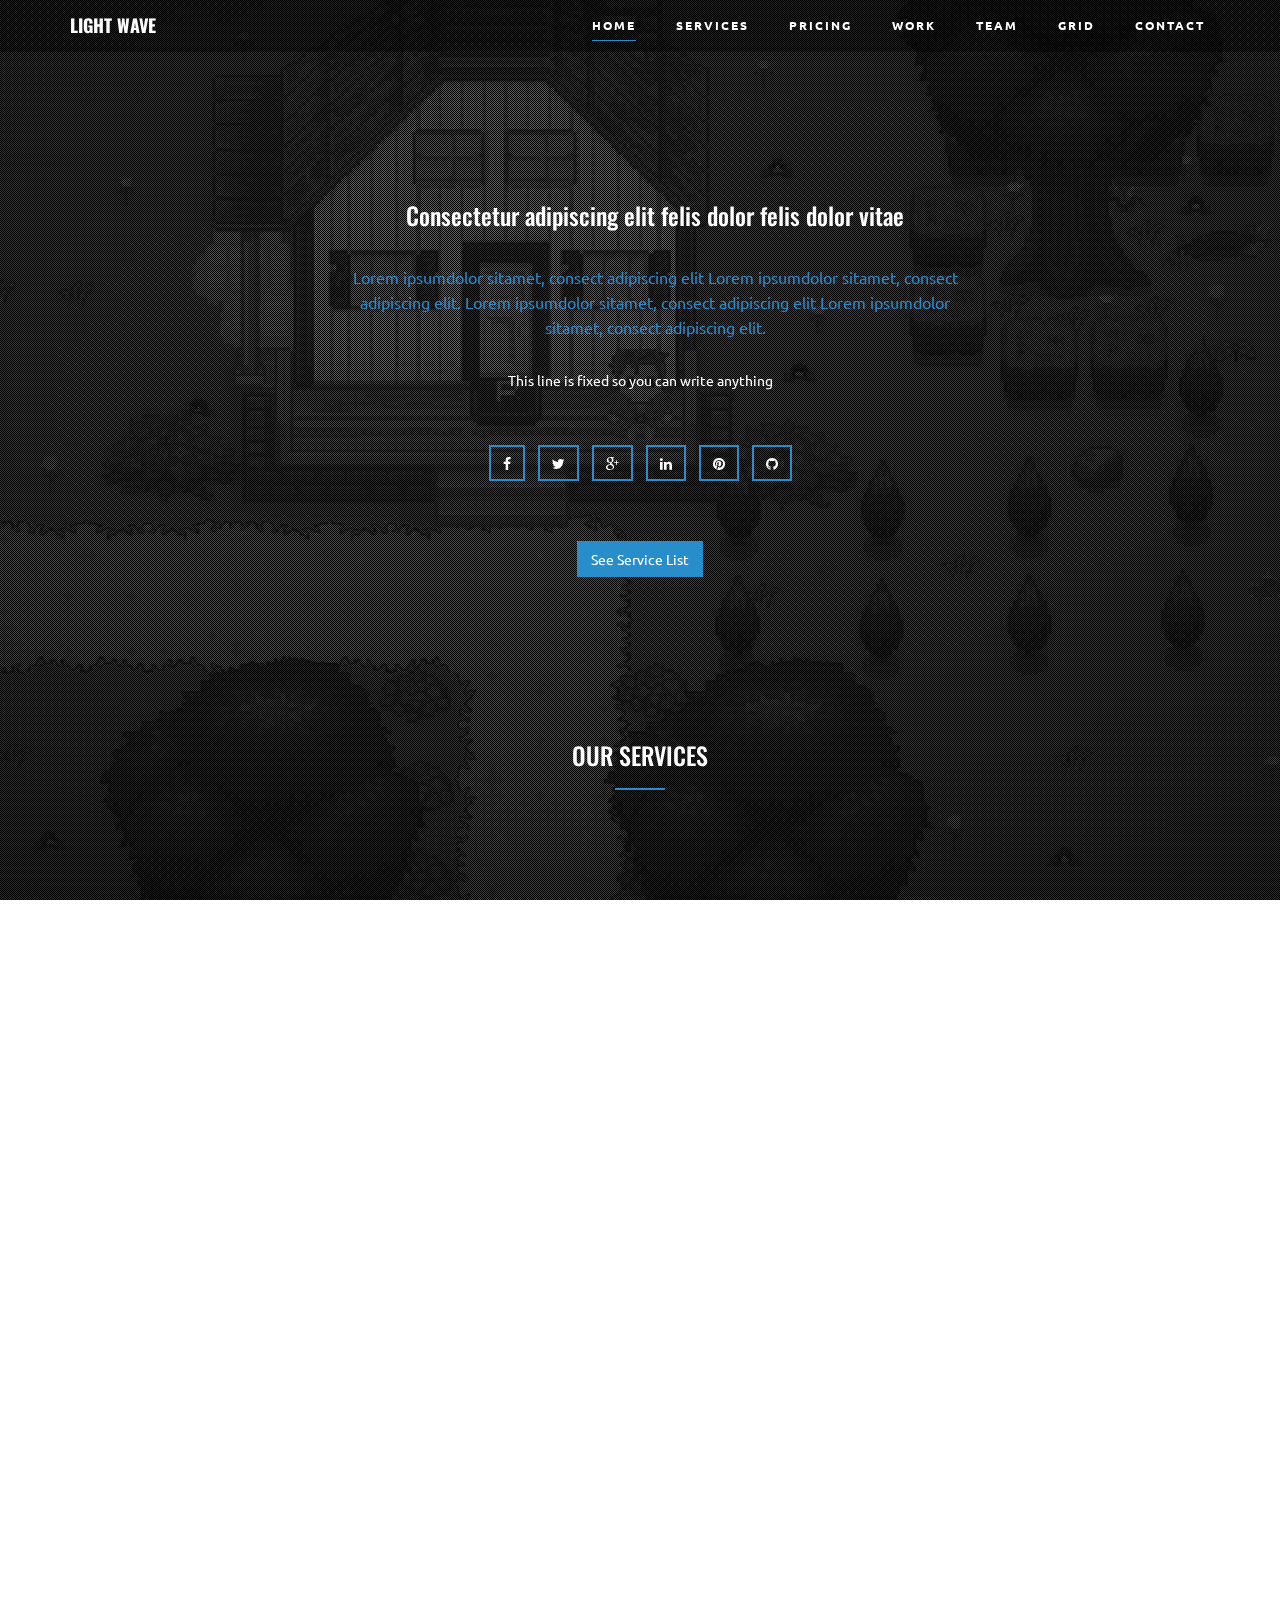
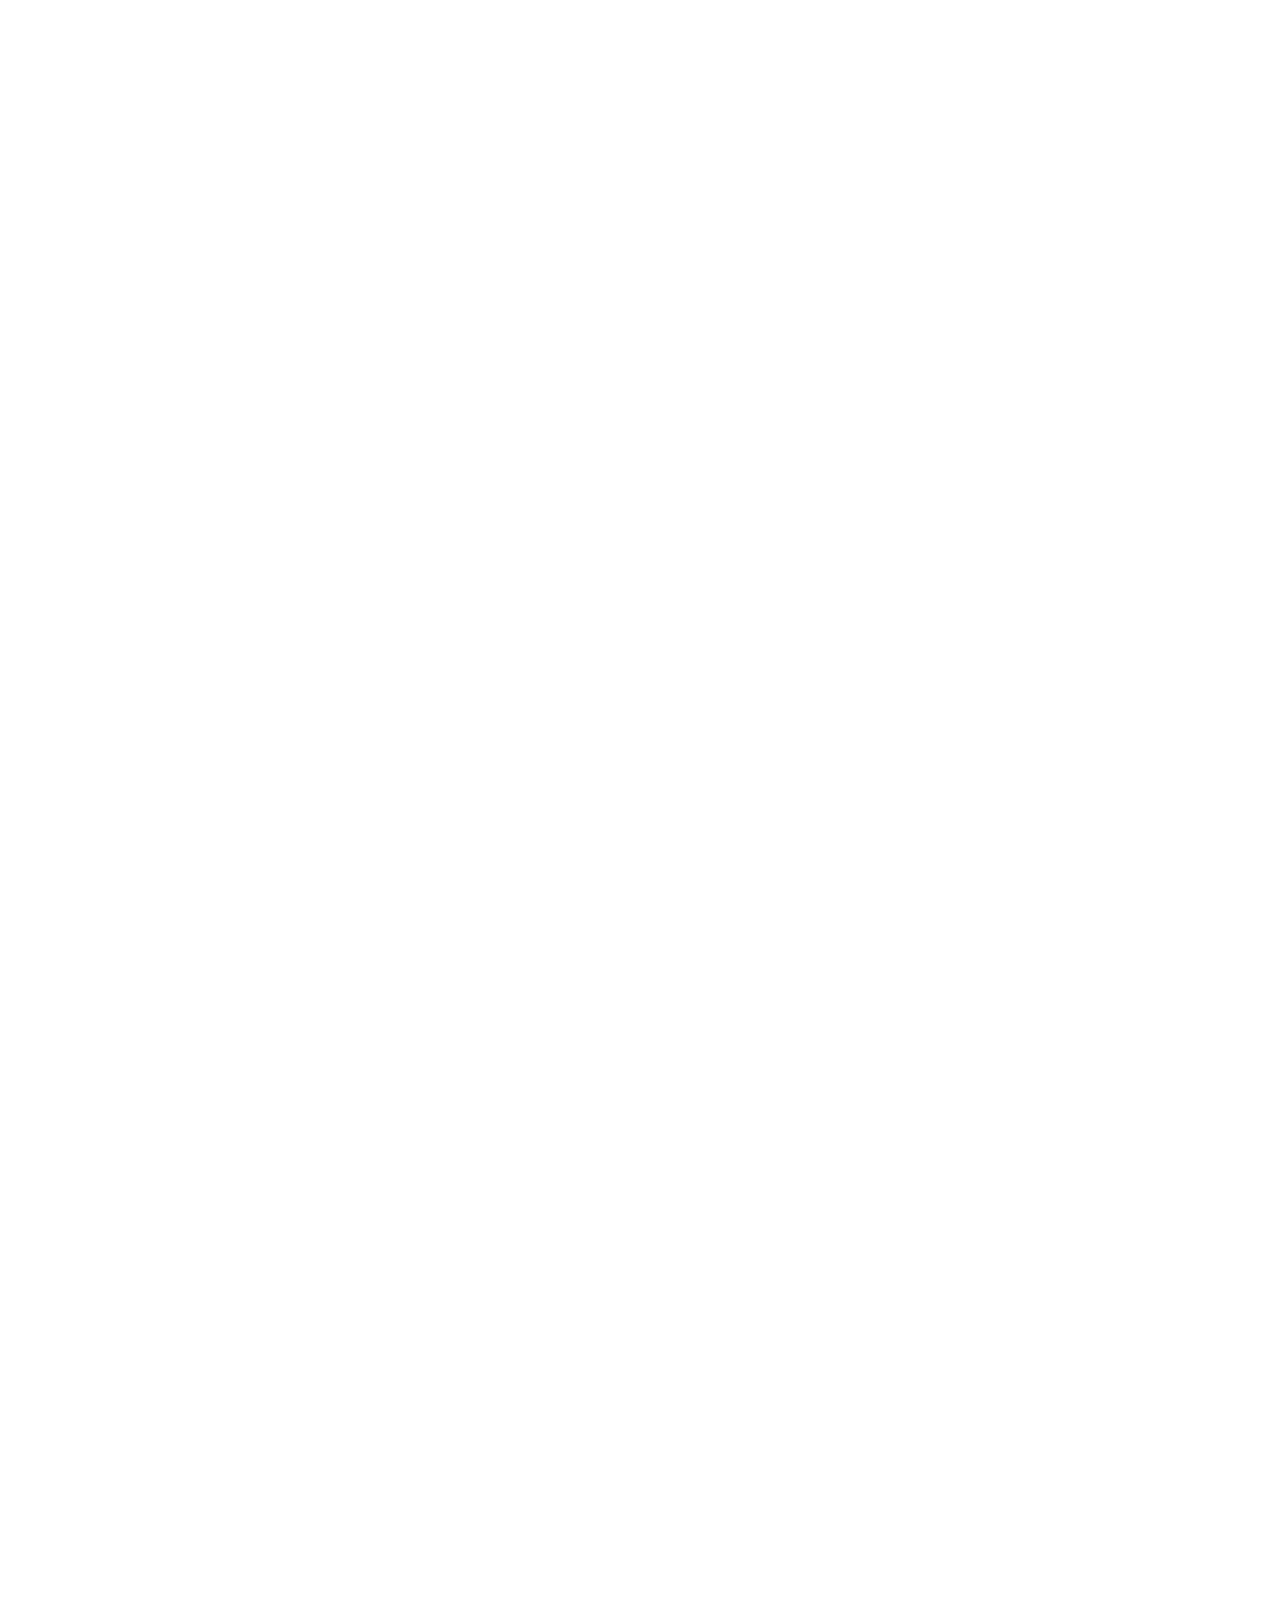
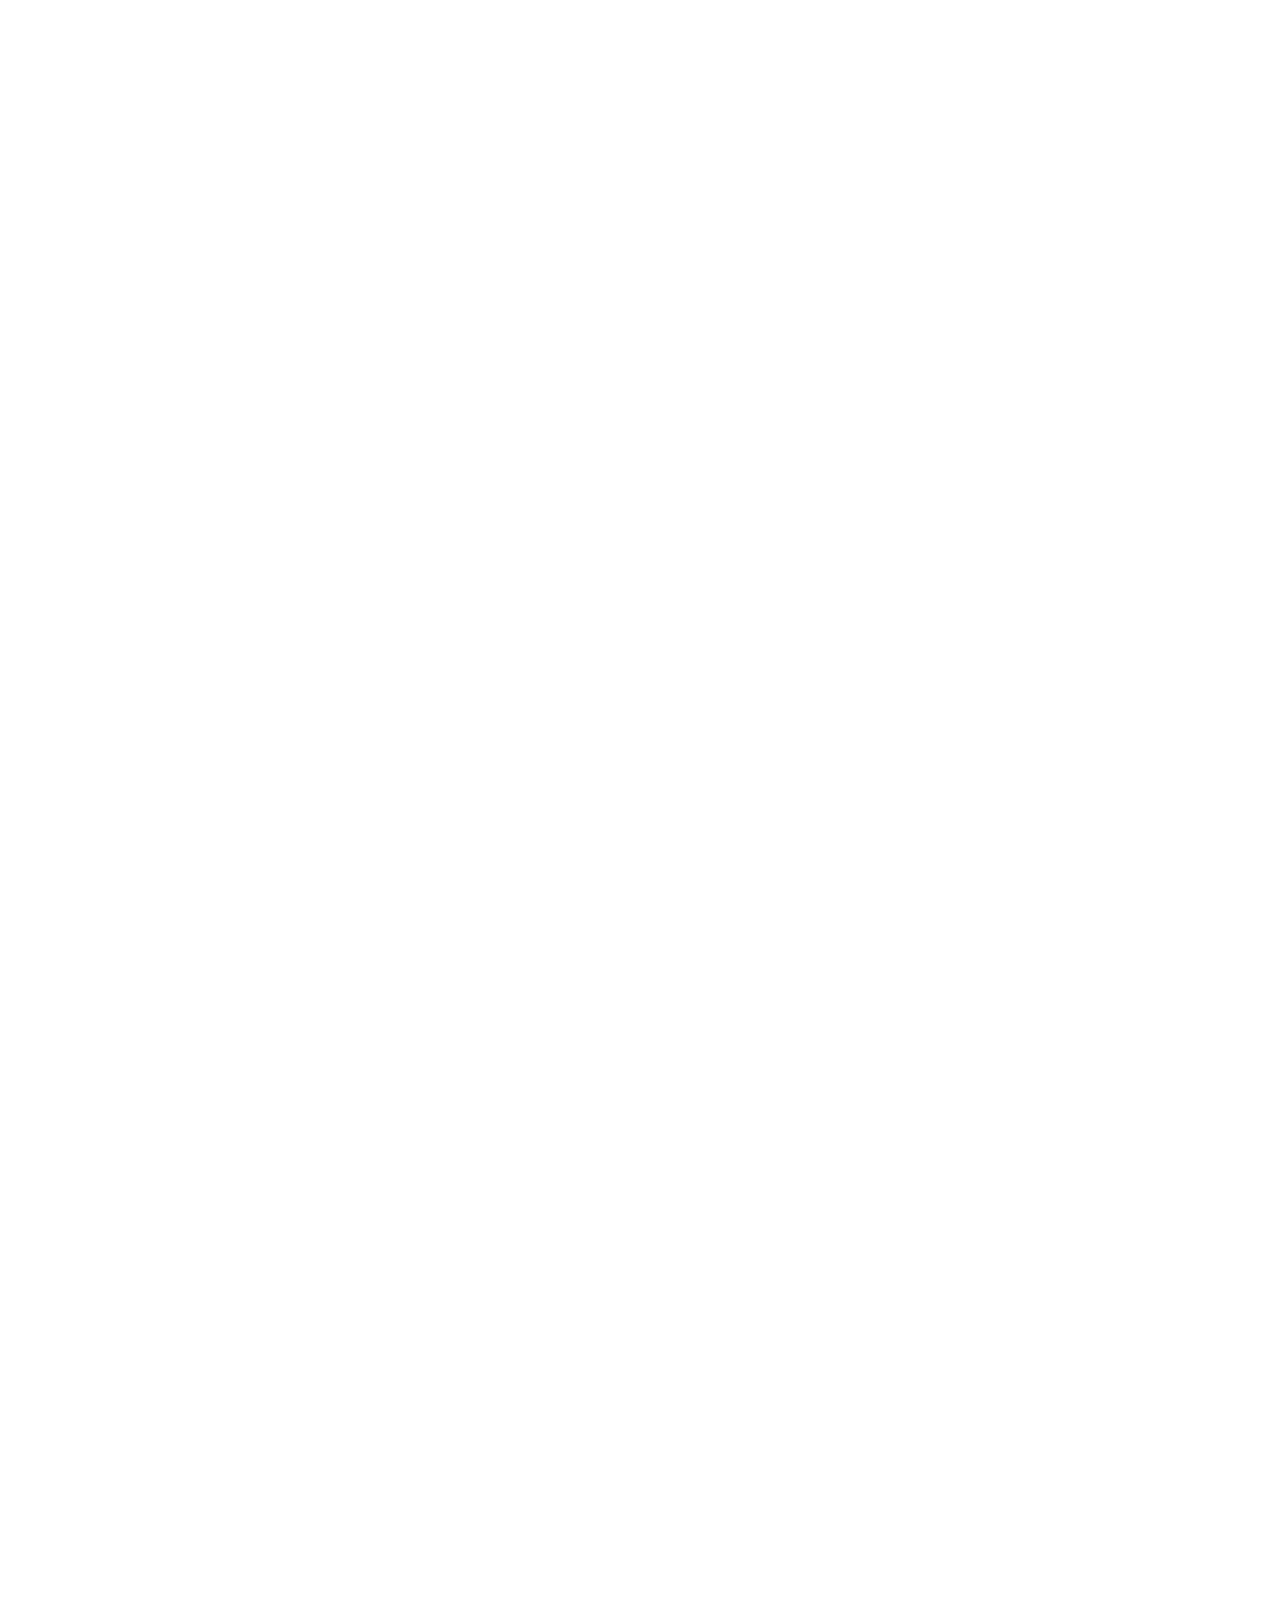
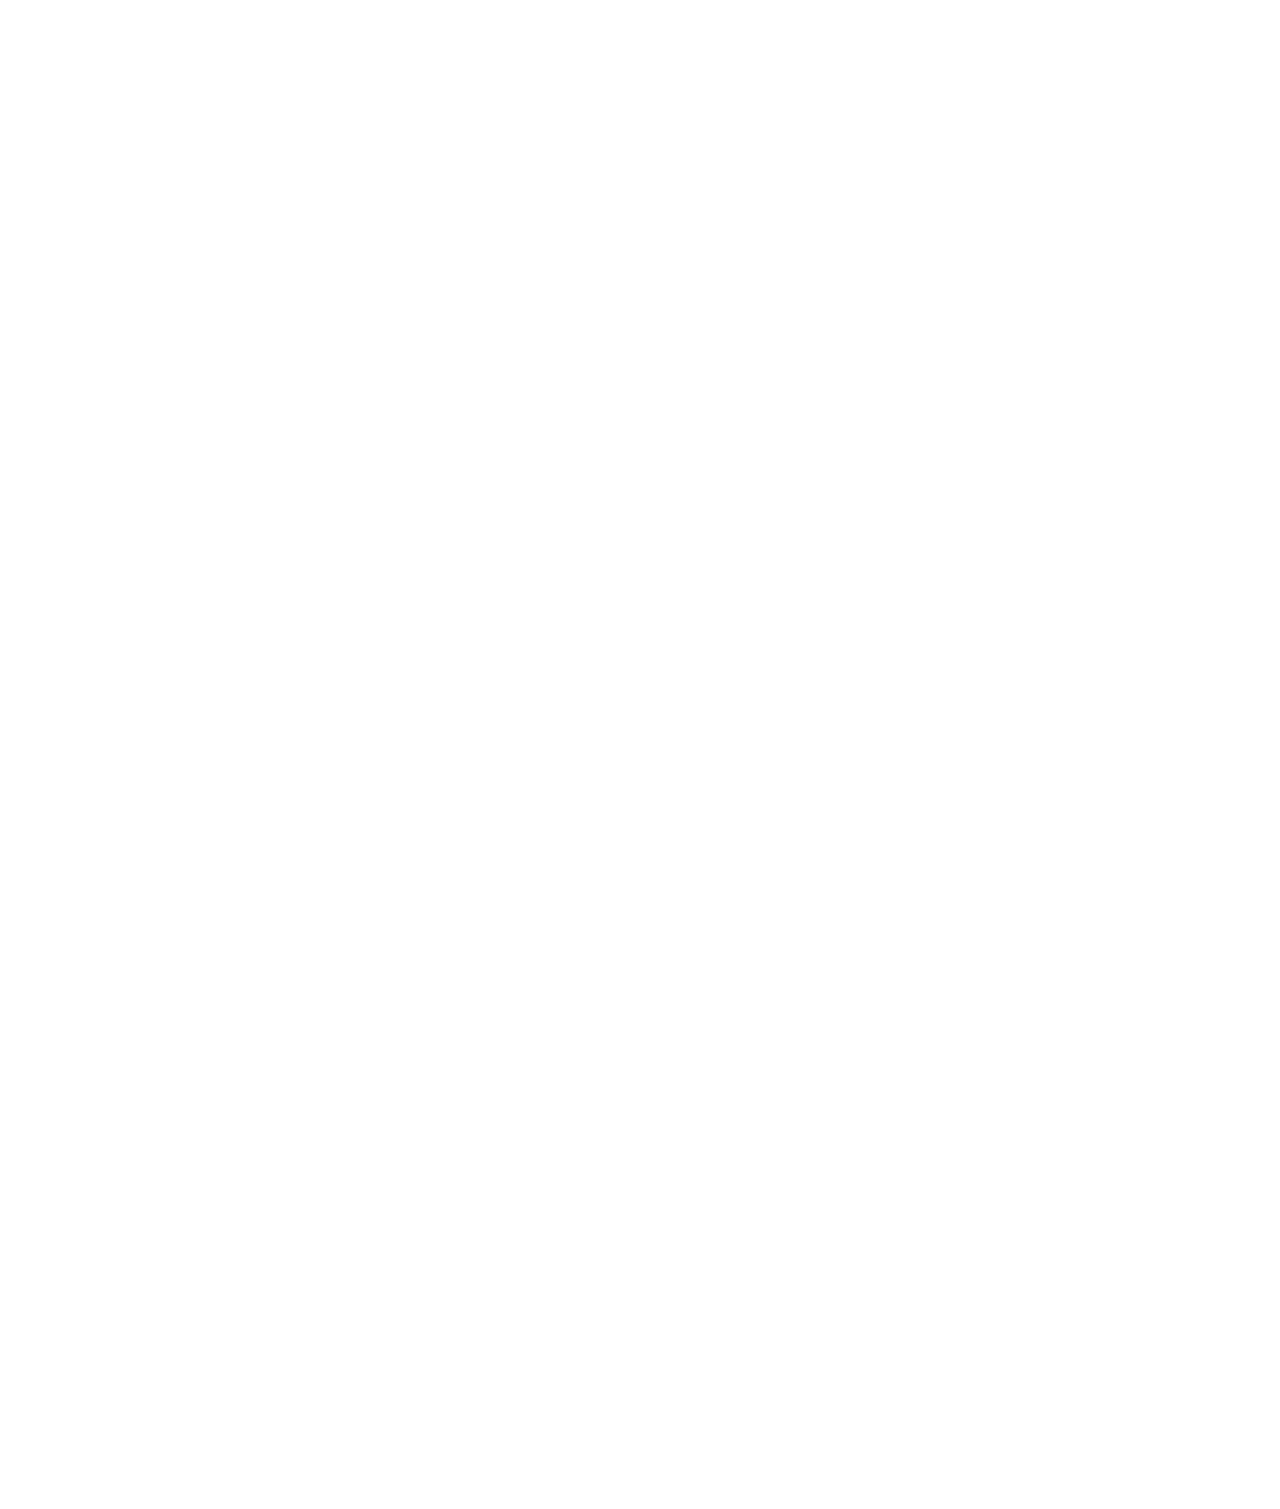
<file: blue.html>
﻿<!DOCTYPE html>
<html lang="en" class="no-js" >
<head>
<meta charset="utf-8" />
<meta name="viewport" content="width=device-width, initial-scale=1, maximum-scale=1" />
<meta name="description" content="" />
<meta name="author" content="" />
<!--[if IE]>
<meta http-equiv="X-UA-Compatible" content="IE=edge,chrome=1">
<![endif]-->
<title>LIGHT WAVE</title>
<!-- BOOTSTRAP CORE CSS -->
<link href="assets/css/bootstrap.css" rel="stylesheet" />
<!-- ION ICONS STYLES -->
<link href="assets/css/ionicons.css" rel="stylesheet" />
<!-- FONT AWESOME ICONS STYLES -->
<link href="assets/css/font-awesome.css" rel="stylesheet" />
<!-- FANCYBOX POPUP STYLES -->
<link href="assets/js/source/jquery.fancybox.css" rel="stylesheet" />
<!-- STYLES FOR VIEWPORT ANIMATION -->
<link href="assets/css/animations.min.css" rel="stylesheet" />
<!-- CUSTOM CSS -->
<link href="assets/css/style-blue.css" rel="stylesheet" />
<!-- HTML5 Shiv and Respond.js for IE8 support of HTML5 elements and media queries -->
<!-- WARNING: Respond.js doesn't work if you view the page via file:// -->
<!--[if lt IE 9]>
<script src="https://oss.maxcdn.com/libs/html5shiv/3.7.0/html5shiv.js"></script>
<script src="https://oss.maxcdn.com/libs/respond.js/1.4.2/respond.min.js"></script>
<![endif]-->
</head>
<body data-spy="scroll" data-target="#menu-section">
<!--MENU SECTION START-->
<div class="navbar navbar-inverse navbar-fixed-top scroll-me" id="menu-section" >
<div class="container">
<div class="navbar-header">
<button type="button" class="navbar-toggle" data-toggle="collapse" data-target=".navbar-collapse">
<span class="icon-bar"></span>
<span class="icon-bar"></span>
<span class="icon-bar"></span>
</button>
<a class="navbar-brand" href="#">

LIGHT WAVE

</a>
</div>
<div class="navbar-collapse collapse">
<ul class="nav navbar-nav navbar-right">
<li><a href="#home">HOME</a></li>
<li><a href="#services">SERVICES</a></li>
<li><a href="#pricing">PRICING</a></li>
<li><a href="#work">WORK</a></li>
<li><a href="#team">TEAM</a></li>
<li><a href="#grid">GRID</a></li>
<li><a href="#contact">CONTACT</a></li>
</ul>
</div>

</div>
</div>
<!--MENU SECTION END-->
<!--HOME SECTION START-->
<div id="home" >
<div class="container">
<div class="row">
<div class="col-sm-8 col-sm-offset-2 col-md-8 col-md-offset-2 col-lg-8 col-lg-offset-2 ">
<div id="carousel-slider" data-ride="carousel" class="carousel slide  animate-in" data-anim-type="fade-in-up">

<div class="carousel-inner">
<div class="item active">

<h3>
Consectetur adipiscing elit felis dolor felis dolor vitae
</h3>
<p>
Lorem ipsumdolor sitamet, consect adipiscing elit
Lorem ipsumdolor sitamet, consect adipiscing elit.
Lorem ipsumdolor sitamet, consect adipiscing elit
Lorem ipsumdolor sitamet, consect adipiscing elit.
</p>
</div>
<div class="item">
<h3>
Lorem ipsumdolor sitamet, consect adipiscing elit
</h3>
<p>
Lorem ipsumdolor sitamet, consect adipiscing elit
Lorem ipsumdolor sitamet, consect adipiscing elit.
Lorem ipsumdolor sitamet, consect adipiscing elit
Lorem ipsumdolor sitamet, consect adipiscing elit.
</p>
</div>

</div>


</div>


</div>
</div>
<div class="row animate-in" data-anim-type="fade-in-up">
<div class="col-sm-6 col-sm-offset-3 col-md-6 col-md-offset-3 col-lg-8 col-lg-offset-2 scroll-me">


<p >
This line is fixed so you can write anything

</p>
<div class="social">
<a href="#" class="btn button-custom btn-custom-one" ><i class="fa fa-facebook "></i></a>
<a href="#" class="btn button-custom btn-custom-one" ><i class="fa fa-twitter"></i></a>
<a href="#" class="btn button-custom btn-custom-one" ><i class="fa fa-google-plus "></i></a>
<a href="#" class="btn button-custom btn-custom-one" ><i class="fa fa-linkedin "></i></a>
<a href="#" class="btn button-custom btn-custom-one" ><i class="fa fa-pinterest "></i></a>
<a href="#" class="btn button-custom btn-custom-one" ><i class="fa fa-github "></i></a>
</div>
<a href="#services" class=" btn button-custom btn-custom-two">See Service List </a>
</div>
</div>
</div>

</div>
<!--HOME SECTION END-->
<!--SERVICE SECTION START-->
<section id="services" >
<div class="container">
<div class="row text-center header">
<div class="col-xs-12 col-sm-12 col-md-12 col-lg-12 animate-in" data-anim-type="fade-in-up">
<h3>Our Services</h3>
<hr />
</div>
</div>
<div class="row animate-in" data-anim-type="fade-in-up">
<div class="col-xs-12 col-sm-4 col-md-4 col-lg-4">
<div class="services-wrapper">
<i class="ion-document"></i>
<h3>Consectetur tellus nec</h3>
Morbi mollis lectus et ipsum sollicitudin varius.
Aliquam tempus ante placerat, consectetur tellus nec, porttitor nulla.
</div>
</div>
<div class="col-xs-12 col-sm-4 col-md-4 col-lg-4">
<div class="services-wrapper">
<i class="ion-scissors"></i>
<h3>Consectetur tellus nec</h3>
Morbi mollis lectus et ipsum sollicitudin varius.
Aliquam tempus ante placerat, consectetur tellus nec, porttitor nulla.
</div>
</div>
<div class="col-xs-12 col-sm-4 col-md-4 col-lg-4">
<div class="services-wrapper">
<i class="ion-clipboard"></i>
<h3>Consectetur tellus nec</h3>
Morbi mollis lectus et ipsum sollicitudin varius.
Aliquam tempus ante placerat, consectetur tellus nec, porttitor nulla.
</div>
</div>
<div class="col-xs-12 col-sm-4 col-md-4 col-lg-4">
<div class="services-wrapper">
<i class="ion-calendar"></i>
<h3>Consectetur tellus nec</h3>
Morbi mollis lectus et ipsum sollicitudin varius.
Aliquam tempus ante placerat, consectetur tellus nec, porttitor nulla.
</div>
</div>
<div class="col-xs-12 col-sm-4 col-md-4 col-lg-4">
<div class="services-wrapper">
<i class="ion-erlenmeyer-flask"></i>
<h3>Consectetur tellus nec</h3>
Morbi mollis lectus et ipsum sollicitudin varius.
Aliquam tempus ante placerat, consectetur tellus nec, porttitor nulla.
</div>
</div>
<div class="col-xs-12 col-sm-4 col-md-4 col-lg-4">
<div class="services-wrapper">
<i class="ion-monitor"></i>
<h3>Consectetur tellus nec</h3>
Morbi mollis lectus et ipsum sollicitudin varius.
Aliquam tempus ante placerat, consectetur tellus nec, porttitor nulla.
</div>
</div>
<div class="col-xs-12 col-sm-4 col-md-4 col-lg-4">
<div class="services-wrapper">
<i class="ion-pinpoint"></i>
<h3>Consectetur tellus nec</h3>
Morbi mollis lectus et ipsum sollicitudin varius.
Aliquam tempus ante placerat, consectetur tellus nec, porttitor nulla.
</div>
</div>
<div class="col-xs-12 col-sm-4 col-md-4 col-lg-4">
<div class="services-wrapper">
<i class="ion-tshirt-outline"></i>
<h3>Consectetur tellus nec</h3>
Morbi mollis lectus et ipsum sollicitudin varius.
Aliquam tempus ante placerat, consectetur tellus nec, porttitor nulla.
</div>
</div>
<div class="col-xs-12 col-sm-4 col-md-4 col-lg-4">
<div class="services-wrapper">
<i class="ion-speedometer"></i>
<h3>Consectetur tellus nec</h3>
Morbi mollis lectus et ipsum sollicitudin varius.
Aliquam tempus ante placerat, consectetur tellus nec, porttitor nulla.
</div>
</div>
</div>
</div>
</section>
<!--SERVICE SECTION END-->
<!--PRICING SECTION START-->
<section id="pricing" >
<div class="container">
<div class="row text-center header animate-in" data-anim-type="fade-in-up">
<div class="col-xs-12 col-sm-12 col-md-12 col-lg-12">
<h3>Pricing Options</h3>
<hr />
</div>
</div>
<div class="row pad-bottom animate-in" data-anim-type="fade-in-up">
<div class="col-xs-12 col-sm-10 col-sm-offset-1 col-md-10 col-md-offset-1 col-lg-10 col-lg-offset-1">
<div class="row db-padding-btm db-attached">
<div class="col-xs-12 col-sm-3 col-md-3 col-lg-3">
<div class="light-pricing">
<div class="price">
<sup>$</sup>99
<small>per day</small>
</div>
<div class="type">
BASIC
</div>
<ul>

<li><i class="glyphicon glyphicon-print"></i>30+ Accounts </li>
<li><i class="glyphicon glyphicon-time"></i>150+ Projects </li>
<li><i class="glyphicon glyphicon-trash"></i>Lead Required</li>
</ul>
<div class="pricing-footer">

<a href="#" class="btn button-custom btn-custom-one">BOOK ORDER</a>
</div>
</div>
</div>
<div class="col-xs-12 col-sm-3 col-md-3 col-lg-3">
<div class="light-pricing popular">
<div class="price">
<sup>$</sup>199
<small>per month</small>
</div>
<div class="type">
MEDIUM
</div>
<ul>

<li><i class="glyphicon glyphicon-print"></i>30+ Accounts </li>
<li><i class="glyphicon glyphicon-time"></i>150+ Projects </li>
<li><i class="glyphicon glyphicon-trash"></i>Lead Required</li>
</ul>
<div class="pricing-footer">

<a href="#" class="btn button-custom btn-custom-one">BOOK ORDER</a>
</div>
</div>
</div>
<div class="col-xs-12 col-sm-3 col-md-3 col-lg-3">
<div class="light-pricing">
<div class="price">
<sup>$</sup>249
<small>per yer</small>
</div>
<div class="type">
ADVANCE
</div>
<ul>

<li><i class="glyphicon glyphicon-print"></i>30+ Accounts </li>
<li><i class="glyphicon glyphicon-time"></i>150+ Projects </li>
<li><i class="glyphicon glyphicon-trash"></i>Lead Required</li>
</ul>
<div class="pricing-footer">

<a href="#" class="btn button-custom btn-custom-one">BOOK ORDER</a>
</div>
</div>
</div>
<div class="col-xs-12 col-sm-3 col-md-3 col-lg-3">
<div class="light-pricing">
<div class="price">
<sup>$</sup>599
<small>one time</small>
</div>
<div class="type">
EXTENDED
</div>
<ul>

<li><i class="glyphicon glyphicon-print"></i>30+ Accounts </li>
<li><i class="glyphicon glyphicon-time"></i>150+ Projects </li>
<li><i class="glyphicon glyphicon-trash"></i>Lead Required</li>
</ul>
<div class="pricing-footer">

<a href="#" class="btn button-custom btn-custom-one">BOOK ORDER</a>
</div>
</div>
</div>
</div>
</div>
</div>
<div class="row animate-in" data-anim-type="fade-in-up">
<div class="col-xs-12 col-sm-10 col-sm-offset-1 col-md-10 col-md-offset-1 col-lg-10 col-lg-offset-1">
<div class="row db-padding-btm db-attached">

<div class="col-xs-12 col-sm-4 col-md-4 col-lg-4">
<div class="light-pricing ">
<div class="price">
<sup>$</sup>99
<small>per day</small>
</div>
<div class="type">
SMALL
</div>
<ul>

<li><i class="glyphicon glyphicon-print"></i>30+ Accounts </li>
<li><i class="glyphicon glyphicon-time"></i>150+ Projects </li>
<li><i class="glyphicon glyphicon-trash"></i>Lead Required</li>
</ul>
<div class="pricing-footer">

<a href="#" class="btn button-custom btn-custom-one">BOOK ORDER</a>
</div>
</div>
</div>
<div class="col-xs-12 col-sm-4 col-md-4 col-lg-4">
<div class="light-pricing popular">
<div class="price">
<sup>$</sup>159
<small>per month</small>
</div>
<div class="type">
MEDIUM
</div>
<ul>

<li><i class="glyphicon glyphicon-print"></i>30+ Accounts </li>
<li><i class="glyphicon glyphicon-time"></i>150+ Projects </li>
<li><i class="glyphicon glyphicon-trash"></i>Lead Required</li>
</ul>
<div class="pricing-footer">

<a href="#" class="btn button-custom btn-custom-one">BOOK ORDER</a>
</div>
</div>
</div>
<div class="col-xs-12 col-sm-4 col-md-4 col-lg-4">
<div class="light-pricing">
<div class="price">
<sup>$</sup>799
<small>per month</small>
</div>
<div class="type">
ADVANCE
</div>
<ul>

<li><i class="glyphicon glyphicon-print"></i>30+ Accounts </li>
<li><i class="glyphicon glyphicon-time"></i>150+ Projects </li>
<li><i class="glyphicon glyphicon-trash"></i>Lead Required</li>
</ul>
<div class="pricing-footer">

<a href="#" class="btn button-custom btn-custom-one">BOOK ORDER</a>
</div>
</div>
</div>

</div>
</div>
</div>
</div>
</section>
<!--PRIICING SECTION END-->
<!--WORK SECTION START-->
<section id="work" >
<div class="container">
<div class="row text-center header animate-in" data-anim-type="fade-in-up">
<div class="col-xs-12 col-sm-12 col-md-12 col-lg-12">
<h3>Our Works</h3>
<hr />
</div>
</div>
<div class="row text-center animate-in" data-anim-type="fade-in-up" >
<div class="col-xs-12 col-sm-12 col-md-12 col-lg-12 pad-bottom">
<div class="caegories">
<a href="#" data-filter="*" class="active btn btn-custom btn-custom-two btn-sm">All</a>
<a href="#" data-filter=".html" class="btn btn-custom btn-custom-two btn-sm">HTML</a>
<a href="#" data-filter=".css" class="btn btn-custom btn-custom-two btn-sm">CSS</a>
<a href="#" data-filter=".code" class="btn btn-custom btn-custom-two btn-sm" >CODE</a>
<a href="#" data-filter=".script" class="btn btn-custom btn-custom-two btn-sm" >SCRIPT</a>
</div>
</div>
</div>
<div class="row text-center animate-in" data-anim-type="fade-in-up" id="work-div">

<div class="col-xs-12 col-sm-4 col-md-4 col-lg-4 html">
<div class="work-wrapper">

<a class="fancybox-media" title="Image Title Goes Here" href="assets/img/portfolio/1.jpg">

<img src="assets/img/portfolio/1.jpg" class="img-responsive img-rounded" alt="" />
</a>

<h4>Morbi mollis lectus et ipsum</h4>
</div>
</div>
<div class="col-xs-12 col-sm-4 col-md-4 col-lg-4 html css">
<div class="work-wrapper">

<a class="fancybox-media" title="Image Title Goes Here" href="assets/img/portfolio/2.jpg">

<img src="assets/img/portfolio/2.jpg" class="img-responsive img-rounded" alt="" />
</a>

<h4>Morbi mollis lectus et ipsum</h4>
</div>
</div>
<div class="col-xs-12 col-sm-4 col-md-4 col-lg-4 code script">
<div class="work-wrapper">

<a class="fancybox-media" title="Image Title Goes Here" href="assets/img/portfolio/3.jpg">

<img src="assets/img/portfolio/3.jpg" class="img-responsive img-rounded" alt="" />
</a>

<h4>Morbi mollis lectus et ipsum</h4>
</div>
</div>
<div class="col-xs-12 col-sm-4 col-md-4 col-lg-4 html script">
<div class="work-wrapper">

<a class="fancybox-media" title="Image Title Goes Here" href="assets/img/portfolio/4.jpg">

<img src="assets/img/portfolio/4.jpg" class="img-responsive img-rounded" alt="" />
</a>

<h4>Morbi mollis lectus et ipsum</h4>
</div>
</div>
<div class="col-xs-12 col-sm-4 col-md-4 col-lg-4 html code">
<div class="work-wrapper">

<a class="fancybox-media" title="Image Title Goes Here" href="assets/img/portfolio/5.jpg">

<img src="assets/img/portfolio/5.jpg" class="img-responsive img-rounded" alt="" />
</a>

<h4>Morbi mollis lectus et ipsum</h4>
</div>
</div>
<div class="col-xs-12 col-sm-4 col-md-4 col-lg-4 script">
<div class="work-wrapper">

<a class="fancybox-media" title="Image Title Goes Here" href="assets/img/portfolio/6.jpg">

<img src="assets/img/portfolio/6.jpg" class="img-responsive img-rounded" alt="" />
</a>

<h4>Morbi mollis lectus et ipsum</h4>
</div>
</div>
</div>
</div>
</section>
<!--WORK SECTION END-->
<!--TEAM SECTION START-->
<section id="team" >
<div class="container">
<div class="row text-center header animate-in" data-anim-type="fade-in-up">
<div class="col-xs-12 col-sm-12 col-md-12 col-lg-12">
<h3>Team Members </h3>
<hr />
</div>
</div>
<div class="row animate-in" data-anim-type="fade-in-up">

<div class="col-xs-12 col-sm-3 col-md-3 col-lg-3">
<div class="team-wrapper">
<div class="team-inner" style="background-image: url('assets/img/team/1.jpg')" >
<a href="#" target="_blank" > <i class="fa fa-twitter" ></i></a>
</div>
<div class="description">
<h3> Leomarid Jona</h3>
<h5> <strong> Developer & Designer </strong></h5>
<p>
Pellentesque elementum dapibus convallis.
Vivamus eget finibus massa.
</p>
</div>
</div>
</div>
<div class="col-xs-12 col-sm-3 col-md-3 col-lg-3">
<div class="team-wrapper">
<div class="team-inner" style="background-image: url('assets/img/team/2.jpg')" >
<a href="#" target="_blank" > <i class="fa fa-twitter" ></i></a>
</div>
<div class="description">
<h3> Leomarid Jona</h3>
<h5> <strong> Developer & Designer </strong></h5>
<p>
Pellentesque elementum dapibus convallis.
Vivamus eget finibus massa.
</p>
</div>
</div>
</div>
<div class="col-xs-12 col-sm-3 col-md-3 col-lg-3">
<div class="team-wrapper">
<div class="team-inner" style="background-image: url('assets/img/team/3.jpg')" >
<a href="#" target="_blank" > <i class="fa fa-twitter" ></i></a>
</div>
<div class="description">
<h3> Leomarid Jona</h3>
<h5> <strong> Developer & Designer </strong></h5>
<p>
Pellentesque elementum dapibus convallis.
Vivamus eget finibus massa.
</p>
</div>
</div>
</div>
<div class="col-xs-12 col-sm-3 col-md-3 col-lg-3">
<div class="team-wrapper">
<div class="team-inner" style="background-image: url('assets/img/team/4.jpg')" >
<a href="#" target="_blank" > <i class="fa fa-twitter" ></i></a>
</div>
<div class="description">
<h3> Leomarid Jona</h3>
<h5> <strong> Developer & Designer </strong></h5>
<p>
Pellentesque elementum dapibus convallis.
Vivamus eget finibus massa.
</p>
</div>
</div>
</div>
</div>
</div>
</section>
<!--TEAM SECTION END-->
<!--GRID SECTION START-->
<section id="grid" >
<div class="container">
<div class="row text-center header animate-in" data-anim-type="fade-in-up">
<div class="col-xs-12 col-sm-12 col-md-12 col-lg-12">

<h3>Grid Overview </h3>
<hr />

</div>
</div>
<div class="row pad-bottom animate-in" data-anim-type="fade-in-up">

<div class="col-xs-12 col-sm-3 col-md-3 col-lg-3">
<h2>1/4 Section</h2>
<p>
Morbi mollis lectus et ipsum sollicitudin varius.
Aliquam tempus ante placerat,
consectetur tellus nec, porttitor nulla.
</p>

</div>
<div class="col-xs-12 col-sm-3 col-md-3 col-lg-3">
<h2>1/4 Section</h2>
<p>
Morbi mollis lectus et ipsum sollicitudin varius.
Aliquam tempus ante placerat,
consectetur tellus nec, porttitor nulla.
</p>

</div>
<div class="col-xs-12 col-sm-3 col-md-3 col-lg-3">
<h2>1/4 Section</h2>
<p>
Morbi mollis lectus et ipsum sollicitudin varius.
Aliquam tempus ante placerat,
consectetur tellus nec, porttitor nulla.
</p>

</div>
<div class="col-xs-12 col-sm-3 col-md-3 col-lg-3">
<h2>1/4 Section</h2>
<p>
Morbi mollis lectus et ipsum sollicitudin varius.
Aliquam tempus ante placerat,
consectetur tellus nec, porttitor nulla.
</p>

</div>
</div>
<div class="row pad-bottom animate-in" data-anim-type="fade-in-up">

<div class="col-xs-12 col-sm-4 col-md-4 col-lg-4">
<h2>1/3 Section</h2>
<p>
Morbi mollis lectus et ipsum sollicitudin varius.
Aliquam tempus ante placerat,
consectetur tellus nec, porttitor nulla.
</p>

</div>
<div class="col-xs-12 col-sm-4 col-md-4 col-lg-4">
<h2>1/3 Section</h2>
<p>
Morbi mollis lectus et ipsum sollicitudin varius.
Aliquam tempus ante placerat,
consectetur tellus nec, porttitor nulla.
</p>

</div>
<div class="col-xs-12 col-sm-4 col-md-4 col-lg-4">
<h2>1/3 Section</h2>
<p>
Morbi mollis lectus et ipsum sollicitudin varius.
Aliquam tempus ante placerat,
consectetur tellus nec, porttitor nulla.
</p>

</div>

</div>
<div class="row pad-bottom animate-in" data-anim-type="fade-in-up">

<div class="col-xs-12 col-sm-6 col-md-6 col-lg-6">
<h2>1/2 Section</h2>
<p>
Morbi mollis lectus et ipsum sollicitudin varius.
Aliquam tempus ante placerat,
consectetur tellus nec, porttitor nulla.
</p>

</div>
<div class="col-xs-12 col-sm-6 col-md-6 col-lg-6">
<h2>1/2 Section</h2>
<p>
Morbi mollis lectus et ipsum sollicitudin varius.
Aliquam tempus ante placerat,
consectetur tellus nec, porttitor nulla.
</p>

</div>


</div>
<div class="row animate-in" data-anim-type="fade-in-up">

<div class="col-xs-12 col-sm-12 col-md-12 col-lg-12">
<h2>Full Section</h2>
<p>
Morbi mollis lectus et ipsum sollicitudin varius.
Aliquam tempus ante placerat,
consectetur tellus nec, porttitor nulla.
</p>

</div>



</div>
</div>
</section>
<!--GRID SECTION END-->
<!--CONTACT SECTION START-->
<section id="contact" >
<div class="container">
<div class="row text-center header animate-in" data-anim-type="fade-in-up">
<div class="col-xs-12 col-sm-12 col-md-12 col-lg-12">

<h3>Contact Details </h3>
<hr />

</div>
</div>

<div class="row animate-in" data-anim-type="fade-in-up">

<div class="col-xs-12 col-sm-4 col-md-4 col-lg-4">
<div class="contact-wrapper">
<h3>We Are Social</h3>
<p>
Aliquam tempus ante placerat,
consectetur tellus nec, porttitor nulla.
</p>
<div class="social-below">
<a href="#" class="btn button-custom btn-custom-two" > Facebook</a>
<a href="#" class="btn button-custom btn-custom-two" > Twitter</a>
<a href="#" class="btn button-custom btn-custom-two" > Google +</a>
</div>
</div>

</div>
<div class="col-xs-12 col-sm-4 col-md-4 col-lg-4">
<div class="contact-wrapper">
<h3>Quick Contact</h3>
<h4><strong>Email : </strong> info@yuordomain.com </h4>
<h4><strong>Call : </strong> +09-88-99-77-55 </h4>
<h4><strong>Skype : </strong> Yujhaeu78 </h4>
</div>

</div>
<div class="col-xs-12 col-sm-4 col-md-4 col-lg-4">
<div class="contact-wrapper">
<h3>Address : </h3>
<h4>230/45 , New way Lane , </h4>
<h4>United States</h4>
<div class="footer-div" >
&copy; 2015 YourDomain | <a href="http://www.designbootstrap.com/" target="_blank" >by DesignBootstrp</a>
</div>
</div>

</div>

</div>


</div>
</section>
<!--CONTACT SECTION END-->

<!-- JAVASCRIPT FILES PLACED AT THE BOTTOM TO REDUCE THE LOADING TIME -->
<!-- CORE JQUERY -->
<script src="assets/js/jquery-1.11.1.js"></script>
<!-- BOOTSTRAP SCRIPTS -->
<script src="assets/js/bootstrap.js"></script>
<!-- EASING SCROLL SCRIPTS PLUGIN -->
<script src="assets/js/vegas/jquery.vegas.min.js"></script>
<!-- VEGAS SLIDESHOW SCRIPTS -->
<script src="assets/js/jquery.easing.min.js"></script>
<!-- FANCYBOX PLUGIN -->
<script src="assets/js/source/jquery.fancybox.js"></script>
<!-- ISOTOPE SCRIPTS -->
<script src="assets/js/jquery.isotope.js"></script>
<!-- VIEWPORT ANIMATION SCRIPTS   -->
<script src="assets/js/appear.min.js"></script>
<script src="assets/js/animations.min.js"></script>
<!-- CUSTOM SCRIPTS -->
<script src="assets/js/custom.js"></script>
</body>

</html>
</file>
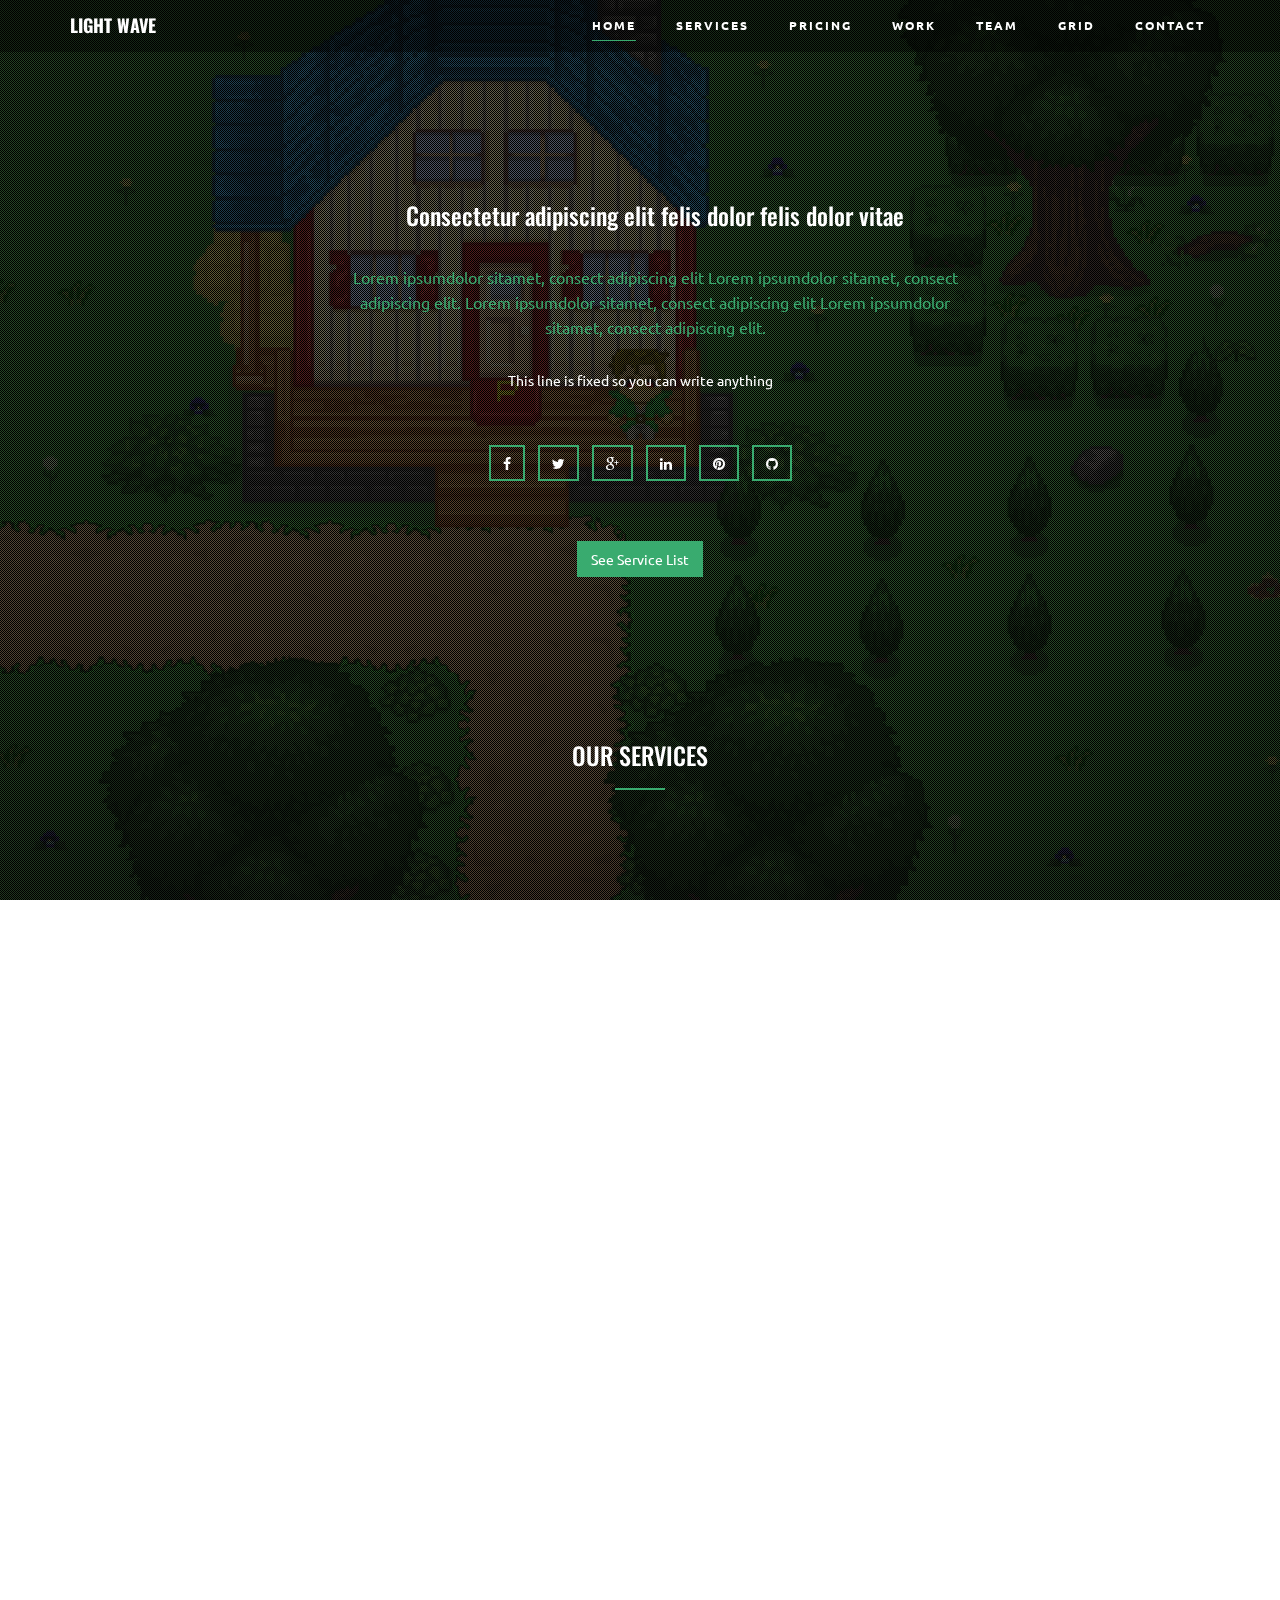
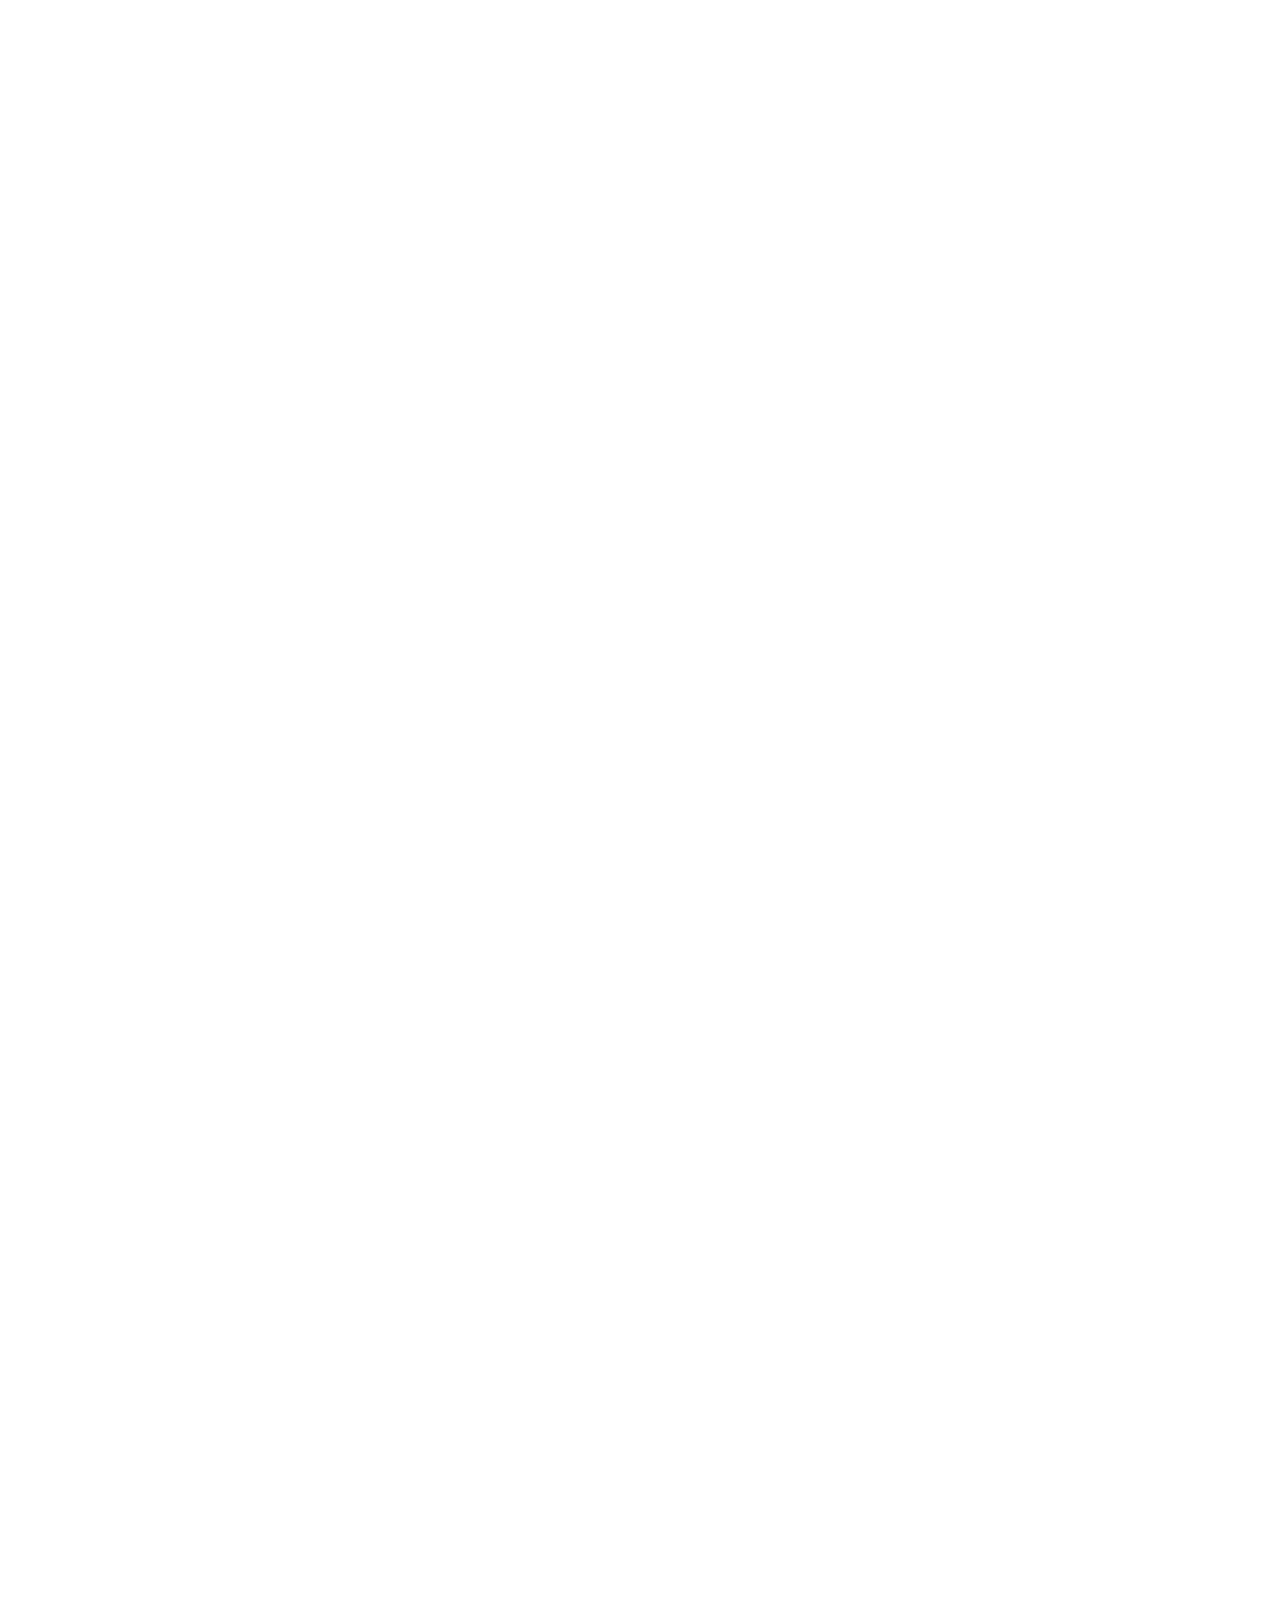
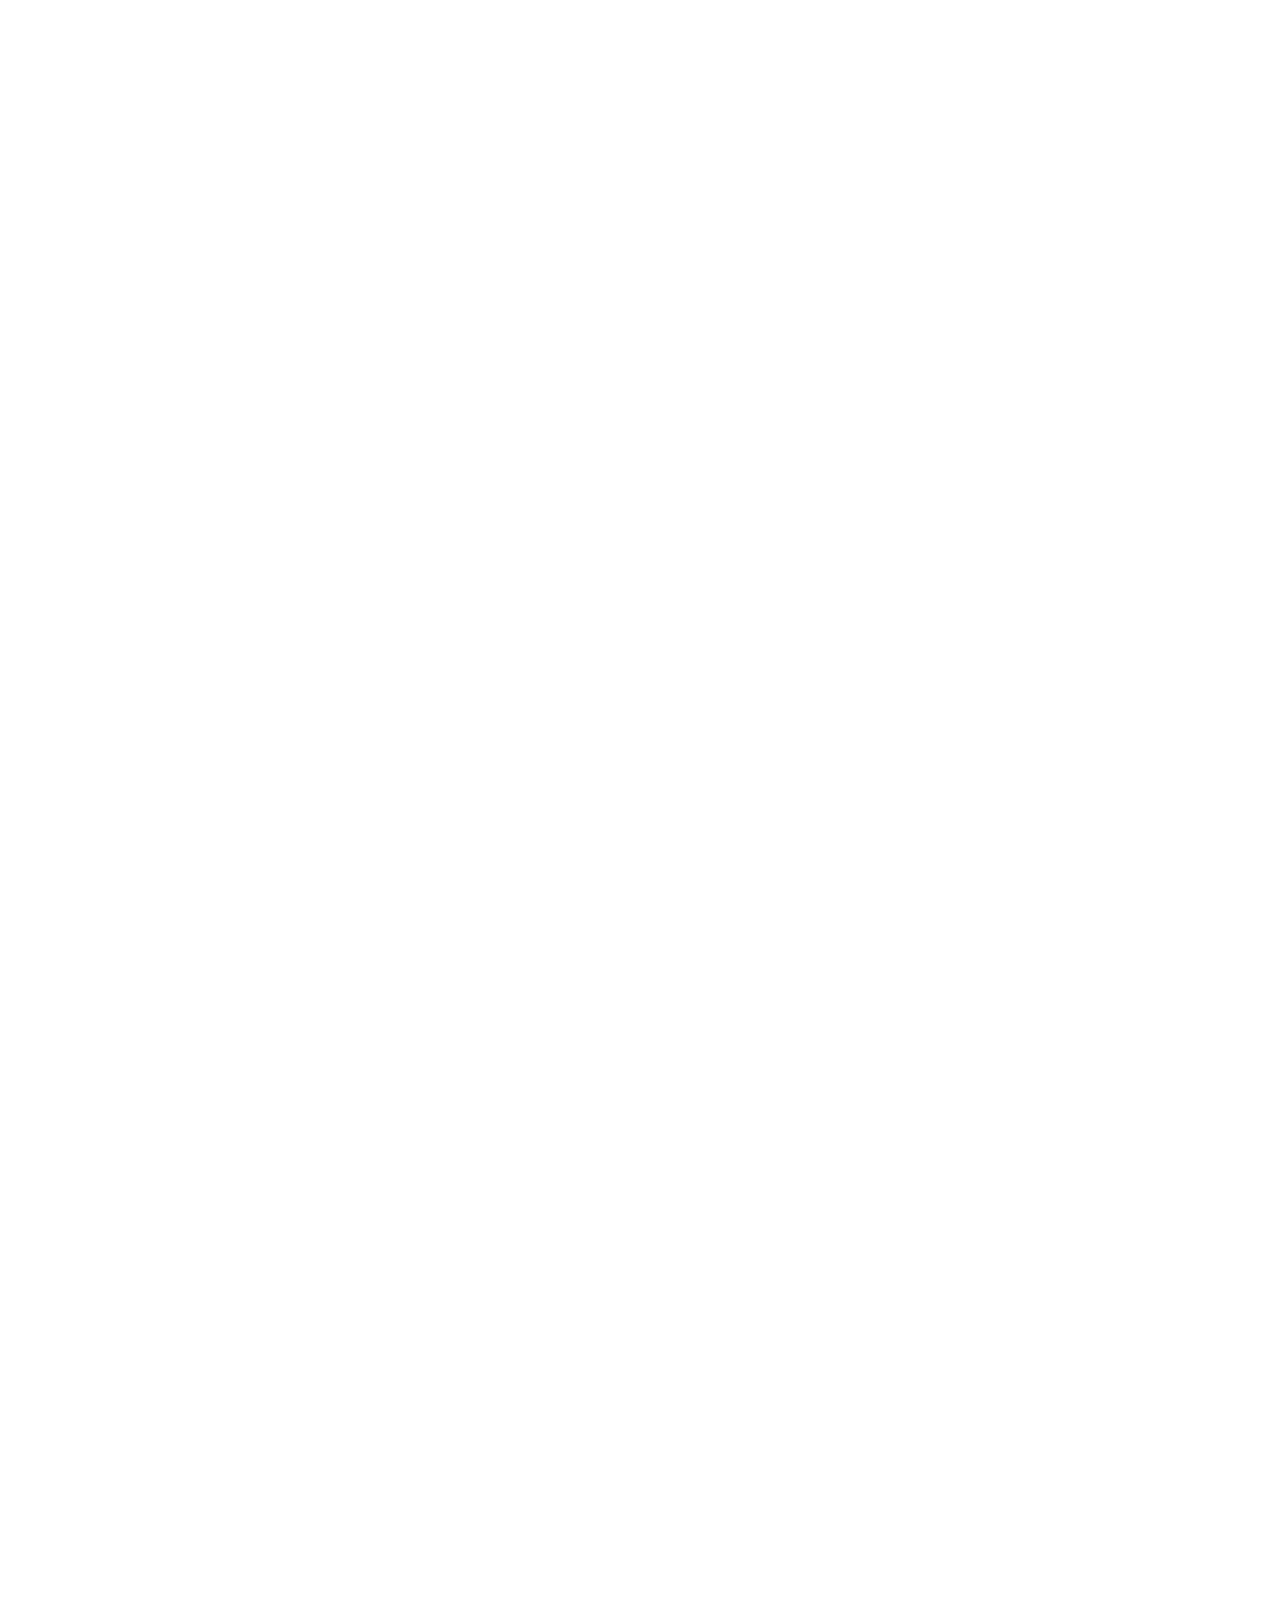
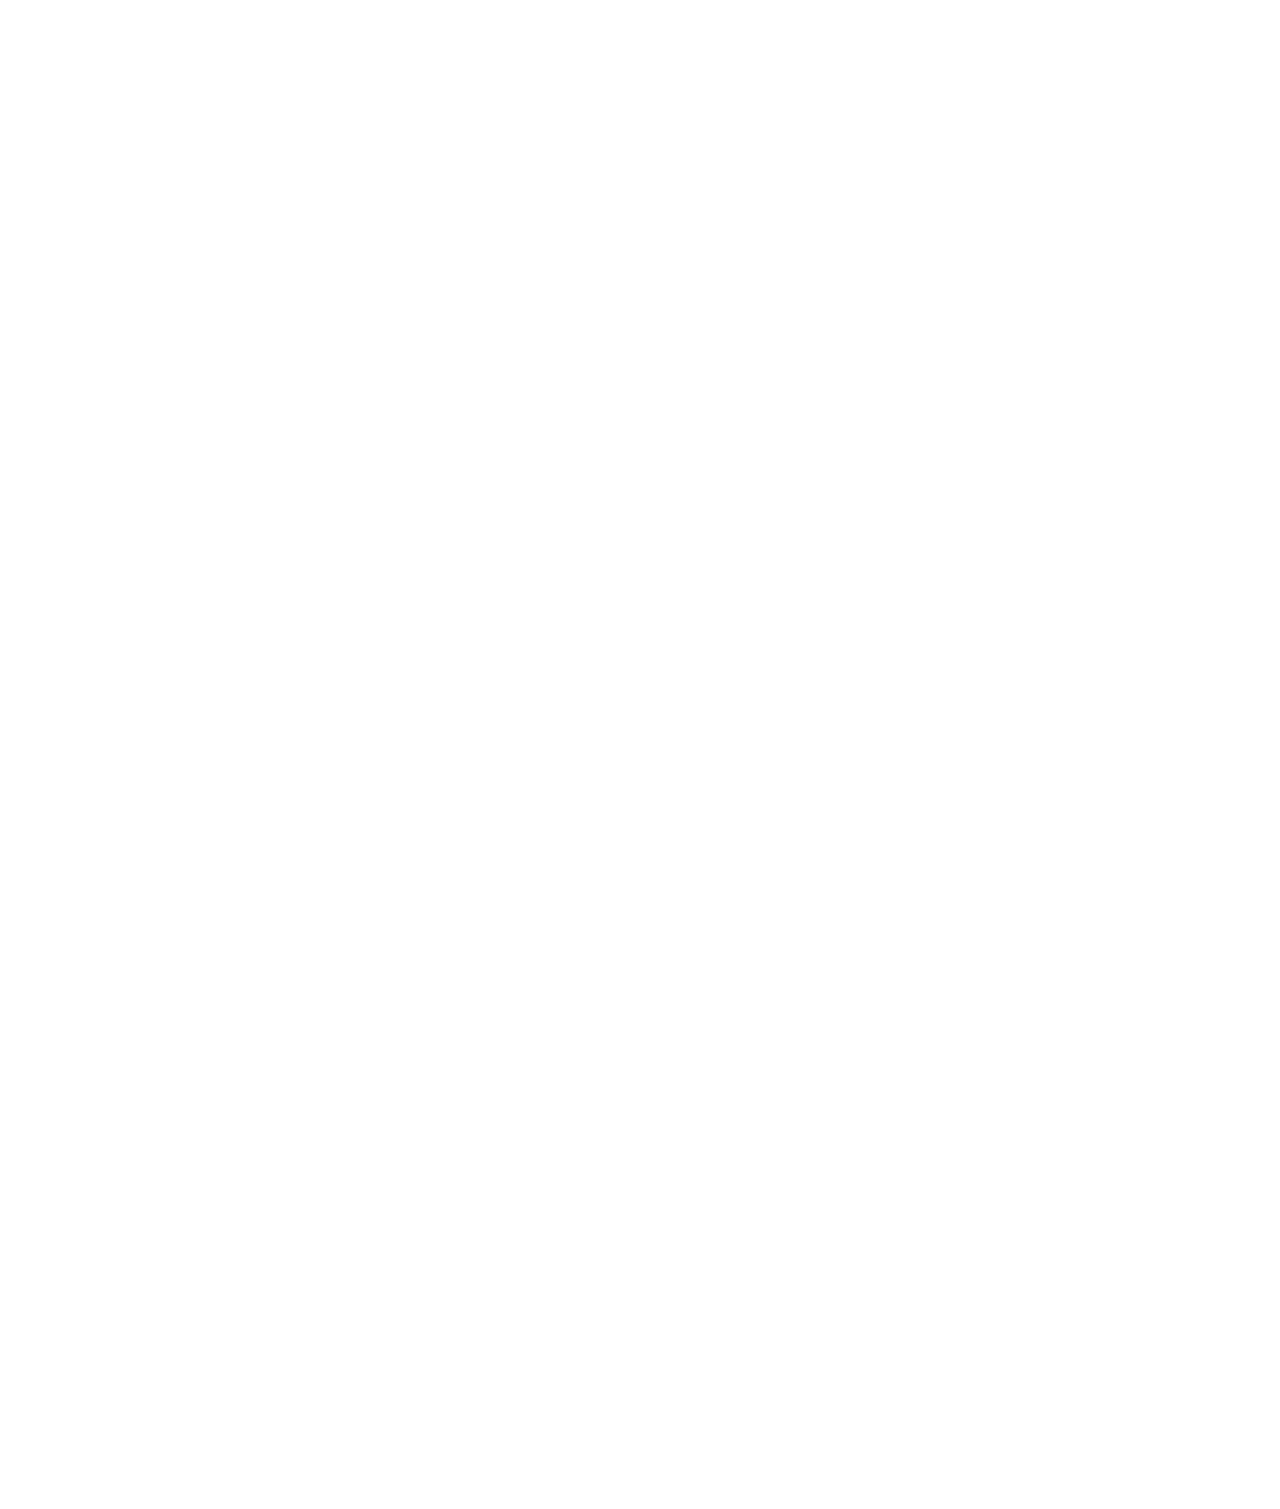
<file: green.html>
﻿<!DOCTYPE html>
<html lang="en" class="no-js" >
<head>
<meta charset="utf-8" />
<meta name="viewport" content="width=device-width, initial-scale=1, maximum-scale=1" />
<meta name="description" content="" />
<meta name="author" content="" />
<!--[if IE]>
<meta http-equiv="X-UA-Compatible" content="IE=edge,chrome=1">
<![endif]-->
<title>LIGHT WAVE</title>
<!-- BOOTSTRAP CORE CSS -->
<link href="assets/css/bootstrap.css" rel="stylesheet" />
<!-- ION ICONS STYLES -->
<link href="assets/css/ionicons.css" rel="stylesheet" />
<!-- FONT AWESOME ICONS STYLES -->
<link href="assets/css/font-awesome.css" rel="stylesheet" />
<!-- FANCYBOX POPUP STYLES -->
<link href="assets/js/source/jquery.fancybox.css" rel="stylesheet" />
<!-- STYLES FOR VIEWPORT ANIMATION -->
<link href="assets/css/animations.min.css" rel="stylesheet" />
<!-- CUSTOM CSS -->
<link href="assets/css/style-green.css" rel="stylesheet" />
<!-- HTML5 Shiv and Respond.js for IE8 support of HTML5 elements and media queries -->
<!-- WARNING: Respond.js doesn't work if you view the page via file:// -->
<!--[if lt IE 9]>
<script src="https://oss.maxcdn.com/libs/html5shiv/3.7.0/html5shiv.js"></script>
<script src="https://oss.maxcdn.com/libs/respond.js/1.4.2/respond.min.js"></script>
<![endif]-->
</head>
<body data-spy="scroll" data-target="#menu-section">
<!--MENU SECTION START-->
<div class="navbar navbar-inverse navbar-fixed-top scroll-me" id="menu-section" >
<div class="container">
<div class="navbar-header">
<button type="button" class="navbar-toggle" data-toggle="collapse" data-target=".navbar-collapse">
<span class="icon-bar"></span>
<span class="icon-bar"></span>
<span class="icon-bar"></span>
</button>
<a class="navbar-brand" href="#">

LIGHT WAVE

</a>
</div>
<div class="navbar-collapse collapse">
<ul class="nav navbar-nav navbar-right">
<li><a href="#home">HOME</a></li>
<li><a href="#services">SERVICES</a></li>
<li><a href="#pricing">PRICING</a></li>
<li><a href="#work">WORK</a></li>
<li><a href="#team">TEAM</a></li>
<li><a href="#grid">GRID</a></li>
<li><a href="#contact">CONTACT</a></li>
</ul>
</div>

</div>
</div>
<!--MENU SECTION END-->
<!--HOME SECTION START-->
<div id="home" >
<div class="container">
<div class="row">
<div class="col-sm-8 col-sm-offset-2 col-md-8 col-md-offset-2 col-lg-8 col-lg-offset-2 ">
<div id="carousel-slider" data-ride="carousel" class="carousel slide  animate-in" data-anim-type="fade-in-up">

<div class="carousel-inner">
<div class="item active">

<h3>
Consectetur adipiscing elit felis dolor felis dolor vitae
</h3>
<p>
Lorem ipsumdolor sitamet, consect adipiscing elit
Lorem ipsumdolor sitamet, consect adipiscing elit.
Lorem ipsumdolor sitamet, consect adipiscing elit
Lorem ipsumdolor sitamet, consect adipiscing elit.
</p>
</div>
<div class="item">
<h3>
Lorem ipsumdolor sitamet, consect adipiscing elit
</h3>
<p>
Lorem ipsumdolor sitamet, consect adipiscing elit
Lorem ipsumdolor sitamet, consect adipiscing elit.
Lorem ipsumdolor sitamet, consect adipiscing elit
Lorem ipsumdolor sitamet, consect adipiscing elit.
</p>
</div>

</div>


</div>


</div>
</div>
<div class="row animate-in" data-anim-type="fade-in-up">
<div class="col-sm-6 col-sm-offset-3 col-md-6 col-md-offset-3 col-lg-8 col-lg-offset-2 scroll-me">


<p >
This line is fixed so you can write anything

</p>
<div class="social">
<a href="#" class="btn button-custom btn-custom-one" ><i class="fa fa-facebook "></i></a>
<a href="#" class="btn button-custom btn-custom-one" ><i class="fa fa-twitter"></i></a>
<a href="#" class="btn button-custom btn-custom-one" ><i class="fa fa-google-plus "></i></a>
<a href="#" class="btn button-custom btn-custom-one" ><i class="fa fa-linkedin "></i></a>
<a href="#" class="btn button-custom btn-custom-one" ><i class="fa fa-pinterest "></i></a>
<a href="#" class="btn button-custom btn-custom-one" ><i class="fa fa-github "></i></a>
</div>
<a href="#services" class=" btn button-custom btn-custom-two">See Service List </a>
</div>
</div>
</div>

</div>
<!--HOME SECTION END-->
<!--SERVICE SECTION START-->
<section id="services" >
<div class="container">
<div class="row text-center header">
<div class="col-xs-12 col-sm-12 col-md-12 col-lg-12 animate-in" data-anim-type="fade-in-up">
<h3>Our Services</h3>
<hr />
</div>
</div>
<div class="row animate-in" data-anim-type="fade-in-up">
<div class="col-xs-12 col-sm-4 col-md-4 col-lg-4">
<div class="services-wrapper">
<i class="ion-document"></i>
<h3>Consectetur tellus nec</h3>
Morbi mollis lectus et ipsum sollicitudin varius.
Aliquam tempus ante placerat, consectetur tellus nec, porttitor nulla.
</div>
</div>
<div class="col-xs-12 col-sm-4 col-md-4 col-lg-4">
<div class="services-wrapper">
<i class="ion-scissors"></i>
<h3>Consectetur tellus nec</h3>
Morbi mollis lectus et ipsum sollicitudin varius.
Aliquam tempus ante placerat, consectetur tellus nec, porttitor nulla.
</div>
</div>
<div class="col-xs-12 col-sm-4 col-md-4 col-lg-4">
<div class="services-wrapper">
<i class="ion-clipboard"></i>
<h3>Consectetur tellus nec</h3>
Morbi mollis lectus et ipsum sollicitudin varius.
Aliquam tempus ante placerat, consectetur tellus nec, porttitor nulla.
</div>
</div>
<div class="col-xs-12 col-sm-4 col-md-4 col-lg-4">
<div class="services-wrapper">
<i class="ion-calendar"></i>
<h3>Consectetur tellus nec</h3>
Morbi mollis lectus et ipsum sollicitudin varius.
Aliquam tempus ante placerat, consectetur tellus nec, porttitor nulla.
</div>
</div>
<div class="col-xs-12 col-sm-4 col-md-4 col-lg-4">
<div class="services-wrapper">
<i class="ion-erlenmeyer-flask"></i>
<h3>Consectetur tellus nec</h3>
Morbi mollis lectus et ipsum sollicitudin varius.
Aliquam tempus ante placerat, consectetur tellus nec, porttitor nulla.
</div>
</div>
<div class="col-xs-12 col-sm-4 col-md-4 col-lg-4">
<div class="services-wrapper">
<i class="ion-monitor"></i>
<h3>Consectetur tellus nec</h3>
Morbi mollis lectus et ipsum sollicitudin varius.
Aliquam tempus ante placerat, consectetur tellus nec, porttitor nulla.
</div>
</div>
<div class="col-xs-12 col-sm-4 col-md-4 col-lg-4">
<div class="services-wrapper">
<i class="ion-pinpoint"></i>
<h3>Consectetur tellus nec</h3>
Morbi mollis lectus et ipsum sollicitudin varius.
Aliquam tempus ante placerat, consectetur tellus nec, porttitor nulla.
</div>
</div>
<div class="col-xs-12 col-sm-4 col-md-4 col-lg-4">
<div class="services-wrapper">
<i class="ion-tshirt-outline"></i>
<h3>Consectetur tellus nec</h3>
Morbi mollis lectus et ipsum sollicitudin varius.
Aliquam tempus ante placerat, consectetur tellus nec, porttitor nulla.
</div>
</div>
<div class="col-xs-12 col-sm-4 col-md-4 col-lg-4">
<div class="services-wrapper">
<i class="ion-speedometer"></i>
<h3>Consectetur tellus nec</h3>
Morbi mollis lectus et ipsum sollicitudin varius.
Aliquam tempus ante placerat, consectetur tellus nec, porttitor nulla.
</div>
</div>
</div>
</div>
</section>
<!--SERVICE SECTION END-->
<!--PRICING SECTION START-->
<section id="pricing" >
<div class="container">
<div class="row text-center header animate-in" data-anim-type="fade-in-up">
<div class="col-xs-12 col-sm-12 col-md-12 col-lg-12">
<h3>Pricing Options</h3>
<hr />
</div>
</div>
<div class="row pad-bottom animate-in" data-anim-type="fade-in-up">
<div class="col-xs-12 col-sm-10 col-sm-offset-1 col-md-10 col-md-offset-1 col-lg-10 col-lg-offset-1">
<div class="row db-padding-btm db-attached">
<div class="col-xs-12 col-sm-3 col-md-3 col-lg-3">
<div class="light-pricing">
<div class="price">
<sup>$</sup>99
<small>per day</small>
</div>
<div class="type">
BASIC
</div>
<ul>

<li><i class="glyphicon glyphicon-print"></i>30+ Accounts </li>
<li><i class="glyphicon glyphicon-time"></i>150+ Projects </li>
<li><i class="glyphicon glyphicon-trash"></i>Lead Required</li>
</ul>
<div class="pricing-footer">

<a href="#" class="btn button-custom btn-custom-one">BOOK ORDER</a>
</div>
</div>
</div>
<div class="col-xs-12 col-sm-3 col-md-3 col-lg-3">
<div class="light-pricing popular">
<div class="price">
<sup>$</sup>199
<small>per month</small>
</div>
<div class="type">
MEDIUM
</div>
<ul>

<li><i class="glyphicon glyphicon-print"></i>30+ Accounts </li>
<li><i class="glyphicon glyphicon-time"></i>150+ Projects </li>
<li><i class="glyphicon glyphicon-trash"></i>Lead Required</li>
</ul>
<div class="pricing-footer">

<a href="#" class="btn button-custom btn-custom-one">BOOK ORDER</a>
</div>
</div>
</div>
<div class="col-xs-12 col-sm-3 col-md-3 col-lg-3">
<div class="light-pricing">
<div class="price">
<sup>$</sup>249
<small>per yer</small>
</div>
<div class="type">
ADVANCE
</div>
<ul>

<li><i class="glyphicon glyphicon-print"></i>30+ Accounts </li>
<li><i class="glyphicon glyphicon-time"></i>150+ Projects </li>
<li><i class="glyphicon glyphicon-trash"></i>Lead Required</li>
</ul>
<div class="pricing-footer">

<a href="#" class="btn button-custom btn-custom-one">BOOK ORDER</a>
</div>
</div>
</div>
<div class="col-xs-12 col-sm-3 col-md-3 col-lg-3">
<div class="light-pricing">
<div class="price">
<sup>$</sup>599
<small>one time</small>
</div>
<div class="type">
EXTENDED
</div>
<ul>

<li><i class="glyphicon glyphicon-print"></i>30+ Accounts </li>
<li><i class="glyphicon glyphicon-time"></i>150+ Projects </li>
<li><i class="glyphicon glyphicon-trash"></i>Lead Required</li>
</ul>
<div class="pricing-footer">

<a href="#" class="btn button-custom btn-custom-one">BOOK ORDER</a>
</div>
</div>
</div>
</div>
</div>
</div>
<div class="row animate-in" data-anim-type="fade-in-up">
<div class="col-xs-12 col-sm-10 col-sm-offset-1 col-md-10 col-md-offset-1 col-lg-10 col-lg-offset-1">
<div class="row db-padding-btm db-attached">

<div class="col-xs-12 col-sm-4 col-md-4 col-lg-4">
<div class="light-pricing ">
<div class="price">
<sup>$</sup>99
<small>per day</small>
</div>
<div class="type">
SMALL
</div>
<ul>

<li><i class="glyphicon glyphicon-print"></i>30+ Accounts </li>
<li><i class="glyphicon glyphicon-time"></i>150+ Projects </li>
<li><i class="glyphicon glyphicon-trash"></i>Lead Required</li>
</ul>
<div class="pricing-footer">

<a href="#" class="btn button-custom btn-custom-one">BOOK ORDER</a>
</div>
</div>
</div>
<div class="col-xs-12 col-sm-4 col-md-4 col-lg-4">
<div class="light-pricing popular">
<div class="price">
<sup>$</sup>159
<small>per month</small>
</div>
<div class="type">
MEDIUM
</div>
<ul>

<li><i class="glyphicon glyphicon-print"></i>30+ Accounts </li>
<li><i class="glyphicon glyphicon-time"></i>150+ Projects </li>
<li><i class="glyphicon glyphicon-trash"></i>Lead Required</li>
</ul>
<div class="pricing-footer">

<a href="#" class="btn button-custom btn-custom-one">BOOK ORDER</a>
</div>
</div>
</div>
<div class="col-xs-12 col-sm-4 col-md-4 col-lg-4">
<div class="light-pricing">
<div class="price">
<sup>$</sup>799
<small>per month</small>
</div>
<div class="type">
ADVANCE
</div>
<ul>

<li><i class="glyphicon glyphicon-print"></i>30+ Accounts </li>
<li><i class="glyphicon glyphicon-time"></i>150+ Projects </li>
<li><i class="glyphicon glyphicon-trash"></i>Lead Required</li>
</ul>
<div class="pricing-footer">

<a href="#" class="btn button-custom btn-custom-one">BOOK ORDER</a>
</div>
</div>
</div>

</div>
</div>
</div>
</div>
</section>
<!--PRIICING SECTION END-->
<!--WORK SECTION START-->
<section id="work" >
<div class="container">
<div class="row text-center header animate-in" data-anim-type="fade-in-up">
<div class="col-xs-12 col-sm-12 col-md-12 col-lg-12">
<h3>Our Works</h3>
<hr />
</div>
</div>
<div class="row text-center animate-in" data-anim-type="fade-in-up" >
<div class="col-xs-12 col-sm-12 col-md-12 col-lg-12 pad-bottom">
<div class="caegories">
<a href="#" data-filter="*" class="active btn btn-custom btn-custom-two btn-sm">All</a>
<a href="#" data-filter=".html" class="btn btn-custom btn-custom-two btn-sm">HTML</a>
<a href="#" data-filter=".css" class="btn btn-custom btn-custom-two btn-sm">CSS</a>
<a href="#" data-filter=".code" class="btn btn-custom btn-custom-two btn-sm" >CODE</a>
<a href="#" data-filter=".script" class="btn btn-custom btn-custom-two btn-sm" >SCRIPT</a>
</div>
</div>
</div>
<div class="row text-center animate-in" data-anim-type="fade-in-up" id="work-div">

<div class="col-xs-12 col-sm-4 col-md-4 col-lg-4 html">
<div class="work-wrapper">

<a class="fancybox-media" title="Image Title Goes Here" href="assets/img/portfolio/1.jpg">

<img src="assets/img/portfolio/1.jpg" class="img-responsive img-rounded" alt="" />
</a>

<h4>Morbi mollis lectus et ipsum</h4>
</div>
</div>
<div class="col-xs-12 col-sm-4 col-md-4 col-lg-4 html css">
<div class="work-wrapper">

<a class="fancybox-media" title="Image Title Goes Here" href="assets/img/portfolio/2.jpg">

<img src="assets/img/portfolio/2.jpg" class="img-responsive img-rounded" alt="" />
</a>

<h4>Morbi mollis lectus et ipsum</h4>
</div>
</div>
<div class="col-xs-12 col-sm-4 col-md-4 col-lg-4 code script">
<div class="work-wrapper">

<a class="fancybox-media" title="Image Title Goes Here" href="assets/img/portfolio/3.jpg">

<img src="assets/img/portfolio/3.jpg" class="img-responsive img-rounded" alt="" />
</a>

<h4>Morbi mollis lectus et ipsum</h4>
</div>
</div>
<div class="col-xs-12 col-sm-4 col-md-4 col-lg-4 html script">
<div class="work-wrapper">

<a class="fancybox-media" title="Image Title Goes Here" href="assets/img/portfolio/4.jpg">

<img src="assets/img/portfolio/4.jpg" class="img-responsive img-rounded" alt="" />
</a>

<h4>Morbi mollis lectus et ipsum</h4>
</div>
</div>
<div class="col-xs-12 col-sm-4 col-md-4 col-lg-4 html code">
<div class="work-wrapper">

<a class="fancybox-media" title="Image Title Goes Here" href="assets/img/portfolio/5.jpg">

<img src="assets/img/portfolio/5.jpg" class="img-responsive img-rounded" alt="" />
</a>

<h4>Morbi mollis lectus et ipsum</h4>
</div>
</div>
<div class="col-xs-12 col-sm-4 col-md-4 col-lg-4 script">
<div class="work-wrapper">

<a class="fancybox-media" title="Image Title Goes Here" href="assets/img/portfolio/6.jpg">

<img src="assets/img/portfolio/6.jpg" class="img-responsive img-rounded" alt="" />
</a>

<h4>Morbi mollis lectus et ipsum</h4>
</div>
</div>
</div>
</div>
</section>
<!--WORK SECTION END-->
<!--TEAM SECTION START-->
<section id="team" >
<div class="container">
<div class="row text-center header animate-in" data-anim-type="fade-in-up">
<div class="col-xs-12 col-sm-12 col-md-12 col-lg-12">
<h3>Team Members </h3>
<hr />
</div>
</div>
<div class="row animate-in" data-anim-type="fade-in-up">

<div class="col-xs-12 col-sm-3 col-md-3 col-lg-3">
<div class="team-wrapper">
<div class="team-inner" style="background-image: url('assets/img/team/1.jpg')" >
<a href="#" target="_blank" > <i class="fa fa-twitter" ></i></a>
</div>
<div class="description">
<h3> Leomarid Jona</h3>
<h5> <strong> Developer & Designer </strong></h5>
<p>
Pellentesque elementum dapibus convallis.
Vivamus eget finibus massa.
</p>
</div>
</div>
</div>
<div class="col-xs-12 col-sm-3 col-md-3 col-lg-3">
<div class="team-wrapper">
<div class="team-inner" style="background-image: url('assets/img/team/2.jpg')" >
<a href="#" target="_blank" > <i class="fa fa-twitter" ></i></a>
</div>
<div class="description">
<h3> Leomarid Jona</h3>
<h5> <strong> Developer & Designer </strong></h5>
<p>
Pellentesque elementum dapibus convallis.
Vivamus eget finibus massa.
</p>
</div>
</div>
</div>
<div class="col-xs-12 col-sm-3 col-md-3 col-lg-3">
<div class="team-wrapper">
<div class="team-inner" style="background-image: url('assets/img/team/3.jpg')" >
<a href="#" target="_blank" > <i class="fa fa-twitter" ></i></a>
</div>
<div class="description">
<h3> Leomarid Jona</h3>
<h5> <strong> Developer & Designer </strong></h5>
<p>
Pellentesque elementum dapibus convallis.
Vivamus eget finibus massa.
</p>
</div>
</div>
</div>
<div class="col-xs-12 col-sm-3 col-md-3 col-lg-3">
<div class="team-wrapper">
<div class="team-inner" style="background-image: url('assets/img/team/4.jpg')" >
<a href="#" target="_blank" > <i class="fa fa-twitter" ></i></a>
</div>
<div class="description">
<h3> Leomarid Jona</h3>
<h5> <strong> Developer & Designer </strong></h5>
<p>
Pellentesque elementum dapibus convallis.
Vivamus eget finibus massa.
</p>
</div>
</div>
</div>
</div>
</div>
</section>
<!--TEAM SECTION END-->
<!--GRID SECTION START-->
<section id="grid" >
<div class="container">
<div class="row text-center header animate-in" data-anim-type="fade-in-up">
<div class="col-xs-12 col-sm-12 col-md-12 col-lg-12">

<h3>Grid Overview </h3>
<hr />

</div>
</div>
<div class="row pad-bottom animate-in" data-anim-type="fade-in-up">

<div class="col-xs-12 col-sm-3 col-md-3 col-lg-3">
<h2>1/4 Section</h2>
<p>
Morbi mollis lectus et ipsum sollicitudin varius.
Aliquam tempus ante placerat,
consectetur tellus nec, porttitor nulla.
</p>

</div>
<div class="col-xs-12 col-sm-3 col-md-3 col-lg-3">
<h2>1/4 Section</h2>
<p>
Morbi mollis lectus et ipsum sollicitudin varius.
Aliquam tempus ante placerat,
consectetur tellus nec, porttitor nulla.
</p>

</div>
<div class="col-xs-12 col-sm-3 col-md-3 col-lg-3">
<h2>1/4 Section</h2>
<p>
Morbi mollis lectus et ipsum sollicitudin varius.
Aliquam tempus ante placerat,
consectetur tellus nec, porttitor nulla.
</p>

</div>
<div class="col-xs-12 col-sm-3 col-md-3 col-lg-3">
<h2>1/4 Section</h2>
<p>
Morbi mollis lectus et ipsum sollicitudin varius.
Aliquam tempus ante placerat,
consectetur tellus nec, porttitor nulla.
</p>

</div>
</div>
<div class="row pad-bottom animate-in" data-anim-type="fade-in-up">

<div class="col-xs-12 col-sm-4 col-md-4 col-lg-4">
<h2>1/3 Section</h2>
<p>
Morbi mollis lectus et ipsum sollicitudin varius.
Aliquam tempus ante placerat,
consectetur tellus nec, porttitor nulla.
</p>

</div>
<div class="col-xs-12 col-sm-4 col-md-4 col-lg-4">
<h2>1/3 Section</h2>
<p>
Morbi mollis lectus et ipsum sollicitudin varius.
Aliquam tempus ante placerat,
consectetur tellus nec, porttitor nulla.
</p>

</div>
<div class="col-xs-12 col-sm-4 col-md-4 col-lg-4">
<h2>1/3 Section</h2>
<p>
Morbi mollis lectus et ipsum sollicitudin varius.
Aliquam tempus ante placerat,
consectetur tellus nec, porttitor nulla.
</p>

</div>

</div>
<div class="row pad-bottom animate-in" data-anim-type="fade-in-up">

<div class="col-xs-12 col-sm-6 col-md-6 col-lg-6">
<h2>1/2 Section</h2>
<p>
Morbi mollis lectus et ipsum sollicitudin varius.
Aliquam tempus ante placerat,
consectetur tellus nec, porttitor nulla.
</p>

</div>
<div class="col-xs-12 col-sm-6 col-md-6 col-lg-6">
<h2>1/2 Section</h2>
<p>
Morbi mollis lectus et ipsum sollicitudin varius.
Aliquam tempus ante placerat,
consectetur tellus nec, porttitor nulla.
</p>

</div>


</div>
<div class="row animate-in" data-anim-type="fade-in-up">

<div class="col-xs-12 col-sm-12 col-md-12 col-lg-12">
<h2>Full Section</h2>
<p>
Morbi mollis lectus et ipsum sollicitudin varius.
Aliquam tempus ante placerat,
consectetur tellus nec, porttitor nulla.
</p>

</div>



</div>
</div>
</section>
<!--GRID SECTION END-->
<!--CONTACT SECTION START-->
<section id="contact" >
<div class="container">
<div class="row text-center header animate-in" data-anim-type="fade-in-up">
<div class="col-xs-12 col-sm-12 col-md-12 col-lg-12">

<h3>Contact Details </h3>
<hr />

</div>
</div>

<div class="row animate-in" data-anim-type="fade-in-up">

<div class="col-xs-12 col-sm-4 col-md-4 col-lg-4">
<div class="contact-wrapper">
<h3>We Are Social</h3>
<p>
Aliquam tempus ante placerat,
consectetur tellus nec, porttitor nulla.
</p>
<div class="social-below">
<a href="#" class="btn button-custom btn-custom-two" > Facebook</a>
<a href="#" class="btn button-custom btn-custom-two" > Twitter</a>
<a href="#" class="btn button-custom btn-custom-two" > Google +</a>
</div>
</div>

</div>
<div class="col-xs-12 col-sm-4 col-md-4 col-lg-4">
<div class="contact-wrapper">
<h3>Quick Contact</h3>
<h4><strong>Email : </strong> info@yuordomain.com </h4>
<h4><strong>Call : </strong> +09-88-99-77-55 </h4>
<h4><strong>Skype : </strong> Yujhaeu78 </h4>
</div>

</div>
<div class="col-xs-12 col-sm-4 col-md-4 col-lg-4">
<div class="contact-wrapper">
<h3>Address : </h3>
<h4>230/45 , New way Lane , </h4>
<h4>United States</h4>
<div class="footer-div" >
&copy; 2015 YourDomain | <a href="http://www.designbootstrap.com/" target="_blank" >by DesignBootstrp</a>
</div>
</div>

</div>

</div>


</div>
</section>
<!--CONTACT SECTION END-->

<!-- JAVASCRIPT FILES PLACED AT THE BOTTOM TO REDUCE THE LOADING TIME -->
<!-- CORE JQUERY -->
<script src="assets/js/jquery-1.11.1.js"></script>
<!-- BOOTSTRAP SCRIPTS -->
<script src="assets/js/bootstrap.js"></script>
<!-- EASING SCROLL SCRIPTS PLUGIN -->
<script src="assets/js/vegas/jquery.vegas.min.js"></script>
<!-- VEGAS SLIDESHOW SCRIPTS -->
<script src="assets/js/jquery.easing.min.js"></script>
<!-- FANCYBOX PLUGIN -->
<script src="assets/js/source/jquery.fancybox.js"></script>
<!-- ISOTOPE SCRIPTS -->
<script src="assets/js/jquery.isotope.js"></script>
<!-- VIEWPORT ANIMATION SCRIPTS   -->
<script src="assets/js/appear.min.js"></script>
<script src="assets/js/animations.min.js"></script>
<!-- CUSTOM SCRIPTS -->
<script src="assets/js/custom.js"></script>
</body>

</html>
</file>
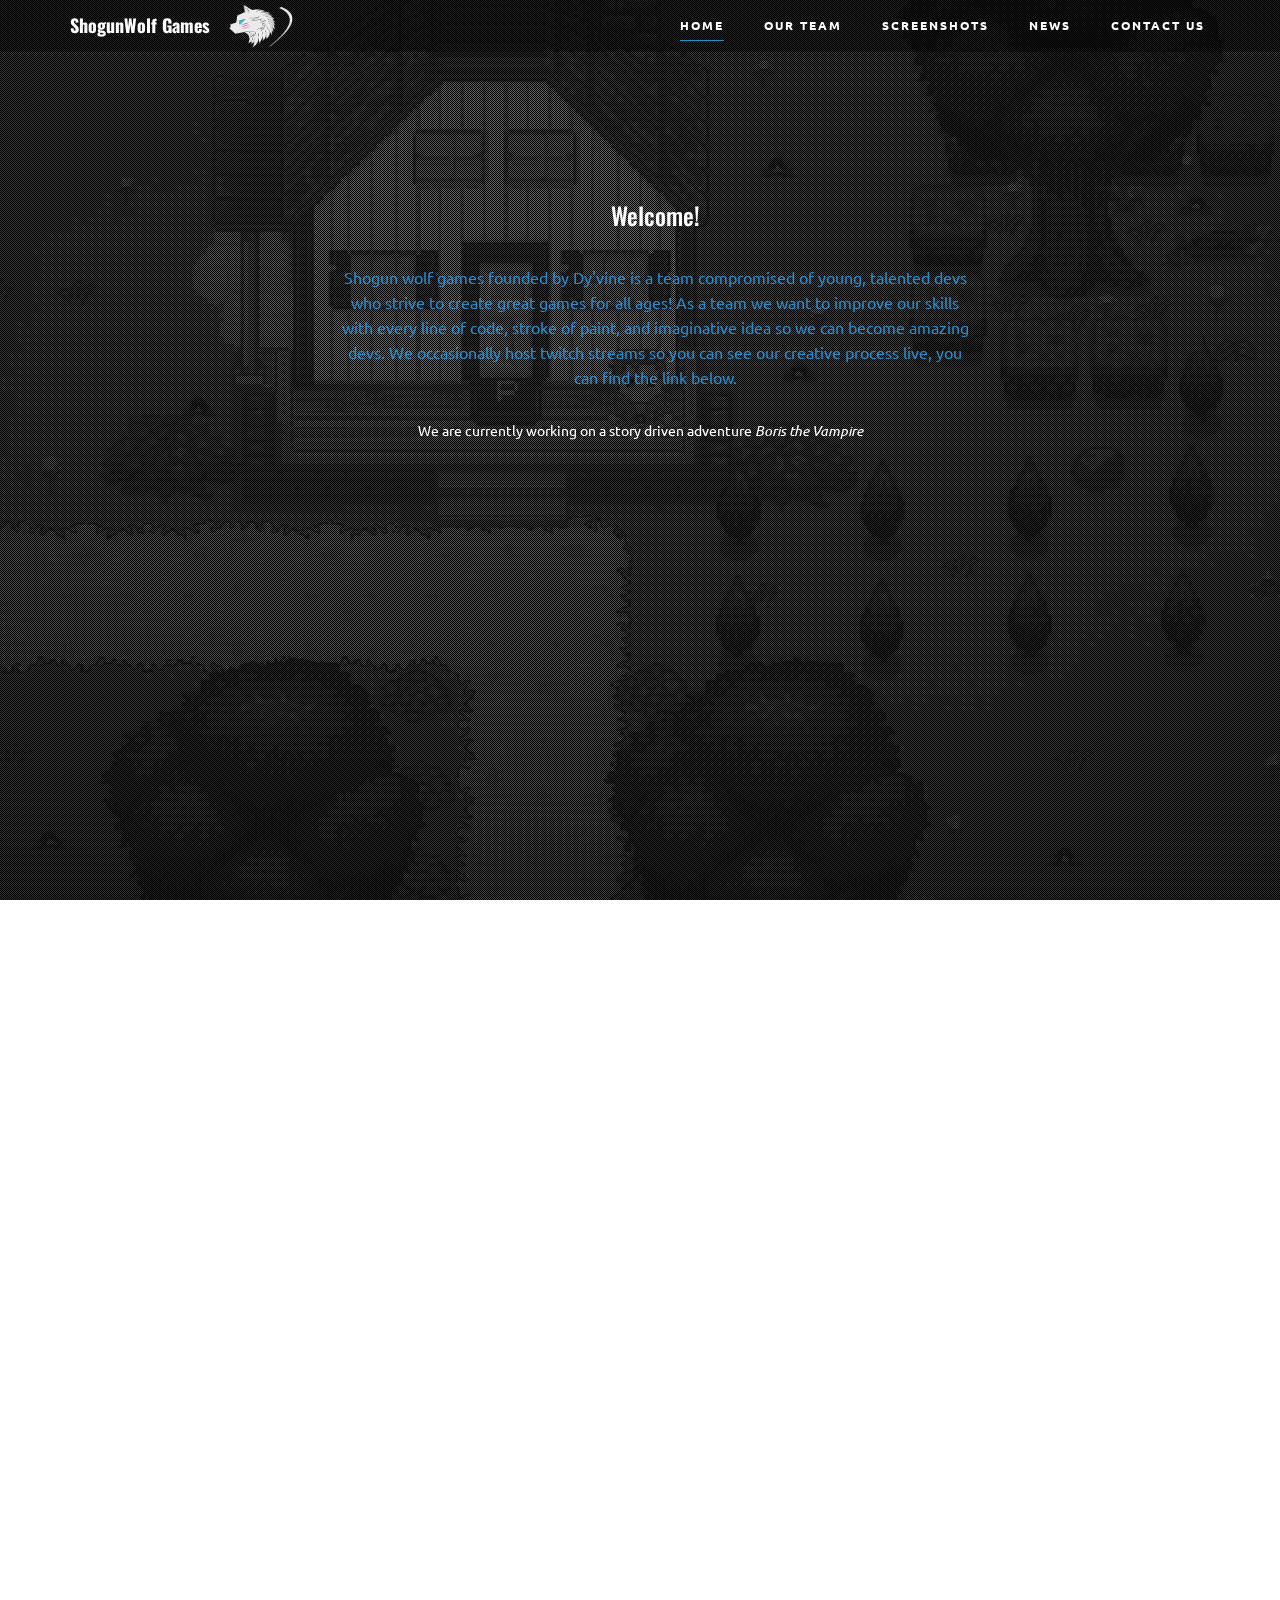
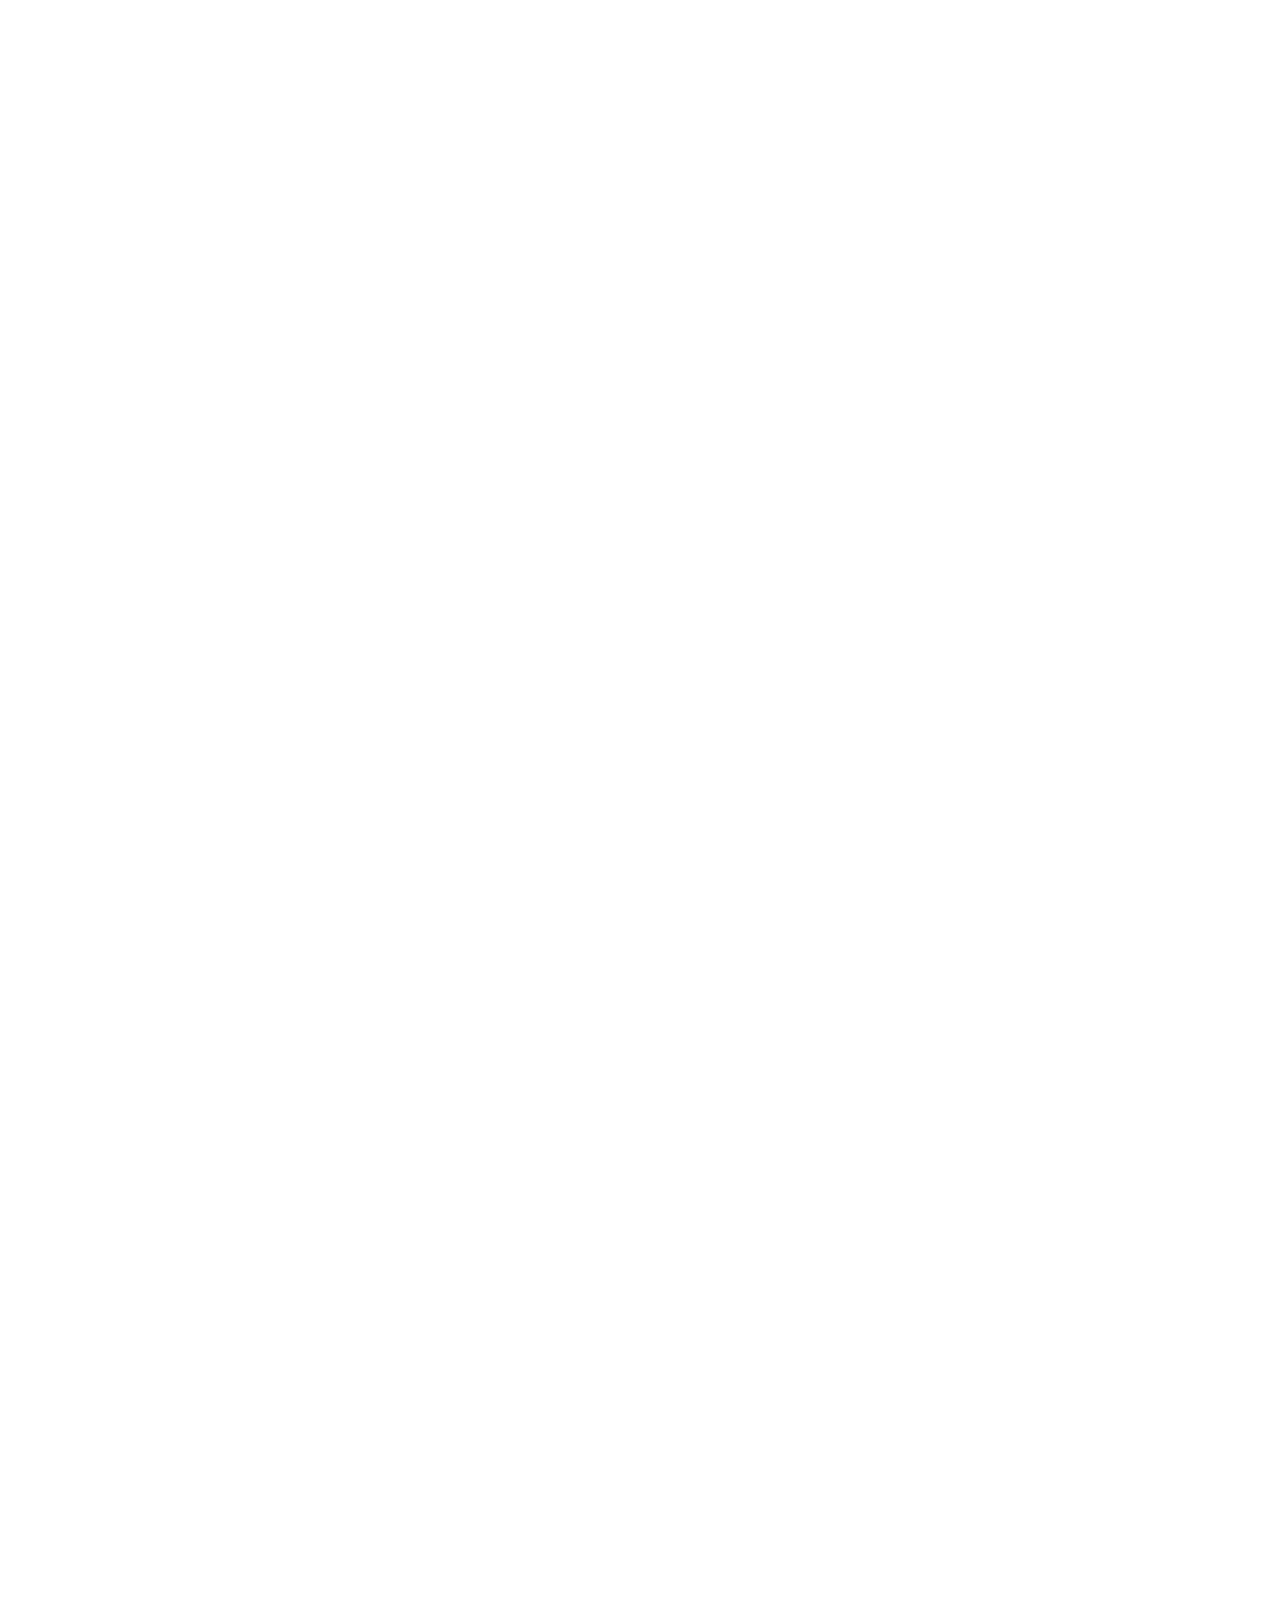
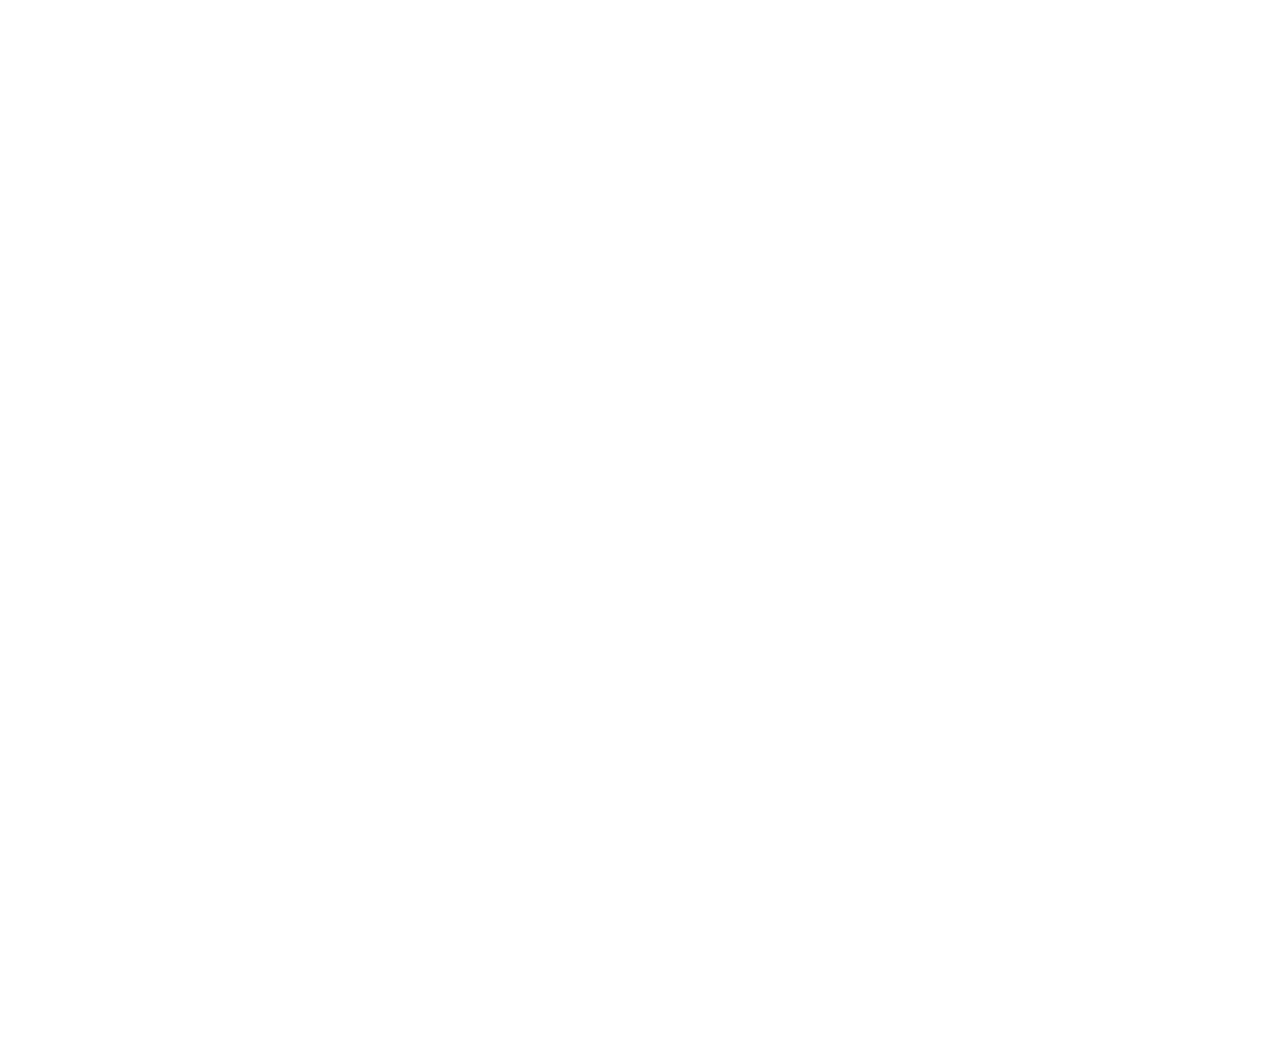
<file: main.html>
﻿<!DOCTYPE html>
<html lang="en" class="no-js" >
    <head>
        <meta charset="utf-8" />
        <meta name="viewport" content="width=device-width, initial-scale=1, maximum-scale=1" />
        <meta name="description" content="" />
        <meta name="author" content="" />
        <!--[if IE]>
        <meta http-equiv="X-UA-Compatible" content="IE=edge,chrome=1">
        <![endif]-->
        <title>ShogunWolf Games</title>
        <!-- BOOTSTRAP CORE CSS -->
        <link href="assets/css/bootstrap.css" rel="stylesheet" />
        <!-- ION ICONS STYLES -->
        <link href="assets/css/ionicons.css" rel="stylesheet" />
        <!-- FONT AWESOME ICONS STYLES -->
        <link href="assets/css/font-awesome.css" rel="stylesheet" />
        <!-- FANCYBOX POPUP STYLES -->
        <link href="assets/js/source/jquery.fancybox.css" rel="stylesheet" />
        <!-- STYLES FOR VIEWPORT ANIMATION -->
        <link href="assets/css/animations.min.css" rel="stylesheet" />
        <!-- THEME CSS -->
        <link href="assets/css/style-blue.css" rel="stylesheet" />
        <!-- CUSTOM CSS -->
        <link rel="icon" href="assets/img/favicon.png" type="image/x-icon" />
        <link href="assets/css/swgames.css" rel="stylesheet" />
        <link rel="stylesheet" type="text/css" href="assets/css/sweetalert.css">
        <!-- HTML5 Shiv and Respond.js for IE8 support of HTML5 elements and media queries -->
        <!-- WARNING: Respond.js doesn't work if you view the page via file:// -->
        <!--[if lt IE 9]>
        <script src="https://oss.maxcdn.com/libs/html5shiv/3.7.0/html5shiv.js"></script>
        <script src="https://oss.maxcdn.com/libs/respond.js/1.4.2/respond.min.js"></script>
        <![endif]-->
    </head>
    <body data-spy="scroll" data-target="#menu-section">
        <!--MENU SECTION START-->
        <div class="navbar navbar-inverse navbar-fixed-top scroll-me" id="menu-section" >
            <div class="container">
                <div class="navbar-header">
                    <button type="button" class="navbar-toggle" data-toggle="collapse" data-target=".navbar-collapse">
                        <span class="icon-bar"></span>
                        <span class="icon-bar"></span>
                        <span class="icon-bar"></span>
                    </button>
                    <img src="assets/img/logo-mini.png" />
                    <a class="navbar-brand" href="#">
                        ShogunWolf Games
                    </a>
                </div>
                <div class="navbar-collapse collapse">
                    <ul class="nav navbar-nav navbar-right">
                        <li><a href="#home">HOME</a></li>
                        <li><a href="#team">OUR TEAM</a></li>
                        <li><a href="#screenshots">SCREENSHOTS</a></li>
                        <li><a href="#news">NEWS</a></li>
                        <li><a href="#contact-us">CONTACT US</a></li>
                    </ul>
                </div>
            </div>
        </div>
        <!--MENU SECTION END-->
        <!--HOME SECTION START-->
        <section id="home" class="section">
            <div class="container">
                <div class="row">
                    <div class="col-sm-8 col-sm-offset-2 col-md-8 col-md-offset-2 col-lg-8 col-lg-offset-2 ">
                        <div id="carousel-slider" data-ride="carousel" class="carousel slide animate-in" data-anim-type="fade-in-up">

                            <div class="carousel-inner">
                                <div class="item active">

                                    <h3>
                                        Welcome!
                                    </h3>
                                    <p>
                                        Shogun wolf games founded by Dy'vine is a team compromised of young, talented devs who strive to create great games for all ages!
                                        As a team we want to improve our skills with every line of code, stroke of paint, and imaginative idea so we can become amazing devs.
                                        We occasionally host twitch streams so you can see our creative process live, you can find the link below.
                                    </p>
                                </div>

                            </div>


                        </div>


                    </div>
                </div>
                <div class="row animate-in" data-anim-type="fade-in-up">
                    <div class="col-sm-6 col-sm-offset-3 col-md-6 col-md-offset-3 col-lg-8 col-lg-offset-2 scroll-me">
                        <p>
                            We are currently working on a story driven adventure <em>Boris the Vampire</em>
                        </p>
                    </div>
                </div>
            </div>

        </section>
        <!--HOME SECTION END-->
        <!--TEAM SECTION START-->
        <section class="section" id="team" >
            <div class="container">
                <div class="row text-center header animate-in" data-anim-type="fade-in-up">
                    <div class="col-xs-12 col-sm-12 col-md-12 col-lg-12">
                        <h3>Team Members </h3>
                        <hr />
                    </div>
                </div>
                <div class="row animate-in" data-anim-type="fade-in-up">

                    <div class="col-xs-12 col-sm-6 col-md-4 col-lg-3">
                        <div class="team-wrapper">
                            <div class="team-inner" style="background-image: url(assets/img/team/dyvine.png)" >
                                <a href="#" target="_blank" class="twitter-icon"> <i class="fa fa-twitter" ></i></a>
                            </div>
                            <div class="description">
                                <h3> Dy'vine</h3>
                                <h5> <strong> Founder / 3D&2D Artist </strong></h5>
                                <p>
                                    A really enthusiastic game developer who would never quit!
                                </p>
                            </div>
                        </div>
                    </div>
                    <div class="col-xs-12 col-sm-6 col-md-4 col-lg-3">
                        <div class="team-wrapper">
                            <div class="team-inner" style="background-image: url('assets/img/team/anurag.png')" >
                                <a href="http://www.twitter.com/TheLethargicDog" target="_blank" class="twitter-icon"> <i class="fa fa-twitter" ></i></a>
                                <!--<a href="http://www.facebook.com/the.lethargic.dog" target="_blank" class="facebook-icon"> <i class="fa fa-facebook" ></i></a>-->
                            </div>
                            <div class="description">
                                <h3> Anurag Lingam</h3>
                                <h5> <strong> Lead Story Writer / Composer </strong></h5>
                                <p>
                                    Functions essentially on coffee!<br />Also, made this website :)
                                </p>
                            </div>
                        </div>
                    </div>
                    <div class="col-xs-12 col-sm-6 col-md-4 col-lg-3">
                        <div class="team-wrapper">
                            <div class="team-inner" style="background-image: url()" >
                                <a href="#" target="_blank" class="twitter-icon"> <i class="fa fa-twitter" ></i></a>
                            </div>
                            <div class="description">
                                <h3> Mourad</h3>
                                <h5> <strong> Programmer </strong></h5>
                                <p>
                                    The key to the game physics and mechanics
                                </p>
                            </div>
                        </div>
                    </div>
                    <div class="col-xs-12 col-sm-6 col-md-4 col-lg-3">
                        <div class="team-wrapper">
                            <div class="team-inner" style="background-image: url()" >
                                <a href="#" target="_blank" class="twitter-icon"> <i class="fa fa-twitter" ></i></a>
                            </div>
                            <div class="description">
                                <h3> Martin Kikkas</h3>
                                <h5> <strong> 2D Concept Artist </strong></h5>
                                <p>
                                    Someone who can bring imagination to life :)
                                </p>
                            </div>
                        </div>
                    </div><div class="col-xs-12 col-sm-6 col-md-4 col-lg-3 col-lg-offset-3">
                        <div class="team-wrapper">
                            <div class="team-inner" style="background-image: url()" >
                                <a href="#" target="_blank" class="twitter-icon"> <i class="fa fa-twitter" ></i></a>
                            </div>
                            <div class="description">
                                <h3> Lily</h3>
                                <h5> <strong> Story Writer </strong></h5>
                                <p>
                                    She's the essence to the dialogues in the game
                                </p>
                            </div>
                        </div>
                    </div><div class="col-xs-12 col-sm-6 col-md-4 col-lg-3">
                        <div class="team-wrapper">
                            <div class="team-inner" style="background-image: url()" >
                                <a href="#" target="_blank" class="twitter-icon"> <i class="fa fa-twitter" ></i></a>
                            </div>
                            <div class="description">
                                <h3> p47y</h3>
                                <h5> <strong> Character / Environment Artist </strong></h5>
                                <p>
                                    Makes things look breathtakingly amazing everywhere!
                                </p>
                            </div>
                        </div>
                    </div>
                </div>
            </div>
        </section>
        <!--TEAM SECTION END-->
        <!--SCREENSHOTS SECTION START-->
        <section class="section" id="screenshots" >
            <div class="container">
                <div class="row text-center header animate-in" data-anim-type="fade-in-up">
                    <div class="col-xs-12 col-sm-12 col-md-12 col-lg-12">
                        <h3>Screenshots </h3>
                        <hr />
                    </div>
                </div>
                <div class="row animate-in text-center" data-anim-type="fade-in-up">
                    <div class="col-sm-6 col-sm-offset-3 col-md-6 col-md-offset-3 col-lg-6 col-lg-offset-3 scroll-me">
                        <div class="row animate-in text-center translucent-back" data-anim-type="fade-in-up">
                            <p>
                                Here will be a jQuery slideshow showing off all screenshots of the gameplay
                            </p>
                        </div>
                    </div>
                </div>
            </div>
        </section>
        <!--SCREENSHOTS SECTION END-->
        <!--NEWS SECTION START-->
        <section class="section" id="news" >
            <div class="container">
                <div class="row text-center header animate-in" data-anim-type="fade-in-up">
                    <div class="col-xs-12 col-sm-12 col-md-12 col-lg-12">
                        <h3>News </h3>
                        <hr />
                    </div>
                </div>
<!--                <div class="col-sm-6 col-md-6 col-lg-4 scroll-me">
                    <div class="row animate-in text-center translucent-back" data-anim-type="fade-in-up">
                        <p>
                            Here we will have:
                        </p>
                        <ul>
                            <li>Twitter feed</li>
                            <li>Twitch link</li>
                            <li>SoundCloud embedded music</li>
                        </ul>
                    </div>
                </div>-->
                <div class="col-sm-12 col-md-6 col-lg-6 scroll-me">
                    <div class="row animate-in text-center translucent-back" data-anim-type="fade-in-up">
                        <a class="twitter-timeline" href="https://twitter.com/ShogunWolfGames" data-widget-id="711464945242640385">Tweets by @ShogunWolfGames</a>
                        <script>!function(d,s,id){var js,fjs=d.getElementsByTagName(s)[0],p=/^http:/.test(d.location)?'http':'https';if(!d.getElementById(id)){js=d.createElement(s);js.id=id;js.src=p+"://platform.twitter.com/widgets.js";fjs.parentNode.insertBefore(js,fjs);}}(document,"script","twitter-wjs");</script>
                    </div>
                </div>

                <div class="col-sm-12 col-md-6 col-lg-6 scroll-me">
                    <div class="row">
                        <div class="col-sm-12 col-md-12 col-lg-12 scroll-me">
                            <div class="row animate-in text-center translucent-back" data-anim-type="fade-in-up">
                                <p>
                                    SoundCloud links!
                                </p>
                            </div>
                        </div>
                        <div class="col-sm-12 col-md-12 col-lg-12 scroll-me">
                            <div class="row animate-in text-center translucent-back" data-anim-type="fade-in-up">
                                <p>
                                    Twitch!
                                </p>
                            </div>
                        </div>
                    </div>
                </div>
            </div>
        </section>
        <!--NEWS SECTION END-->
        <!--CONTACT SECTION START-->
        <section class="section" id="contact-us" >
            <div class="container">
                <div class="row text-center header animate-in" data-anim-type="fade-in-up">
                    <div class="col-xs-12 col-sm-12 col-md-12 col-lg-12">

                        <h3>Contact Details </h3>
                        <hr />

                    </div>
                </div>

                <div class="row animate-in" data-anim-type="fade-in-up">

                    <div class="col-xs-12 col-sm-4 col-md-4 col-lg-4">
                        <div class="contact-wrapper">
                            <h3>You can find us anywhere!</h3>
                            <p>
                                We diligently put efforts into keeping our followers up-to-date :)
                            </p>
                            <div class="social-below">
                                <a href="https://twitter.com/shogunwolfgames" class="btn button-custom btn-custom-two" > Twitter</a>
                                <a href="http://www.indiedb.com/games/boris-the-vampire" class="btn button-custom btn-custom-two" > IndieDB</a>
                                <a href="#" class="btn button-custom btn-custom-two work-in-progress" > Steam</a>
                            </div>
                        </div>

                    </div>
                    <div class="col-xs-12 col-sm-4 col-md-4 col-lg-4">
                        <div class="contact-wrapper">
                            <h3>Quick Contact</h3>
                            <h4><strong>Email : </strong> shogunwolfgames@gmail.com </h4>
                        </div>
                    </div>
                    <div class="col-xs-12 col-sm-4 col-md-4 col-lg-4">
                        <div class="contact-wrapper">
                            <h3>HeadQuarters : </h3>
                            <h4>The Internet </h4>
                            <h4>Earth, Inc.</h4>
                            <div class="footer-div" >
                                &copy; 2015 ShogunWolfGames
                            </div>
                        </div>

                    </div>

                </div>


            </div>
        </section>
        <!--CONTACT SECTION END-->

        <!-- JAVASCRIPT FILES PLACED AT THE BOTTOM TO REDUCE THE LOADING TIME -->
        <!-- CORE JQUERY -->
        <script src="assets/js/jquery-1.11.1.js"></script>
        <!-- BOOTSTRAP SCRIPTS -->
        <script src="assets/js/bootstrap.js"></script>
        <!-- EASING SCROLL SCRIPTS PLUGIN -->
        <script src="assets/js/vegas/jquery.vegas.min.js"></script>
        <!-- VEGAS SLIDESHOW SCRIPTS -->
        <script src="assets/js/jquery.easing.min.js"></script>
        <!-- FANCYBOX PLUGIN -->
        <script src="assets/js/source/jquery.fancybox.js"></script>
        <!-- ISOTOPE SCRIPTS -->
        <script src="assets/js/jquery.isotope.js"></script>
        <!-- VIEWPORT ANIMATION SCRIPTS   -->
        <script src="assets/js/appear.min.js"></script>
        <script src="assets/js/animations.min.js"></script>
        <!-- CUSTOM SCRIPTS -->
        <script src="assets/js/custom.js"></script>
        <script src="assets/js/sweetalert.min.js"></script> 
    </body>

</html>
</file>
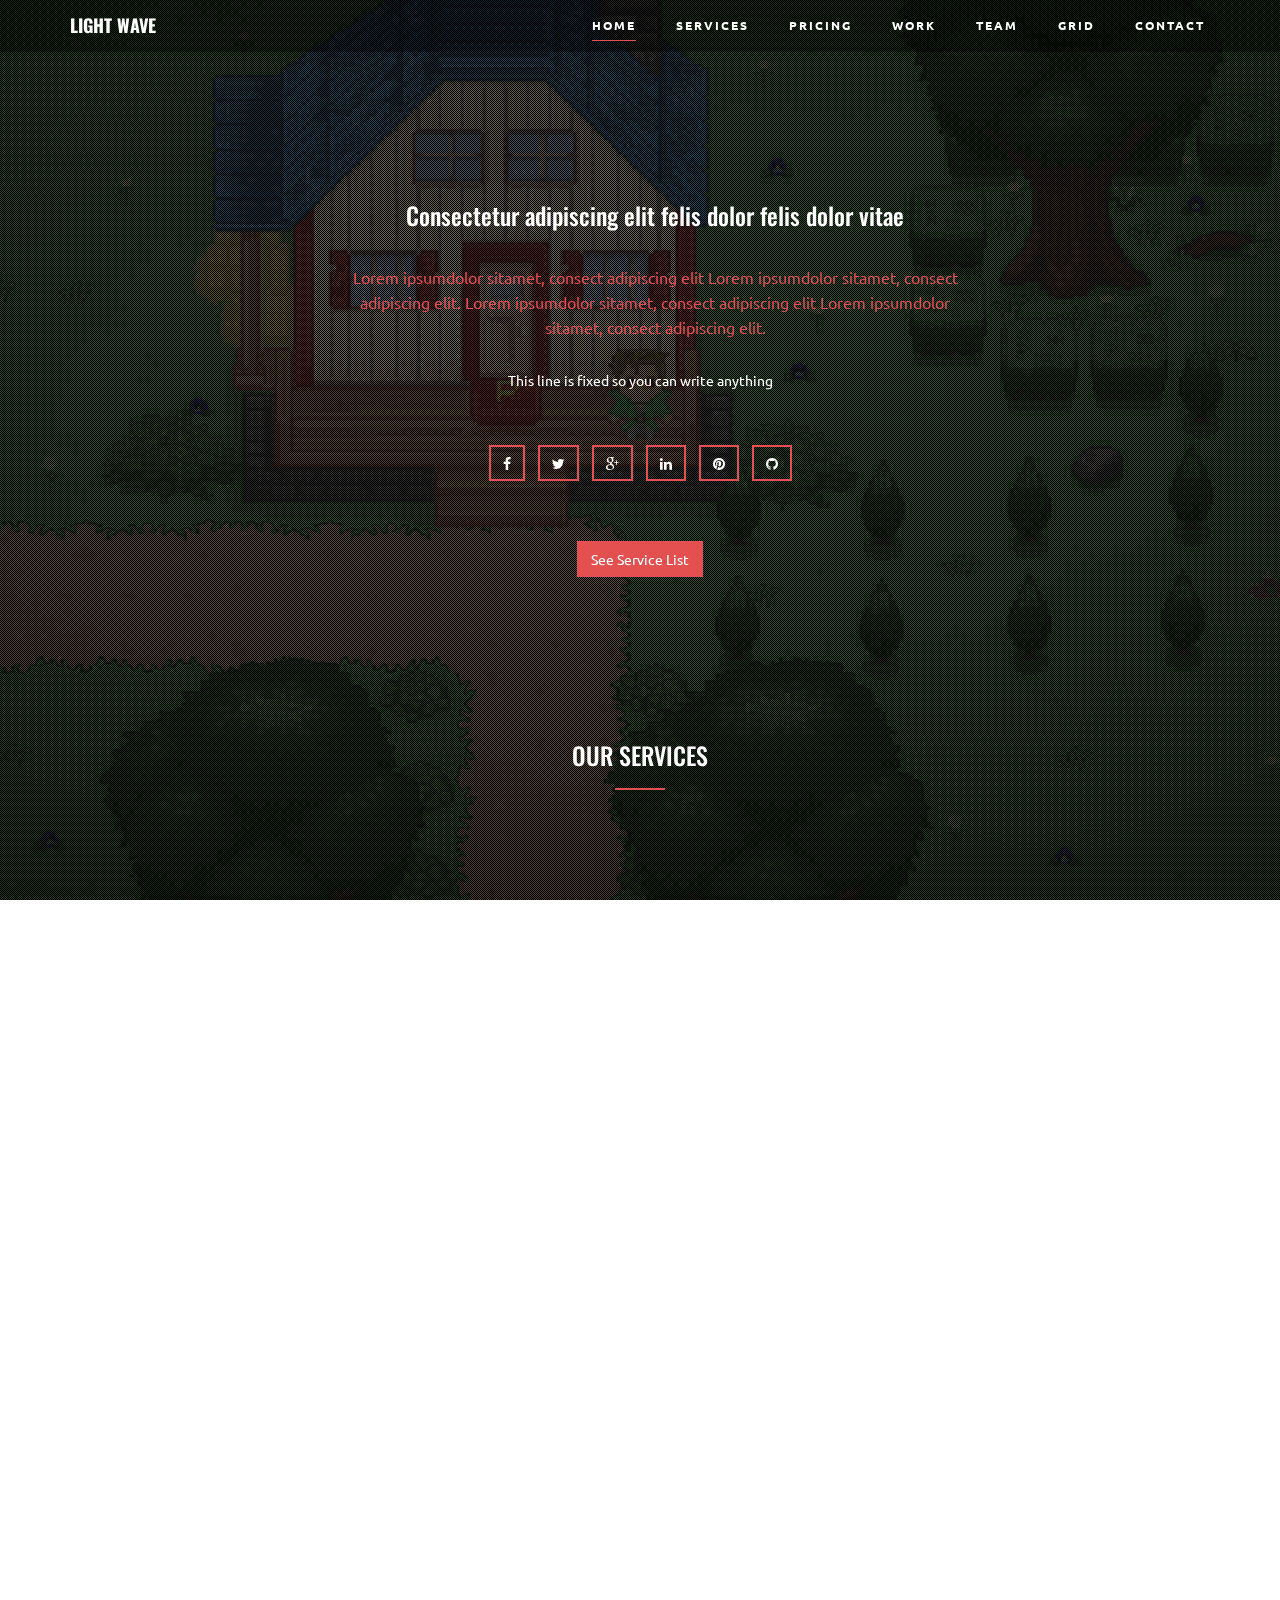
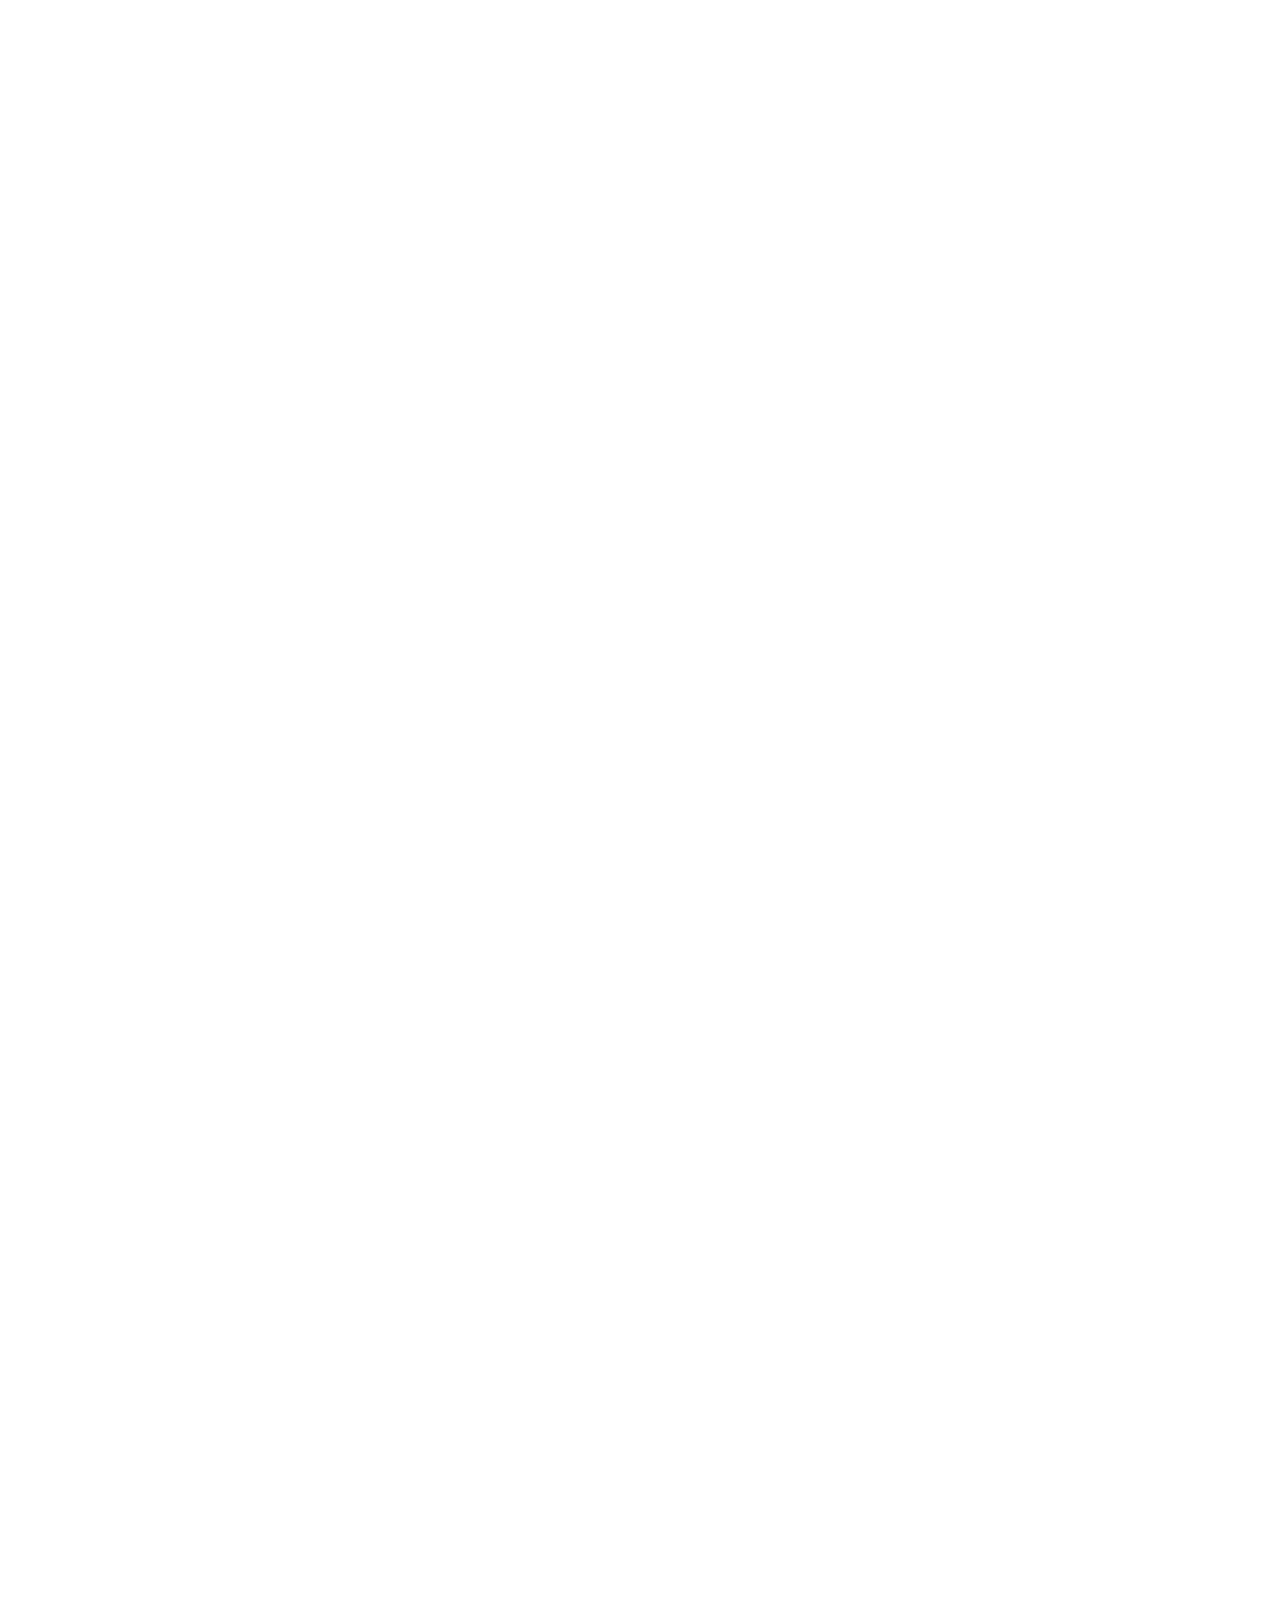
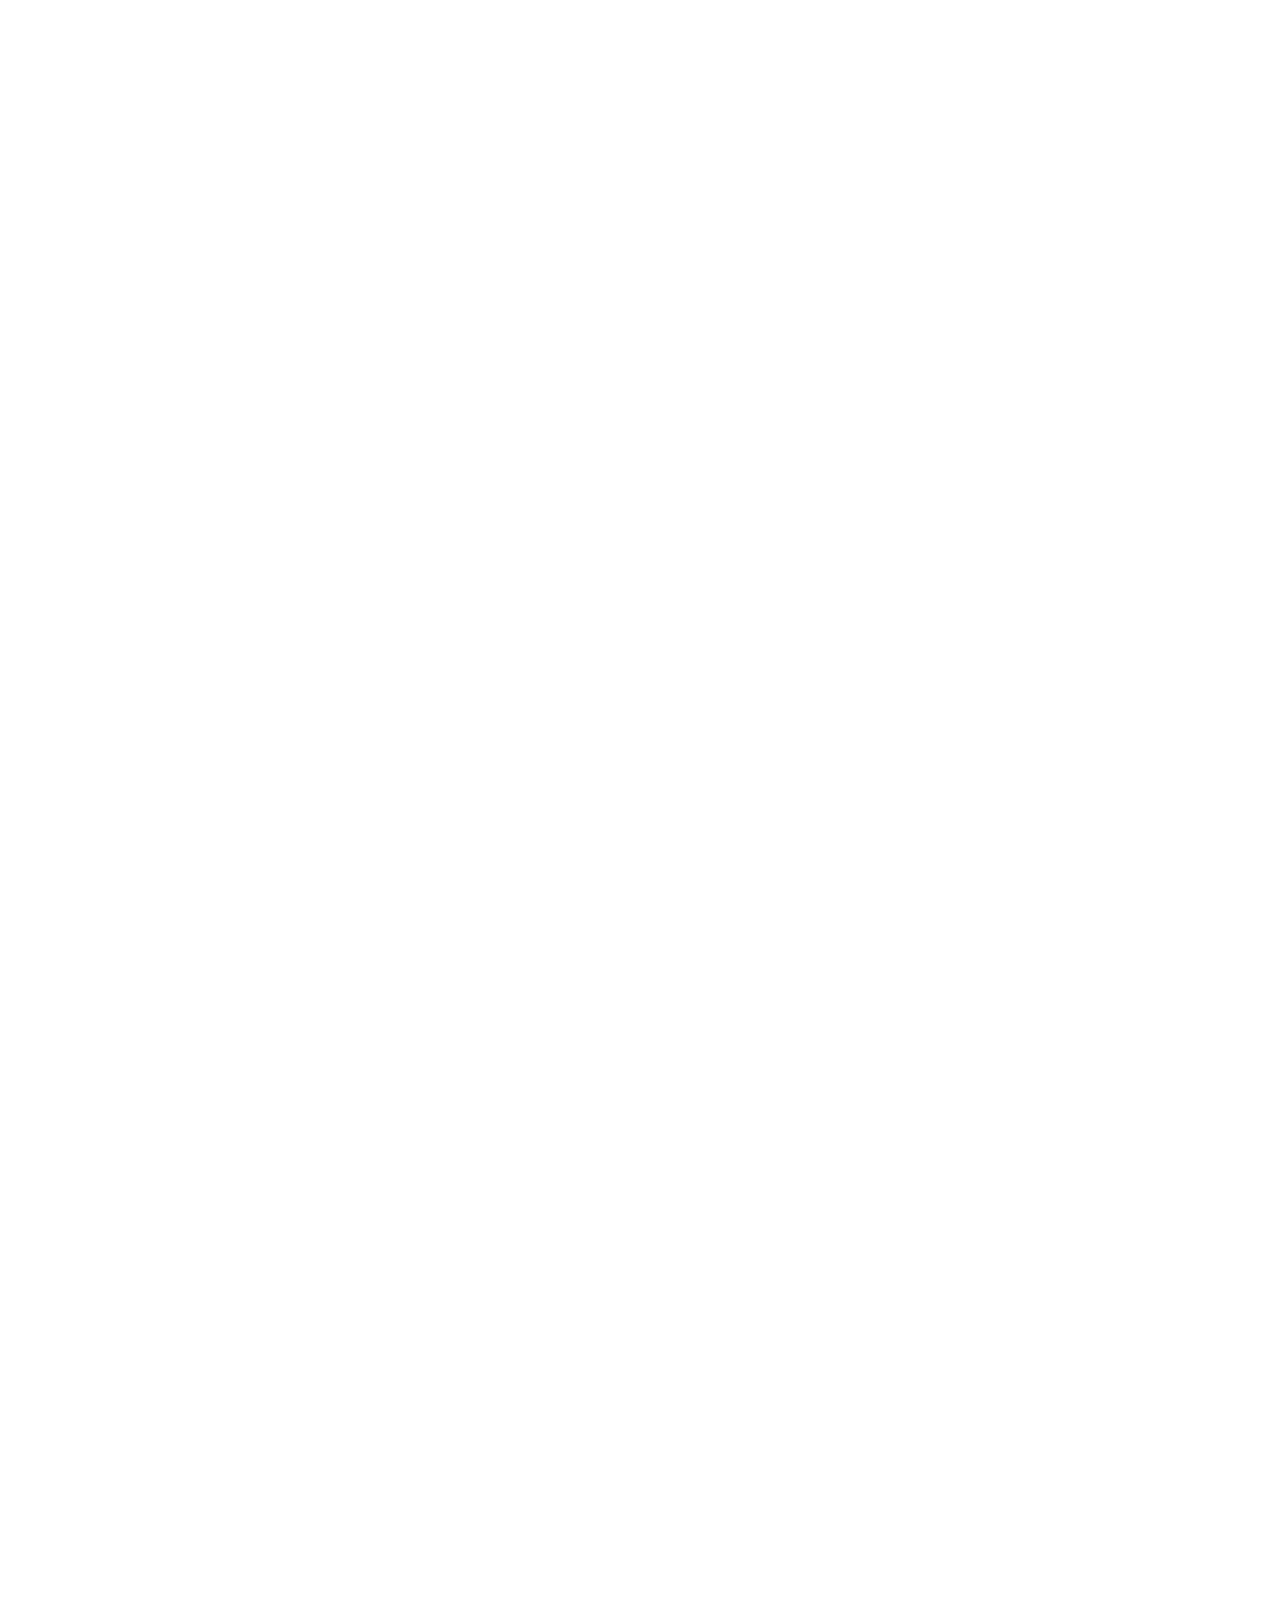
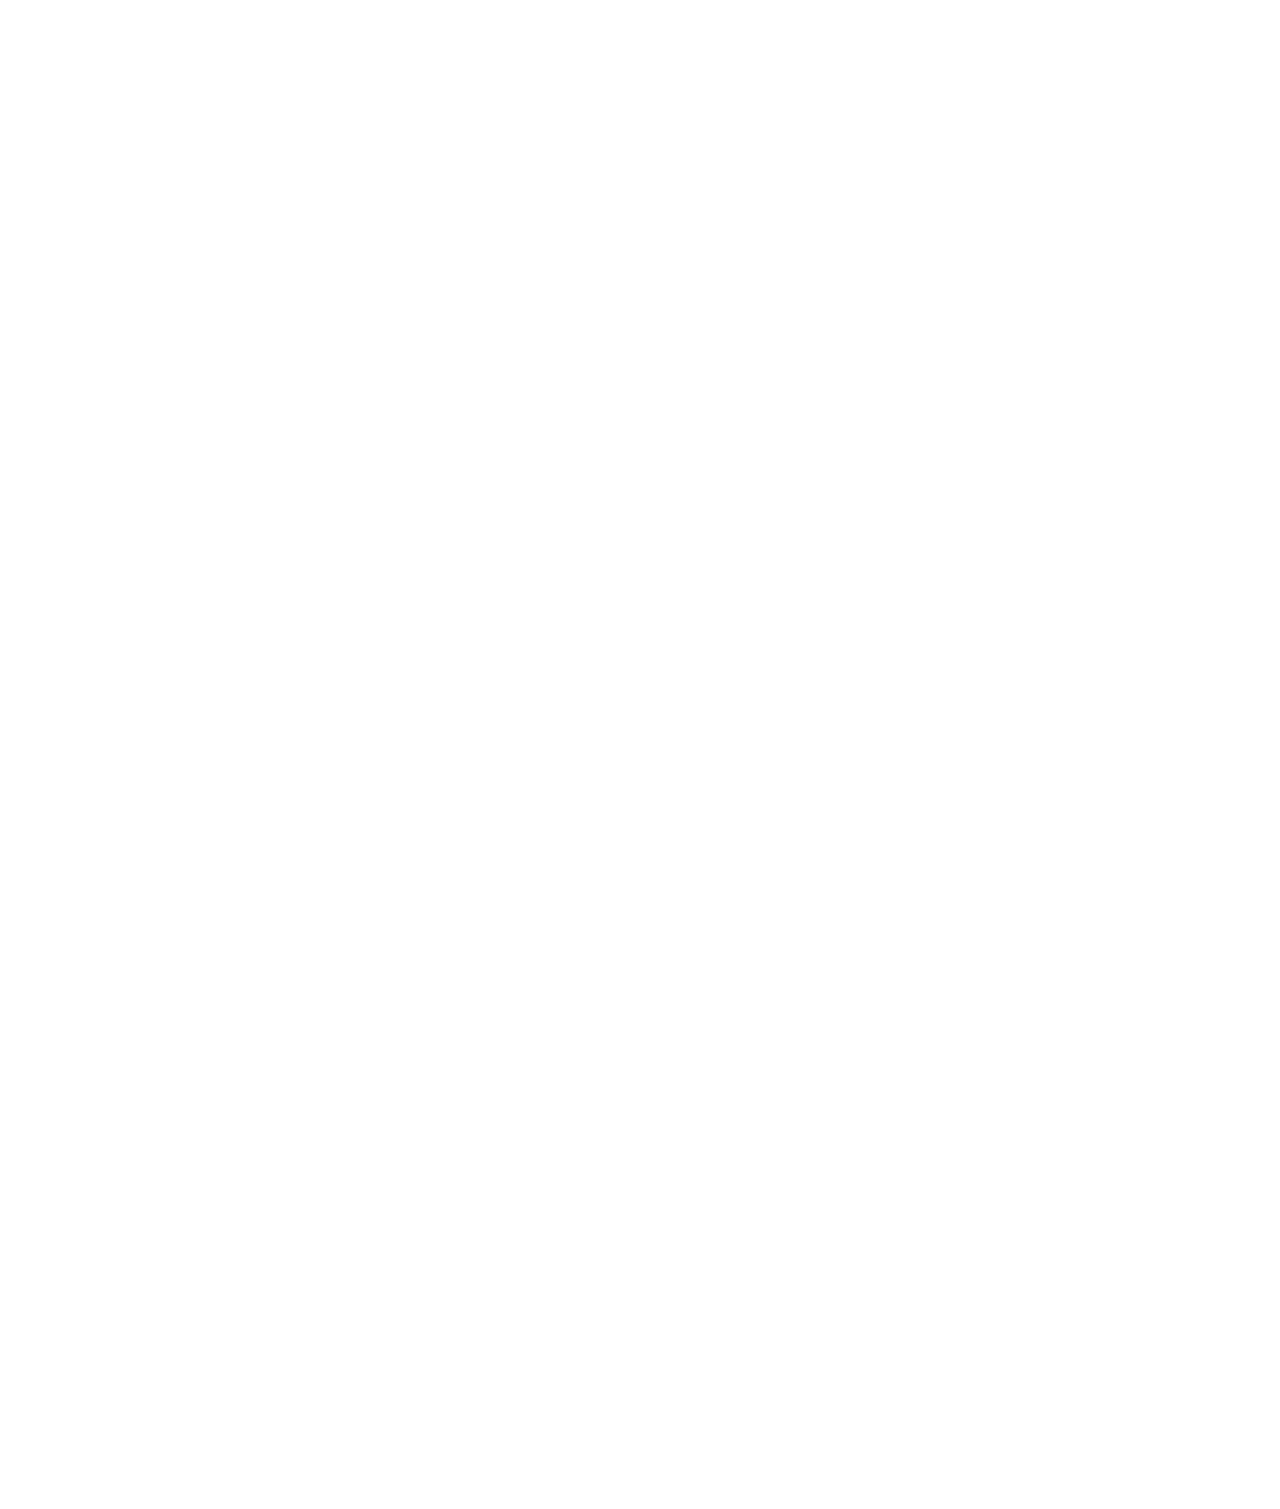
<file: red.html>
﻿<!DOCTYPE html>
<html lang="en" class="no-js" >
<head>
<meta charset="utf-8" />
<meta name="viewport" content="width=device-width, initial-scale=1, maximum-scale=1" />
<meta name="description" content="" />
<meta name="author" content="" />
<!--[if IE]>
<meta http-equiv="X-UA-Compatible" content="IE=edge,chrome=1">
<![endif]-->
<title>LIGHT WAVE</title>
<!-- BOOTSTRAP CORE CSS -->
<link href="assets/css/bootstrap.css" rel="stylesheet" />
<!-- ION ICONS STYLES -->
<link href="assets/css/ionicons.css" rel="stylesheet" />
<!-- FONT AWESOME ICONS STYLES -->
<link href="assets/css/font-awesome.css" rel="stylesheet" />
<!-- FANCYBOX POPUP STYLES -->
<link href="assets/js/source/jquery.fancybox.css" rel="stylesheet" />
<!-- STYLES FOR VIEWPORT ANIMATION -->
<link href="assets/css/animations.min.css" rel="stylesheet" />
<!-- CUSTOM CSS -->
<link href="assets/css/style-red.css" rel="stylesheet" />
<!-- HTML5 Shiv and Respond.js for IE8 support of HTML5 elements and media queries -->
<!-- WARNING: Respond.js doesn't work if you view the page via file:// -->
<!--[if lt IE 9]>
<script src="https://oss.maxcdn.com/libs/html5shiv/3.7.0/html5shiv.js"></script>
<script src="https://oss.maxcdn.com/libs/respond.js/1.4.2/respond.min.js"></script>
<![endif]-->
</head>
<body data-spy="scroll" data-target="#menu-section">
<!--MENU SECTION START-->
<div class="navbar navbar-inverse navbar-fixed-top scroll-me" id="menu-section" >
<div class="container">
<div class="navbar-header">
<button type="button" class="navbar-toggle" data-toggle="collapse" data-target=".navbar-collapse">
<span class="icon-bar"></span>
<span class="icon-bar"></span>
<span class="icon-bar"></span>
</button>
<a class="navbar-brand" href="#">

LIGHT WAVE

</a>
</div>
<div class="navbar-collapse collapse">
<ul class="nav navbar-nav navbar-right">
<li><a href="#home">HOME</a></li>
<li><a href="#services">SERVICES</a></li>
<li><a href="#pricing">PRICING</a></li>
<li><a href="#work">WORK</a></li>
<li><a href="#team">TEAM</a></li>
<li><a href="#grid">GRID</a></li>
<li><a href="#contact">CONTACT</a></li>
</ul>
</div>

</div>
</div>
<!--MENU SECTION END-->
<!--HOME SECTION START-->
<div id="home" >
<div class="container">
<div class="row">
<div class="col-sm-8 col-sm-offset-2 col-md-8 col-md-offset-2 col-lg-8 col-lg-offset-2 ">
<div id="carousel-slider" data-ride="carousel" class="carousel slide  animate-in" data-anim-type="fade-in-up">

<div class="carousel-inner">
<div class="item active">

<h3>
Consectetur adipiscing elit felis dolor felis dolor vitae
</h3>
<p>
Lorem ipsumdolor sitamet, consect adipiscing elit
Lorem ipsumdolor sitamet, consect adipiscing elit.
Lorem ipsumdolor sitamet, consect adipiscing elit
Lorem ipsumdolor sitamet, consect adipiscing elit.
</p>
</div>
<div class="item">
<h3>
Lorem ipsumdolor sitamet, consect adipiscing elit
</h3>
<p>
Lorem ipsumdolor sitamet, consect adipiscing elit
Lorem ipsumdolor sitamet, consect adipiscing elit.
Lorem ipsumdolor sitamet, consect adipiscing elit
Lorem ipsumdolor sitamet, consect adipiscing elit.
</p>
</div>

</div>


</div>


</div>
</div>
<div class="row animate-in" data-anim-type="fade-in-up">
<div class="col-sm-6 col-sm-offset-3 col-md-6 col-md-offset-3 col-lg-8 col-lg-offset-2 scroll-me">


<p >
This line is fixed so you can write anything

</p>
<div class="social">
<a href="#" class="btn button-custom btn-custom-one" ><i class="fa fa-facebook "></i></a>
<a href="#" class="btn button-custom btn-custom-one" ><i class="fa fa-twitter"></i></a>
<a href="#" class="btn button-custom btn-custom-one" ><i class="fa fa-google-plus "></i></a>
<a href="#" class="btn button-custom btn-custom-one" ><i class="fa fa-linkedin "></i></a>
<a href="#" class="btn button-custom btn-custom-one" ><i class="fa fa-pinterest "></i></a>
<a href="#" class="btn button-custom btn-custom-one" ><i class="fa fa-github "></i></a>
</div>
<a href="#services" class=" btn button-custom btn-custom-two">See Service List </a>
</div>
</div>
</div>

</div>
<!--HOME SECTION END-->
<!--SERVICE SECTION START-->
<section id="services" >
<div class="container">
<div class="row text-center header">
<div class="col-xs-12 col-sm-12 col-md-12 col-lg-12 animate-in" data-anim-type="fade-in-up">
<h3>Our Services</h3>
<hr />
</div>
</div>
<div class="row animate-in" data-anim-type="fade-in-up">
<div class="col-xs-12 col-sm-4 col-md-4 col-lg-4">
<div class="services-wrapper">
<i class="ion-document"></i>
<h3>Consectetur tellus nec</h3>
Morbi mollis lectus et ipsum sollicitudin varius.
Aliquam tempus ante placerat, consectetur tellus nec, porttitor nulla.
</div>
</div>
<div class="col-xs-12 col-sm-4 col-md-4 col-lg-4">
<div class="services-wrapper">
<i class="ion-scissors"></i>
<h3>Consectetur tellus nec</h3>
Morbi mollis lectus et ipsum sollicitudin varius.
Aliquam tempus ante placerat, consectetur tellus nec, porttitor nulla.
</div>
</div>
<div class="col-xs-12 col-sm-4 col-md-4 col-lg-4">
<div class="services-wrapper">
<i class="ion-clipboard"></i>
<h3>Consectetur tellus nec</h3>
Morbi mollis lectus et ipsum sollicitudin varius.
Aliquam tempus ante placerat, consectetur tellus nec, porttitor nulla.
</div>
</div>
<div class="col-xs-12 col-sm-4 col-md-4 col-lg-4">
<div class="services-wrapper">
<i class="ion-calendar"></i>
<h3>Consectetur tellus nec</h3>
Morbi mollis lectus et ipsum sollicitudin varius.
Aliquam tempus ante placerat, consectetur tellus nec, porttitor nulla.
</div>
</div>
<div class="col-xs-12 col-sm-4 col-md-4 col-lg-4">
<div class="services-wrapper">
<i class="ion-erlenmeyer-flask"></i>
<h3>Consectetur tellus nec</h3>
Morbi mollis lectus et ipsum sollicitudin varius.
Aliquam tempus ante placerat, consectetur tellus nec, porttitor nulla.
</div>
</div>
<div class="col-xs-12 col-sm-4 col-md-4 col-lg-4">
<div class="services-wrapper">
<i class="ion-monitor"></i>
<h3>Consectetur tellus nec</h3>
Morbi mollis lectus et ipsum sollicitudin varius.
Aliquam tempus ante placerat, consectetur tellus nec, porttitor nulla.
</div>
</div>
<div class="col-xs-12 col-sm-4 col-md-4 col-lg-4">
<div class="services-wrapper">
<i class="ion-pinpoint"></i>
<h3>Consectetur tellus nec</h3>
Morbi mollis lectus et ipsum sollicitudin varius.
Aliquam tempus ante placerat, consectetur tellus nec, porttitor nulla.
</div>
</div>
<div class="col-xs-12 col-sm-4 col-md-4 col-lg-4">
<div class="services-wrapper">
<i class="ion-tshirt-outline"></i>
<h3>Consectetur tellus nec</h3>
Morbi mollis lectus et ipsum sollicitudin varius.
Aliquam tempus ante placerat, consectetur tellus nec, porttitor nulla.
</div>
</div>
<div class="col-xs-12 col-sm-4 col-md-4 col-lg-4">
<div class="services-wrapper">
<i class="ion-speedometer"></i>
<h3>Consectetur tellus nec</h3>
Morbi mollis lectus et ipsum sollicitudin varius.
Aliquam tempus ante placerat, consectetur tellus nec, porttitor nulla.
</div>
</div>
</div>
</div>
</section>
<!--SERVICE SECTION END-->
<!--PRICING SECTION START-->
<section id="pricing" >
<div class="container">
<div class="row text-center header animate-in" data-anim-type="fade-in-up">
<div class="col-xs-12 col-sm-12 col-md-12 col-lg-12">
<h3>Pricing Options</h3>
<hr />
</div>
</div>
<div class="row pad-bottom animate-in" data-anim-type="fade-in-up">
<div class="col-xs-12 col-sm-10 col-sm-offset-1 col-md-10 col-md-offset-1 col-lg-10 col-lg-offset-1">
<div class="row db-padding-btm db-attached">
<div class="col-xs-12 col-sm-3 col-md-3 col-lg-3">
<div class="light-pricing">
<div class="price">
<sup>$</sup>99
<small>per day</small>
</div>
<div class="type">
BASIC
</div>
<ul>

<li><i class="glyphicon glyphicon-print"></i>30+ Accounts </li>
<li><i class="glyphicon glyphicon-time"></i>150+ Projects </li>
<li><i class="glyphicon glyphicon-trash"></i>Lead Required</li>
</ul>
<div class="pricing-footer">

<a href="#" class="btn button-custom btn-custom-one">BOOK ORDER</a>
</div>
</div>
</div>
<div class="col-xs-12 col-sm-3 col-md-3 col-lg-3">
<div class="light-pricing popular">
<div class="price">
<sup>$</sup>199
<small>per month</small>
</div>
<div class="type">
MEDIUM
</div>
<ul>

<li><i class="glyphicon glyphicon-print"></i>30+ Accounts </li>
<li><i class="glyphicon glyphicon-time"></i>150+ Projects </li>
<li><i class="glyphicon glyphicon-trash"></i>Lead Required</li>
</ul>
<div class="pricing-footer">

<a href="#" class="btn button-custom btn-custom-one">BOOK ORDER</a>
</div>
</div>
</div>
<div class="col-xs-12 col-sm-3 col-md-3 col-lg-3">
<div class="light-pricing">
<div class="price">
<sup>$</sup>249
<small>per yer</small>
</div>
<div class="type">
ADVANCE
</div>
<ul>

<li><i class="glyphicon glyphicon-print"></i>30+ Accounts </li>
<li><i class="glyphicon glyphicon-time"></i>150+ Projects </li>
<li><i class="glyphicon glyphicon-trash"></i>Lead Required</li>
</ul>
<div class="pricing-footer">

<a href="#" class="btn button-custom btn-custom-one">BOOK ORDER</a>
</div>
</div>
</div>
<div class="col-xs-12 col-sm-3 col-md-3 col-lg-3">
<div class="light-pricing">
<div class="price">
<sup>$</sup>599
<small>one time</small>
</div>
<div class="type">
EXTENDED
</div>
<ul>

<li><i class="glyphicon glyphicon-print"></i>30+ Accounts </li>
<li><i class="glyphicon glyphicon-time"></i>150+ Projects </li>
<li><i class="glyphicon glyphicon-trash"></i>Lead Required</li>
</ul>
<div class="pricing-footer">

<a href="#" class="btn button-custom btn-custom-one">BOOK ORDER</a>
</div>
</div>
</div>
</div>
</div>
</div>
<div class="row animate-in" data-anim-type="fade-in-up">
<div class="col-xs-12 col-sm-10 col-sm-offset-1 col-md-10 col-md-offset-1 col-lg-10 col-lg-offset-1">
<div class="row db-padding-btm db-attached">

<div class="col-xs-12 col-sm-4 col-md-4 col-lg-4">
<div class="light-pricing ">
<div class="price">
<sup>$</sup>99
<small>per day</small>
</div>
<div class="type">
SMALL
</div>
<ul>

<li><i class="glyphicon glyphicon-print"></i>30+ Accounts </li>
<li><i class="glyphicon glyphicon-time"></i>150+ Projects </li>
<li><i class="glyphicon glyphicon-trash"></i>Lead Required</li>
</ul>
<div class="pricing-footer">

<a href="#" class="btn button-custom btn-custom-one">BOOK ORDER</a>
</div>
</div>
</div>
<div class="col-xs-12 col-sm-4 col-md-4 col-lg-4">
<div class="light-pricing popular">
<div class="price">
<sup>$</sup>159
<small>per month</small>
</div>
<div class="type">
MEDIUM
</div>
<ul>

<li><i class="glyphicon glyphicon-print"></i>30+ Accounts </li>
<li><i class="glyphicon glyphicon-time"></i>150+ Projects </li>
<li><i class="glyphicon glyphicon-trash"></i>Lead Required</li>
</ul>
<div class="pricing-footer">

<a href="#" class="btn button-custom btn-custom-one">BOOK ORDER</a>
</div>
</div>
</div>
<div class="col-xs-12 col-sm-4 col-md-4 col-lg-4">
<div class="light-pricing">
<div class="price">
<sup>$</sup>799
<small>per month</small>
</div>
<div class="type">
ADVANCE
</div>
<ul>

<li><i class="glyphicon glyphicon-print"></i>30+ Accounts </li>
<li><i class="glyphicon glyphicon-time"></i>150+ Projects </li>
<li><i class="glyphicon glyphicon-trash"></i>Lead Required</li>
</ul>
<div class="pricing-footer">

<a href="#" class="btn button-custom btn-custom-one">BOOK ORDER</a>
</div>
</div>
</div>

</div>
</div>
</div>
</div>
</section>
<!--PRIICING SECTION END-->
<!--WORK SECTION START-->
<section id="work" >
<div class="container">
<div class="row text-center header animate-in" data-anim-type="fade-in-up">
<div class="col-xs-12 col-sm-12 col-md-12 col-lg-12">
<h3>Our Works</h3>
<hr />
</div>
</div>
<div class="row text-center animate-in" data-anim-type="fade-in-up" >
<div class="col-xs-12 col-sm-12 col-md-12 col-lg-12 pad-bottom">
<div class="caegories">
<a href="#" data-filter="*" class="active btn btn-custom btn-custom-two btn-sm">All</a>
<a href="#" data-filter=".html" class="btn btn-custom btn-custom-two btn-sm">HTML</a>
<a href="#" data-filter=".css" class="btn btn-custom btn-custom-two btn-sm">CSS</a>
<a href="#" data-filter=".code" class="btn btn-custom btn-custom-two btn-sm" >CODE</a>
<a href="#" data-filter=".script" class="btn btn-custom btn-custom-two btn-sm" >SCRIPT</a>
</div>
</div>
</div>
<div class="row text-center animate-in" data-anim-type="fade-in-up" id="work-div">

<div class="col-xs-12 col-sm-4 col-md-4 col-lg-4 html">
<div class="work-wrapper">

<a class="fancybox-media" title="Image Title Goes Here" href="assets/img/portfolio/1.jpg">

<img src="assets/img/portfolio/1.jpg" class="img-responsive img-rounded" alt="" />
</a>

<h4>Morbi mollis lectus et ipsum</h4>
</div>
</div>
<div class="col-xs-12 col-sm-4 col-md-4 col-lg-4 html css">
<div class="work-wrapper">

<a class="fancybox-media" title="Image Title Goes Here" href="assets/img/portfolio/2.jpg">

<img src="assets/img/portfolio/2.jpg" class="img-responsive img-rounded" alt="" />
</a>

<h4>Morbi mollis lectus et ipsum</h4>
</div>
</div>
<div class="col-xs-12 col-sm-4 col-md-4 col-lg-4 code script">
<div class="work-wrapper">

<a class="fancybox-media" title="Image Title Goes Here" href="assets/img/portfolio/3.jpg">

<img src="assets/img/portfolio/3.jpg" class="img-responsive img-rounded" alt="" />
</a>

<h4>Morbi mollis lectus et ipsum</h4>
</div>
</div>
<div class="col-xs-12 col-sm-4 col-md-4 col-lg-4 html script">
<div class="work-wrapper">

<a class="fancybox-media" title="Image Title Goes Here" href="assets/img/portfolio/4.jpg">

<img src="assets/img/portfolio/4.jpg" class="img-responsive img-rounded" alt="" />
</a>

<h4>Morbi mollis lectus et ipsum</h4>
</div>
</div>
<div class="col-xs-12 col-sm-4 col-md-4 col-lg-4 html code">
<div class="work-wrapper">

<a class="fancybox-media" title="Image Title Goes Here" href="assets/img/portfolio/5.jpg">

<img src="assets/img/portfolio/5.jpg" class="img-responsive img-rounded" alt="" />
</a>

<h4>Morbi mollis lectus et ipsum</h4>
</div>
</div>
<div class="col-xs-12 col-sm-4 col-md-4 col-lg-4 script">
<div class="work-wrapper">

<a class="fancybox-media" title="Image Title Goes Here" href="assets/img/portfolio/6.jpg">

<img src="assets/img/portfolio/6.jpg" class="img-responsive img-rounded" alt="" />
</a>

<h4>Morbi mollis lectus et ipsum</h4>
</div>
</div>
</div>
</div>
</section>
<!--WORK SECTION END-->
<!--TEAM SECTION START-->
<section id="team" >
<div class="container">
<div class="row text-center header animate-in" data-anim-type="fade-in-up">
<div class="col-xs-12 col-sm-12 col-md-12 col-lg-12">
<h3>Team Members </h3>
<hr />
</div>
</div>
<div class="row animate-in" data-anim-type="fade-in-up">

<div class="col-xs-12 col-sm-3 col-md-3 col-lg-3">
<div class="team-wrapper">
<div class="team-inner" style="background-image: url('assets/img/team/1.jpg')" >
<a href="#" target="_blank" > <i class="fa fa-twitter" ></i></a>
</div>
<div class="description">
<h3> Leomarid Jona</h3>
<h5> <strong> Developer & Designer </strong></h5>
<p>
Pellentesque elementum dapibus convallis.
Vivamus eget finibus massa.
</p>
</div>
</div>
</div>
<div class="col-xs-12 col-sm-3 col-md-3 col-lg-3">
<div class="team-wrapper">
<div class="team-inner" style="background-image: url('assets/img/team/2.jpg')" >
<a href="#" target="_blank" > <i class="fa fa-twitter" ></i></a>
</div>
<div class="description">
<h3> Leomarid Jona</h3>
<h5> <strong> Developer & Designer </strong></h5>
<p>
Pellentesque elementum dapibus convallis.
Vivamus eget finibus massa.
</p>
</div>
</div>
</div>
<div class="col-xs-12 col-sm-3 col-md-3 col-lg-3">
<div class="team-wrapper">
<div class="team-inner" style="background-image: url('assets/img/team/3.jpg')" >
<a href="#" target="_blank" > <i class="fa fa-twitter" ></i></a>
</div>
<div class="description">
<h3> Leomarid Jona</h3>
<h5> <strong> Developer & Designer </strong></h5>
<p>
Pellentesque elementum dapibus convallis.
Vivamus eget finibus massa.
</p>
</div>
</div>
</div>
<div class="col-xs-12 col-sm-3 col-md-3 col-lg-3">
<div class="team-wrapper">
<div class="team-inner" style="background-image: url('assets/img/team/4.jpg')" >
<a href="#" target="_blank" > <i class="fa fa-twitter" ></i></a>
</div>
<div class="description">
<h3> Leomarid Jona</h3>
<h5> <strong> Developer & Designer </strong></h5>
<p>
Pellentesque elementum dapibus convallis.
Vivamus eget finibus massa.
</p>
</div>
</div>
</div>
</div>
</div>
</section>
<!--TEAM SECTION END-->
<!--GRID SECTION START-->
<section id="grid" >
<div class="container">
<div class="row text-center header animate-in" data-anim-type="fade-in-up">
<div class="col-xs-12 col-sm-12 col-md-12 col-lg-12">

<h3>Grid Overview </h3>
<hr />

</div>
</div>
<div class="row pad-bottom animate-in" data-anim-type="fade-in-up">

<div class="col-xs-12 col-sm-3 col-md-3 col-lg-3">
<h2>1/4 Section</h2>
<p>
Morbi mollis lectus et ipsum sollicitudin varius.
Aliquam tempus ante placerat,
consectetur tellus nec, porttitor nulla.
</p>

</div>
<div class="col-xs-12 col-sm-3 col-md-3 col-lg-3">
<h2>1/4 Section</h2>
<p>
Morbi mollis lectus et ipsum sollicitudin varius.
Aliquam tempus ante placerat,
consectetur tellus nec, porttitor nulla.
</p>

</div>
<div class="col-xs-12 col-sm-3 col-md-3 col-lg-3">
<h2>1/4 Section</h2>
<p>
Morbi mollis lectus et ipsum sollicitudin varius.
Aliquam tempus ante placerat,
consectetur tellus nec, porttitor nulla.
</p>

</div>
<div class="col-xs-12 col-sm-3 col-md-3 col-lg-3">
<h2>1/4 Section</h2>
<p>
Morbi mollis lectus et ipsum sollicitudin varius.
Aliquam tempus ante placerat,
consectetur tellus nec, porttitor nulla.
</p>

</div>
</div>
<div class="row pad-bottom animate-in" data-anim-type="fade-in-up">

<div class="col-xs-12 col-sm-4 col-md-4 col-lg-4">
<h2>1/3 Section</h2>
<p>
Morbi mollis lectus et ipsum sollicitudin varius.
Aliquam tempus ante placerat,
consectetur tellus nec, porttitor nulla.
</p>

</div>
<div class="col-xs-12 col-sm-4 col-md-4 col-lg-4">
<h2>1/3 Section</h2>
<p>
Morbi mollis lectus et ipsum sollicitudin varius.
Aliquam tempus ante placerat,
consectetur tellus nec, porttitor nulla.
</p>

</div>
<div class="col-xs-12 col-sm-4 col-md-4 col-lg-4">
<h2>1/3 Section</h2>
<p>
Morbi mollis lectus et ipsum sollicitudin varius.
Aliquam tempus ante placerat,
consectetur tellus nec, porttitor nulla.
</p>

</div>

</div>
<div class="row pad-bottom animate-in" data-anim-type="fade-in-up">

<div class="col-xs-12 col-sm-6 col-md-6 col-lg-6">
<h2>1/2 Section</h2>
<p>
Morbi mollis lectus et ipsum sollicitudin varius.
Aliquam tempus ante placerat,
consectetur tellus nec, porttitor nulla.
</p>

</div>
<div class="col-xs-12 col-sm-6 col-md-6 col-lg-6">
<h2>1/2 Section</h2>
<p>
Morbi mollis lectus et ipsum sollicitudin varius.
Aliquam tempus ante placerat,
consectetur tellus nec, porttitor nulla.
</p>

</div>


</div>
<div class="row animate-in" data-anim-type="fade-in-up">

<div class="col-xs-12 col-sm-12 col-md-12 col-lg-12">
<h2>Full Section</h2>
<p>
Morbi mollis lectus et ipsum sollicitudin varius.
Aliquam tempus ante placerat,
consectetur tellus nec, porttitor nulla.
</p>

</div>



</div>
</div>
</section>
<!--GRID SECTION END-->
<!--CONTACT SECTION START-->
<section id="contact" >
<div class="container">
<div class="row text-center header animate-in" data-anim-type="fade-in-up">
<div class="col-xs-12 col-sm-12 col-md-12 col-lg-12">

<h3>Contact Details </h3>
<hr />

</div>
</div>

<div class="row animate-in" data-anim-type="fade-in-up">

<div class="col-xs-12 col-sm-4 col-md-4 col-lg-4">
<div class="contact-wrapper">
<h3>We Are Social</h3>
<p>
Aliquam tempus ante placerat,
consectetur tellus nec, porttitor nulla.
</p>
<div class="social-below">
<a href="#" class="btn button-custom btn-custom-two" > Facebook</a>
<a href="#" class="btn button-custom btn-custom-two" > Twitter</a>
<a href="#" class="btn button-custom btn-custom-two" > Google +</a>
</div>
</div>

</div>
<div class="col-xs-12 col-sm-4 col-md-4 col-lg-4">
<div class="contact-wrapper">
<h3>Quick Contact</h3>
<h4><strong>Email : </strong> info@yuordomain.com </h4>
<h4><strong>Call : </strong> +09-88-99-77-55 </h4>
<h4><strong>Skype : </strong> Yujhaeu78 </h4>
</div>

</div>
<div class="col-xs-12 col-sm-4 col-md-4 col-lg-4">
<div class="contact-wrapper">
<h3>Address : </h3>
<h4>230/45 , New way Lane , </h4>
<h4>United States</h4>
<div class="footer-div" >
&copy; 2015 YourDomain | <a href="http://www.designbootstrap.com/" target="_blank" >by DesignBootstrp</a>
</div>
</div>

</div>

</div>


</div>
</section>
<!--CONTACT SECTION END-->

<!-- JAVASCRIPT FILES PLACED AT THE BOTTOM TO REDUCE THE LOADING TIME -->
<!-- CORE JQUERY -->
<script src="assets/js/jquery-1.11.1.js"></script>
<!-- BOOTSTRAP SCRIPTS -->
<script src="assets/js/bootstrap.js"></script>
<!-- EASING SCROLL SCRIPTS PLUGIN -->
<script src="assets/js/vegas/jquery.vegas.min.js"></script>
<!-- VEGAS SLIDESHOW SCRIPTS -->
<script src="assets/js/jquery.easing.min.js"></script>
<!-- FANCYBOX PLUGIN -->
<script src="assets/js/source/jquery.fancybox.js"></script>
<!-- ISOTOPE SCRIPTS -->
<script src="assets/js/jquery.isotope.js"></script>
<!-- VIEWPORT ANIMATION SCRIPTS   -->
<script src="assets/js/appear.min.js"></script>
<script src="assets/js/animations.min.js"></script>
<!-- CUSTOM SCRIPTS -->
<script src="assets/js/custom.js"></script>
</body>

</html>
</file>
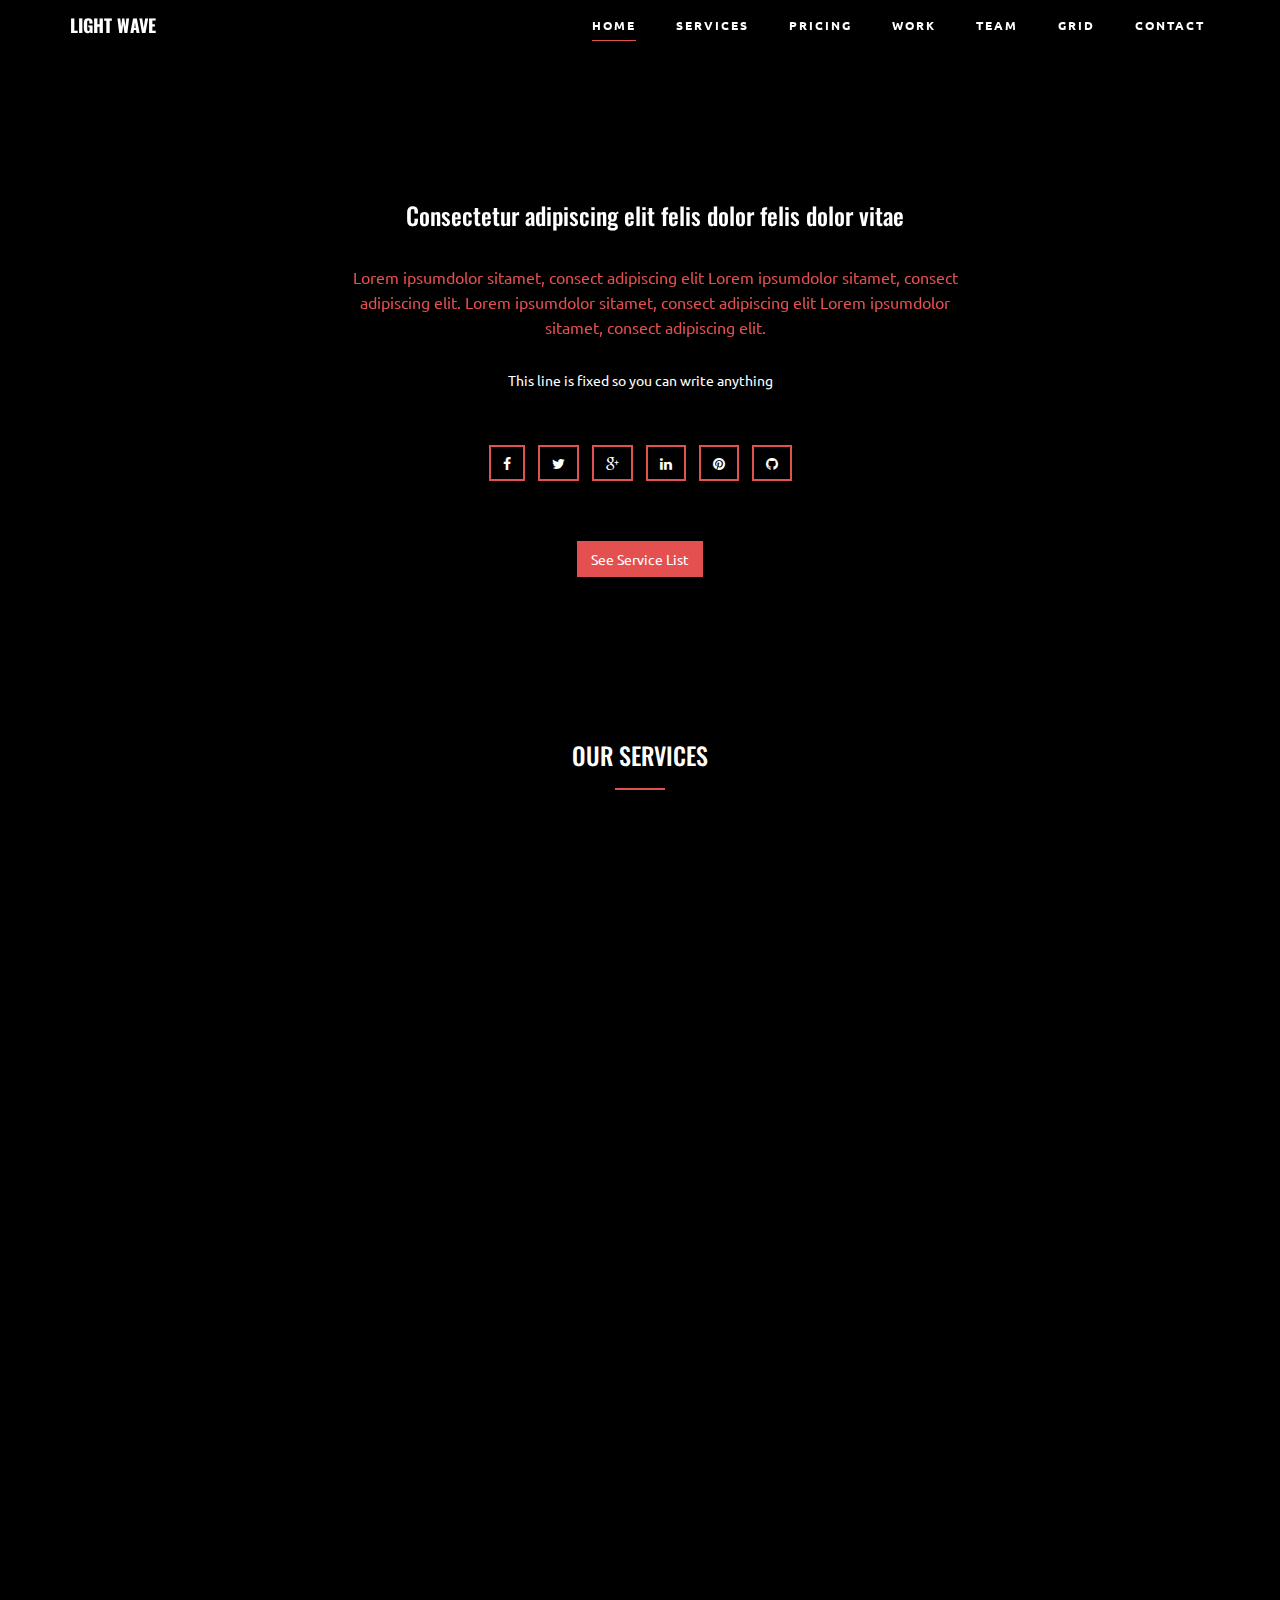
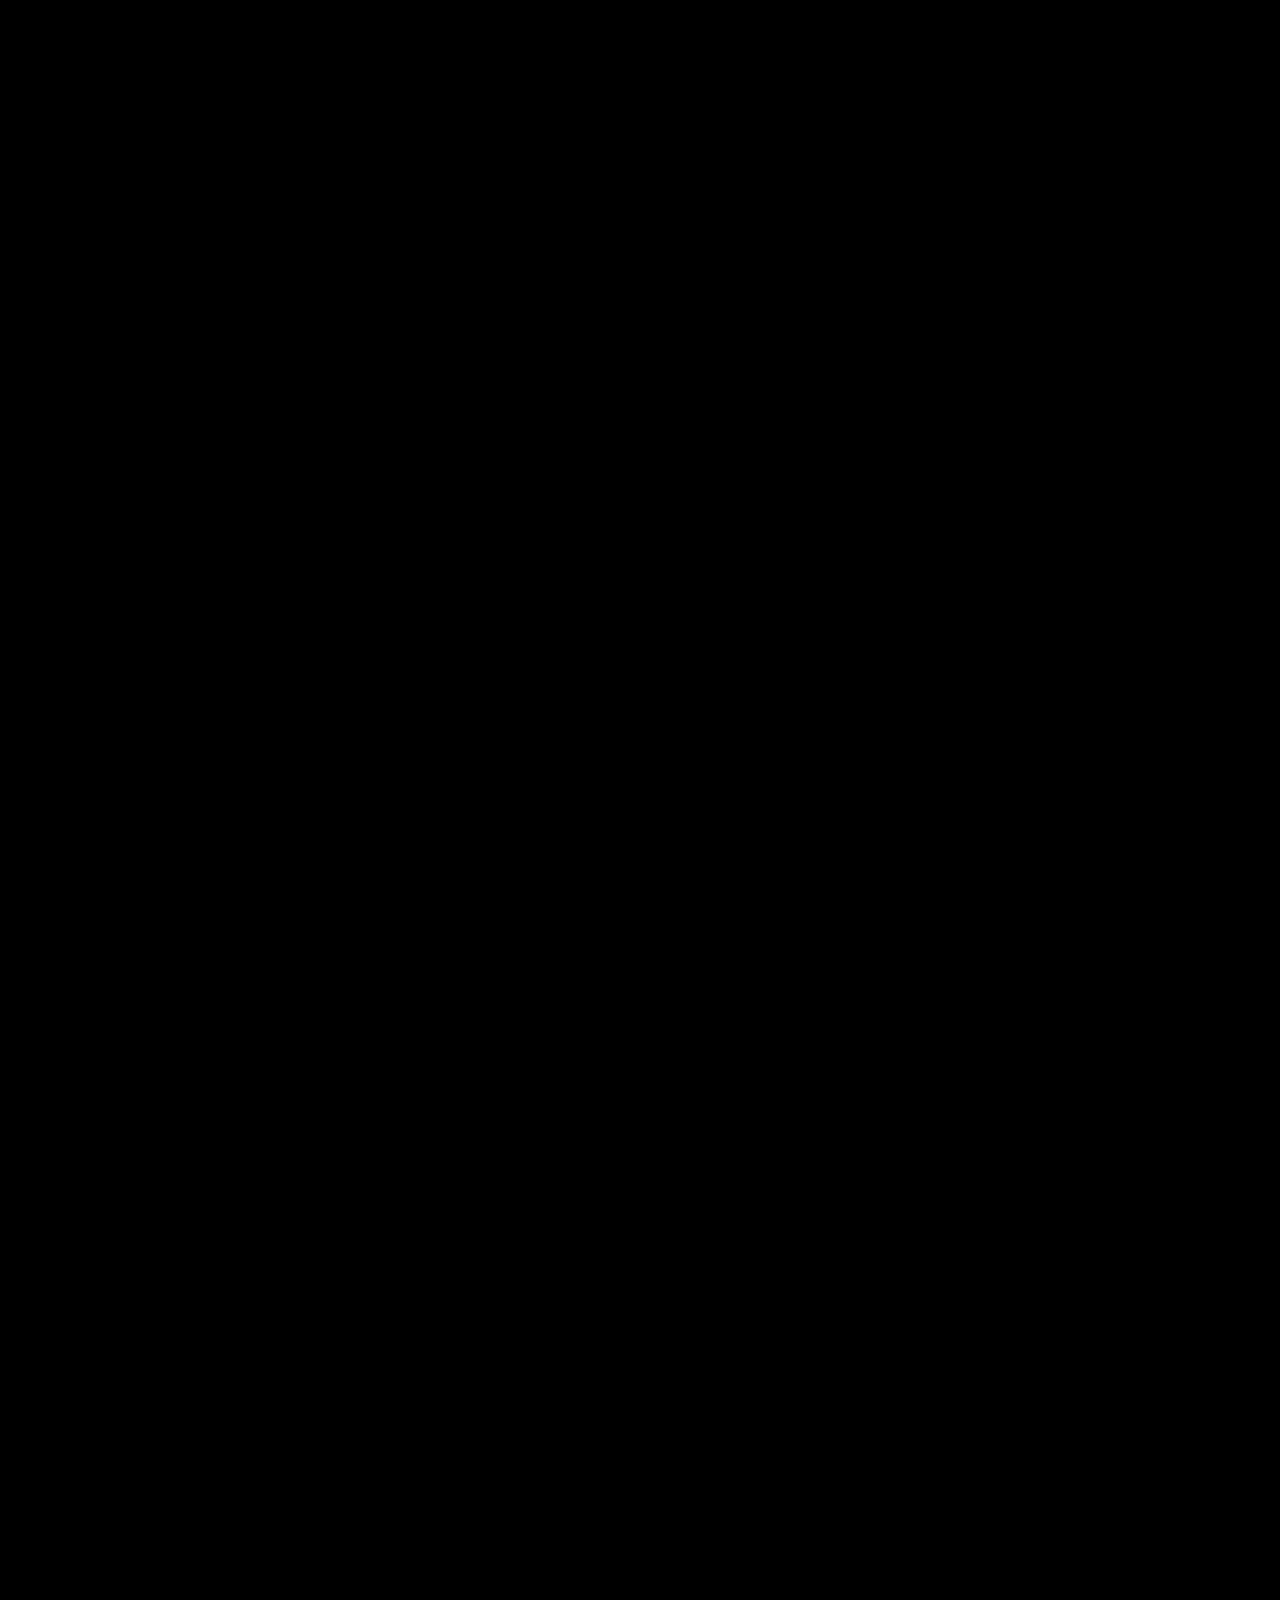
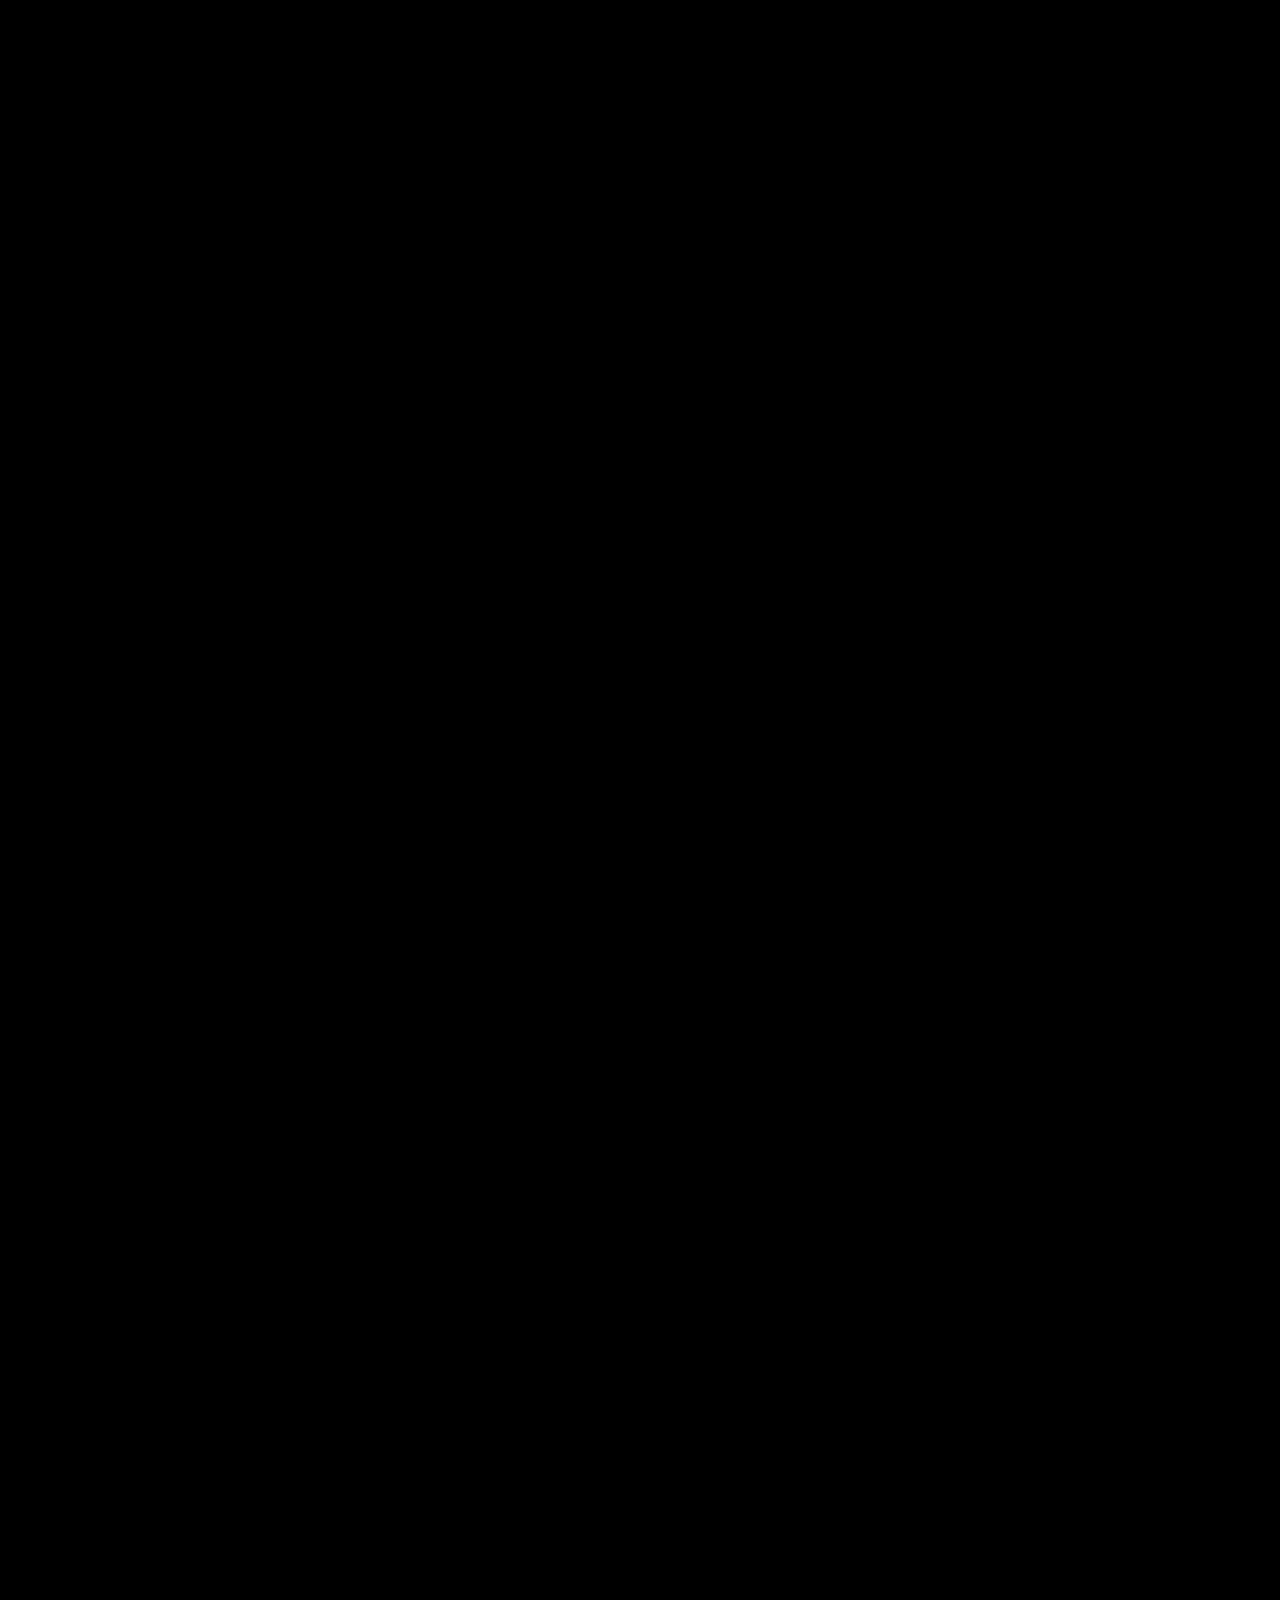
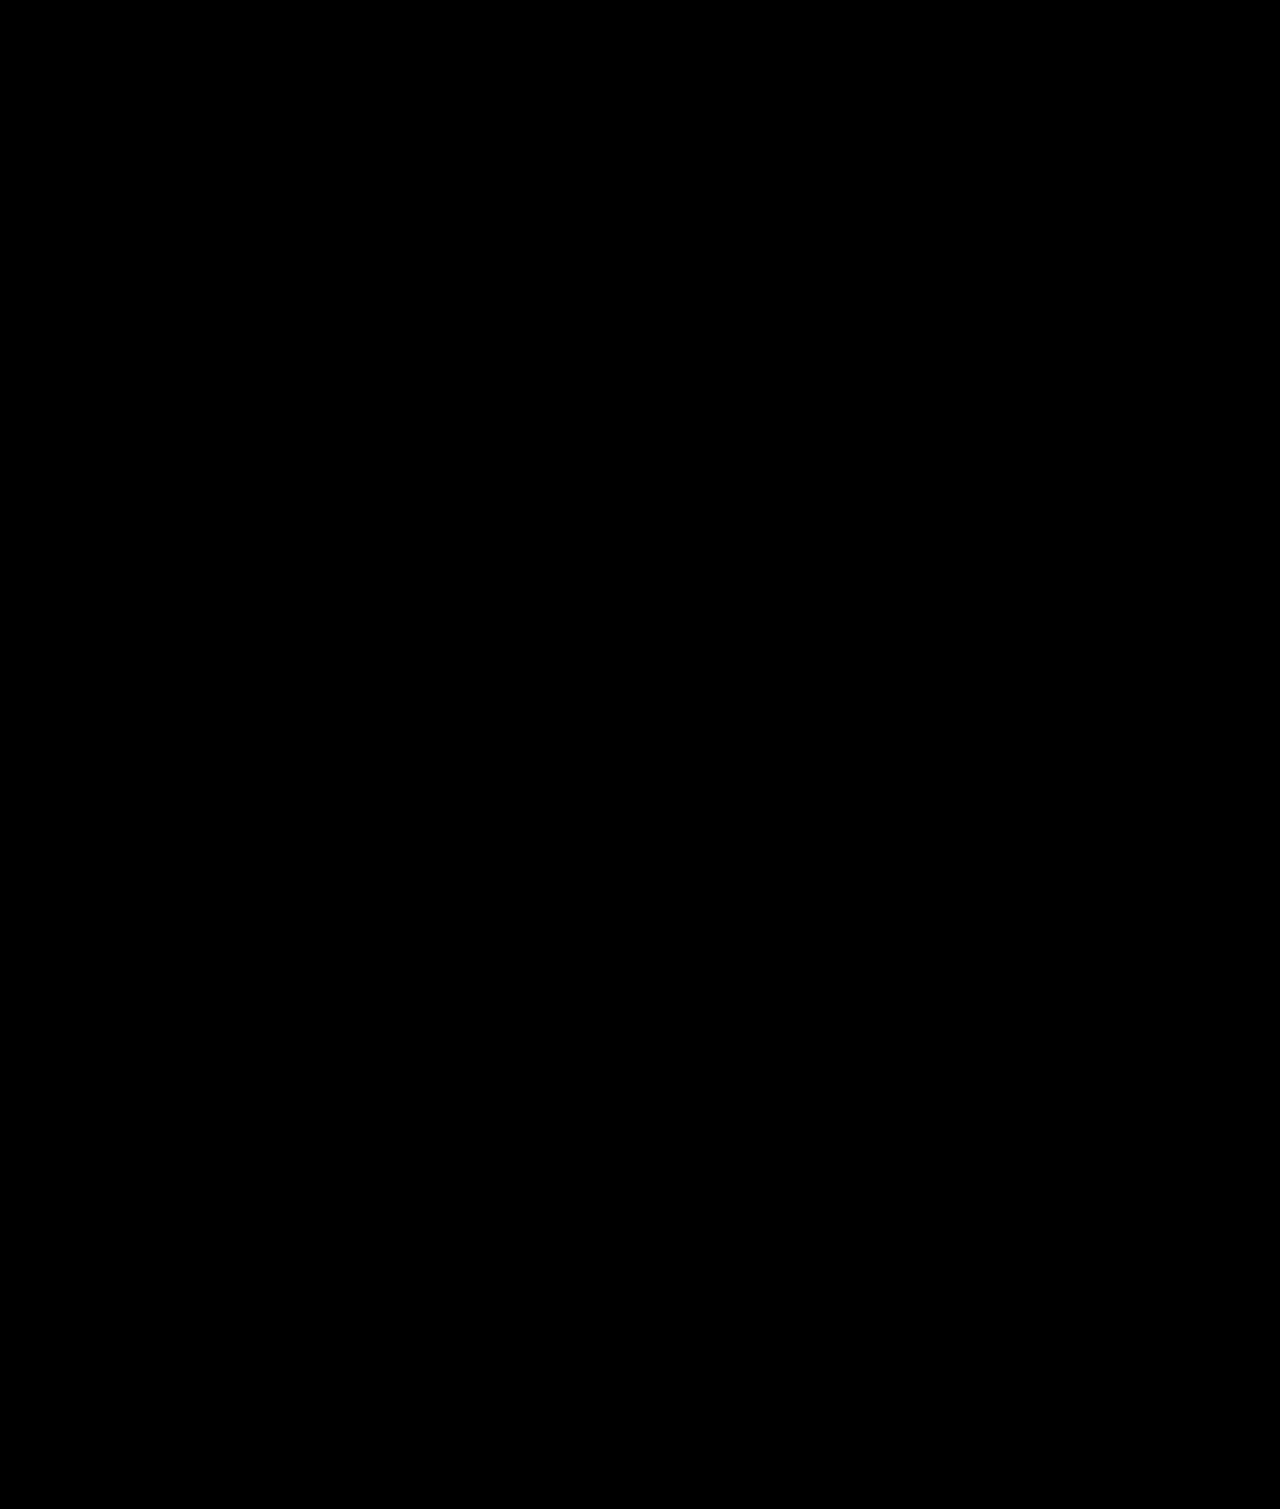
<file: solid-black.html>
﻿<!DOCTYPE html>
<html lang="en" class="no-js" >
<head>
<meta charset="utf-8" />
<meta name="viewport" content="width=device-width, initial-scale=1, maximum-scale=1" />
<meta name="description" content="" />
<meta name="author" content="" />
<!--[if IE]>
<meta http-equiv="X-UA-Compatible" content="IE=edge,chrome=1">
<![endif]-->
<title>LIGHT WAVE</title>
<!-- BOOTSTRAP CORE CSS -->
<link href="assets/css/bootstrap.css" rel="stylesheet" />
<!-- ION ICONS STYLES -->
<link href="assets/css/ionicons.css" rel="stylesheet" />
<!-- FONT AWESOME ICONS STYLES -->
<link href="assets/css/font-awesome.css" rel="stylesheet" />
<!-- FANCYBOX POPUP STYLES -->
<link href="assets/js/source/jquery.fancybox.css" rel="stylesheet" />
<!-- STYLES FOR VIEWPORT ANIMATION -->
<link href="assets/css/animations.min.css" rel="stylesheet" />
<!-- CUSTOM CSS -->
<link href="assets/css/style-solid-black.css" rel="stylesheet" />
<!-- HTML5 Shiv and Respond.js for IE8 support of HTML5 elements and media queries -->
<!-- WARNING: Respond.js doesn't work if you view the page via file:// -->
<!--[if lt IE 9]>
<script src="https://oss.maxcdn.com/libs/html5shiv/3.7.0/html5shiv.js"></script>
<script src="https://oss.maxcdn.com/libs/respond.js/1.4.2/respond.min.js"></script>
<![endif]-->
</head>
<body data-spy="scroll" data-target="#menu-section">
<!--MENU SECTION START-->
<div class="navbar navbar-inverse navbar-fixed-top scroll-me" id="menu-section" >
<div class="container">
<div class="navbar-header">
<button type="button" class="navbar-toggle" data-toggle="collapse" data-target=".navbar-collapse">
<span class="icon-bar"></span>
<span class="icon-bar"></span>
<span class="icon-bar"></span>
</button>
<a class="navbar-brand" href="#">

LIGHT WAVE

</a>
</div>
<div class="navbar-collapse collapse">
<ul class="nav navbar-nav navbar-right">
<li><a href="#home">HOME</a></li>
<li><a href="#services">SERVICES</a></li>
<li><a href="#pricing">PRICING</a></li>
<li><a href="#work">WORK</a></li>
<li><a href="#team">TEAM</a></li>
<li><a href="#grid">GRID</a></li>
<li><a href="#contact">CONTACT</a></li>
</ul>
</div>

</div>
</div>
<!--MENU SECTION END-->
<!--HOME SECTION START-->
<div id="home" >
<div class="container">
<div class="row">
<div class="col-sm-8 col-sm-offset-2 col-md-8 col-md-offset-2 col-lg-8 col-lg-offset-2 ">
<div id="carousel-slider" data-ride="carousel" class="carousel slide  animate-in" data-anim-type="fade-in-up">

<div class="carousel-inner">
<div class="item active">

<h3>
Consectetur adipiscing elit felis dolor felis dolor vitae
</h3>
<p>
Lorem ipsumdolor sitamet, consect adipiscing elit
Lorem ipsumdolor sitamet, consect adipiscing elit.
Lorem ipsumdolor sitamet, consect adipiscing elit
Lorem ipsumdolor sitamet, consect adipiscing elit.
</p>
</div>
<div class="item">
<h3>
Lorem ipsumdolor sitamet, consect adipiscing elit
</h3>
<p>
Lorem ipsumdolor sitamet, consect adipiscing elit
Lorem ipsumdolor sitamet, consect adipiscing elit.
Lorem ipsumdolor sitamet, consect adipiscing elit
Lorem ipsumdolor sitamet, consect adipiscing elit.
</p>
</div>

</div>


</div>


</div>
</div>
<div class="row animate-in" data-anim-type="fade-in-up">
<div class="col-sm-6 col-sm-offset-3 col-md-6 col-md-offset-3 col-lg-8 col-lg-offset-2 scroll-me">


<p >
This line is fixed so you can write anything

</p>
<div class="social">
<a href="#" class="btn button-custom btn-custom-one" ><i class="fa fa-facebook "></i></a>
<a href="#" class="btn button-custom btn-custom-one" ><i class="fa fa-twitter"></i></a>
<a href="#" class="btn button-custom btn-custom-one" ><i class="fa fa-google-plus "></i></a>
<a href="#" class="btn button-custom btn-custom-one" ><i class="fa fa-linkedin "></i></a>
<a href="#" class="btn button-custom btn-custom-one" ><i class="fa fa-pinterest "></i></a>
<a href="#" class="btn button-custom btn-custom-one" ><i class="fa fa-github "></i></a>
</div>
<a href="#services" class=" btn button-custom btn-custom-two">See Service List </a>
</div>
</div>
</div>

</div>
<!--HOME SECTION END-->
<!--SERVICE SECTION START-->
<section id="services" >
<div class="container">
<div class="row text-center header">
<div class="col-xs-12 col-sm-12 col-md-12 col-lg-12 animate-in" data-anim-type="fade-in-up">
<h3>Our Services</h3>
<hr />
</div>
</div>
<div class="row animate-in" data-anim-type="fade-in-up">
<div class="col-xs-12 col-sm-4 col-md-4 col-lg-4">
<div class="services-wrapper">
<i class="ion-document"></i>
<h3>Consectetur tellus nec</h3>
Morbi mollis lectus et ipsum sollicitudin varius.
Aliquam tempus ante placerat, consectetur tellus nec, porttitor nulla.
</div>
</div>
<div class="col-xs-12 col-sm-4 col-md-4 col-lg-4">
<div class="services-wrapper">
<i class="ion-scissors"></i>
<h3>Consectetur tellus nec</h3>
Morbi mollis lectus et ipsum sollicitudin varius.
Aliquam tempus ante placerat, consectetur tellus nec, porttitor nulla.
</div>
</div>
<div class="col-xs-12 col-sm-4 col-md-4 col-lg-4">
<div class="services-wrapper">
<i class="ion-clipboard"></i>
<h3>Consectetur tellus nec</h3>
Morbi mollis lectus et ipsum sollicitudin varius.
Aliquam tempus ante placerat, consectetur tellus nec, porttitor nulla.
</div>
</div>
<div class="col-xs-12 col-sm-4 col-md-4 col-lg-4">
<div class="services-wrapper">
<i class="ion-calendar"></i>
<h3>Consectetur tellus nec</h3>
Morbi mollis lectus et ipsum sollicitudin varius.
Aliquam tempus ante placerat, consectetur tellus nec, porttitor nulla.
</div>
</div>
<div class="col-xs-12 col-sm-4 col-md-4 col-lg-4">
<div class="services-wrapper">
<i class="ion-erlenmeyer-flask"></i>
<h3>Consectetur tellus nec</h3>
Morbi mollis lectus et ipsum sollicitudin varius.
Aliquam tempus ante placerat, consectetur tellus nec, porttitor nulla.
</div>
</div>
<div class="col-xs-12 col-sm-4 col-md-4 col-lg-4">
<div class="services-wrapper">
<i class="ion-monitor"></i>
<h3>Consectetur tellus nec</h3>
Morbi mollis lectus et ipsum sollicitudin varius.
Aliquam tempus ante placerat, consectetur tellus nec, porttitor nulla.
</div>
</div>
<div class="col-xs-12 col-sm-4 col-md-4 col-lg-4">
<div class="services-wrapper">
<i class="ion-pinpoint"></i>
<h3>Consectetur tellus nec</h3>
Morbi mollis lectus et ipsum sollicitudin varius.
Aliquam tempus ante placerat, consectetur tellus nec, porttitor nulla.
</div>
</div>
<div class="col-xs-12 col-sm-4 col-md-4 col-lg-4">
<div class="services-wrapper">
<i class="ion-tshirt-outline"></i>
<h3>Consectetur tellus nec</h3>
Morbi mollis lectus et ipsum sollicitudin varius.
Aliquam tempus ante placerat, consectetur tellus nec, porttitor nulla.
</div>
</div>
<div class="col-xs-12 col-sm-4 col-md-4 col-lg-4">
<div class="services-wrapper">
<i class="ion-speedometer"></i>
<h3>Consectetur tellus nec</h3>
Morbi mollis lectus et ipsum sollicitudin varius.
Aliquam tempus ante placerat, consectetur tellus nec, porttitor nulla.
</div>
</div>
</div>
</div>
</section>
<!--SERVICE SECTION END-->
<!--PRICING SECTION START-->
<section id="pricing" >
<div class="container">
<div class="row text-center header animate-in" data-anim-type="fade-in-up">
<div class="col-xs-12 col-sm-12 col-md-12 col-lg-12">
<h3>Pricing Options</h3>
<hr />
</div>
</div>
<div class="row pad-bottom animate-in" data-anim-type="fade-in-up">
<div class="col-xs-12 col-sm-10 col-sm-offset-1 col-md-10 col-md-offset-1 col-lg-10 col-lg-offset-1">
<div class="row db-padding-btm db-attached">
<div class="col-xs-12 col-sm-3 col-md-3 col-lg-3">
<div class="light-pricing">
<div class="price">
<sup>$</sup>99
<small>per day</small>
</div>
<div class="type">
BASIC
</div>
<ul>

<li><i class="glyphicon glyphicon-print"></i>30+ Accounts </li>
<li><i class="glyphicon glyphicon-time"></i>150+ Projects </li>
<li><i class="glyphicon glyphicon-trash"></i>Lead Required</li>
</ul>
<div class="pricing-footer">

<a href="#" class="btn button-custom btn-custom-one">BOOK ORDER</a>
</div>
</div>
</div>
<div class="col-xs-12 col-sm-3 col-md-3 col-lg-3">
<div class="light-pricing popular">
<div class="price">
<sup>$</sup>199
<small>per month</small>
</div>
<div class="type">
MEDIUM
</div>
<ul>

<li><i class="glyphicon glyphicon-print"></i>30+ Accounts </li>
<li><i class="glyphicon glyphicon-time"></i>150+ Projects </li>
<li><i class="glyphicon glyphicon-trash"></i>Lead Required</li>
</ul>
<div class="pricing-footer">

<a href="#" class="btn button-custom btn-custom-one">BOOK ORDER</a>
</div>
</div>
</div>
<div class="col-xs-12 col-sm-3 col-md-3 col-lg-3">
<div class="light-pricing">
<div class="price">
<sup>$</sup>249
<small>per yer</small>
</div>
<div class="type">
ADVANCE
</div>
<ul>

<li><i class="glyphicon glyphicon-print"></i>30+ Accounts </li>
<li><i class="glyphicon glyphicon-time"></i>150+ Projects </li>
<li><i class="glyphicon glyphicon-trash"></i>Lead Required</li>
</ul>
<div class="pricing-footer">

<a href="#" class="btn button-custom btn-custom-one">BOOK ORDER</a>
</div>
</div>
</div>
<div class="col-xs-12 col-sm-3 col-md-3 col-lg-3">
<div class="light-pricing">
<div class="price">
<sup>$</sup>599
<small>one time</small>
</div>
<div class="type">
EXTENDED
</div>
<ul>

<li><i class="glyphicon glyphicon-print"></i>30+ Accounts </li>
<li><i class="glyphicon glyphicon-time"></i>150+ Projects </li>
<li><i class="glyphicon glyphicon-trash"></i>Lead Required</li>
</ul>
<div class="pricing-footer">

<a href="#" class="btn button-custom btn-custom-one">BOOK ORDER</a>
</div>
</div>
</div>
</div>
</div>
</div>
<div class="row animate-in" data-anim-type="fade-in-up">
<div class="col-xs-12 col-sm-10 col-sm-offset-1 col-md-10 col-md-offset-1 col-lg-10 col-lg-offset-1">
<div class="row db-padding-btm db-attached">

<div class="col-xs-12 col-sm-4 col-md-4 col-lg-4">
<div class="light-pricing ">
<div class="price">
<sup>$</sup>99
<small>per day</small>
</div>
<div class="type">
SMALL
</div>
<ul>

<li><i class="glyphicon glyphicon-print"></i>30+ Accounts </li>
<li><i class="glyphicon glyphicon-time"></i>150+ Projects </li>
<li><i class="glyphicon glyphicon-trash"></i>Lead Required</li>
</ul>
<div class="pricing-footer">

<a href="#" class="btn button-custom btn-custom-one">BOOK ORDER</a>
</div>
</div>
</div>
<div class="col-xs-12 col-sm-4 col-md-4 col-lg-4">
<div class="light-pricing popular">
<div class="price">
<sup>$</sup>159
<small>per month</small>
</div>
<div class="type">
MEDIUM
</div>
<ul>

<li><i class="glyphicon glyphicon-print"></i>30+ Accounts </li>
<li><i class="glyphicon glyphicon-time"></i>150+ Projects </li>
<li><i class="glyphicon glyphicon-trash"></i>Lead Required</li>
</ul>
<div class="pricing-footer">

<a href="#" class="btn button-custom btn-custom-one">BOOK ORDER</a>
</div>
</div>
</div>
<div class="col-xs-12 col-sm-4 col-md-4 col-lg-4">
<div class="light-pricing">
<div class="price">
<sup>$</sup>799
<small>per month</small>
</div>
<div class="type">
ADVANCE
</div>
<ul>

<li><i class="glyphicon glyphicon-print"></i>30+ Accounts </li>
<li><i class="glyphicon glyphicon-time"></i>150+ Projects </li>
<li><i class="glyphicon glyphicon-trash"></i>Lead Required</li>
</ul>
<div class="pricing-footer">

<a href="#" class="btn button-custom btn-custom-one">BOOK ORDER</a>
</div>
</div>
</div>

</div>
</div>
</div>
</div>
</section>
<!--PRIICING SECTION END-->
<!--WORK SECTION START-->
<section id="work" >
<div class="container">
<div class="row text-center header animate-in" data-anim-type="fade-in-up">
<div class="col-xs-12 col-sm-12 col-md-12 col-lg-12">
<h3>Our Works</h3>
<hr />
</div>
</div>
<div class="row text-center animate-in" data-anim-type="fade-in-up" >
<div class="col-xs-12 col-sm-12 col-md-12 col-lg-12 pad-bottom">
<div class="caegories">
<a href="#" data-filter="*" class="active btn btn-custom btn-custom-two btn-sm">All</a>
<a href="#" data-filter=".html" class="btn btn-custom btn-custom-two btn-sm">HTML</a>
<a href="#" data-filter=".css" class="btn btn-custom btn-custom-two btn-sm">CSS</a>
<a href="#" data-filter=".code" class="btn btn-custom btn-custom-two btn-sm" >CODE</a>
<a href="#" data-filter=".script" class="btn btn-custom btn-custom-two btn-sm" >SCRIPT</a>
</div>
</div>
</div>
<div class="row text-center animate-in" data-anim-type="fade-in-up" id="work-div">

<div class="col-xs-12 col-sm-4 col-md-4 col-lg-4 html">
<div class="work-wrapper">

<a class="fancybox-media" title="Image Title Goes Here" href="assets/img/portfolio/1.jpg">

<img src="assets/img/portfolio/1.jpg" class="img-responsive img-rounded" alt="" />
</a>

<h4>Morbi mollis lectus et ipsum</h4>
</div>
</div>
<div class="col-xs-12 col-sm-4 col-md-4 col-lg-4 html css">
<div class="work-wrapper">

<a class="fancybox-media" title="Image Title Goes Here" href="assets/img/portfolio/2.jpg">

<img src="assets/img/portfolio/2.jpg" class="img-responsive img-rounded" alt="" />
</a>

<h4>Morbi mollis lectus et ipsum</h4>
</div>
</div>
<div class="col-xs-12 col-sm-4 col-md-4 col-lg-4 code script">
<div class="work-wrapper">

<a class="fancybox-media" title="Image Title Goes Here" href="assets/img/portfolio/3.jpg">

<img src="assets/img/portfolio/3.jpg" class="img-responsive img-rounded" alt="" />
</a>

<h4>Morbi mollis lectus et ipsum</h4>
</div>
</div>
<div class="col-xs-12 col-sm-4 col-md-4 col-lg-4 html script">
<div class="work-wrapper">

<a class="fancybox-media" title="Image Title Goes Here" href="assets/img/portfolio/4.jpg">

<img src="assets/img/portfolio/4.jpg" class="img-responsive img-rounded" alt="" />
</a>

<h4>Morbi mollis lectus et ipsum</h4>
</div>
</div>
<div class="col-xs-12 col-sm-4 col-md-4 col-lg-4 html code">
<div class="work-wrapper">

<a class="fancybox-media" title="Image Title Goes Here" href="assets/img/portfolio/5.jpg">

<img src="assets/img/portfolio/5.jpg" class="img-responsive img-rounded" alt="" />
</a>

<h4>Morbi mollis lectus et ipsum</h4>
</div>
</div>
<div class="col-xs-12 col-sm-4 col-md-4 col-lg-4 script">
<div class="work-wrapper">

<a class="fancybox-media" title="Image Title Goes Here" href="assets/img/portfolio/6.jpg">

<img src="assets/img/portfolio/6.jpg" class="img-responsive img-rounded" alt="" />
</a>

<h4>Morbi mollis lectus et ipsum</h4>
</div>
</div>
</div>
</div>
</section>
<!--WORK SECTION END-->
<!--TEAM SECTION START-->
<section id="team" >
<div class="container">
<div class="row text-center header animate-in" data-anim-type="fade-in-up">
<div class="col-xs-12 col-sm-12 col-md-12 col-lg-12">
<h3>Team Members </h3>
<hr />
</div>
</div>
<div class="row animate-in" data-anim-type="fade-in-up">

<div class="col-xs-12 col-sm-3 col-md-3 col-lg-3">
<div class="team-wrapper">
<div class="team-inner" style="background-image: url('assets/img/team/1.jpg')" >
<a href="#" target="_blank" > <i class="fa fa-twitter" ></i></a>
</div>
<div class="description">
<h3> Leomarid Jona</h3>
<h5> <strong> Developer & Designer </strong></h5>
<p>
Pellentesque elementum dapibus convallis.
Vivamus eget finibus massa.
</p>
</div>
</div>
</div>
<div class="col-xs-12 col-sm-3 col-md-3 col-lg-3">
<div class="team-wrapper">
<div class="team-inner" style="background-image: url('assets/img/team/2.jpg')" >
<a href="#" target="_blank" > <i class="fa fa-twitter" ></i></a>
</div>
<div class="description">
<h3> Leomarid Jona</h3>
<h5> <strong> Developer & Designer </strong></h5>
<p>
Pellentesque elementum dapibus convallis.
Vivamus eget finibus massa.
</p>
</div>
</div>
</div>
<div class="col-xs-12 col-sm-3 col-md-3 col-lg-3">
<div class="team-wrapper">
<div class="team-inner" style="background-image: url('assets/img/team/3.jpg')" >
<a href="#" target="_blank" > <i class="fa fa-twitter" ></i></a>
</div>
<div class="description">
<h3> Leomarid Jona</h3>
<h5> <strong> Developer & Designer </strong></h5>
<p>
Pellentesque elementum dapibus convallis.
Vivamus eget finibus massa.
</p>
</div>
</div>
</div>
<div class="col-xs-12 col-sm-3 col-md-3 col-lg-3">
<div class="team-wrapper">
<div class="team-inner" style="background-image: url('assets/img/team/4.jpg')" >
<a href="#" target="_blank" > <i class="fa fa-twitter" ></i></a>
</div>
<div class="description">
<h3> Leomarid Jona</h3>
<h5> <strong> Developer & Designer </strong></h5>
<p>
Pellentesque elementum dapibus convallis.
Vivamus eget finibus massa.
</p>
</div>
</div>
</div>
</div>
</div>
</section>
<!--TEAM SECTION END-->
<!--GRID SECTION START-->
<section id="grid" >
<div class="container">
<div class="row text-center header animate-in" data-anim-type="fade-in-up">
<div class="col-xs-12 col-sm-12 col-md-12 col-lg-12">

<h3>Grid Overview </h3>
<hr />

</div>
</div>
<div class="row pad-bottom animate-in" data-anim-type="fade-in-up">

<div class="col-xs-12 col-sm-3 col-md-3 col-lg-3">
<h2>1/4 Section</h2>
<p>
Morbi mollis lectus et ipsum sollicitudin varius.
Aliquam tempus ante placerat,
consectetur tellus nec, porttitor nulla.
</p>

</div>
<div class="col-xs-12 col-sm-3 col-md-3 col-lg-3">
<h2>1/4 Section</h2>
<p>
Morbi mollis lectus et ipsum sollicitudin varius.
Aliquam tempus ante placerat,
consectetur tellus nec, porttitor nulla.
</p>

</div>
<div class="col-xs-12 col-sm-3 col-md-3 col-lg-3">
<h2>1/4 Section</h2>
<p>
Morbi mollis lectus et ipsum sollicitudin varius.
Aliquam tempus ante placerat,
consectetur tellus nec, porttitor nulla.
</p>

</div>
<div class="col-xs-12 col-sm-3 col-md-3 col-lg-3">
<h2>1/4 Section</h2>
<p>
Morbi mollis lectus et ipsum sollicitudin varius.
Aliquam tempus ante placerat,
consectetur tellus nec, porttitor nulla.
</p>

</div>
</div>
<div class="row pad-bottom animate-in" data-anim-type="fade-in-up">

<div class="col-xs-12 col-sm-4 col-md-4 col-lg-4">
<h2>1/3 Section</h2>
<p>
Morbi mollis lectus et ipsum sollicitudin varius.
Aliquam tempus ante placerat,
consectetur tellus nec, porttitor nulla.
</p>

</div>
<div class="col-xs-12 col-sm-4 col-md-4 col-lg-4">
<h2>1/3 Section</h2>
<p>
Morbi mollis lectus et ipsum sollicitudin varius.
Aliquam tempus ante placerat,
consectetur tellus nec, porttitor nulla.
</p>

</div>
<div class="col-xs-12 col-sm-4 col-md-4 col-lg-4">
<h2>1/3 Section</h2>
<p>
Morbi mollis lectus et ipsum sollicitudin varius.
Aliquam tempus ante placerat,
consectetur tellus nec, porttitor nulla.
</p>

</div>

</div>
<div class="row pad-bottom animate-in" data-anim-type="fade-in-up">

<div class="col-xs-12 col-sm-6 col-md-6 col-lg-6">
<h2>1/2 Section</h2>
<p>
Morbi mollis lectus et ipsum sollicitudin varius.
Aliquam tempus ante placerat,
consectetur tellus nec, porttitor nulla.
</p>

</div>
<div class="col-xs-12 col-sm-6 col-md-6 col-lg-6">
<h2>1/2 Section</h2>
<p>
Morbi mollis lectus et ipsum sollicitudin varius.
Aliquam tempus ante placerat,
consectetur tellus nec, porttitor nulla.
</p>

</div>


</div>
<div class="row animate-in" data-anim-type="fade-in-up">

<div class="col-xs-12 col-sm-12 col-md-12 col-lg-12">
<h2>Full Section</h2>
<p>
Morbi mollis lectus et ipsum sollicitudin varius.
Aliquam tempus ante placerat,
consectetur tellus nec, porttitor nulla.
</p>

</div>



</div>
</div>
</section>
<!--GRID SECTION END-->
<!--CONTACT SECTION START-->
<section id="contact" >
<div class="container">
<div class="row text-center header animate-in" data-anim-type="fade-in-up">
<div class="col-xs-12 col-sm-12 col-md-12 col-lg-12">

<h3>Contact Details </h3>
<hr />

</div>
</div>

<div class="row animate-in" data-anim-type="fade-in-up">

<div class="col-xs-12 col-sm-4 col-md-4 col-lg-4">
<div class="contact-wrapper">
<h3>We Are Social</h3>
<p>
Aliquam tempus ante placerat,
consectetur tellus nec, porttitor nulla.
</p>
<div class="social-below">
<a href="#" class="btn button-custom btn-custom-two" > Facebook</a>
<a href="#" class="btn button-custom btn-custom-two" > Twitter</a>
<a href="#" class="btn button-custom btn-custom-two" > Google +</a>
</div>
</div>

</div>
<div class="col-xs-12 col-sm-4 col-md-4 col-lg-4">
<div class="contact-wrapper">
<h3>Quick Contact</h3>
<h4><strong>Email : </strong> info@yuordomain.com </h4>
<h4><strong>Call : </strong> +09-88-99-77-55 </h4>
<h4><strong>Skype : </strong> Yujhaeu78 </h4>
</div>

</div>
<div class="col-xs-12 col-sm-4 col-md-4 col-lg-4">
<div class="contact-wrapper">
<h3>Address : </h3>
<h4>230/45 , New way Lane , </h4>
<h4>United States</h4>
<div class="footer-div" >
&copy; 2015 YourDomain | <a href="http://www.designbootstrap.com/" target="_blank" >by DesignBootstrp</a>
</div>
</div>

</div>

</div>


</div>
</section>
<!--CONTACT SECTION END-->

<!-- JAVASCRIPT FILES PLACED AT THE BOTTOM TO REDUCE THE LOADING TIME -->
<!-- CORE JQUERY -->
<script src="assets/js/jquery-1.11.1.js"></script>
<!-- BOOTSTRAP SCRIPTS -->
<script src="assets/js/bootstrap.js"></script>
<!-- EASING SCROLL SCRIPTS PLUGIN -->
<script src="assets/js/vegas/jquery.vegas.min.js"></script>
<!-- VEGAS SLIDESHOW SCRIPTS -->
<script src="assets/js/jquery.easing.min.js"></script>
<!-- FANCYBOX PLUGIN -->
<script src="assets/js/source/jquery.fancybox.js"></script>
<!-- ISOTOPE SCRIPTS -->
<script src="assets/js/jquery.isotope.js"></script>
<!-- VIEWPORT ANIMATION SCRIPTS   -->
<script src="assets/js/appear.min.js"></script>
<script src="assets/js/animations.min.js"></script>
<!-- CUSTOM SCRIPTS -->
<script src="assets/js/custom-solid.js"></script>
</body>

</html>
</file>
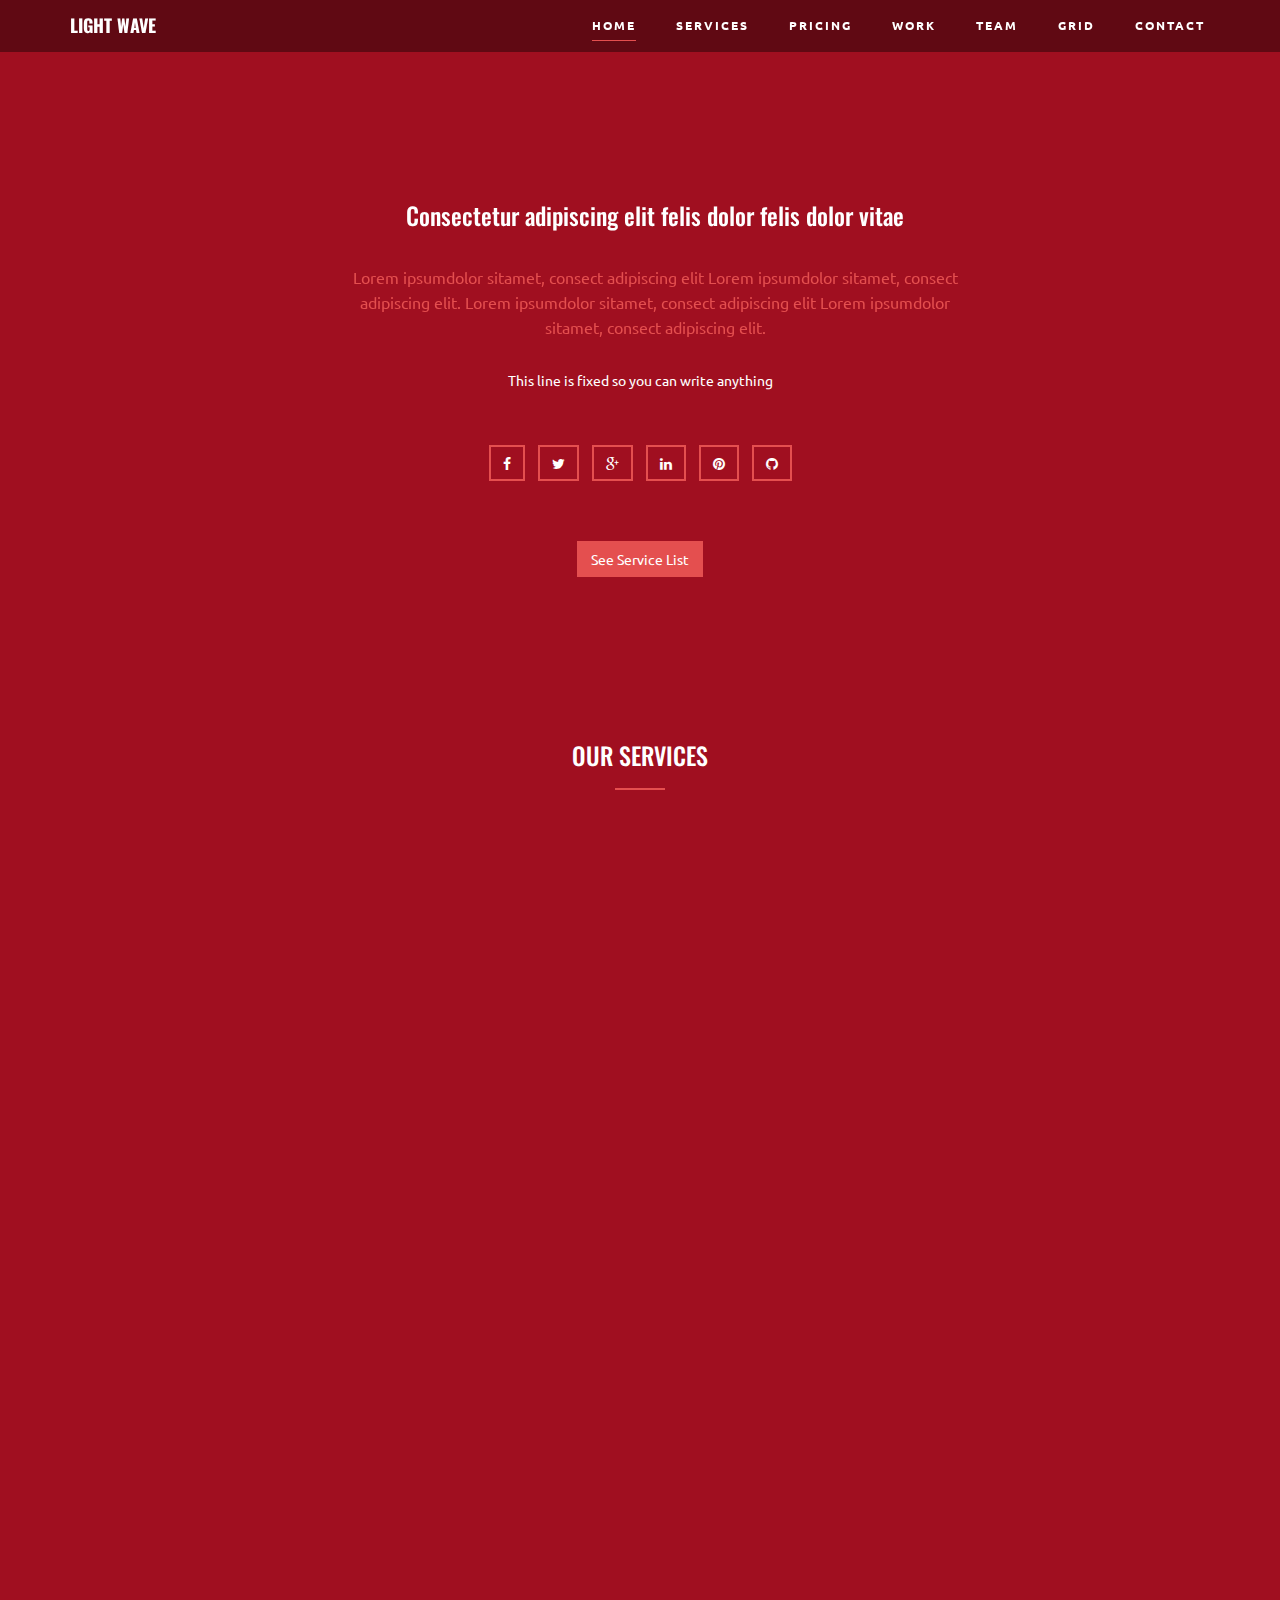
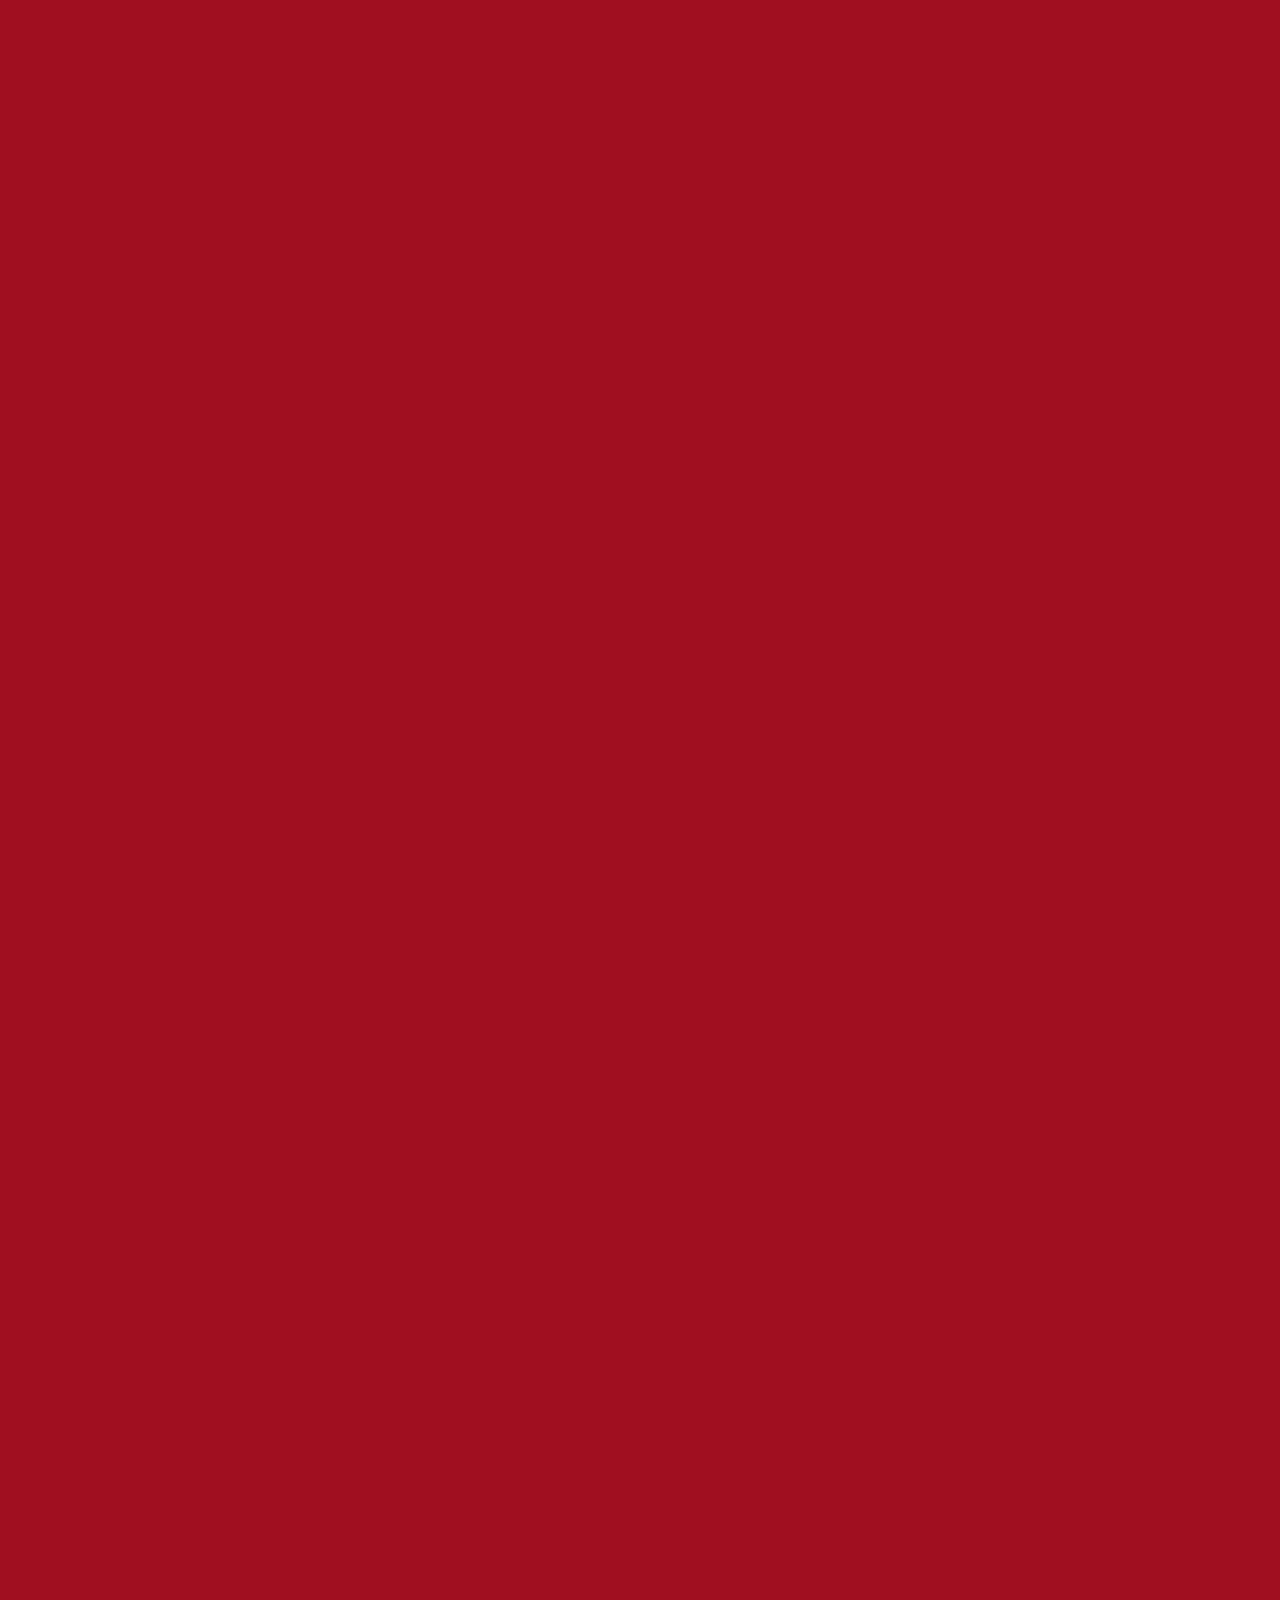
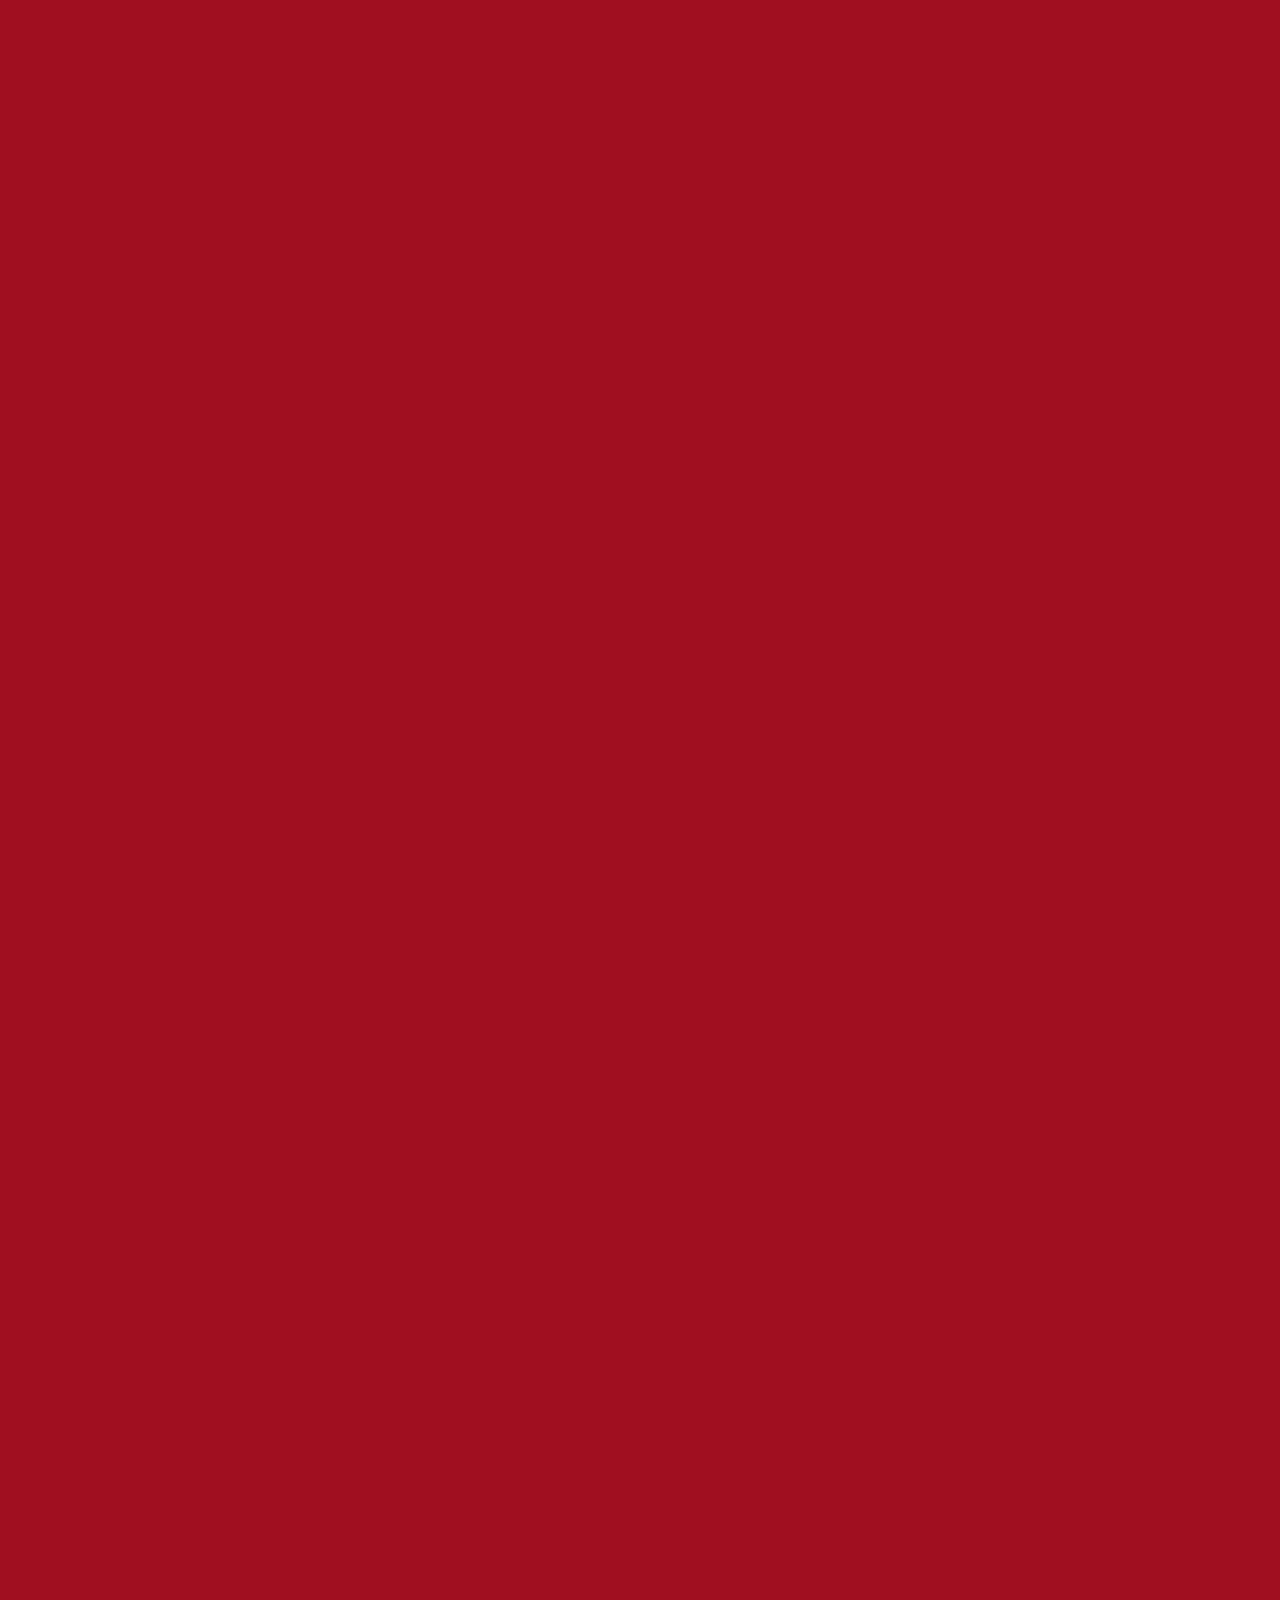
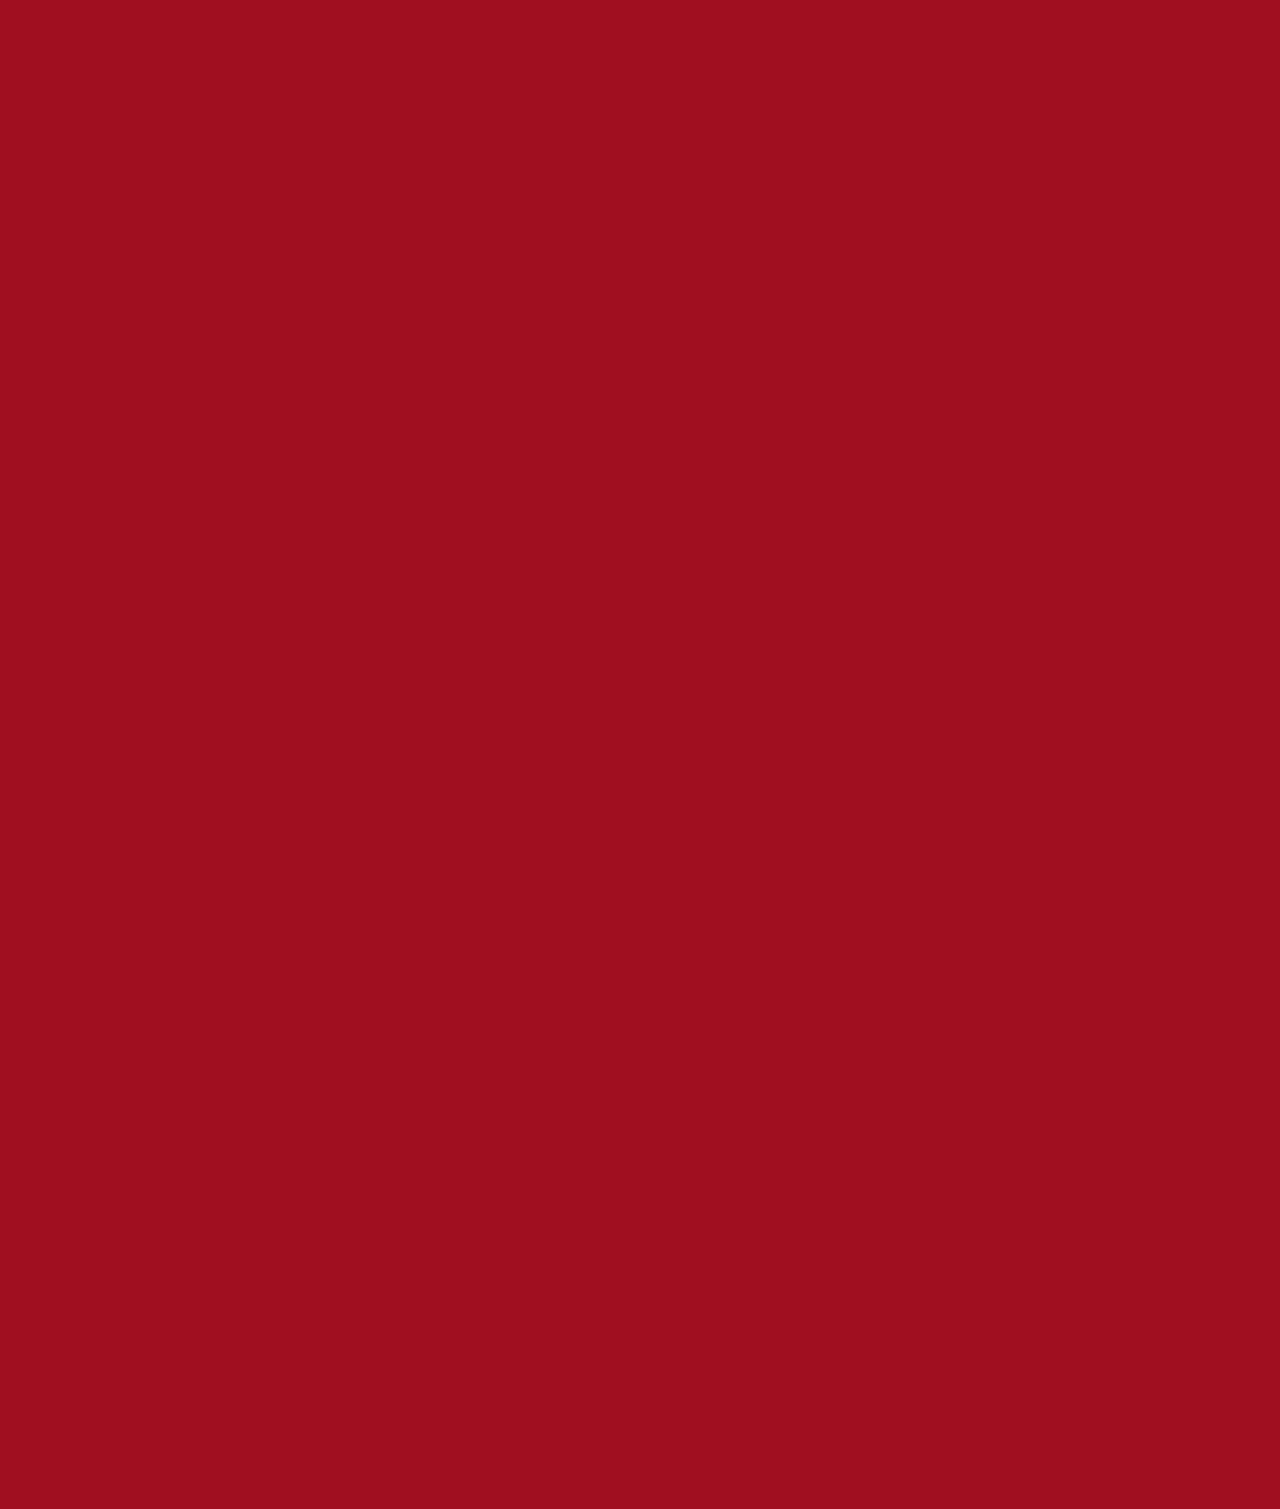
<file: solid-red.html>
﻿<!DOCTYPE html>
<html lang="en" class="no-js" >
<head>
<meta charset="utf-8" />
<meta name="viewport" content="width=device-width, initial-scale=1, maximum-scale=1" />
<meta name="description" content="" />
<meta name="author" content="" />
<!--[if IE]>
<meta http-equiv="X-UA-Compatible" content="IE=edge,chrome=1">
<![endif]-->
<title>LIGHT WAVE</title>
<!-- BOOTSTRAP CORE CSS -->
<link href="assets/css/bootstrap.css" rel="stylesheet" />
<!-- ION ICONS STYLES -->
<link href="assets/css/ionicons.css" rel="stylesheet" />
<!-- FONT AWESOME ICONS STYLES -->
<link href="assets/css/font-awesome.css" rel="stylesheet" />
<!-- FANCYBOX POPUP STYLES -->
<link href="assets/js/source/jquery.fancybox.css" rel="stylesheet" />
<!-- STYLES FOR VIEWPORT ANIMATION -->
<link href="assets/css/animations.min.css" rel="stylesheet" />
<!-- CUSTOM CSS -->
<link href="assets/css/style-solid-red.css" rel="stylesheet" />
<!-- HTML5 Shiv and Respond.js for IE8 support of HTML5 elements and media queries -->
<!-- WARNING: Respond.js doesn't work if you view the page via file:// -->
<!--[if lt IE 9]>
<script src="https://oss.maxcdn.com/libs/html5shiv/3.7.0/html5shiv.js"></script>
<script src="https://oss.maxcdn.com/libs/respond.js/1.4.2/respond.min.js"></script>
<![endif]-->
</head>
<body data-spy="scroll" data-target="#menu-section">
<!--MENU SECTION START-->
<div class="navbar navbar-inverse navbar-fixed-top scroll-me" id="menu-section" >
<div class="container">
<div class="navbar-header">
<button type="button" class="navbar-toggle" data-toggle="collapse" data-target=".navbar-collapse">
<span class="icon-bar"></span>
<span class="icon-bar"></span>
<span class="icon-bar"></span>
</button>
<a class="navbar-brand" href="#">

LIGHT WAVE

</a>
</div>
<div class="navbar-collapse collapse">
<ul class="nav navbar-nav navbar-right">
<li><a href="#home">HOME</a></li>
<li><a href="#services">SERVICES</a></li>
<li><a href="#pricing">PRICING</a></li>
<li><a href="#work">WORK</a></li>
<li><a href="#team">TEAM</a></li>
<li><a href="#grid">GRID</a></li>
<li><a href="#contact">CONTACT</a></li>
</ul>
</div>

</div>
</div>
<!--MENU SECTION END-->
<!--HOME SECTION START-->
<div id="home" >
<div class="container">
<div class="row">
<div class="col-sm-8 col-sm-offset-2 col-md-8 col-md-offset-2 col-lg-8 col-lg-offset-2 ">
<div id="carousel-slider" data-ride="carousel" class="carousel slide  animate-in" data-anim-type="fade-in-up">

<div class="carousel-inner">
<div class="item active">

<h3>
Consectetur adipiscing elit felis dolor felis dolor vitae
</h3>
<p>
Lorem ipsumdolor sitamet, consect adipiscing elit
Lorem ipsumdolor sitamet, consect adipiscing elit.
Lorem ipsumdolor sitamet, consect adipiscing elit
Lorem ipsumdolor sitamet, consect adipiscing elit.
</p>
</div>
<div class="item">
<h3>
Lorem ipsumdolor sitamet, consect adipiscing elit
</h3>
<p>
Lorem ipsumdolor sitamet, consect adipiscing elit
Lorem ipsumdolor sitamet, consect adipiscing elit.
Lorem ipsumdolor sitamet, consect adipiscing elit
Lorem ipsumdolor sitamet, consect adipiscing elit.
</p>
</div>

</div>


</div>


</div>
</div>
<div class="row animate-in" data-anim-type="fade-in-up">
<div class="col-sm-6 col-sm-offset-3 col-md-6 col-md-offset-3 col-lg-8 col-lg-offset-2 scroll-me">


<p >
This line is fixed so you can write anything

</p>
<div class="social">
<a href="#" class="btn button-custom btn-custom-one" ><i class="fa fa-facebook "></i></a>
<a href="#" class="btn button-custom btn-custom-one" ><i class="fa fa-twitter"></i></a>
<a href="#" class="btn button-custom btn-custom-one" ><i class="fa fa-google-plus "></i></a>
<a href="#" class="btn button-custom btn-custom-one" ><i class="fa fa-linkedin "></i></a>
<a href="#" class="btn button-custom btn-custom-one" ><i class="fa fa-pinterest "></i></a>
<a href="#" class="btn button-custom btn-custom-one" ><i class="fa fa-github "></i></a>
</div>
<a href="#services" class=" btn button-custom btn-custom-two">See Service List </a>
</div>
</div>
</div>

</div>
<!--HOME SECTION END-->
<!--SERVICE SECTION START-->
<section id="services" >
<div class="container">
<div class="row text-center header">
<div class="col-xs-12 col-sm-12 col-md-12 col-lg-12 animate-in" data-anim-type="fade-in-up">
<h3>Our Services</h3>
<hr />
</div>
</div>
<div class="row animate-in" data-anim-type="fade-in-up">
<div class="col-xs-12 col-sm-4 col-md-4 col-lg-4">
<div class="services-wrapper">
<i class="ion-document"></i>
<h3>Consectetur tellus nec</h3>
Morbi mollis lectus et ipsum sollicitudin varius.
Aliquam tempus ante placerat, consectetur tellus nec, porttitor nulla.
</div>
</div>
<div class="col-xs-12 col-sm-4 col-md-4 col-lg-4">
<div class="services-wrapper">
<i class="ion-scissors"></i>
<h3>Consectetur tellus nec</h3>
Morbi mollis lectus et ipsum sollicitudin varius.
Aliquam tempus ante placerat, consectetur tellus nec, porttitor nulla.
</div>
</div>
<div class="col-xs-12 col-sm-4 col-md-4 col-lg-4">
<div class="services-wrapper">
<i class="ion-clipboard"></i>
<h3>Consectetur tellus nec</h3>
Morbi mollis lectus et ipsum sollicitudin varius.
Aliquam tempus ante placerat, consectetur tellus nec, porttitor nulla.
</div>
</div>
<div class="col-xs-12 col-sm-4 col-md-4 col-lg-4">
<div class="services-wrapper">
<i class="ion-calendar"></i>
<h3>Consectetur tellus nec</h3>
Morbi mollis lectus et ipsum sollicitudin varius.
Aliquam tempus ante placerat, consectetur tellus nec, porttitor nulla.
</div>
</div>
<div class="col-xs-12 col-sm-4 col-md-4 col-lg-4">
<div class="services-wrapper">
<i class="ion-erlenmeyer-flask"></i>
<h3>Consectetur tellus nec</h3>
Morbi mollis lectus et ipsum sollicitudin varius.
Aliquam tempus ante placerat, consectetur tellus nec, porttitor nulla.
</div>
</div>
<div class="col-xs-12 col-sm-4 col-md-4 col-lg-4">
<div class="services-wrapper">
<i class="ion-monitor"></i>
<h3>Consectetur tellus nec</h3>
Morbi mollis lectus et ipsum sollicitudin varius.
Aliquam tempus ante placerat, consectetur tellus nec, porttitor nulla.
</div>
</div>
<div class="col-xs-12 col-sm-4 col-md-4 col-lg-4">
<div class="services-wrapper">
<i class="ion-pinpoint"></i>
<h3>Consectetur tellus nec</h3>
Morbi mollis lectus et ipsum sollicitudin varius.
Aliquam tempus ante placerat, consectetur tellus nec, porttitor nulla.
</div>
</div>
<div class="col-xs-12 col-sm-4 col-md-4 col-lg-4">
<div class="services-wrapper">
<i class="ion-tshirt-outline"></i>
<h3>Consectetur tellus nec</h3>
Morbi mollis lectus et ipsum sollicitudin varius.
Aliquam tempus ante placerat, consectetur tellus nec, porttitor nulla.
</div>
</div>
<div class="col-xs-12 col-sm-4 col-md-4 col-lg-4">
<div class="services-wrapper">
<i class="ion-speedometer"></i>
<h3>Consectetur tellus nec</h3>
Morbi mollis lectus et ipsum sollicitudin varius.
Aliquam tempus ante placerat, consectetur tellus nec, porttitor nulla.
</div>
</div>
</div>
</div>
</section>
<!--SERVICE SECTION END-->
<!--PRICING SECTION START-->
<section id="pricing" >
<div class="container">
<div class="row text-center header animate-in" data-anim-type="fade-in-up">
<div class="col-xs-12 col-sm-12 col-md-12 col-lg-12">
<h3>Pricing Options</h3>
<hr />
</div>
</div>
<div class="row pad-bottom animate-in" data-anim-type="fade-in-up">
<div class="col-xs-12 col-sm-10 col-sm-offset-1 col-md-10 col-md-offset-1 col-lg-10 col-lg-offset-1">
<div class="row db-padding-btm db-attached">
<div class="col-xs-12 col-sm-3 col-md-3 col-lg-3">
<div class="light-pricing">
<div class="price">
<sup>$</sup>99
<small>per day</small>
</div>
<div class="type">
BASIC
</div>
<ul>

<li><i class="glyphicon glyphicon-print"></i>30+ Accounts </li>
<li><i class="glyphicon glyphicon-time"></i>150+ Projects </li>
<li><i class="glyphicon glyphicon-trash"></i>Lead Required</li>
</ul>
<div class="pricing-footer">

<a href="#" class="btn button-custom btn-custom-one">BOOK ORDER</a>
</div>
</div>
</div>
<div class="col-xs-12 col-sm-3 col-md-3 col-lg-3">
<div class="light-pricing popular">
<div class="price">
<sup>$</sup>199
<small>per month</small>
</div>
<div class="type">
MEDIUM
</div>
<ul>

<li><i class="glyphicon glyphicon-print"></i>30+ Accounts </li>
<li><i class="glyphicon glyphicon-time"></i>150+ Projects </li>
<li><i class="glyphicon glyphicon-trash"></i>Lead Required</li>
</ul>
<div class="pricing-footer">

<a href="#" class="btn button-custom btn-custom-one">BOOK ORDER</a>
</div>
</div>
</div>
<div class="col-xs-12 col-sm-3 col-md-3 col-lg-3">
<div class="light-pricing">
<div class="price">
<sup>$</sup>249
<small>per yer</small>
</div>
<div class="type">
ADVANCE
</div>
<ul>

<li><i class="glyphicon glyphicon-print"></i>30+ Accounts </li>
<li><i class="glyphicon glyphicon-time"></i>150+ Projects </li>
<li><i class="glyphicon glyphicon-trash"></i>Lead Required</li>
</ul>
<div class="pricing-footer">

<a href="#" class="btn button-custom btn-custom-one">BOOK ORDER</a>
</div>
</div>
</div>
<div class="col-xs-12 col-sm-3 col-md-3 col-lg-3">
<div class="light-pricing">
<div class="price">
<sup>$</sup>599
<small>one time</small>
</div>
<div class="type">
EXTENDED
</div>
<ul>

<li><i class="glyphicon glyphicon-print"></i>30+ Accounts </li>
<li><i class="glyphicon glyphicon-time"></i>150+ Projects </li>
<li><i class="glyphicon glyphicon-trash"></i>Lead Required</li>
</ul>
<div class="pricing-footer">

<a href="#" class="btn button-custom btn-custom-one">BOOK ORDER</a>
</div>
</div>
</div>
</div>
</div>
</div>
<div class="row animate-in" data-anim-type="fade-in-up">
<div class="col-xs-12 col-sm-10 col-sm-offset-1 col-md-10 col-md-offset-1 col-lg-10 col-lg-offset-1">
<div class="row db-padding-btm db-attached">

<div class="col-xs-12 col-sm-4 col-md-4 col-lg-4">
<div class="light-pricing ">
<div class="price">
<sup>$</sup>99
<small>per day</small>
</div>
<div class="type">
SMALL
</div>
<ul>

<li><i class="glyphicon glyphicon-print"></i>30+ Accounts </li>
<li><i class="glyphicon glyphicon-time"></i>150+ Projects </li>
<li><i class="glyphicon glyphicon-trash"></i>Lead Required</li>
</ul>
<div class="pricing-footer">

<a href="#" class="btn button-custom btn-custom-one">BOOK ORDER</a>
</div>
</div>
</div>
<div class="col-xs-12 col-sm-4 col-md-4 col-lg-4">
<div class="light-pricing popular">
<div class="price">
<sup>$</sup>159
<small>per month</small>
</div>
<div class="type">
MEDIUM
</div>
<ul>

<li><i class="glyphicon glyphicon-print"></i>30+ Accounts </li>
<li><i class="glyphicon glyphicon-time"></i>150+ Projects </li>
<li><i class="glyphicon glyphicon-trash"></i>Lead Required</li>
</ul>
<div class="pricing-footer">

<a href="#" class="btn button-custom btn-custom-one">BOOK ORDER</a>
</div>
</div>
</div>
<div class="col-xs-12 col-sm-4 col-md-4 col-lg-4">
<div class="light-pricing">
<div class="price">
<sup>$</sup>799
<small>per month</small>
</div>
<div class="type">
ADVANCE
</div>
<ul>

<li><i class="glyphicon glyphicon-print"></i>30+ Accounts </li>
<li><i class="glyphicon glyphicon-time"></i>150+ Projects </li>
<li><i class="glyphicon glyphicon-trash"></i>Lead Required</li>
</ul>
<div class="pricing-footer">

<a href="#" class="btn button-custom btn-custom-one">BOOK ORDER</a>
</div>
</div>
</div>

</div>
</div>
</div>
</div>
</section>
<!--PRIICING SECTION END-->
<!--WORK SECTION START-->
<section id="work" >
<div class="container">
<div class="row text-center header animate-in" data-anim-type="fade-in-up">
<div class="col-xs-12 col-sm-12 col-md-12 col-lg-12">
<h3>Our Works</h3>
<hr />
</div>
</div>
<div class="row text-center animate-in" data-anim-type="fade-in-up" >
<div class="col-xs-12 col-sm-12 col-md-12 col-lg-12 pad-bottom">
<div class="caegories">
<a href="#" data-filter="*" class="active btn btn-custom btn-custom-two btn-sm">All</a>
<a href="#" data-filter=".html" class="btn btn-custom btn-custom-two btn-sm">HTML</a>
<a href="#" data-filter=".css" class="btn btn-custom btn-custom-two btn-sm">CSS</a>
<a href="#" data-filter=".code" class="btn btn-custom btn-custom-two btn-sm" >CODE</a>
<a href="#" data-filter=".script" class="btn btn-custom btn-custom-two btn-sm" >SCRIPT</a>
</div>
</div>
</div>
<div class="row text-center animate-in" data-anim-type="fade-in-up" id="work-div">

<div class="col-xs-12 col-sm-4 col-md-4 col-lg-4 html">
<div class="work-wrapper">

<a class="fancybox-media" title="Image Title Goes Here" href="assets/img/portfolio/1.jpg">

<img src="assets/img/portfolio/1.jpg" class="img-responsive img-rounded" alt="" />
</a>

<h4>Morbi mollis lectus et ipsum</h4>
</div>
</div>
<div class="col-xs-12 col-sm-4 col-md-4 col-lg-4 html css">
<div class="work-wrapper">

<a class="fancybox-media" title="Image Title Goes Here" href="assets/img/portfolio/2.jpg">

<img src="assets/img/portfolio/2.jpg" class="img-responsive img-rounded" alt="" />
</a>

<h4>Morbi mollis lectus et ipsum</h4>
</div>
</div>
<div class="col-xs-12 col-sm-4 col-md-4 col-lg-4 code script">
<div class="work-wrapper">

<a class="fancybox-media" title="Image Title Goes Here" href="assets/img/portfolio/3.jpg">

<img src="assets/img/portfolio/3.jpg" class="img-responsive img-rounded" alt="" />
</a>

<h4>Morbi mollis lectus et ipsum</h4>
</div>
</div>
<div class="col-xs-12 col-sm-4 col-md-4 col-lg-4 html script">
<div class="work-wrapper">

<a class="fancybox-media" title="Image Title Goes Here" href="assets/img/portfolio/4.jpg">

<img src="assets/img/portfolio/4.jpg" class="img-responsive img-rounded" alt="" />
</a>

<h4>Morbi mollis lectus et ipsum</h4>
</div>
</div>
<div class="col-xs-12 col-sm-4 col-md-4 col-lg-4 html code">
<div class="work-wrapper">

<a class="fancybox-media" title="Image Title Goes Here" href="assets/img/portfolio/5.jpg">

<img src="assets/img/portfolio/5.jpg" class="img-responsive img-rounded" alt="" />
</a>

<h4>Morbi mollis lectus et ipsum</h4>
</div>
</div>
<div class="col-xs-12 col-sm-4 col-md-4 col-lg-4 script">
<div class="work-wrapper">

<a class="fancybox-media" title="Image Title Goes Here" href="assets/img/portfolio/6.jpg">

<img src="assets/img/portfolio/6.jpg" class="img-responsive img-rounded" alt="" />
</a>

<h4>Morbi mollis lectus et ipsum</h4>
</div>
</div>
</div>
</div>
</section>
<!--WORK SECTION END-->
<!--TEAM SECTION START-->
<section id="team" >
<div class="container">
<div class="row text-center header animate-in" data-anim-type="fade-in-up">
<div class="col-xs-12 col-sm-12 col-md-12 col-lg-12">
<h3>Team Members </h3>
<hr />
</div>
</div>
<div class="row animate-in" data-anim-type="fade-in-up">

<div class="col-xs-12 col-sm-3 col-md-3 col-lg-3">
<div class="team-wrapper">
<div class="team-inner" style="background-image: url('assets/img/team/1.jpg')" >
<a href="#" target="_blank" > <i class="fa fa-twitter" ></i></a>
</div>
<div class="description">
<h3> Leomarid Jona</h3>
<h5> <strong> Developer & Designer </strong></h5>
<p>
Pellentesque elementum dapibus convallis.
Vivamus eget finibus massa.
</p>
</div>
</div>
</div>
<div class="col-xs-12 col-sm-3 col-md-3 col-lg-3">
<div class="team-wrapper">
<div class="team-inner" style="background-image: url('assets/img/team/2.jpg')" >
<a href="#" target="_blank" > <i class="fa fa-twitter" ></i></a>
</div>
<div class="description">
<h3> Leomarid Jona</h3>
<h5> <strong> Developer & Designer </strong></h5>
<p>
Pellentesque elementum dapibus convallis.
Vivamus eget finibus massa.
</p>
</div>
</div>
</div>
<div class="col-xs-12 col-sm-3 col-md-3 col-lg-3">
<div class="team-wrapper">
<div class="team-inner" style="background-image: url('assets/img/team/3.jpg')" >
<a href="#" target="_blank" > <i class="fa fa-twitter" ></i></a>
</div>
<div class="description">
<h3> Leomarid Jona</h3>
<h5> <strong> Developer & Designer </strong></h5>
<p>
Pellentesque elementum dapibus convallis.
Vivamus eget finibus massa.
</p>
</div>
</div>
</div>
<div class="col-xs-12 col-sm-3 col-md-3 col-lg-3">
<div class="team-wrapper">
<div class="team-inner" style="background-image: url('assets/img/team/4.jpg')" >
<a href="#" target="_blank" > <i class="fa fa-twitter" ></i></a>
</div>
<div class="description">
<h3> Leomarid Jona</h3>
<h5> <strong> Developer & Designer </strong></h5>
<p>
Pellentesque elementum dapibus convallis.
Vivamus eget finibus massa.
</p>
</div>
</div>
</div>
</div>
</div>
</section>
<!--TEAM SECTION END-->
<!--GRID SECTION START-->
<section id="grid" >
<div class="container">
<div class="row text-center header animate-in" data-anim-type="fade-in-up">
<div class="col-xs-12 col-sm-12 col-md-12 col-lg-12">

<h3>Grid Overview </h3>
<hr />

</div>
</div>
<div class="row pad-bottom animate-in" data-anim-type="fade-in-up">

<div class="col-xs-12 col-sm-3 col-md-3 col-lg-3">
<h2>1/4 Section</h2>
<p>
Morbi mollis lectus et ipsum sollicitudin varius.
Aliquam tempus ante placerat,
consectetur tellus nec, porttitor nulla.
</p>

</div>
<div class="col-xs-12 col-sm-3 col-md-3 col-lg-3">
<h2>1/4 Section</h2>
<p>
Morbi mollis lectus et ipsum sollicitudin varius.
Aliquam tempus ante placerat,
consectetur tellus nec, porttitor nulla.
</p>

</div>
<div class="col-xs-12 col-sm-3 col-md-3 col-lg-3">
<h2>1/4 Section</h2>
<p>
Morbi mollis lectus et ipsum sollicitudin varius.
Aliquam tempus ante placerat,
consectetur tellus nec, porttitor nulla.
</p>

</div>
<div class="col-xs-12 col-sm-3 col-md-3 col-lg-3">
<h2>1/4 Section</h2>
<p>
Morbi mollis lectus et ipsum sollicitudin varius.
Aliquam tempus ante placerat,
consectetur tellus nec, porttitor nulla.
</p>

</div>
</div>
<div class="row pad-bottom animate-in" data-anim-type="fade-in-up">

<div class="col-xs-12 col-sm-4 col-md-4 col-lg-4">
<h2>1/3 Section</h2>
<p>
Morbi mollis lectus et ipsum sollicitudin varius.
Aliquam tempus ante placerat,
consectetur tellus nec, porttitor nulla.
</p>

</div>
<div class="col-xs-12 col-sm-4 col-md-4 col-lg-4">
<h2>1/3 Section</h2>
<p>
Morbi mollis lectus et ipsum sollicitudin varius.
Aliquam tempus ante placerat,
consectetur tellus nec, porttitor nulla.
</p>

</div>
<div class="col-xs-12 col-sm-4 col-md-4 col-lg-4">
<h2>1/3 Section</h2>
<p>
Morbi mollis lectus et ipsum sollicitudin varius.
Aliquam tempus ante placerat,
consectetur tellus nec, porttitor nulla.
</p>

</div>

</div>
<div class="row pad-bottom animate-in" data-anim-type="fade-in-up">

<div class="col-xs-12 col-sm-6 col-md-6 col-lg-6">
<h2>1/2 Section</h2>
<p>
Morbi mollis lectus et ipsum sollicitudin varius.
Aliquam tempus ante placerat,
consectetur tellus nec, porttitor nulla.
</p>

</div>
<div class="col-xs-12 col-sm-6 col-md-6 col-lg-6">
<h2>1/2 Section</h2>
<p>
Morbi mollis lectus et ipsum sollicitudin varius.
Aliquam tempus ante placerat,
consectetur tellus nec, porttitor nulla.
</p>

</div>


</div>
<div class="row animate-in" data-anim-type="fade-in-up">

<div class="col-xs-12 col-sm-12 col-md-12 col-lg-12">
<h2>Full Section</h2>
<p>
Morbi mollis lectus et ipsum sollicitudin varius.
Aliquam tempus ante placerat,
consectetur tellus nec, porttitor nulla.
</p>

</div>



</div>
</div>
</section>
<!--GRID SECTION END-->
<!--CONTACT SECTION START-->
<section id="contact" >
<div class="container">
<div class="row text-center header animate-in" data-anim-type="fade-in-up">
<div class="col-xs-12 col-sm-12 col-md-12 col-lg-12">

<h3>Contact Details </h3>
<hr />

</div>
</div>

<div class="row animate-in" data-anim-type="fade-in-up">

<div class="col-xs-12 col-sm-4 col-md-4 col-lg-4">
<div class="contact-wrapper">
<h3>We Are Social</h3>
<p>
Aliquam tempus ante placerat,
consectetur tellus nec, porttitor nulla.
</p>
<div class="social-below">
<a href="#" class="btn button-custom btn-custom-two" > Facebook</a>
<a href="#" class="btn button-custom btn-custom-two" > Twitter</a>
<a href="#" class="btn button-custom btn-custom-two" > Google +</a>
</div>
</div>

</div>
<div class="col-xs-12 col-sm-4 col-md-4 col-lg-4">
<div class="contact-wrapper">
<h3>Quick Contact</h3>
<h4><strong>Email : </strong> info@yuordomain.com </h4>
<h4><strong>Call : </strong> +09-88-99-77-55 </h4>
<h4><strong>Skype : </strong> Yujhaeu78 </h4>
</div>

</div>
<div class="col-xs-12 col-sm-4 col-md-4 col-lg-4">
<div class="contact-wrapper">
<h3>Address : </h3>
<h4>230/45 , New way Lane , </h4>
<h4>United States</h4>
<div class="footer-div" >
&copy; 2015 YourDomain | <a href="http://www.designbootstrap.com/" target="_blank" >by DesignBootstrp</a>
</div>
</div>

</div>

</div>


</div>
</section>
<!--CONTACT SECTION END-->

<!-- JAVASCRIPT FILES PLACED AT THE BOTTOM TO REDUCE THE LOADING TIME -->
<!-- CORE JQUERY -->
<script src="assets/js/jquery-1.11.1.js"></script>
<!-- BOOTSTRAP SCRIPTS -->
<script src="assets/js/bootstrap.js"></script>
<!-- EASING SCROLL SCRIPTS PLUGIN -->
<script src="assets/js/vegas/jquery.vegas.min.js"></script>
<!-- VEGAS SLIDESHOW SCRIPTS -->
<script src="assets/js/jquery.easing.min.js"></script>
<!-- FANCYBOX PLUGIN -->
<script src="assets/js/source/jquery.fancybox.js"></script>
<!-- ISOTOPE SCRIPTS -->
<script src="assets/js/jquery.isotope.js"></script>
<!-- VIEWPORT ANIMATION SCRIPTS   -->
<script src="assets/js/appear.min.js"></script>
<script src="assets/js/animations.min.js"></script>
<!-- CUSTOM SCRIPTS -->
<script src="assets/js/custom-solid.js"></script>
</body>

</html>
</file>
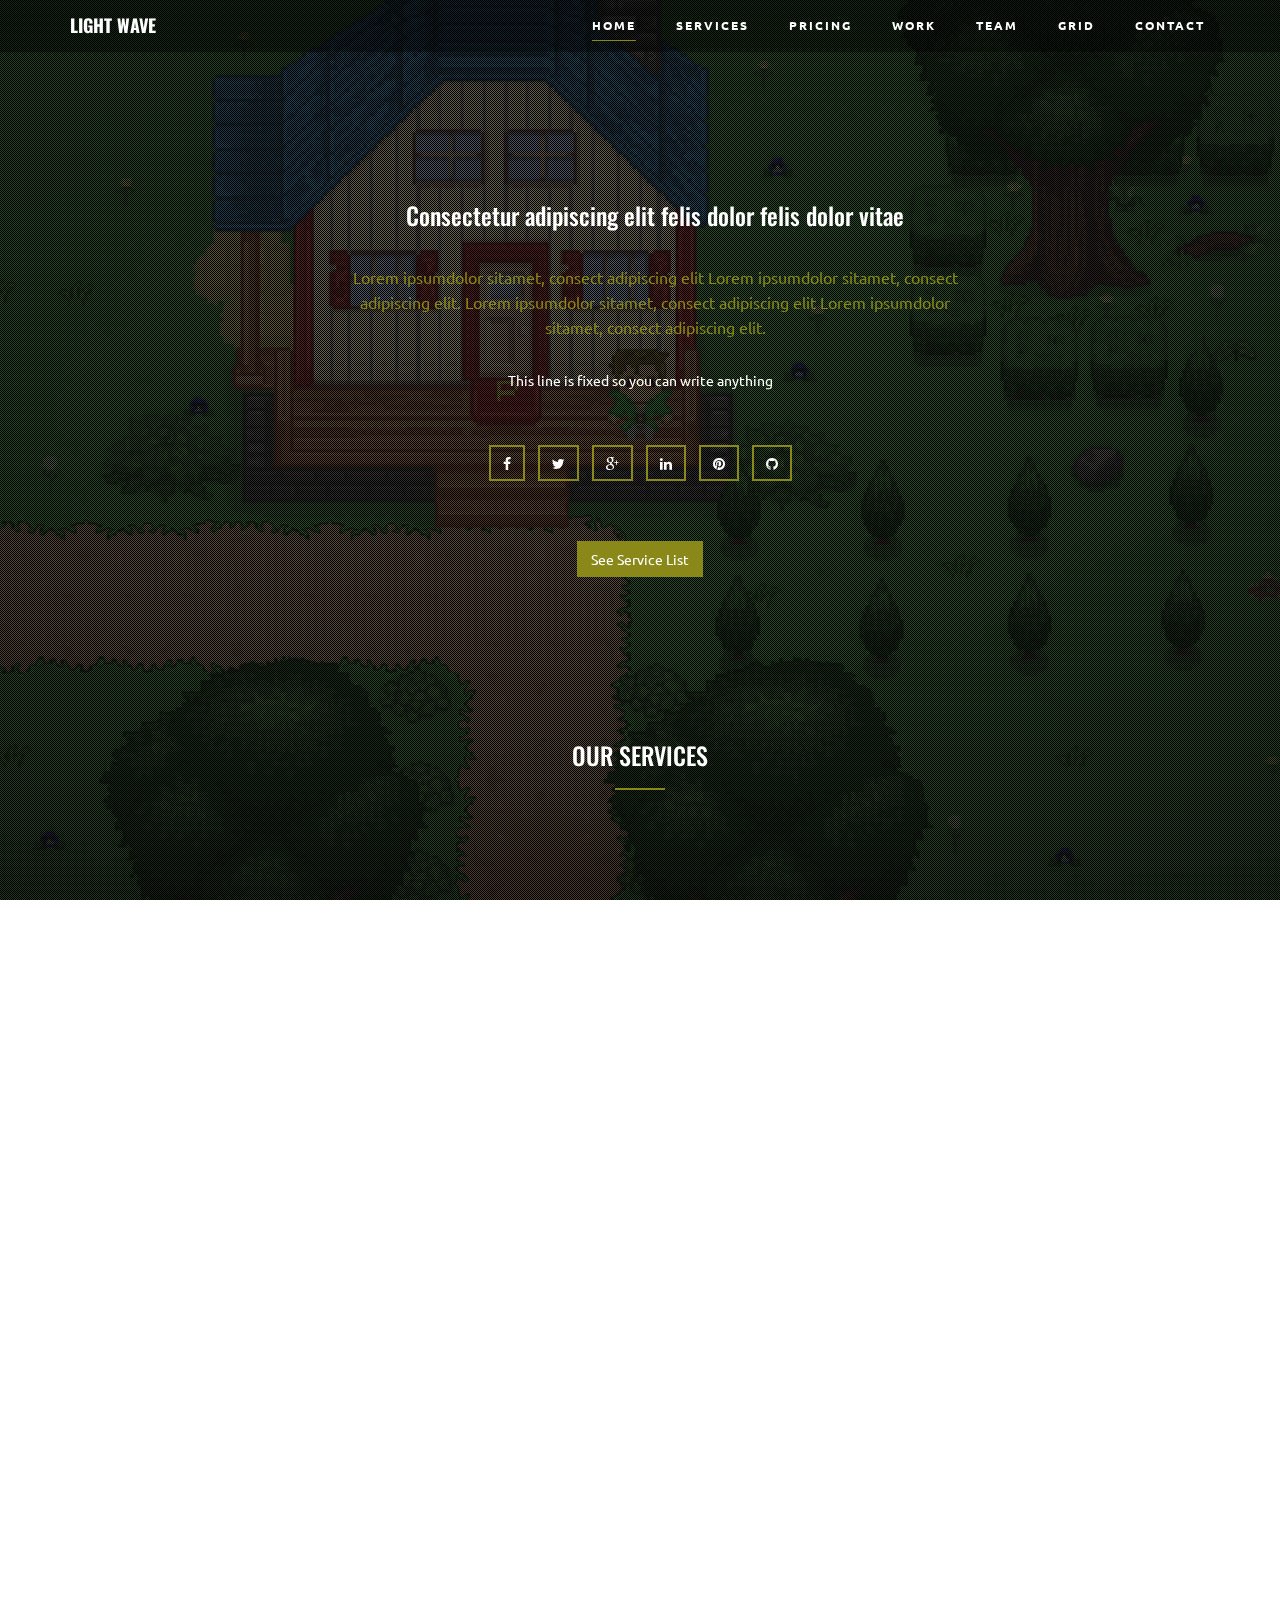
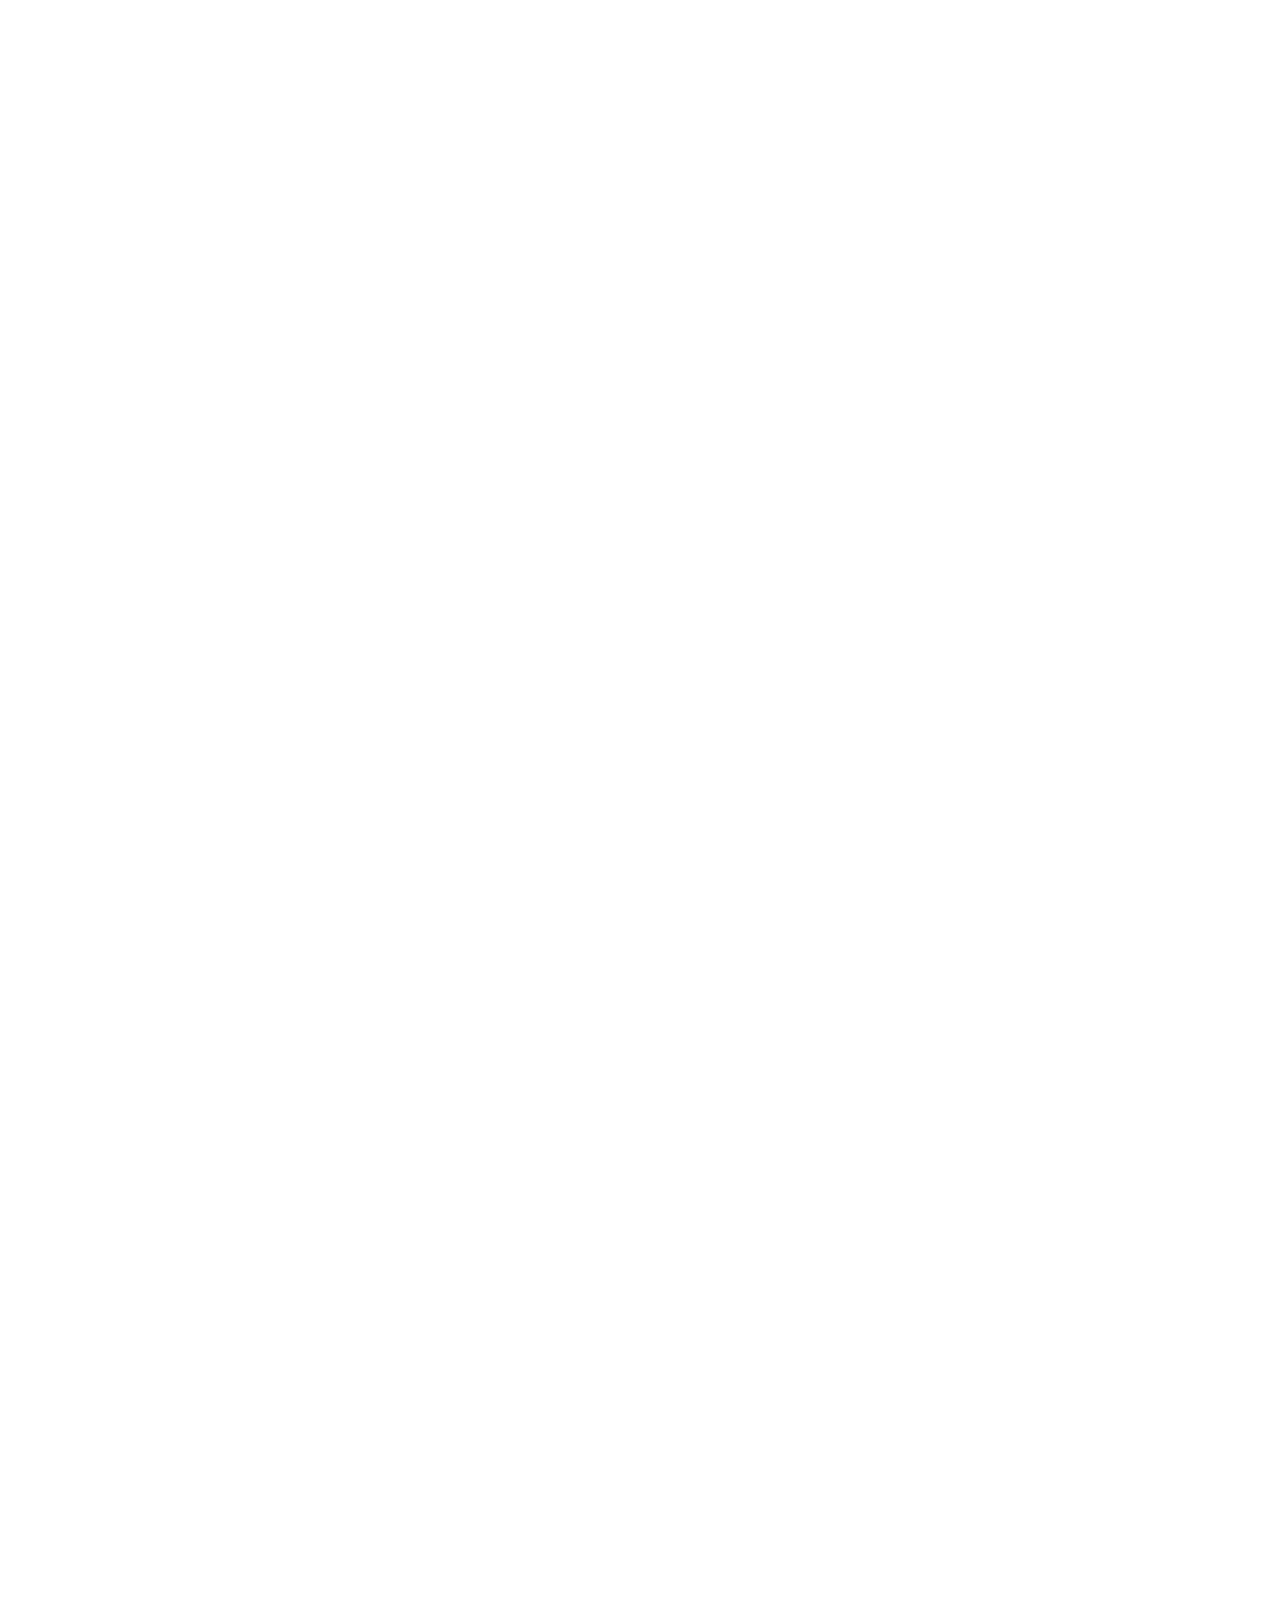
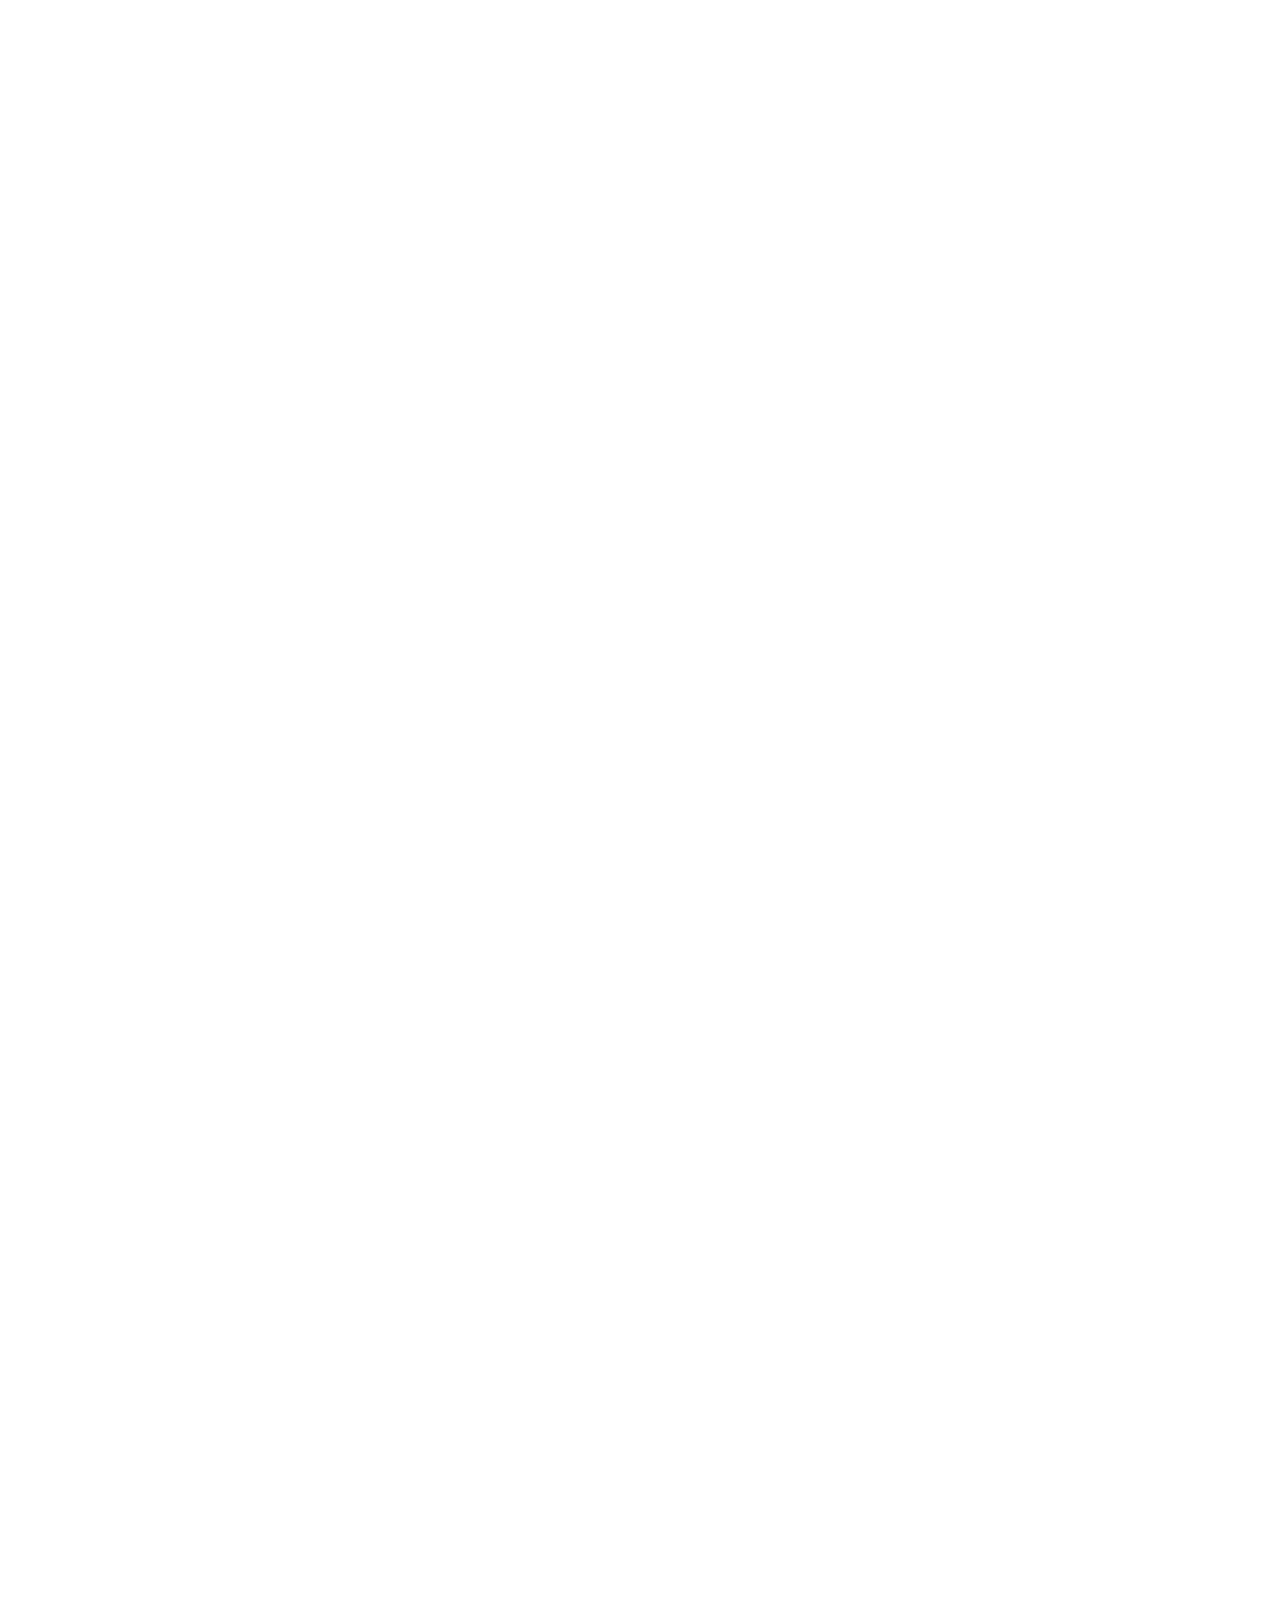
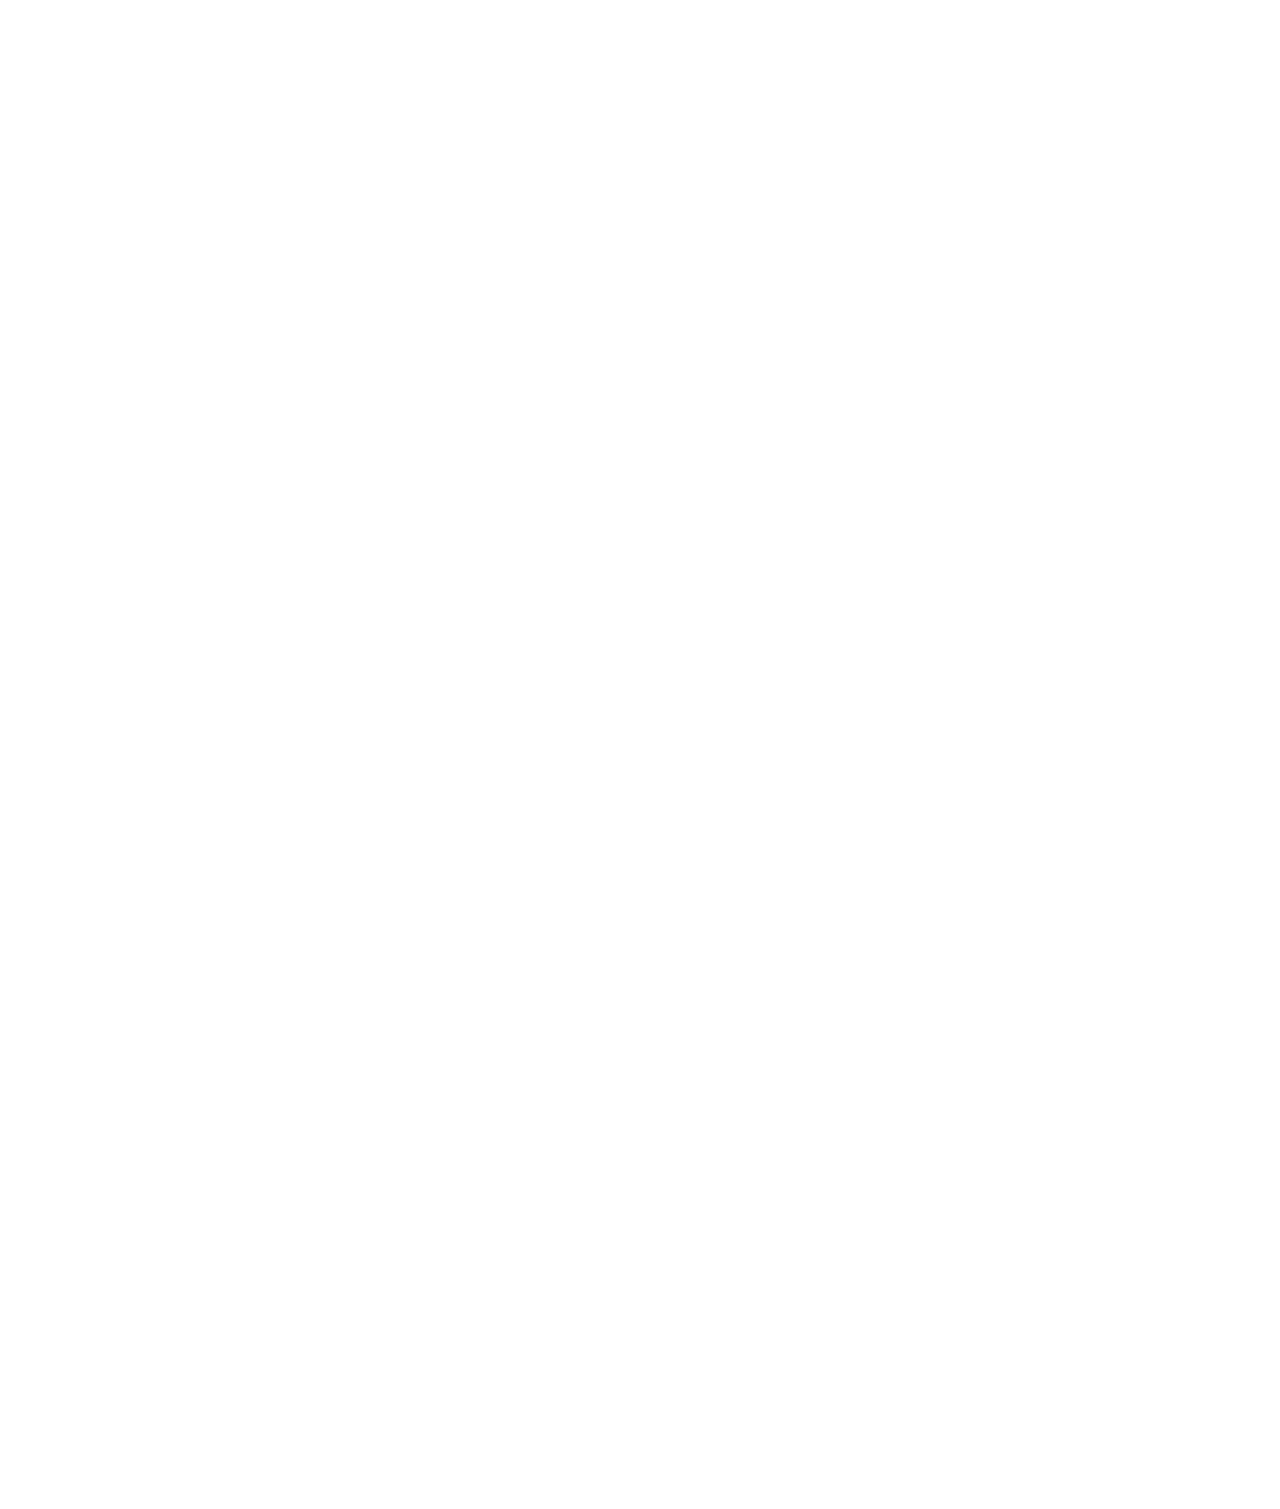
<file: yellow.html>
﻿<!DOCTYPE html>
<html lang="en" class="no-js" >
<head>
<meta charset="utf-8" />
<meta name="viewport" content="width=device-width, initial-scale=1, maximum-scale=1" />
<meta name="description" content="" />
<meta name="author" content="" />
<!--[if IE]>
<meta http-equiv="X-UA-Compatible" content="IE=edge,chrome=1">
<![endif]-->
<title>LIGHT WAVE</title>
<!-- BOOTSTRAP CORE CSS -->
<link href="assets/css/bootstrap.css" rel="stylesheet" />
<!-- ION ICONS STYLES -->
<link href="assets/css/ionicons.css" rel="stylesheet" />
<!-- FONT AWESOME ICONS STYLES -->
<link href="assets/css/font-awesome.css" rel="stylesheet" />
<!-- FANCYBOX POPUP STYLES -->
<link href="assets/js/source/jquery.fancybox.css" rel="stylesheet" />
<!-- STYLES FOR VIEWPORT ANIMATION -->
<link href="assets/css/animations.min.css" rel="stylesheet" />
<!-- CUSTOM CSS -->
<link href="assets/css/style-yellow.css" rel="stylesheet" />
<!-- HTML5 Shiv and Respond.js for IE8 support of HTML5 elements and media queries -->
<!-- WARNING: Respond.js doesn't work if you view the page via file:// -->
<!--[if lt IE 9]>
<script src="https://oss.maxcdn.com/libs/html5shiv/3.7.0/html5shiv.js"></script>
<script src="https://oss.maxcdn.com/libs/respond.js/1.4.2/respond.min.js"></script>
<![endif]-->
</head>
<body data-spy="scroll" data-target="#menu-section">
<!--MENU SECTION START-->
<div class="navbar navbar-inverse navbar-fixed-top scroll-me" id="menu-section" >
<div class="container">
<div class="navbar-header">
<button type="button" class="navbar-toggle" data-toggle="collapse" data-target=".navbar-collapse">
<span class="icon-bar"></span>
<span class="icon-bar"></span>
<span class="icon-bar"></span>
</button>
<a class="navbar-brand" href="#">

LIGHT WAVE

</a>
</div>
<div class="navbar-collapse collapse">
<ul class="nav navbar-nav navbar-right">
<li><a href="#home">HOME</a></li>
<li><a href="#services">SERVICES</a></li>
<li><a href="#pricing">PRICING</a></li>
<li><a href="#work">WORK</a></li>
<li><a href="#team">TEAM</a></li>
<li><a href="#grid">GRID</a></li>
<li><a href="#contact">CONTACT</a></li>
</ul>
</div>

</div>
</div>
<!--MENU SECTION END-->
<!--HOME SECTION START-->
<div id="home" >
<div class="container">
<div class="row">
<div class="col-sm-8 col-sm-offset-2 col-md-8 col-md-offset-2 col-lg-8 col-lg-offset-2 ">
<div id="carousel-slider" data-ride="carousel" class="carousel slide  animate-in" data-anim-type="fade-in-up">

<div class="carousel-inner">
<div class="item active">

<h3>
Consectetur adipiscing elit felis dolor felis dolor vitae
</h3>
<p>
Lorem ipsumdolor sitamet, consect adipiscing elit
Lorem ipsumdolor sitamet, consect adipiscing elit.
Lorem ipsumdolor sitamet, consect adipiscing elit
Lorem ipsumdolor sitamet, consect adipiscing elit.
</p>
</div>
<div class="item">
<h3>
Lorem ipsumdolor sitamet, consect adipiscing elit
</h3>
<p>
Lorem ipsumdolor sitamet, consect adipiscing elit
Lorem ipsumdolor sitamet, consect adipiscing elit.
Lorem ipsumdolor sitamet, consect adipiscing elit
Lorem ipsumdolor sitamet, consect adipiscing elit.
</p>
</div>

</div>


</div>


</div>
</div>
<div class="row animate-in" data-anim-type="fade-in-up">
<div class="col-sm-6 col-sm-offset-3 col-md-6 col-md-offset-3 col-lg-8 col-lg-offset-2 scroll-me">


<p >
This line is fixed so you can write anything

</p>
<div class="social">
<a href="#" class="btn button-custom btn-custom-one" ><i class="fa fa-facebook "></i></a>
<a href="#" class="btn button-custom btn-custom-one" ><i class="fa fa-twitter"></i></a>
<a href="#" class="btn button-custom btn-custom-one" ><i class="fa fa-google-plus "></i></a>
<a href="#" class="btn button-custom btn-custom-one" ><i class="fa fa-linkedin "></i></a>
<a href="#" class="btn button-custom btn-custom-one" ><i class="fa fa-pinterest "></i></a>
<a href="#" class="btn button-custom btn-custom-one" ><i class="fa fa-github "></i></a>
</div>
<a href="#services" class=" btn button-custom btn-custom-two">See Service List </a>
</div>
</div>
</div>

</div>
<!--HOME SECTION END-->
<!--SERVICE SECTION START-->
<section id="services" >
<div class="container">
<div class="row text-center header">
<div class="col-xs-12 col-sm-12 col-md-12 col-lg-12 animate-in" data-anim-type="fade-in-up">
<h3>Our Services</h3>
<hr />
</div>
</div>
<div class="row animate-in" data-anim-type="fade-in-up">
<div class="col-xs-12 col-sm-4 col-md-4 col-lg-4">
<div class="services-wrapper">
<i class="ion-document"></i>
<h3>Consectetur tellus nec</h3>
Morbi mollis lectus et ipsum sollicitudin varius.
Aliquam tempus ante placerat, consectetur tellus nec, porttitor nulla.
</div>
</div>
<div class="col-xs-12 col-sm-4 col-md-4 col-lg-4">
<div class="services-wrapper">
<i class="ion-scissors"></i>
<h3>Consectetur tellus nec</h3>
Morbi mollis lectus et ipsum sollicitudin varius.
Aliquam tempus ante placerat, consectetur tellus nec, porttitor nulla.
</div>
</div>
<div class="col-xs-12 col-sm-4 col-md-4 col-lg-4">
<div class="services-wrapper">
<i class="ion-clipboard"></i>
<h3>Consectetur tellus nec</h3>
Morbi mollis lectus et ipsum sollicitudin varius.
Aliquam tempus ante placerat, consectetur tellus nec, porttitor nulla.
</div>
</div>
<div class="col-xs-12 col-sm-4 col-md-4 col-lg-4">
<div class="services-wrapper">
<i class="ion-calendar"></i>
<h3>Consectetur tellus nec</h3>
Morbi mollis lectus et ipsum sollicitudin varius.
Aliquam tempus ante placerat, consectetur tellus nec, porttitor nulla.
</div>
</div>
<div class="col-xs-12 col-sm-4 col-md-4 col-lg-4">
<div class="services-wrapper">
<i class="ion-erlenmeyer-flask"></i>
<h3>Consectetur tellus nec</h3>
Morbi mollis lectus et ipsum sollicitudin varius.
Aliquam tempus ante placerat, consectetur tellus nec, porttitor nulla.
</div>
</div>
<div class="col-xs-12 col-sm-4 col-md-4 col-lg-4">
<div class="services-wrapper">
<i class="ion-monitor"></i>
<h3>Consectetur tellus nec</h3>
Morbi mollis lectus et ipsum sollicitudin varius.
Aliquam tempus ante placerat, consectetur tellus nec, porttitor nulla.
</div>
</div>
<div class="col-xs-12 col-sm-4 col-md-4 col-lg-4">
<div class="services-wrapper">
<i class="ion-pinpoint"></i>
<h3>Consectetur tellus nec</h3>
Morbi mollis lectus et ipsum sollicitudin varius.
Aliquam tempus ante placerat, consectetur tellus nec, porttitor nulla.
</div>
</div>
<div class="col-xs-12 col-sm-4 col-md-4 col-lg-4">
<div class="services-wrapper">
<i class="ion-tshirt-outline"></i>
<h3>Consectetur tellus nec</h3>
Morbi mollis lectus et ipsum sollicitudin varius.
Aliquam tempus ante placerat, consectetur tellus nec, porttitor nulla.
</div>
</div>
<div class="col-xs-12 col-sm-4 col-md-4 col-lg-4">
<div class="services-wrapper">
<i class="ion-speedometer"></i>
<h3>Consectetur tellus nec</h3>
Morbi mollis lectus et ipsum sollicitudin varius.
Aliquam tempus ante placerat, consectetur tellus nec, porttitor nulla.
</div>
</div>
</div>
</div>
</section>
<!--SERVICE SECTION END-->
<!--PRICING SECTION START-->
<section id="pricing" >
<div class="container">
<div class="row text-center header animate-in" data-anim-type="fade-in-up">
<div class="col-xs-12 col-sm-12 col-md-12 col-lg-12">
<h3>Pricing Options</h3>
<hr />
</div>
</div>
<div class="row pad-bottom animate-in" data-anim-type="fade-in-up">
<div class="col-xs-12 col-sm-10 col-sm-offset-1 col-md-10 col-md-offset-1 col-lg-10 col-lg-offset-1">
<div class="row db-padding-btm db-attached">
<div class="col-xs-12 col-sm-3 col-md-3 col-lg-3">
<div class="light-pricing">
<div class="price">
<sup>$</sup>99
<small>per day</small>
</div>
<div class="type">
BASIC
</div>
<ul>

<li><i class="glyphicon glyphicon-print"></i>30+ Accounts </li>
<li><i class="glyphicon glyphicon-time"></i>150+ Projects </li>
<li><i class="glyphicon glyphicon-trash"></i>Lead Required</li>
</ul>
<div class="pricing-footer">

<a href="#" class="btn button-custom btn-custom-one">BOOK ORDER</a>
</div>
</div>
</div>
<div class="col-xs-12 col-sm-3 col-md-3 col-lg-3">
<div class="light-pricing popular">
<div class="price">
<sup>$</sup>199
<small>per month</small>
</div>
<div class="type">
MEDIUM
</div>
<ul>

<li><i class="glyphicon glyphicon-print"></i>30+ Accounts </li>
<li><i class="glyphicon glyphicon-time"></i>150+ Projects </li>
<li><i class="glyphicon glyphicon-trash"></i>Lead Required</li>
</ul>
<div class="pricing-footer">

<a href="#" class="btn button-custom btn-custom-one">BOOK ORDER</a>
</div>
</div>
</div>
<div class="col-xs-12 col-sm-3 col-md-3 col-lg-3">
<div class="light-pricing">
<div class="price">
<sup>$</sup>249
<small>per yer</small>
</div>
<div class="type">
ADVANCE
</div>
<ul>

<li><i class="glyphicon glyphicon-print"></i>30+ Accounts </li>
<li><i class="glyphicon glyphicon-time"></i>150+ Projects </li>
<li><i class="glyphicon glyphicon-trash"></i>Lead Required</li>
</ul>
<div class="pricing-footer">

<a href="#" class="btn button-custom btn-custom-one">BOOK ORDER</a>
</div>
</div>
</div>
<div class="col-xs-12 col-sm-3 col-md-3 col-lg-3">
<div class="light-pricing">
<div class="price">
<sup>$</sup>599
<small>one time</small>
</div>
<div class="type">
EXTENDED
</div>
<ul>

<li><i class="glyphicon glyphicon-print"></i>30+ Accounts </li>
<li><i class="glyphicon glyphicon-time"></i>150+ Projects </li>
<li><i class="glyphicon glyphicon-trash"></i>Lead Required</li>
</ul>
<div class="pricing-footer">

<a href="#" class="btn button-custom btn-custom-one">BOOK ORDER</a>
</div>
</div>
</div>
</div>
</div>
</div>
<div class="row animate-in" data-anim-type="fade-in-up">
<div class="col-xs-12 col-sm-10 col-sm-offset-1 col-md-10 col-md-offset-1 col-lg-10 col-lg-offset-1">
<div class="row db-padding-btm db-attached">

<div class="col-xs-12 col-sm-4 col-md-4 col-lg-4">
<div class="light-pricing ">
<div class="price">
<sup>$</sup>99
<small>per day</small>
</div>
<div class="type">
SMALL
</div>
<ul>

<li><i class="glyphicon glyphicon-print"></i>30+ Accounts </li>
<li><i class="glyphicon glyphicon-time"></i>150+ Projects </li>
<li><i class="glyphicon glyphicon-trash"></i>Lead Required</li>
</ul>
<div class="pricing-footer">

<a href="#" class="btn button-custom btn-custom-one">BOOK ORDER</a>
</div>
</div>
</div>
<div class="col-xs-12 col-sm-4 col-md-4 col-lg-4">
<div class="light-pricing popular">
<div class="price">
<sup>$</sup>159
<small>per month</small>
</div>
<div class="type">
MEDIUM
</div>
<ul>

<li><i class="glyphicon glyphicon-print"></i>30+ Accounts </li>
<li><i class="glyphicon glyphicon-time"></i>150+ Projects </li>
<li><i class="glyphicon glyphicon-trash"></i>Lead Required</li>
</ul>
<div class="pricing-footer">

<a href="#" class="btn button-custom btn-custom-one">BOOK ORDER</a>
</div>
</div>
</div>
<div class="col-xs-12 col-sm-4 col-md-4 col-lg-4">
<div class="light-pricing">
<div class="price">
<sup>$</sup>799
<small>per month</small>
</div>
<div class="type">
ADVANCE
</div>
<ul>

<li><i class="glyphicon glyphicon-print"></i>30+ Accounts </li>
<li><i class="glyphicon glyphicon-time"></i>150+ Projects </li>
<li><i class="glyphicon glyphicon-trash"></i>Lead Required</li>
</ul>
<div class="pricing-footer">

<a href="#" class="btn button-custom btn-custom-one">BOOK ORDER</a>
</div>
</div>
</div>

</div>
</div>
</div>
</div>
</section>
<!--PRIICING SECTION END-->
<!--WORK SECTION START-->
<section id="work" >
<div class="container">
<div class="row text-center header animate-in" data-anim-type="fade-in-up">
<div class="col-xs-12 col-sm-12 col-md-12 col-lg-12">
<h3>Our Works</h3>
<hr />
</div>
</div>
<div class="row text-center animate-in" data-anim-type="fade-in-up" >
<div class="col-xs-12 col-sm-12 col-md-12 col-lg-12 pad-bottom">
<div class="caegories">
<a href="#" data-filter="*" class="active btn btn-custom btn-custom-two btn-sm">All</a>
<a href="#" data-filter=".html" class="btn btn-custom btn-custom-two btn-sm">HTML</a>
<a href="#" data-filter=".css" class="btn btn-custom btn-custom-two btn-sm">CSS</a>
<a href="#" data-filter=".code" class="btn btn-custom btn-custom-two btn-sm" >CODE</a>
<a href="#" data-filter=".script" class="btn btn-custom btn-custom-two btn-sm" >SCRIPT</a>
</div>
</div>
</div>
<div class="row text-center animate-in" data-anim-type="fade-in-up" id="work-div">

<div class="col-xs-12 col-sm-4 col-md-4 col-lg-4 html">
<div class="work-wrapper">

<a class="fancybox-media" title="Image Title Goes Here" href="assets/img/portfolio/1.jpg">

<img src="assets/img/portfolio/1.jpg" class="img-responsive img-rounded" alt="" />
</a>

<h4>Morbi mollis lectus et ipsum</h4>
</div>
</div>
<div class="col-xs-12 col-sm-4 col-md-4 col-lg-4 html css">
<div class="work-wrapper">

<a class="fancybox-media" title="Image Title Goes Here" href="assets/img/portfolio/2.jpg">

<img src="assets/img/portfolio/2.jpg" class="img-responsive img-rounded" alt="" />
</a>

<h4>Morbi mollis lectus et ipsum</h4>
</div>
</div>
<div class="col-xs-12 col-sm-4 col-md-4 col-lg-4 code script">
<div class="work-wrapper">

<a class="fancybox-media" title="Image Title Goes Here" href="assets/img/portfolio/3.jpg">

<img src="assets/img/portfolio/3.jpg" class="img-responsive img-rounded" alt="" />
</a>

<h4>Morbi mollis lectus et ipsum</h4>
</div>
</div>
<div class="col-xs-12 col-sm-4 col-md-4 col-lg-4 html script">
<div class="work-wrapper">

<a class="fancybox-media" title="Image Title Goes Here" href="assets/img/portfolio/4.jpg">

<img src="assets/img/portfolio/4.jpg" class="img-responsive img-rounded" alt="" />
</a>

<h4>Morbi mollis lectus et ipsum</h4>
</div>
</div>
<div class="col-xs-12 col-sm-4 col-md-4 col-lg-4 html code">
<div class="work-wrapper">

<a class="fancybox-media" title="Image Title Goes Here" href="assets/img/portfolio/5.jpg">

<img src="assets/img/portfolio/5.jpg" class="img-responsive img-rounded" alt="" />
</a>

<h4>Morbi mollis lectus et ipsum</h4>
</div>
</div>
<div class="col-xs-12 col-sm-4 col-md-4 col-lg-4 script">
<div class="work-wrapper">

<a class="fancybox-media" title="Image Title Goes Here" href="assets/img/portfolio/6.jpg">

<img src="assets/img/portfolio/6.jpg" class="img-responsive img-rounded" alt="" />
</a>

<h4>Morbi mollis lectus et ipsum</h4>
</div>
</div>
</div>
</div>
</section>
<!--WORK SECTION END-->
<!--TEAM SECTION START-->
<section id="team" >
<div class="container">
<div class="row text-center header animate-in" data-anim-type="fade-in-up">
<div class="col-xs-12 col-sm-12 col-md-12 col-lg-12">
<h3>Team Members </h3>
<hr />
</div>
</div>
<div class="row animate-in" data-anim-type="fade-in-up">

<div class="col-xs-12 col-sm-3 col-md-3 col-lg-3">
<div class="team-wrapper">
<div class="team-inner" style="background-image: url('assets/img/team/1.jpg')" >
<a href="#" target="_blank" > <i class="fa fa-twitter" ></i></a>
</div>
<div class="description">
<h3> Leomarid Jona</h3>
<h5> <strong> Developer & Designer </strong></h5>
<p>
Pellentesque elementum dapibus convallis.
Vivamus eget finibus massa.
</p>
</div>
</div>
</div>
<div class="col-xs-12 col-sm-3 col-md-3 col-lg-3">
<div class="team-wrapper">
<div class="team-inner" style="background-image: url('assets/img/team/2.jpg')" >
<a href="#" target="_blank" > <i class="fa fa-twitter" ></i></a>
</div>
<div class="description">
<h3> Leomarid Jona</h3>
<h5> <strong> Developer & Designer </strong></h5>
<p>
Pellentesque elementum dapibus convallis.
Vivamus eget finibus massa.
</p>
</div>
</div>
</div>
<div class="col-xs-12 col-sm-3 col-md-3 col-lg-3">
<div class="team-wrapper">
<div class="team-inner" style="background-image: url('assets/img/team/3.jpg')" >
<a href="#" target="_blank" > <i class="fa fa-twitter" ></i></a>
</div>
<div class="description">
<h3> Leomarid Jona</h3>
<h5> <strong> Developer & Designer </strong></h5>
<p>
Pellentesque elementum dapibus convallis.
Vivamus eget finibus massa.
</p>
</div>
</div>
</div>
<div class="col-xs-12 col-sm-3 col-md-3 col-lg-3">
<div class="team-wrapper">
<div class="team-inner" style="background-image: url('assets/img/team/4.jpg')" >
<a href="#" target="_blank" > <i class="fa fa-twitter" ></i></a>
</div>
<div class="description">
<h3> Leomarid Jona</h3>
<h5> <strong> Developer & Designer </strong></h5>
<p>
Pellentesque elementum dapibus convallis.
Vivamus eget finibus massa.
</p>
</div>
</div>
</div>
</div>
</div>
</section>
<!--TEAM SECTION END-->
<!--GRID SECTION START-->
<section id="grid" >
<div class="container">
<div class="row text-center header animate-in" data-anim-type="fade-in-up">
<div class="col-xs-12 col-sm-12 col-md-12 col-lg-12">

<h3>Grid Overview </h3>
<hr />

</div>
</div>
<div class="row pad-bottom animate-in" data-anim-type="fade-in-up">

<div class="col-xs-12 col-sm-3 col-md-3 col-lg-3">
<h2>1/4 Section</h2>
<p>
Morbi mollis lectus et ipsum sollicitudin varius.
Aliquam tempus ante placerat,
consectetur tellus nec, porttitor nulla.
</p>

</div>
<div class="col-xs-12 col-sm-3 col-md-3 col-lg-3">
<h2>1/4 Section</h2>
<p>
Morbi mollis lectus et ipsum sollicitudin varius.
Aliquam tempus ante placerat,
consectetur tellus nec, porttitor nulla.
</p>

</div>
<div class="col-xs-12 col-sm-3 col-md-3 col-lg-3">
<h2>1/4 Section</h2>
<p>
Morbi mollis lectus et ipsum sollicitudin varius.
Aliquam tempus ante placerat,
consectetur tellus nec, porttitor nulla.
</p>

</div>
<div class="col-xs-12 col-sm-3 col-md-3 col-lg-3">
<h2>1/4 Section</h2>
<p>
Morbi mollis lectus et ipsum sollicitudin varius.
Aliquam tempus ante placerat,
consectetur tellus nec, porttitor nulla.
</p>

</div>
</div>
<div class="row pad-bottom animate-in" data-anim-type="fade-in-up">

<div class="col-xs-12 col-sm-4 col-md-4 col-lg-4">
<h2>1/3 Section</h2>
<p>
Morbi mollis lectus et ipsum sollicitudin varius.
Aliquam tempus ante placerat,
consectetur tellus nec, porttitor nulla.
</p>

</div>
<div class="col-xs-12 col-sm-4 col-md-4 col-lg-4">
<h2>1/3 Section</h2>
<p>
Morbi mollis lectus et ipsum sollicitudin varius.
Aliquam tempus ante placerat,
consectetur tellus nec, porttitor nulla.
</p>

</div>
<div class="col-xs-12 col-sm-4 col-md-4 col-lg-4">
<h2>1/3 Section</h2>
<p>
Morbi mollis lectus et ipsum sollicitudin varius.
Aliquam tempus ante placerat,
consectetur tellus nec, porttitor nulla.
</p>

</div>

</div>
<div class="row pad-bottom animate-in" data-anim-type="fade-in-up">

<div class="col-xs-12 col-sm-6 col-md-6 col-lg-6">
<h2>1/2 Section</h2>
<p>
Morbi mollis lectus et ipsum sollicitudin varius.
Aliquam tempus ante placerat,
consectetur tellus nec, porttitor nulla.
</p>

</div>
<div class="col-xs-12 col-sm-6 col-md-6 col-lg-6">
<h2>1/2 Section</h2>
<p>
Morbi mollis lectus et ipsum sollicitudin varius.
Aliquam tempus ante placerat,
consectetur tellus nec, porttitor nulla.
</p>

</div>


</div>
<div class="row animate-in" data-anim-type="fade-in-up">

<div class="col-xs-12 col-sm-12 col-md-12 col-lg-12">
<h2>Full Section</h2>
<p>
Morbi mollis lectus et ipsum sollicitudin varius.
Aliquam tempus ante placerat,
consectetur tellus nec, porttitor nulla.
</p>

</div>



</div>
</div>
</section>
<!--GRID SECTION END-->
<!--CONTACT SECTION START-->
<section id="contact" >
<div class="container">
<div class="row text-center header animate-in" data-anim-type="fade-in-up">
<div class="col-xs-12 col-sm-12 col-md-12 col-lg-12">

<h3>Contact Details </h3>
<hr />

</div>
</div>

<div class="row animate-in" data-anim-type="fade-in-up">

<div class="col-xs-12 col-sm-4 col-md-4 col-lg-4">
<div class="contact-wrapper">
<h3>We Are Social</h3>
<p>
Aliquam tempus ante placerat,
consectetur tellus nec, porttitor nulla.
</p>
<div class="social-below">
<a href="#" class="btn button-custom btn-custom-two" > Facebook</a>
<a href="#" class="btn button-custom btn-custom-two" > Twitter</a>
<a href="#" class="btn button-custom btn-custom-two" > Google +</a>
</div>
</div>

</div>
<div class="col-xs-12 col-sm-4 col-md-4 col-lg-4">
<div class="contact-wrapper">
<h3>Quick Contact</h3>
<h4><strong>Email : </strong> info@yuordomain.com </h4>
<h4><strong>Call : </strong> +09-88-99-77-55 </h4>
<h4><strong>Skype : </strong> Yujhaeu78 </h4>
</div>

</div>
<div class="col-xs-12 col-sm-4 col-md-4 col-lg-4">
<div class="contact-wrapper">
<h3>Address : </h3>
<h4>230/45 , New way Lane , </h4>
<h4>United States</h4>
<div class="footer-div" >
&copy; 2015 YourDomain | <a href="http://www.designbootstrap.com/" target="_blank" >by DesignBootstrp</a>
</div>
</div>

</div>

</div>


</div>
</section>
<!--CONTACT SECTION END-->

<!-- JAVASCRIPT FILES PLACED AT THE BOTTOM TO REDUCE THE LOADING TIME -->
<!-- CORE JQUERY -->
<script src="assets/js/jquery-1.11.1.js"></script>
<!-- BOOTSTRAP SCRIPTS -->
<script src="assets/js/bootstrap.js"></script>
<!-- EASING SCROLL SCRIPTS PLUGIN -->
<script src="assets/js/vegas/jquery.vegas.min.js"></script>
<!-- VEGAS SLIDESHOW SCRIPTS -->
<script src="assets/js/jquery.easing.min.js"></script>
<!-- FANCYBOX PLUGIN -->
<script src="assets/js/source/jquery.fancybox.js"></script>
<!-- ISOTOPE SCRIPTS -->
<script src="assets/js/jquery.isotope.js"></script>
<!-- VIEWPORT ANIMATION SCRIPTS   -->
<script src="assets/js/appear.min.js"></script>
<script src="assets/js/animations.min.js"></script>
<!-- CUSTOM SCRIPTS -->
<script src="assets/js/custom.js"></script>
</body>

</html>
</file>
<file: assets/css/swgames.css>
.navbar-header img {
    height: 44px;
    margin-top: 4px;
}

#contact-us .contact-wrapper {
    background-color:rgba(255, 255, 255, 0.1);
    padding: 20px;
    border-radius: 5px;
    -moz-border-radius: 5px;
    -webkit-border-radius: 5px;
    margin-bottom: 40px;
    min-height:200px;
}

#contact-us .contact-wrapper h3 {
    color:rgb(40, 141, 203);
}

#contact-us .social-below {
    display: block;
    margin-top: 5px;
}

.translucent-back {
    background-color:rgba(255, 255, 255, 0.1);
    padding: 20px;
    border-radius: 5px;
    -moz-border-radius: 5px;
    -webkit-border-radius: 5px;    
}

.team-wrapper:hover {
    transform: none;
}

@media(min-width:767px){
    .team-wrapper:hover {
        -webkit-transform: scale(1.1);
        -moz-transform: scale(1.1);
        -ms-transform: scale(1.1);
        -o-transform: scale(1.1);
        transform: scale(1.1);
    }
}

.team-inner {
    background-color: black;
    -webkit-background-size: contain !important;
    background-repeat: no-repeat;
}

.team-wrapper .description {
    background-color: rgba(0,0,0,0.3);
}

.section:not(:last-of-type) {
    min-height: 100vh;
}

.team-wrapper > .team-inner > a {
    position: relative;
    text-align: center;
}

.team-wrapper > .team-inner > .twitter-icon {
    color: rgb(40, 141, 203);
}

.team-wrapper > .team-inner > .facebook-icon {
    color: rgb(70,98,158);
}

.team-wrapper > .team-inner > .twitter-icon:hover {
    background-color: rgb(40, 141, 203);
}

.team-wrapper > .team-inner > .facebook-icon:hover {
    background-color: rgb(70,98,158);
}

#twitter-widget-0, .twitter-timeline {
    height: 80vh !important;
}
</file>
<file: assets/css/sweetalert.css>
body.stop-scrolling {
  height: 100%;
  overflow: hidden; }

.sweet-overlay {
  background-color: black;
  /* IE8 */
  -ms-filter: "progid:DXImageTransform.Microsoft.Alpha(Opacity=40)";
  /* IE8 */
  background-color: rgba(0, 0, 0, 0.4);
  position: fixed;
  left: 0;
  right: 0;
  top: 0;
  bottom: 0;
  display: none;
  z-index: 10000; }

.sweet-alert {
  background-color: white;
  font-family: 'Open Sans', 'Helvetica Neue', Helvetica, Arial, sans-serif;
  width: 478px;
  padding: 17px;
  border-radius: 5px;
  text-align: center;
  position: fixed;
  left: 50%;
  top: 50%;
  margin-left: -256px;
  margin-top: -200px;
  overflow: hidden;
  display: none;
  z-index: 99999; }
  @media all and (max-width: 540px) {
    .sweet-alert {
      width: auto;
      margin-left: 0;
      margin-right: 0;
      left: 15px;
      right: 15px; } }
  .sweet-alert h2 {
    color: #575757;
    font-size: 30px;
    text-align: center;
    font-weight: 600;
    text-transform: none;
    position: relative;
    margin: 25px 0;
    padding: 0;
    line-height: 40px;
    display: block; }
  .sweet-alert p {
    color: #797979;
    font-size: 16px;
    text-align: center;
    font-weight: 300;
    position: relative;
    text-align: inherit;
    float: none;
    margin: 0;
    padding: 0;
    line-height: normal; }
  .sweet-alert fieldset {
    border: none;
    position: relative; }
  .sweet-alert .sa-error-container {
    background-color: #f1f1f1;
    margin-left: -17px;
    margin-right: -17px;
    overflow: hidden;
    padding: 0 10px;
    max-height: 0;
    webkit-transition: padding 0.15s, max-height 0.15s;
    transition: padding 0.15s, max-height 0.15s; }
    .sweet-alert .sa-error-container.show {
      padding: 10px 0;
      max-height: 100px;
      webkit-transition: padding 0.2s, max-height 0.2s;
      transition: padding 0.25s, max-height 0.25s; }
    .sweet-alert .sa-error-container .icon {
      display: inline-block;
      width: 24px;
      height: 24px;
      border-radius: 50%;
      background-color: #ea7d7d;
      color: white;
      line-height: 24px;
      text-align: center;
      margin-right: 3px; }
    .sweet-alert .sa-error-container p {
      display: inline-block; }
  .sweet-alert .sa-input-error {
    position: absolute;
    top: 29px;
    right: 26px;
    width: 20px;
    height: 20px;
    opacity: 0;
    -webkit-transform: scale(0.5);
    transform: scale(0.5);
    -webkit-transform-origin: 50% 50%;
    transform-origin: 50% 50%;
    -webkit-transition: all 0.1s;
    transition: all 0.1s; }
    .sweet-alert .sa-input-error::before, .sweet-alert .sa-input-error::after {
      content: "";
      width: 20px;
      height: 6px;
      background-color: #f06e57;
      border-radius: 3px;
      position: absolute;
      top: 50%;
      margin-top: -4px;
      left: 50%;
      margin-left: -9px; }
    .sweet-alert .sa-input-error::before {
      -webkit-transform: rotate(-45deg);
      transform: rotate(-45deg); }
    .sweet-alert .sa-input-error::after {
      -webkit-transform: rotate(45deg);
      transform: rotate(45deg); }
    .sweet-alert .sa-input-error.show {
      opacity: 1;
      -webkit-transform: scale(1);
      transform: scale(1); }
  .sweet-alert input {
    width: 100%;
    box-sizing: border-box;
    border-radius: 3px;
    border: 1px solid #d7d7d7;
    height: 43px;
    margin-top: 10px;
    margin-bottom: 17px;
    font-size: 18px;
    box-shadow: inset 0px 1px 1px rgba(0, 0, 0, 0.06);
    padding: 0 12px;
    display: none;
    -webkit-transition: all 0.3s;
    transition: all 0.3s; }
    .sweet-alert input:focus {
      outline: none;
      box-shadow: 0px 0px 3px #c4e6f5;
      border: 1px solid #b4dbed; }
      .sweet-alert input:focus::-moz-placeholder {
        transition: opacity 0.3s 0.03s ease;
        opacity: 0.5; }
      .sweet-alert input:focus:-ms-input-placeholder {
        transition: opacity 0.3s 0.03s ease;
        opacity: 0.5; }
      .sweet-alert input:focus::-webkit-input-placeholder {
        transition: opacity 0.3s 0.03s ease;
        opacity: 0.5; }
    .sweet-alert input::-moz-placeholder {
      color: #bdbdbd; }
    .sweet-alert input:-ms-input-placeholder {
      color: #bdbdbd; }
    .sweet-alert input::-webkit-input-placeholder {
      color: #bdbdbd; }
  .sweet-alert.show-input input {
    display: block; }
  .sweet-alert .sa-confirm-button-container {
    display: inline-block;
    position: relative; }
  .sweet-alert .la-ball-fall {
    position: absolute;
    left: 50%;
    top: 50%;
    margin-left: -27px;
    margin-top: 4px;
    opacity: 0;
    visibility: hidden; }
  .sweet-alert button {
    background-color: #8CD4F5;
    color: white;
    border: none;
    box-shadow: none;
    font-size: 17px;
    font-weight: 500;
    -webkit-border-radius: 4px;
    border-radius: 5px;
    padding: 10px 32px;
    margin: 26px 5px 0 5px;
    cursor: pointer; }
    .sweet-alert button:focus {
      outline: none;
      box-shadow: 0 0 2px rgba(128, 179, 235, 0.5), inset 0 0 0 1px rgba(0, 0, 0, 0.05); }
    .sweet-alert button:hover {
      background-color: #7ecff4; }
    .sweet-alert button:active {
      background-color: #5dc2f1; }
    .sweet-alert button.cancel {
      background-color: #C1C1C1; }
      .sweet-alert button.cancel:hover {
        background-color: #b9b9b9; }
      .sweet-alert button.cancel:active {
        background-color: #a8a8a8; }
      .sweet-alert button.cancel:focus {
        box-shadow: rgba(197, 205, 211, 0.8) 0px 0px 2px, rgba(0, 0, 0, 0.0470588) 0px 0px 0px 1px inset !important; }
    .sweet-alert button[disabled] {
      opacity: .6;
      cursor: default; }
    .sweet-alert button.confirm[disabled] {
      color: transparent; }
      .sweet-alert button.confirm[disabled] ~ .la-ball-fall {
        opacity: 1;
        visibility: visible;
        transition-delay: 0s; }
    .sweet-alert button::-moz-focus-inner {
      border: 0; }
  .sweet-alert[data-has-cancel-button=false] button {
    box-shadow: none !important; }
  .sweet-alert[data-has-confirm-button=false][data-has-cancel-button=false] {
    padding-bottom: 40px; }
  .sweet-alert .sa-icon {
    width: 80px;
    height: 80px;
    border: 4px solid gray;
    -webkit-border-radius: 40px;
    border-radius: 40px;
    border-radius: 50%;
    margin: 20px auto;
    padding: 0;
    position: relative;
    box-sizing: content-box; }
    .sweet-alert .sa-icon.sa-error {
      border-color: #F27474; }
      .sweet-alert .sa-icon.sa-error .sa-x-mark {
        position: relative;
        display: block; }
      .sweet-alert .sa-icon.sa-error .sa-line {
        position: absolute;
        height: 5px;
        width: 47px;
        background-color: #F27474;
        display: block;
        top: 37px;
        border-radius: 2px; }
        .sweet-alert .sa-icon.sa-error .sa-line.sa-left {
          -webkit-transform: rotate(45deg);
          transform: rotate(45deg);
          left: 17px; }
        .sweet-alert .sa-icon.sa-error .sa-line.sa-right {
          -webkit-transform: rotate(-45deg);
          transform: rotate(-45deg);
          right: 16px; }
    .sweet-alert .sa-icon.sa-warning {
      border-color: #F8BB86; }
      .sweet-alert .sa-icon.sa-warning .sa-body {
        position: absolute;
        width: 5px;
        height: 47px;
        left: 50%;
        top: 10px;
        -webkit-border-radius: 2px;
        border-radius: 2px;
        margin-left: -2px;
        background-color: #F8BB86; }
      .sweet-alert .sa-icon.sa-warning .sa-dot {
        position: absolute;
        width: 7px;
        height: 7px;
        -webkit-border-radius: 50%;
        border-radius: 50%;
        margin-left: -3px;
        left: 50%;
        bottom: 10px;
        background-color: #F8BB86; }
    .sweet-alert .sa-icon.sa-info {
      border-color: #C9DAE1; }
      .sweet-alert .sa-icon.sa-info::before {
        content: "";
        position: absolute;
        width: 5px;
        height: 29px;
        left: 50%;
        bottom: 17px;
        border-radius: 2px;
        margin-left: -2px;
        background-color: #C9DAE1; }
      .sweet-alert .sa-icon.sa-info::after {
        content: "";
        position: absolute;
        width: 7px;
        height: 7px;
        border-radius: 50%;
        margin-left: -3px;
        top: 19px;
        background-color: #C9DAE1; }
    .sweet-alert .sa-icon.sa-success {
      border-color: #A5DC86; }
      .sweet-alert .sa-icon.sa-success::before, .sweet-alert .sa-icon.sa-success::after {
        content: '';
        -webkit-border-radius: 40px;
        border-radius: 40px;
        border-radius: 50%;
        position: absolute;
        width: 60px;
        height: 120px;
        background: white;
        -webkit-transform: rotate(45deg);
        transform: rotate(45deg); }
      .sweet-alert .sa-icon.sa-success::before {
        -webkit-border-radius: 120px 0 0 120px;
        border-radius: 120px 0 0 120px;
        top: -7px;
        left: -33px;
        -webkit-transform: rotate(-45deg);
        transform: rotate(-45deg);
        -webkit-transform-origin: 60px 60px;
        transform-origin: 60px 60px; }
      .sweet-alert .sa-icon.sa-success::after {
        -webkit-border-radius: 0 120px 120px 0;
        border-radius: 0 120px 120px 0;
        top: -11px;
        left: 30px;
        -webkit-transform: rotate(-45deg);
        transform: rotate(-45deg);
        -webkit-transform-origin: 0px 60px;
        transform-origin: 0px 60px; }
      .sweet-alert .sa-icon.sa-success .sa-placeholder {
        width: 80px;
        height: 80px;
        border: 4px solid rgba(165, 220, 134, 0.2);
        -webkit-border-radius: 40px;
        border-radius: 40px;
        border-radius: 50%;
        box-sizing: content-box;
        position: absolute;
        left: -4px;
        top: -4px;
        z-index: 2; }
      .sweet-alert .sa-icon.sa-success .sa-fix {
        width: 5px;
        height: 90px;
        background-color: white;
        position: absolute;
        left: 28px;
        top: 8px;
        z-index: 1;
        -webkit-transform: rotate(-45deg);
        transform: rotate(-45deg); }
      .sweet-alert .sa-icon.sa-success .sa-line {
        height: 5px;
        background-color: #A5DC86;
        display: block;
        border-radius: 2px;
        position: absolute;
        z-index: 2; }
        .sweet-alert .sa-icon.sa-success .sa-line.sa-tip {
          width: 25px;
          left: 14px;
          top: 46px;
          -webkit-transform: rotate(45deg);
          transform: rotate(45deg); }
        .sweet-alert .sa-icon.sa-success .sa-line.sa-long {
          width: 47px;
          right: 8px;
          top: 38px;
          -webkit-transform: rotate(-45deg);
          transform: rotate(-45deg); }
    .sweet-alert .sa-icon.sa-custom {
      background-size: contain;
      border-radius: 0;
      border: none;
      background-position: center center;
      background-repeat: no-repeat; }

/*
 * Animations
 */
@-webkit-keyframes showSweetAlert {
  0% {
    transform: scale(0.7);
    -webkit-transform: scale(0.7); }
  45% {
    transform: scale(1.05);
    -webkit-transform: scale(1.05); }
  80% {
    transform: scale(0.95);
    -webkit-transform: scale(0.95); }
  100% {
    transform: scale(1);
    -webkit-transform: scale(1); } }

@keyframes showSweetAlert {
  0% {
    transform: scale(0.7);
    -webkit-transform: scale(0.7); }
  45% {
    transform: scale(1.05);
    -webkit-transform: scale(1.05); }
  80% {
    transform: scale(0.95);
    -webkit-transform: scale(0.95); }
  100% {
    transform: scale(1);
    -webkit-transform: scale(1); } }

@-webkit-keyframes hideSweetAlert {
  0% {
    transform: scale(1);
    -webkit-transform: scale(1); }
  100% {
    transform: scale(0.5);
    -webkit-transform: scale(0.5); } }

@keyframes hideSweetAlert {
  0% {
    transform: scale(1);
    -webkit-transform: scale(1); }
  100% {
    transform: scale(0.5);
    -webkit-transform: scale(0.5); } }

@-webkit-keyframes slideFromTop {
  0% {
    top: 0%; }
  100% {
    top: 50%; } }

@keyframes slideFromTop {
  0% {
    top: 0%; }
  100% {
    top: 50%; } }

@-webkit-keyframes slideToTop {
  0% {
    top: 50%; }
  100% {
    top: 0%; } }

@keyframes slideToTop {
  0% {
    top: 50%; }
  100% {
    top: 0%; } }

@-webkit-keyframes slideFromBottom {
  0% {
    top: 70%; }
  100% {
    top: 50%; } }

@keyframes slideFromBottom {
  0% {
    top: 70%; }
  100% {
    top: 50%; } }

@-webkit-keyframes slideToBottom {
  0% {
    top: 50%; }
  100% {
    top: 70%; } }

@keyframes slideToBottom {
  0% {
    top: 50%; }
  100% {
    top: 70%; } }

.showSweetAlert[data-animation=pop] {
  -webkit-animation: showSweetAlert 0.3s;
  animation: showSweetAlert 0.3s; }

.showSweetAlert[data-animation=none] {
  -webkit-animation: none;
  animation: none; }

.showSweetAlert[data-animation=slide-from-top] {
  -webkit-animation: slideFromTop 0.3s;
  animation: slideFromTop 0.3s; }

.showSweetAlert[data-animation=slide-from-bottom] {
  -webkit-animation: slideFromBottom 0.3s;
  animation: slideFromBottom 0.3s; }

.hideSweetAlert[data-animation=pop] {
  -webkit-animation: hideSweetAlert 0.2s;
  animation: hideSweetAlert 0.2s; }

.hideSweetAlert[data-animation=none] {
  -webkit-animation: none;
  animation: none; }

.hideSweetAlert[data-animation=slide-from-top] {
  -webkit-animation: slideToTop 0.4s;
  animation: slideToTop 0.4s; }

.hideSweetAlert[data-animation=slide-from-bottom] {
  -webkit-animation: slideToBottom 0.3s;
  animation: slideToBottom 0.3s; }

@-webkit-keyframes animateSuccessTip {
  0% {
    width: 0;
    left: 1px;
    top: 19px; }
  54% {
    width: 0;
    left: 1px;
    top: 19px; }
  70% {
    width: 50px;
    left: -8px;
    top: 37px; }
  84% {
    width: 17px;
    left: 21px;
    top: 48px; }
  100% {
    width: 25px;
    left: 14px;
    top: 45px; } }

@keyframes animateSuccessTip {
  0% {
    width: 0;
    left: 1px;
    top: 19px; }
  54% {
    width: 0;
    left: 1px;
    top: 19px; }
  70% {
    width: 50px;
    left: -8px;
    top: 37px; }
  84% {
    width: 17px;
    left: 21px;
    top: 48px; }
  100% {
    width: 25px;
    left: 14px;
    top: 45px; } }

@-webkit-keyframes animateSuccessLong {
  0% {
    width: 0;
    right: 46px;
    top: 54px; }
  65% {
    width: 0;
    right: 46px;
    top: 54px; }
  84% {
    width: 55px;
    right: 0px;
    top: 35px; }
  100% {
    width: 47px;
    right: 8px;
    top: 38px; } }

@keyframes animateSuccessLong {
  0% {
    width: 0;
    right: 46px;
    top: 54px; }
  65% {
    width: 0;
    right: 46px;
    top: 54px; }
  84% {
    width: 55px;
    right: 0px;
    top: 35px; }
  100% {
    width: 47px;
    right: 8px;
    top: 38px; } }

@-webkit-keyframes rotatePlaceholder {
  0% {
    transform: rotate(-45deg);
    -webkit-transform: rotate(-45deg); }
  5% {
    transform: rotate(-45deg);
    -webkit-transform: rotate(-45deg); }
  12% {
    transform: rotate(-405deg);
    -webkit-transform: rotate(-405deg); }
  100% {
    transform: rotate(-405deg);
    -webkit-transform: rotate(-405deg); } }

@keyframes rotatePlaceholder {
  0% {
    transform: rotate(-45deg);
    -webkit-transform: rotate(-45deg); }
  5% {
    transform: rotate(-45deg);
    -webkit-transform: rotate(-45deg); }
  12% {
    transform: rotate(-405deg);
    -webkit-transform: rotate(-405deg); }
  100% {
    transform: rotate(-405deg);
    -webkit-transform: rotate(-405deg); } }

.animateSuccessTip {
  -webkit-animation: animateSuccessTip 0.75s;
  animation: animateSuccessTip 0.75s; }

.animateSuccessLong {
  -webkit-animation: animateSuccessLong 0.75s;
  animation: animateSuccessLong 0.75s; }

.sa-icon.sa-success.animate::after {
  -webkit-animation: rotatePlaceholder 4.25s ease-in;
  animation: rotatePlaceholder 4.25s ease-in; }

@-webkit-keyframes animateErrorIcon {
  0% {
    transform: rotateX(100deg);
    -webkit-transform: rotateX(100deg);
    opacity: 0; }
  100% {
    transform: rotateX(0deg);
    -webkit-transform: rotateX(0deg);
    opacity: 1; } }

@keyframes animateErrorIcon {
  0% {
    transform: rotateX(100deg);
    -webkit-transform: rotateX(100deg);
    opacity: 0; }
  100% {
    transform: rotateX(0deg);
    -webkit-transform: rotateX(0deg);
    opacity: 1; } }

.animateErrorIcon {
  -webkit-animation: animateErrorIcon 0.5s;
  animation: animateErrorIcon 0.5s; }

@-webkit-keyframes animateXMark {
  0% {
    transform: scale(0.4);
    -webkit-transform: scale(0.4);
    margin-top: 26px;
    opacity: 0; }
  50% {
    transform: scale(0.4);
    -webkit-transform: scale(0.4);
    margin-top: 26px;
    opacity: 0; }
  80% {
    transform: scale(1.15);
    -webkit-transform: scale(1.15);
    margin-top: -6px; }
  100% {
    transform: scale(1);
    -webkit-transform: scale(1);
    margin-top: 0;
    opacity: 1; } }

@keyframes animateXMark {
  0% {
    transform: scale(0.4);
    -webkit-transform: scale(0.4);
    margin-top: 26px;
    opacity: 0; }
  50% {
    transform: scale(0.4);
    -webkit-transform: scale(0.4);
    margin-top: 26px;
    opacity: 0; }
  80% {
    transform: scale(1.15);
    -webkit-transform: scale(1.15);
    margin-top: -6px; }
  100% {
    transform: scale(1);
    -webkit-transform: scale(1);
    margin-top: 0;
    opacity: 1; } }

.animateXMark {
  -webkit-animation: animateXMark 0.5s;
  animation: animateXMark 0.5s; }

@-webkit-keyframes pulseWarning {
  0% {
    border-color: #F8D486; }
  100% {
    border-color: #F8BB86; } }

@keyframes pulseWarning {
  0% {
    border-color: #F8D486; }
  100% {
    border-color: #F8BB86; } }

.pulseWarning {
  -webkit-animation: pulseWarning 0.75s infinite alternate;
  animation: pulseWarning 0.75s infinite alternate; }

@-webkit-keyframes pulseWarningIns {
  0% {
    background-color: #F8D486; }
  100% {
    background-color: #F8BB86; } }

@keyframes pulseWarningIns {
  0% {
    background-color: #F8D486; }
  100% {
    background-color: #F8BB86; } }

.pulseWarningIns {
  -webkit-animation: pulseWarningIns 0.75s infinite alternate;
  animation: pulseWarningIns 0.75s infinite alternate; }

@-webkit-keyframes rotate-loading {
  0% {
    transform: rotate(0deg); }
  100% {
    transform: rotate(360deg); } }

@keyframes rotate-loading {
  0% {
    transform: rotate(0deg); }
  100% {
    transform: rotate(360deg); } }

/* Internet Explorer 9 has some special quirks that are fixed here */
/* The icons are not animated. */
/* This file is automatically merged into sweet-alert.min.js through Gulp */
/* Error icon */
.sweet-alert .sa-icon.sa-error .sa-line.sa-left {
  -ms-transform: rotate(45deg) \9; }

.sweet-alert .sa-icon.sa-error .sa-line.sa-right {
  -ms-transform: rotate(-45deg) \9; }

/* Success icon */
.sweet-alert .sa-icon.sa-success {
  border-color: transparent\9; }

.sweet-alert .sa-icon.sa-success .sa-line.sa-tip {
  -ms-transform: rotate(45deg) \9; }

.sweet-alert .sa-icon.sa-success .sa-line.sa-long {
  -ms-transform: rotate(-45deg) \9; }

/*!
 * Load Awesome v1.1.0 (http://github.danielcardoso.net/load-awesome/)
 * Copyright 2015 Daniel Cardoso <@DanielCardoso>
 * Licensed under MIT
 */
.la-ball-fall,
.la-ball-fall > div {
  position: relative;
  -webkit-box-sizing: border-box;
  -moz-box-sizing: border-box;
  box-sizing: border-box; }

.la-ball-fall {
  display: block;
  font-size: 0;
  color: #fff; }

.la-ball-fall.la-dark {
  color: #333; }

.la-ball-fall > div {
  display: inline-block;
  float: none;
  background-color: currentColor;
  border: 0 solid currentColor; }

.la-ball-fall {
  width: 54px;
  height: 18px; }

.la-ball-fall > div {
  width: 10px;
  height: 10px;
  margin: 4px;
  border-radius: 100%;
  opacity: 0;
  -webkit-animation: ball-fall 1s ease-in-out infinite;
  -moz-animation: ball-fall 1s ease-in-out infinite;
  -o-animation: ball-fall 1s ease-in-out infinite;
  animation: ball-fall 1s ease-in-out infinite; }

.la-ball-fall > div:nth-child(1) {
  -webkit-animation-delay: -200ms;
  -moz-animation-delay: -200ms;
  -o-animation-delay: -200ms;
  animation-delay: -200ms; }

.la-ball-fall > div:nth-child(2) {
  -webkit-animation-delay: -100ms;
  -moz-animation-delay: -100ms;
  -o-animation-delay: -100ms;
  animation-delay: -100ms; }

.la-ball-fall > div:nth-child(3) {
  -webkit-animation-delay: 0ms;
  -moz-animation-delay: 0ms;
  -o-animation-delay: 0ms;
  animation-delay: 0ms; }

.la-ball-fall.la-sm {
  width: 26px;
  height: 8px; }

.la-ball-fall.la-sm > div {
  width: 4px;
  height: 4px;
  margin: 2px; }

.la-ball-fall.la-2x {
  width: 108px;
  height: 36px; }

.la-ball-fall.la-2x > div {
  width: 20px;
  height: 20px;
  margin: 8px; }

.la-ball-fall.la-3x {
  width: 162px;
  height: 54px; }

.la-ball-fall.la-3x > div {
  width: 30px;
  height: 30px;
  margin: 12px; }

/*
 * Animation
 */
@-webkit-keyframes ball-fall {
  0% {
    opacity: 0;
    -webkit-transform: translateY(-145%);
    transform: translateY(-145%); }
  10% {
    opacity: .5; }
  20% {
    opacity: 1;
    -webkit-transform: translateY(0);
    transform: translateY(0); }
  80% {
    opacity: 1;
    -webkit-transform: translateY(0);
    transform: translateY(0); }
  90% {
    opacity: .5; }
  100% {
    opacity: 0;
    -webkit-transform: translateY(145%);
    transform: translateY(145%); } }

@-moz-keyframes ball-fall {
  0% {
    opacity: 0;
    -moz-transform: translateY(-145%);
    transform: translateY(-145%); }
  10% {
    opacity: .5; }
  20% {
    opacity: 1;
    -moz-transform: translateY(0);
    transform: translateY(0); }
  80% {
    opacity: 1;
    -moz-transform: translateY(0);
    transform: translateY(0); }
  90% {
    opacity: .5; }
  100% {
    opacity: 0;
    -moz-transform: translateY(145%);
    transform: translateY(145%); } }

@-o-keyframes ball-fall {
  0% {
    opacity: 0;
    -o-transform: translateY(-145%);
    transform: translateY(-145%); }
  10% {
    opacity: .5; }
  20% {
    opacity: 1;
    -o-transform: translateY(0);
    transform: translateY(0); }
  80% {
    opacity: 1;
    -o-transform: translateY(0);
    transform: translateY(0); }
  90% {
    opacity: .5; }
  100% {
    opacity: 0;
    -o-transform: translateY(145%);
    transform: translateY(145%); } }

@keyframes ball-fall {
  0% {
    opacity: 0;
    -webkit-transform: translateY(-145%);
    -moz-transform: translateY(-145%);
    -o-transform: translateY(-145%);
    transform: translateY(-145%); }
  10% {
    opacity: .5; }
  20% {
    opacity: 1;
    -webkit-transform: translateY(0);
    -moz-transform: translateY(0);
    -o-transform: translateY(0);
    transform: translateY(0); }
  80% {
    opacity: 1;
    -webkit-transform: translateY(0);
    -moz-transform: translateY(0);
    -o-transform: translateY(0);
    transform: translateY(0); }
  90% {
    opacity: .5; }
  100% {
    opacity: 0;
    -webkit-transform: translateY(145%);
    -moz-transform: translateY(145%);
    -o-transform: translateY(145%);
    transform: translateY(145%); } }
</file>
<file: assets/css/animations.min.css>
/*	Animations v2.1, Copyright 2014, Joe Mottershaw, https://github.com/joemottershaw/
//	================================================================================== */

.animate-in,.animating,.hover-bounce,.hover-flash,.hover-heartbeat,.hover-panic,.hover-pulsate,.hover-pulse,.hover-rubber-band,.hover-shake-x,.hover-shake-y,.hover-slingshot,.hover-slingshot-reverse,.hover-spin,.hover-spin-reverse,.hover-strobe,.hover-swing,.hover-tada,.hover-wobble{-webkit-transition:none!important;-moz-transition:none!important;-o-transition:none!important;-ms-transition:none!important;transition:none!important}.animate-in,.animate-out{visibility:hidden!important;opacity:0}.animating,.hover-bounce,.hover-flash,.hover-heartbeat,.hover-panic,.hover-pulsate,.hover-pulse,.hover-rubber-band,.hover-shake-x,.hover-shake-y,.hover-slingshot,.hover-slingshot-reverse,.hover-spin,.hover-spin-reverse,.hover-strobe,.hover-swing,.hover-tada,.hover-wobble{-webkit-animation-duration:1s;animation-duration:1s;-webkit-animation-timing-function:ease-in-out;animation-timing-function:ease-in-out;-webkit-animation-fill-mode:both;animation-fill-mode:both}.animating.slow-mo,.hover-bounce.slow-mo,.hover-flash.slow-mo,.hover-heartbeat.slow-mo,.hover-panic.slow-mo,.hover-pulsate.slow-mo,.hover-pulse.slow-mo,.hover-rubber-band.slow-mo,.hover-shake-x.slow-mo,.hover-shake-y.slow-mo,.hover-slingshot-reverse.slow-mo,.hover-slingshot.slow-mo,.hover-spin-reverse.slow-mo,.hover-spin.slow-mo,.hover-strobe.slow-mo,.hover-swing.slow-mo,.hover-tada.slow-mo,.hover-wobble.slow-mo{-webkit-animation-duration:2s;animation-duration:2s}.animating.super-slow-mo,.hover-bounce.super-slow-mo,.hover-flash.super-slow-mo,.hover-heartbeat.super-slow-mo,.hover-panic.super-slow-mo,.hover-pulsate.super-slow-mo,.hover-pulse.super-slow-mo,.hover-rubber-band.super-slow-mo,.hover-shake-x.super-slow-mo,.hover-shake-y.super-slow-mo,.hover-slingshot-reverse.super-slow-mo,.hover-slingshot.super-slow-mo,.hover-spin-reverse.super-slow-mo,.hover-spin.super-slow-mo,.hover-strobe.super-slow-mo,.hover-swing.super-slow-mo,.hover-tada.super-slow-mo,.hover-wobble.super-slow-mo{-webkit-animation-duration:3s;animation-duration:3s}.animating.ultra-slow-mo,.hover-bounce.ultra-slow-mo,.hover-flash.ultra-slow-mo,.hover-heartbeat.ultra-slow-mo,.hover-panic.ultra-slow-mo,.hover-pulsate.ultra-slow-mo,.hover-pulse.ultra-slow-mo,.hover-rubber-band.ultra-slow-mo,.hover-shake-x.ultra-slow-mo,.hover-shake-y.ultra-slow-mo,.hover-slingshot-reverse.ultra-slow-mo,.hover-slingshot.ultra-slow-mo,.hover-spin-reverse.ultra-slow-mo,.hover-spin.ultra-slow-mo,.hover-strobe.ultra-slow-mo,.hover-swing.ultra-slow-mo,.hover-tada.ultra-slow-mo,.hover-wobble.ultra-slow-mo{-webkit-animation-duration:4s;animation-duration:4s}.animating.hyper-slow-mo,.hover-bounce.hyper-slow-mo,.hover-flash.hyper-slow-mo,.hover-heartbeat.hyper-slow-mo,.hover-panic.hyper-slow-mo,.hover-pulsate.hyper-slow-mo,.hover-pulse.hyper-slow-mo,.hover-rubber-band.hyper-slow-mo,.hover-shake-x.hyper-slow-mo,.hover-shake-y.hyper-slow-mo,.hover-slingshot-reverse.hyper-slow-mo,.hover-slingshot.hyper-slow-mo,.hover-spin-reverse.hyper-slow-mo,.hover-spin.hyper-slow-mo,.hover-strobe.hyper-slow-mo,.hover-swing.hyper-slow-mo,.hover-tada.hyper-slow-mo,.hover-wobble.hyper-slow-mo{-webkit-animation-duration:5s;animation-duration:5s}.animating.infinite,.hover-bounce.infinite,.hover-flash.infinite,.hover-heartbeat.infinite,.hover-panic.infinite,.hover-pulsate.infinite,.hover-pulse.infinite,.hover-rubber-band.infinite,.hover-shake-x.infinite,.hover-shake-y.infinite,.hover-slingshot-reverse.infinite,.hover-slingshot.infinite,.hover-spin-reverse.infinite,.hover-spin.infinite,.hover-strobe.infinite,.hover-swing.infinite,.hover-tada.infinite,.hover-wobble.infinite{-webkit-animation-iteration-count:infinite;animation-iteration-count:infinite}.ie .animate-in,.no-js .animate-in{visibility:visible!important;opacity:1}@-webkit-keyframes fadeIn{0%{opacity:0}100%{opacity:1}}@keyframes fadeIn{0%{opacity:0}100%{opacity:1}}.animating.fade-in{-webkit-animation-name:fadeIn;animation-name:fadeIn}@-webkit-keyframes fadeInUp{0%{opacity:0;-webkit-transform:translateY(60px)}80%{opacity:1}100%{-webkit-transform:translateY(0)}}@keyframes fadeInUp{0%{opacity:0;transform:translateY(60px)}80%{opacity:1}100%{transform:translateY(0)}}.animating.fade-in-up{-webkit-animation-name:fadeInUp;animation-name:fadeInUp}@-webkit-keyframes fadeInUpBig{0%{opacity:0;-webkit-transform:translateY(200px)}80%{opacity:1}100%{-webkit-transform:translateY(0)}}@keyframes fadeInUpBig{0%{opacity:0;transform:translateY(200px)}80%{opacity:1}100%{transform:translateY(0)}}.animating.fade-in-up-big{-webkit-animation-name:fadeInUpBig;animation-name:fadeInUpBig}@-webkit-keyframes fadeInUpLarge{0%{opacity:0;-webkit-transform:translateY(600px)}80%{opacity:1}100%{-webkit-transform:translateY(0)}}@keyframes fadeInUpLarge{0%{opacity:0;transform:translateY(600px)}80%{opacity:1}100%{transform:translateY(0)}}.animating.fade-in-up-large{-webkit-animation-name:fadeInUpLarge;animation-name:fadeInUpLarge}@-webkit-keyframes fadeInDown{0%{opacity:0;-webkit-transform:translateY(-60px)}80%{opacity:1}100%{-webkit-transform:translateY(0)}}@keyframes fadeInDown{0%{opacity:0;transform:translateY(-60px)}80%{opacity:1}100%{transform:translateY(0)}}.animating.fade-in-down{-webkit-animation-name:fadeInDown;animation-name:fadeInDown}@-webkit-keyframes fadeInDownBig{0%{opacity:0;-webkit-transform:translateY(-200px)}80%{opacity:1}100%{-webkit-transform:translateY(0)}}@keyframes fadeInDownBig{0%{opacity:0;transform:translateY(-200px)}80%{opacity:1}100%{transform:translateY(0)}}.animating.fade-in-down-big{-webkit-animation-name:fadeInDownBig;animation-name:fadeInDownBig}@-webkit-keyframes fadeInDownLarge{0%{opacity:0;-webkit-transform:translateY(-600px)}80%{opacity:1}100%{-webkit-transform:translateY(0)}}@keyframes fadeInDownLarge{0%{opacity:0;transform:translateY(-600px)}80%{opacity:1}100%{transform:translateY(0)}}.animating.fade-in-down-large{-webkit-animation-name:fadeInDownLarge;animation-name:fadeInDownLarge}@-webkit-keyframes fadeInLeft{0%{opacity:0;-webkit-transform:translateX(60px)}80%{opacity:1}100%{-webkit-transform:translateX(0)}}@keyframes fadeInLeft{0%{opacity:0;transform:translateX(60px)}80%{opacity:1}100%{transform:translateX(0)}}.animating.fade-in-left{-webkit-animation-name:fadeInLeft;animation-name:fadeInLeft}@-webkit-keyframes fadeInLeftBig{0%{opacity:0;-webkit-transform:translateX(200px)}80%{opacity:1}100%{-webkit-transform:translateX(0)}}@keyframes fadeInLeftBig{0%{opacity:0;transform:translateX(200px)}80%{opacity:1}100%{transform:translateX(0)}}.animating.fade-in-left-big{-webkit-animation-name:fadeInLeftBig;animation-name:fadeInLeftBig}@-webkit-keyframes fadeInLeftLarge{0%{opacity:0;-webkit-transform:translateX(600px)}80%{opacity:1}100%{-webkit-transform:translateX(0)}}@keyframes fadeInLeftLarge{0%{opacity:0;transform:translateX(600px)}80%{opacity:1}100%{transform:translateX(0)}}.animating.fade-in-left-large{-webkit-animation-name:fadeInLeftLarge;animation-name:fadeInLeftLarge}@-webkit-keyframes fadeInRight{0%{opacity:0;-webkit-transform:translateX(-60px)}80%{opacity:1}100%{-webkit-transform:translateX(0)}}@keyframes fadeInRight{0%{opacity:0;transform:translateX(-60px)}80%{opacity:1}100%{transform:translateX(0)}}.animating.fade-in-right{-webkit-animation-name:fadeInRight;animation-name:fadeInRight}@-webkit-keyframes fadeInRightBig{0%{opacity:0;-webkit-transform:translateX(-200px)}80%{opacity:1}100%{-webkit-transform:translateX(0)}}@keyframes fadeInRightBig{0%{opacity:0;transform:translateX(-200px)}80%{opacity:1}100%{transform:translateX(0)}}.animating.fade-in-right-big{-webkit-animation-name:fadeInRightBig;animation-name:fadeInRightBig}@-webkit-keyframes fadeInRightLarge{0%{opacity:0;-webkit-transform:translateX(-600px)}80%{opacity:1}100%{-webkit-transform:translateX(0)}}@keyframes fadeInRightLarge{0%{opacity:0;transform:translateX(-600px)}80%{opacity:1}100%{transform:translateX(0)}}.animating.fade-in-right-large{-webkit-animation-name:fadeInRightLarge;animation-name:fadeInRightLarge}@-webkit-keyframes fadeInUpLeft{0%{opacity:0;-webkit-transform:translate(60px,60px)}80%{opacity:1}100%{-webkit-transform:translate(0,0)}}@keyframes fadeInUpLeft{0%{opacity:0;transform:translate(60px,60px)}80%{opacity:1}100%{transform:translate(0,0)}}.animating.fade-in-up-left{-webkit-animation-name:fadeInUpLeft;animation-name:fadeInUpLeft}@-webkit-keyframes fadeInUpLeftBig{0%{opacity:0;-webkit-transform:translate(200px,200px)}80%{opacity:1}100%{-webkit-transform:translate(0,0)}}@keyframes fadeInUpLeftBig{0%{opacity:0;transform:translate(200px,200px)}80%{opacity:1}100%{transform:translate(0,0)}}.animating.fade-in-up-left-big{-webkit-animation-name:fadeInUpLeftBig;animation-name:fadeInUpLeftBig}@-webkit-keyframes fadeInUpLeftLarge{0%{opacity:0;-webkit-transform:translate(600px,600px)}80%{opacity:1}100%{-webkit-transform:translate(0,0)}}@keyframes fadeInUpLeftLarge{0%{opacity:0;transform:translate(600px,600px)}80%{opacity:1}100%{transform:translate(0,0)}}.animating.fade-in-up-left-large{-webkit-animation-name:fadeInUpLeftLarge;animation-name:fadeInUpLeftLarge}@-webkit-keyframes fadeInUpRight{0%{opacity:0;-webkit-transform:translate(-60px,60px)}80%{opacity:1}100%{-webkit-transform:translate(0,0)}}@keyframes fadeInUpRight{0%{opacity:0;transform:translate(-60px,60px)}80%{opacity:1}100%{transform:translate(0,0)}}.animating.fade-in-up-right{-webkit-animation-name:fadeInUpRight;animation-name:fadeInUpRight}@-webkit-keyframes fadeInUpRightBig{0%{opacity:0;-webkit-transform:translate(-200px,200px)}80%{opacity:1}100%{-webkit-transform:translate(0,0)}}@keyframes fadeInUpRightBig{0%{opacity:0;transform:translate(-200px,200px)}80%{opacity:1}100%{transform:translate(0,0)}}.animating.fade-in-up-right-big{-webkit-animation-name:fadeInUpRightBig;animation-name:fadeInUpRightBig}@-webkit-keyframes fadeInUpRightLarge{0%{opacity:0;-webkit-transform:translate(-600px,600px)}80%{opacity:1}100%{-webkit-transform:translate(0,0)}}@keyframes fadeInUpRightLarge{0%{opacity:0;transform:translate(-600px,600px)}80%{opacity:1}100%{transform:translate(0,0)}}.animating.fade-in-up-right-large{-webkit-animation-name:fadeInUpRightLarge;animation-name:fadeInUpRightLarge}@-webkit-keyframes fadeInDownLeft{0%{opacity:0;-webkit-transform:translate(60px,-60px)}80%{opacity:1}100%{-webkit-transform:translate(0,0)}}@keyframes fadeInDownLeft{0%{opacity:0;transform:translate(60px,-60px)}80%{opacity:1}100%{transform:translate(0,0)}}.animating.fade-in-down-left{-webkit-animation-name:fadeInDownLeft;animation-name:fadeInDownLeft}@-webkit-keyframes fadeInDownLeftBig{0%{opacity:0;-webkit-transform:translate(200px,-200px)}80%{opacity:1}100%{-webkit-transform:translate(0,0)}}@keyframes fadeInDownLeftBig{0%{opacity:0;transform:translate(200px,-200px)}80%{opacity:1}100%{transform:translate(0,0)}}.animating.fade-in-down-left-big{-webkit-animation-name:fadeInDownLeftBig;animation-name:fadeInDownLeftBig}@-webkit-keyframes fadeInDownLeftLarge{0%{opacity:0;-webkit-transform:translate(600px,-600px)}80%{opacity:1}100%{-webkit-transform:translate(0,0)}}@keyframes fadeInDownLeftLarge{0%{opacity:0;transform:translate(600px,-600px)}80%{opacity:1}100%{transform:translate(0,0)}}.animating.fade-in-down-left-large{-webkit-animation-name:fadeInDownLeftLarge;animation-name:fadeInDownLeftLarge}@-webkit-keyframes fadeInDownRight{0%{opacity:0;-webkit-transform:translate(-60px,-60px)}80%{opacity:1}100%{-webkit-transform:translate(0,0)}}@keyframes fadeInDownRight{0%{opacity:0;transform:translate(-60px,-60px)}80%{opacity:1}100%{transform:translate(0,0)}}.animating.fade-in-down-right{-webkit-animation-name:fadeInDownRight;animation-name:fadeInDownRight}@-webkit-keyframes fadeInDownRightBig{0%{opacity:0;-webkit-transform:translate(-200px,-200px)}80%{opacity:1}100%{-webkit-transform:translate(0,0)}}@keyframes fadeInDownRightBig{0%{opacity:0;transform:translate(-200px,-200px)}80%{opacity:1}100%{transform:translate(0,0)}}.animating.fade-in-down-right-big{-webkit-animation-name:fadeInDownRightBig;animation-name:fadeInDownRightBig}@-webkit-keyframes fadeInDownRightLarge{0%{opacity:0;-webkit-transform:translate(-600px,-600px)}80%{opacity:1}100%{-webkit-transform:translate(0,0)}}@keyframes fadeInDownRightLarge{0%{opacity:0;transform:translate(-600px,-600px)}80%{opacity:1}100%{transform:translate(0,0)}}.animating.fade-in-down-right-large{-webkit-animation-name:fadeInDownRightLarge;animation-name:fadeInDownRightLarge}@-webkit-keyframes fadeOut{0%{opacity:1}100%{opacity:0}}@keyframes fadeOut{0%{opacity:1}100%{opacity:0}}.animating.fade-out{-webkit-animation-name:fadeOut;animation-name:fadeOut}@-webkit-keyframes fadeOutUp{0%{opacity:1;-webkit-transform:translateY(0)}80%{opacity:0}100%{opacity:0;-webkit-transform:translateY(-60px)}}@keyframes fadeOutUp{0%{opacity:1;transform:translateY(0)}80%{opacity:0}100%{opacity:0;transform:translateY(-60px)}}.animating.fade-out-up{-webkit-animation-name:fadeOutUp;animation-name:fadeOutUp}@-webkit-keyframes fadeOutUpBig{0%{opacity:1;-webkit-transform:translateY(0)}80%{opacity:0}100%{opacity:0;-webkit-transform:translateY(-200px)}}@keyframes fadeOutUpBig{0%{opacity:1;transform:translateY(0)}80%{opacity:0}100%{opacity:0;transform:translateY(-200px)}}.animating.fade-out-up-big{-webkit-animation-name:fadeOutUpBig;animation-name:fadeOutUpBig}@-webkit-keyframes fadeOutUpLarge{0%{opacity:1;-webkit-transform:translateY(0)}80%{opacity:0}100%{opacity:0;-webkit-transform:translateY(-600px)}}@keyframes fadeOutUpLarge{0%{opacity:1;transform:translateY(0)}80%{opacity:0}100%{opacity:0;transform:translateY(-600px)}}.animating.fade-out-up-large{-webkit-animation-name:fadeOutUpLarge;animation-name:fadeOutUpLarge}@-webkit-keyframes fadeOutDown{0%{opacity:1;-webkit-transform:translateY(0)}80%{opacity:0}100%{opacity:0;-webkit-transform:translateY(60px)}}@keyframes fadeOutDown{0%{opacity:1;transform:translateY(0)}80%{opacity:0}100%{opacity:0;transform:translateY(60px)}}.animating.fade-out-down{-webkit-animation-name:fadeOutDown;animation-name:fadeOutDown}@-webkit-keyframes fadeOutDownBig{0%{opacity:1;-webkit-transform:translateY(0)}80%{opacity:0}100%{opacity:0;-webkit-transform:translateY(200px)}}@keyframes fadeOutDownBig{0%{opacity:1;transform:translateY(0)}80%{opacity:0}100%{opacity:0;transform:translateY(200px)}}.animating.fade-out-down-big{-webkit-animation-name:fadeOutDownBig;animation-name:fadeOutDownBig}@-webkit-keyframes fadeOutDownLarge{0%{opacity:1;-webkit-transform:translateY(0)}80%{opacity:0}100%{opacity:0;-webkit-transform:translateY(600px)}}@keyframes fadeOutDownLarge{0%{opacity:1;transform:translateY(0)}80%{opacity:0}100%{opacity:0;transform:translateY(600px)}}.animating.fade-out-down-large{-webkit-animation-name:fadeOutDownLarge;animation-name:fadeOutDownLarge}@-webkit-keyframes fadeOutLeft{0%{opacity:1;-webkit-transform:translateX(0)}80%{opacity:0}100%{opacity:0;-webkit-transform:translateX(-60px)}}@keyframes fadeOutLeft{0%{opacity:1;transform:translateX(0)}80%{opacity:0}100%{opacity:0;transform:translateX(-60px)}}.animating.fade-out-left{-webkit-animation-name:fadeOutLeft;animation-name:fadeOutLeft}@-webkit-keyframes fadeOutLeftBig{0%{opacity:1;-webkit-transform:translateX(0)}80%{opacity:0}100%{opacity:0;-webkit-transform:translateX(-200px)}}@keyframes fadeOutLeftBig{0%{opacity:1;transform:translateX(0)}80%{opacity:0}100%{opacity:0;transform:translateX(-200px)}}.animating.fade-out-left-big{-webkit-animation-name:fadeOutLeftBig;animation-name:fadeOutLeftBig}@-webkit-keyframes fadeOutLeftLarge{0%{opacity:1;-webkit-transform:translateX(0)}80%{opacity:0}100%{opacity:0;-webkit-transform:translateX(-600px)}}@keyframes fadeOutLeftLarge{0%{opacity:1;transform:translateX(0)}80%{opacity:0}100%{opacity:0;transform:translateX(-600px)}}.animating.fade-out-left-large{-webkit-animation-name:fadeOutLeftLarge;animation-name:fadeOutLeftLarge}@-webkit-keyframes fadeOutRight{0%{opacity:1;-webkit-transform:translateX(0)}80%{opacity:0}100%{opacity:0;-webkit-transform:translateX(60px)}}@keyframes fadeOutRight{0%{opacity:1;transform:translateX(0)}80%{opacity:0}100%{opacity:0;transform:translateX(60px)}}.animating.fade-out-right{-webkit-animation-name:fadeOutRight;animation-name:fadeOutRight}@-webkit-keyframes fadeOutRightBig{0%{opacity:1;-webkit-transform:translateX(0)}80%{opacity:0}100%{opacity:0;-webkit-transform:translateX(200px)}}@keyframes fadeOutRightBig{0%{opacity:1;transform:translateX(0)}80%{opacity:0}100%{opacity:0;transform:translateX(200px)}}.animating.fade-out-right-big{-webkit-animation-name:fadeOutRightBig;animation-name:fadeOutRightBig}@-webkit-keyframes fadeOutRightLarge{0%{opacity:1;-webkit-transform:translateX(0)}80%{opacity:0}100%{opacity:0;-webkit-transform:translateX(600px)}}@keyframes fadeOutRightLarge{0%{opacity:1;transform:translateX(0)}80%{opacity:0}100%{opacity:0;transform:translateX(600px)}}.animating.fade-out-right-large{-webkit-animation-name:fadeOutRightLarge;animation-name:fadeOutRightLarge}@-webkit-keyframes fadeOutUpLeft{0%{opacity:1;-webkit-transform:translate(0,0)}80%{opacity:0}100%{opacity:0;-webkit-transform:translate(-60px,-60px)}}@keyframes fadeOutUpLeft{0%{opacity:1;transform:translate(0,0)}80%{opacity:0}100%{opacity:0;transform:translate(-60px,-60px)}}.animating.fade-out-up-left{-webkit-animation-name:fadeOutUpLeft;animation-name:fadeOutUpLeft}@-webkit-keyframes fadeOutUpLeftBig{0%{opacity:1;-webkit-transform:translate(0,0)}80%{opacity:0}100%{opacity:0;-webkit-transform:translate(-200px,-200px)}}@keyframes fadeOutUpLeftBig{0%{opacity:1;transform:translate(0)}80%{opacity:0}100%{opacity:0;transform:translate(-200px,-200px)}}.animating.fade-out-up-left-big{-webkit-animation-name:fadeOutUpLeftBig;animation-name:fadeOutUpLeftBig}@-webkit-keyframes fadeOutUpLeftLarge{0%{opacity:1;-webkit-transform:translate(0,0)}80%{opacity:0}100%{opacity:0;-webkit-transform:translate(-600px,-600px)}}@keyframes fadeOutUpLeftLarge{0%{opacity:1;transform:translate(0,0)}80%{opacity:0}100%{opacity:0;transform:translate(-600px,-600px)}}.animating.fade-out-up-left-large{-webkit-animation-name:fadeOutUpLeftLarge;animation-name:fadeOutUpLeftLarge}@-webkit-keyframes fadeOutUpRight{0%{opacity:1;-webkit-transform:translate(0,0)}80%{opacity:0}100%{opacity:0;-webkit-transform:translate(60px,-60px)}}@keyframes fadeOutUpRight{0%{opacity:1;transform:translate(0,0)}80%{opacity:0}100%{opacity:0;transform:translate(60px,-60px)}}.animating.fade-out-up-right{-webkit-animation-name:fadeOutUpRight;animation-name:fadeOutUpRight}@-webkit-keyframes fadeOutUpRightBig{0%{opacity:1;-webkit-transform:translate(0,0)}80%{opacity:0}100%{opacity:0;-webkit-transform:translate(200px,-200px)}}@keyframes fadeOutUpRightBig{0%{opacity:1;transform:translate(0)}80%{opacity:0}100%{opacity:0;transform:translate(200px,-200px)}}.animating.fade-out-up-right-big{-webkit-animation-name:fadeOutUpRightBig;animation-name:fadeOutUpRightBig}@-webkit-keyframes fadeOutUpRightLarge{0%{opacity:1;-webkit-transform:translate(0,0)}80%{opacity:0}100%{opacity:0;-webkit-transform:translate(600px,-600px)}}@keyframes fadeOutUpRightLarge{0%{opacity:1;transform:translate(0,0)}80%{opacity:0}100%{opacity:0;transform:translate(600px,-600px)}}.animating.fade-out-up-right-large{-webkit-animation-name:fadeOutUpRightLarge;animation-name:fadeOutUpRightLarge}@-webkit-keyframes fadeOutDownLeft{0%{opacity:1;-webkit-transform:translate(0,0)}80%{opacity:0}100%{opacity:0;-webkit-transform:translate(-60px,60px)}}@keyframes fadeOutDownLeft{0%{opacity:1;transform:translate(0,0)}80%{opacity:0}100%{opacity:0;transform:translate(-60px,60px)}}.animating.fade-out-down-left{-webkit-animation-name:fadeOutDownLeft;animation-name:fadeOutDownLeft}@-webkit-keyframes fadeOutDownLeftBig{0%{opacity:1;-webkit-transform:translate(0,0)}80%{opacity:0}100%{opacity:0;-webkit-transform:translate(-200px,200px)}}@keyframes fadeOutDownLeftBig{0%{opacity:1;transform:translate(0)}80%{opacity:0}100%{opacity:0;transform:translate(-200px,200px)}}.animating.fade-out-down-left-big{-webkit-animation-name:fadeOutDownLeftBig;animation-name:fadeOutDownLeftBig}@-webkit-keyframes fadeOutDownLeftLarge{0%{opacity:1;-webkit-transform:translate(0,0)}80%{opacity:0}100%{opacity:0;-webkit-transform:translate(-600px,600px)}}@keyframes fadeOutDownLeftLarge{0%{opacity:1;transform:translate(0,0)}80%{opacity:0}100%{opacity:0;transform:translate(-600px,600px)}}.animating.fade-out-down-left-large{-webkit-animation-name:fadeOutDownLeftLarge;animation-name:fadeOutDownLeftLarge}@-webkit-keyframes fadeOutDownRight{0%{opacity:1;-webkit-transform:translate(0,0)}80%{opacity:0}100%{opacity:0;-webkit-transform:translate(60px,60px)}}@keyframes fadeOutDownRight{0%{opacity:1;transform:translate(0,0)}80%{opacity:0}100%{opacity:0;transform:translate(60px,60px)}}.animating.fade-out-down-right{-webkit-animation-name:fadeOutDownRight;animation-name:fadeOutDownRight}@-webkit-keyframes fadeOutDownRightBig{0%{opacity:1;-webkit-transform:translate(0,0)}80%{opacity:0}100%{opacity:0;-webkit-transform:translate(200px,200px)}}@keyframes fadeOutDownRightBig{0%{opacity:1;transform:translate(0)}80%{opacity:0}100%{opacity:0;transform:translate(200px,200px)}}.animating.fade-out-down-right-big{-webkit-animation-name:fadeOutDownRightBig;animation-name:fadeOutDownRightBig}@-webkit-keyframes fadeOutDownRightLarge{0%{opacity:1;-webkit-transform:translate(0,0)}80%{opacity:0}100%{opacity:0;-webkit-transform:translate(600px,600px)}}@keyframes fadeOutDownRightLarge{0%{opacity:1;transform:translate(0,0)}80%{opacity:0}100%{opacity:0;transform:translate(600px,600px)}}.animating.fade-out-down-right-large{-webkit-animation-name:fadeOutDownRightLarge;animation-name:fadeOutDownRightLarge}@-webkit-keyframes bounceIn{0%{opacity:0;-webkit-transform:scale(0)}50%{opacity:1;-webkit-transform:scale(1.05)}70%{-webkit-transform:scale(.85)}100%{-webkit-transform:scale(1)}}@keyframes bounceIn{0%{opacity:0;transform:scale(0)}50%{opacity:1;transform:scale(1.05)}70%{transform:scale(.85)}100%{transform:scale(1)}}.animating.bounce-in{-webkit-animation-name:bounceIn;animation-name:bounceIn}@-webkit-keyframes bounceInBig{0%{opacity:0;-webkit-transform:scale(0)}50%{opacity:1;-webkit-transform:scale(1.25)}70%{-webkit-transform:scale(.85)}100%{-webkit-transform:scale(1)}}@keyframes bounceInBig{0%{opacity:0;transform:scale(0)}50%{opacity:1;transform:scale(1.25)}70%{transform:scale(.85)}100%{transform:scale(1)}}.animating.bounce-in-big{-webkit-animation-name:bounceInBig;animation-name:bounceInBig}@-webkit-keyframes bounceInLarge{0%{opacity:0;-webkit-transform:scale(0)}50%{opacity:1;-webkit-transform:scale(1.5)}70%{-webkit-transform:scale(.8)}100%{-webkit-transform:scale(1)}}@keyframes bounceInLarge{0%{opacity:0;transform:scale(0)}50%{opacity:1;transform:scale(1.5)}70%{transform:scale(.8)}100%{transform:scale(1)}}.animating.bounce-in-large{-webkit-animation-name:bounceInLarge;animation-name:bounceInLarge}@-webkit-keyframes bounceInUp{0%{opacity:0;-webkit-transform:translateY(60px)}50%{opacity:1;-webkit-transform:translateY(-10px)}70%{-webkit-transform:translateY(15px)}100%{-webkit-transform:translateY(0)}}@keyframes bounceInUp{0%{opacity:0;transform:translateY(60px)}50%{opacity:1;transform:translateY(-10px)}70%{transform:translateY(15px)}100%{transform:translateY(0)}}.animating.bounce-in-up{-webkit-animation-name:bounceInUp;animation-name:bounceInUp}@-webkit-keyframes bounceInUpBig{0%{opacity:0;-webkit-transform:translateY(200px)}50%{opacity:1;-webkit-transform:translateY(-20px)}70%{-webkit-transform:translateY(15px)}100%{-webkit-transform:translateY(0)}}@keyframes bounceInUpBig{0%{opacity:0;transform:translateY(200px)}50%{opacity:1;transform:translateY(-20px)}70%{transform:translateY(15px)}100%{transform:translateY(0)}}.animating.bounce-in-up-big{-webkit-animation-name:bounceInUpBig;animation-name:bounceInUpBig}@-webkit-keyframes bounceInUpLarge{0%{opacity:0;-webkit-transform:translateY(600px)}50%{opacity:1;-webkit-transform:translateY(-25px)}70%{-webkit-transform:translateY(20px)}100%{-webkit-transform:translateY(0)}}@keyframes bounceInUpLarge{0%{opacity:0;transform:translateY(600px)}50%{opacity:1;transform:translateY(-25px)}70%{transform:translateY(20px)}100%{transform:translateY(0)}}.animating.bounce-in-up-large{-webkit-animation-name:bounceInUpLarge;animation-name:bounceInUpLarge}@-webkit-keyframes bounceInDown{0%{opacity:0;-webkit-transform:translateY(-60px)}50%{opacity:1;-webkit-transform:translateY(10px)}70%{-webkit-transform:translateY(-10px)}100%{-webkit-transform:translateY(0)}}@keyframes bounceInDown{0%{opacity:0;transform:translateY(-60px)}50%{opacity:1;transform:translateY(10px)}70%{transform:translateY(-10px)}100%{transform:translateY(0)}}.animating.bounce-in-down{-webkit-animation-name:bounceInDown;animation-name:bounceInDown}@-webkit-keyframes bounceInDownBig{0%{opacity:0;-webkit-transform:translateY(-200px)}50%{opacity:1;-webkit-transform:translateY(20px)}70%{-webkit-transform:translateY(-15px)}100%{-webkit-transform:translateY(0)}}@keyframes bounceInDownBig{0%{opacity:0;transform:translateY(-200px)}50%{opacity:1;transform:translateY(20px)}70%{transform:translateY(-15px)}100%{transform:translateY(0)}}.animating.bounce-in-down-big{-webkit-animation-name:bounceInDownBig;animation-name:bounceInDownBig}@-webkit-keyframes bounceInDownLarge{0%{opacity:0;-webkit-transform:translateY(-600px)}50%{opacity:1;-webkit-transform:translateY(25px)}70%{-webkit-transform:translateY(-20px)}100%{-webkit-transform:translateY(0)}}@keyframes bounceInDownLarge{0%{opacity:0;transform:translateY(-600px)}50%{opacity:1;transform:translateY(25px)}70%{transform:translateY(-20px)}100%{transform:translateY(0)}}.animating.bounce-in-down-large{-webkit-animation-name:bounceInDownLarge;animation-name:bounceInDownLarge}@-webkit-keyframes bounceInLeft{0%{opacity:0;-webkit-transform:translateX(60px)}50%{opacity:1;-webkit-transform:translateX(-10px)}70%{-webkit-transform:translateX(5px)}100%{-webkit-transform:translateX(0)}}@keyframes bounceInLeft{0%{opacity:0;transform:translateX(60px)}50%{opacity:1;transform:translateX(-10px)}70%{transform:translateX(5px)}100%{transform:translateX(0)}}.animating.bounce-in-left{-webkit-animation-name:bounceInLeft;animation-name:bounceInLeft}@-webkit-keyframes bounceInLeftBig{0%{opacity:0;-webkit-transform:translateX(140px)}50%{opacity:1;-webkit-transform:translateX(-15px)}70%{-webkit-transform:translateX(5px)}100%{-webkit-transform:translateX(0)}}@keyframes bounceInLeftBig{0%{opacity:0;transform:translateX(140px)}50%{opacity:1;transform:translateX(-15px)}70%{transform:translateX(5px)}100%{transform:translateX(0)}}.animating.bounce-in-left-big{-webkit-animation-name:bounceInLeftBig;animation-name:bounceInLeftBig}@-webkit-keyframes bounceInLeftLarge{0%{opacity:0;-webkit-transform:translateX(280px)}50%{opacity:1;-webkit-transform:translateX(-20px)}70%{-webkit-transform:translateX(10px)}100%{-webkit-transform:translateX(0)}}@keyframes bounceInLeftLarge{0%{opacity:0;transform:translateX(280px)}50%{opacity:1;transform:translateX(-20px)}70%{transform:translateX(10px)}100%{transform:translateX(0)}}.animating.bounce-in-left-large{-webkit-animation-name:bounceInLeftLarge;animation-name:bounceInLeftLarge}@-webkit-keyframes bounceInRight{0%{opacity:0;-webkit-transform:translateX(-60px)}50%{opacity:1;-webkit-transform:translateX(10px)}70%{-webkit-transform:translateX(-5px)}100%{-webkit-transform:translateX(0)}}@keyframes bounceInRight{0%{opacity:0;transform:translateX(-60px)}50%{opacity:1;transform:translateX(10px)}70%{transform:translateX(-5px)}100%{transform:translateX(0)}}.animating.bounce-in-right{-webkit-animation-name:bounceInRight;animation-name:bounceInRight}@-webkit-keyframes bounceInRightBig{0%{opacity:0;-webkit-transform:translateX(-140px)}50%{opacity:1;-webkit-transform:translateX(15px)}70%{-webkit-transform:translateX(-5px)}100%{-webkit-transform:translateX(0)}}@keyframes bounceInRightBig{0%{opacity:0;transform:translateX(-140px)}50%{opacity:1;transform:translateX(15px)}70%{transform:translateX(-5px)}100%{transform:translateX(0)}}.animating.bounce-in-right-big{-webkit-animation-name:bounceInRightBig;animation-name:bounceInRightBig}@-webkit-keyframes bounceInRightLarge{0%{opacity:0;-webkit-transform:translateX(-280px)}50%{opacity:1;-webkit-transform:translateX(20px)}70%{-webkit-transform:translateX(-10px)}100%{-webkit-transform:translateX(0)}}@keyframes bounceInRightLarge{0%{opacity:0;transform:translateX(-280px)}50%{opacity:1;transform:translateX(20px)}70%{transform:translateX(-10px)}100%{transform:translateX(0)}}.animating.bounce-in-right-large{-webkit-animation-name:bounceInRightLarge;animation-name:bounceInRightLarge}@-webkit-keyframes bounceInUpLeft{0%{opacity:0;-webkit-transform:translate(60px,60px)}50%{opacity:1;-webkit-transform:translate(-10px,-10px)}70%{-webkit-transform:translate(15px,15px)}100%{-webkit-transform:translate(0,0)}}@keyframes bounceInUpLeft{0%{opacity:0;transform:translate(60px,60px)}50%{opacity:1;transform:translate(-10px,-10px)}70%{transform:translate(15px,15px)}100%{transform:translate(0,0)}}.animating.bounce-in-up-left{-webkit-animation-name:bounceInUpLeft;animation-name:bounceInUpLeft}@-webkit-keyframes bounceInUpLeftBig{0%{opacity:0;-webkit-transform:translate(200px,200px)}50%{opacity:1;-webkit-transform:translate(-20px,-20px)}70%{-webkit-transform:translate(15px,15px)}100%{-webkit-transform:translate(0,0)}}@keyframes bounceInUpLeftBig{0%{opacity:0;transform:translate(200px,200px)}50%{opacity:1;transform:translate(-20px,-20px)}70%{transform:translate(15px,15px)}100%{transform:translate(0,0)}}.animating.bounce-in-up-left-big{-webkit-animation-name:bounceInUpLeftBig;animation-name:bounceInUpLeftBig}@-webkit-keyframes bounceInUpLeftLarge{0%{opacity:0;-webkit-transform:translate(600px,600px)}50%{opacity:1;-webkit-transform:translate(-25px,-25px)}70%{-webkit-transform:translate(20px,20px)}100%{-webkit-transform:translate(0,0)}}@keyframes bounceInUpLeftLarge{0%{opacity:0;transform:translate(600px,600px)}50%{opacity:1;transform:translate(-25px,-25px)}70%{transform:translate(20px,20px)}100%{transform:translate(0,0)}}.animating.bounce-in-up-left-large{-webkit-animation-name:bounceInUpLeftLarge;animation-name:bounceInUpLeftLarge}@-webkit-keyframes bounceInUpRight{0%{opacity:0;-webkit-transform:translate(-60px,60px)}50%{opacity:1;-webkit-transform:translate(10px,-10px)}70%{-webkit-transform:translate(-15px,15px)}100%{-webkit-transform:translate(0,0)}}@keyframes bounceInUpRight{0%{opacity:0;transform:translate(-60px,60px)}50%{opacity:1;transform:translate(10px,-10px)}70%{transform:translate(-15px,15px)}100%{transform:translate(0,0)}}.animating.bounce-in-up-right{-webkit-animation-name:bounceInUpRight;animation-name:bounceInUpRight}@-webkit-keyframes bounceInUpRightBig{0%{opacity:0;-webkit-transform:translate(-200px,200px)}50%{opacity:1;-webkit-transform:translate(20px,-20px)}70%{-webkit-transform:translate(-15px,15px)}100%{-webkit-transform:translate(0,0)}}@keyframes bounceInUpRightBig{0%{opacity:0;transform:translate(-200px,200px)}50%{opacity:1;transform:translate(20px,-20px)}70%{transform:translate(-15px,15px)}100%{transform:translate(0,0)}}.animating.bounce-in-up-right-big{-webkit-animation-name:bounceInUpRightBig;animation-name:bounceInUpRightBig}@-webkit-keyframes bounceInUpRightLarge{0%{opacity:0;-webkit-transform:translate(-600px,600px)}50%{opacity:1;-webkit-transform:translate(25px,-25px)}70%{-webkit-transform:translate(-20px,20px)}100%{-webkit-transform:translate(0,0)}}@keyframes bounceInUpRightLarge{0%{opacity:0;transform:translate(-600px,600px)}50%{opacity:1;transform:translate(25px,-25px)}70%{transform:translate(-20px,20px)}100%{transform:translate(0,0)}}.animating.bounce-in-up-right-large{-webkit-animation-name:bounceInUpRightLarge;animation-name:bounceInUpRightLarge}@-webkit-keyframes bounceInDownLeft{0%{opacity:0;-webkit-transform:translate(60px,-60px)}50%{opacity:1;-webkit-transform:translate(-10px,10px)}70%{-webkit-transform:translate(15px,-15px)}100%{-webkit-transform:translate(0,0)}}@keyframes bounceInDownLeft{0%{opacity:0;transform:translate(60px,-60px)}50%{opacity:1;transform:translate(-10px,10px)}70%{transform:translate(15px,-15px)}100%{transform:translate(0,0)}}.animating.bounce-in-down-left{-webkit-animation-name:bounceInDownLeft;animation-name:bounceInDownLeft}@-webkit-keyframes bounceInDownLeftBig{0%{opacity:0;-webkit-transform:translate(200px,-200px)}50%{opacity:1;-webkit-transform:translate(-20px,20px)}70%{-webkit-transform:translate(15px,-15px)}100%{-webkit-transform:translate(0,0)}}@keyframes bounceInDownLeftBig{0%{opacity:0;transform:translate(200px,-200px)}50%{opacity:1;transform:translate(-20px,20px)}70%{transform:translate(15px,-15px)}100%{transform:translate(0,0)}}.animating.bounce-in-down-left-big{-webkit-animation-name:bounceInDownLeftBig;animation-name:bounceInDownLeftBig}@-webkit-keyframes bounceInDownLeftLarge{0%{opacity:0;-webkit-transform:translate(600px,-600px)}50%{opacity:1;-webkit-transform:translate(-25px,25px)}70%{-webkit-transform:translate(20px,-20px)}100%{-webkit-transform:translate(0,0)}}@keyframes bounceInDownLeftLarge{0%{opacity:0;transform:translate(600px,-600px)}50%{opacity:1;transform:translate(-25px,25px)}70%{transform:translate(20px,-20px)}100%{transform:translate(0,0)}}.animating.bounce-in-down-left-large{-webkit-animation-name:bounceInDownLeftLarge;animation-name:bounceInDownLeftLarge}@-webkit-keyframes bounceInDownRight{0%{opacity:0;-webkit-transform:translate(-60px,-60px)}50%{opacity:1;-webkit-transform:translate(10px,10px)}70%{-webkit-transform:translate(-15px,-15px)}100%{-webkit-transform:translate(0,0)}}@keyframes bounceInDownRight{0%{opacity:0;transform:translate(-60px,-60px)}50%{opacity:1;transform:translate(10px,10px)}70%{transform:translate(-15px,-15px)}100%{transform:translate(0,0)}}.animating.bounce-in-down-right{-webkit-animation-name:bounceInDownRight;animation-name:bounceInDownRight}@-webkit-keyframes bounceInDownRightBig{0%{opacity:0;-webkit-transform:translate(-200px,-200px)}50%{opacity:1;-webkit-transform:translate(20px,20px)}70%{-webkit-transform:translate(-15px,-15px)}100%{-webkit-transform:translate(0,0)}}@keyframes bounceInDownRightBig{0%{opacity:0;transform:translate(-200px,-200px)}50%{opacity:1;transform:translate(20px,20px)}70%{transform:translate(-15px,-15px)}100%{transform:translate(0,0)}}.animating.bounce-in-down-right-big{-webkit-animation-name:bounceInDownRightBig;animation-name:bounceInDownRightBig}@-webkit-keyframes bounceInDownRightLarge{0%{opacity:0;-webkit-transform:translate(-600px,-600px)}50%{opacity:1;-webkit-transform:translate(25px,25px)}70%{-webkit-transform:translate(-20px,-20px)}100%{-webkit-transform:translate(0,0)}}@keyframes bounceInDownRightLarge{0%{opacity:0;transform:translate(-600px,-600px)}50%{opacity:1;transform:translate(25px,25px)}70%{transform:translate(-20px,-20px)}100%{transform:translate(0,0)}}.animating.bounce-in-down-right-large{-webkit-animation-name:bounceInDownRightLarge;animation-name:bounceInDownRightLarge}@-webkit-keyframes bounceOut{0%{opacity:1;-webkit-transform:scale(1)}30%{-webkit-transform:scale(.85)}100%,50%{opacity:0;-webkit-transform:scale(1.05)}}@keyframes bounceOut{0%{opacity:1;transform:scale(1)}30%{transform:scale(.85)}100%,50%{opacity:0;transform:scale(1.05)}}.animating.bounce-out{-webkit-animation-name:bounceOut;animation-name:bounceOut}@-webkit-keyframes bounceOutBig{0%{opacity:1;-webkit-transform:scale(1)}30%{-webkit-transform:scale(.85)}100%,50%{opacity:0;-webkit-transform:scale(1.25)}}@keyframes bounceOutBig{0%{opacity:1;transform:scale(1)}30%{transform:scale(.85)}100%,50%{opacity:0;transform:scale(1.25)}}.animating.bounce-out-big{-webkit-animation-name:bounceOutBig;animation-name:bounceOutBig}@-webkit-keyframes bounceOutLarge{0%{opacity:1;-webkit-transform:scale(1)}30%{-webkit-transform:scale(.8)}100%,50%{opacity:0;-webkit-transform:scale(1.5)}}@keyframes bounceOutLarge{0%{opacity:1;transform:scale(1)}30%{transform:scale(.8)}100%,50%{opacity:0;transform:scale(1.5)}}.animating.bounce-out-large{-webkit-animation-name:bounceOutLarge;animation-name:bounceOutLarge}@-webkit-keyframes bounceOutUp{0%{opacity:1;-webkit-transform:translateY(0)}15%{-webkit-transform:translateY(-10px)}40%{-webkit-transform:translateY(15px)}100%,90%{opacity:0;-webkit-transform:translateY(-60px)}}@keyframes bounceOutUp{0%{opacity:1;transform:translateY(0)}15%{transform:translateY(-10px)}40%{transform:translateY(15px)}100%,90%{opacity:0;transform:translateY(-60px)}}.animating.bounce-out-up{-webkit-animation-name:bounceOutUp;animation-name:bounceOutUp}@-webkit-keyframes bounceOutUpBig{0%{opacity:1;-webkit-transform:translateY(0)}15%{-webkit-transform:translateY(-20px)}40%{-webkit-transform:translateY(15px)}100%,90%{opacity:0;-webkit-transform:translateY(-200px)}}@keyframes bounceOutUpBig{0%{opacity:1;transform:translateY(0)}15%{transform:translateY(-20px)}40%{transform:translateY(15px)}100%,90%{opacity:0;transform:translateY(-200px)}}.animating.bounce-out-up-big{-webkit-animation-name:bounceOutUpBig;animation-name:bounceOutUpBig}@-webkit-keyframes bounceOutUpLarge{0%{opacity:1;-webkit-transform:translateY(0)}15%{-webkit-transform:translateY(-25px)}40%{-webkit-transform:translateY(20px)}100%,90%{opacity:0;-webkit-transform:translateY(-600px)}}@keyframes bounceOutUpLarge{0%{opacity:1;transform:translateY(0)}15%{transform:translateY(-25px)}40%{transform:translateY(20px)}100%,90%{opacity:0;transform:translateY(-600px)}}.animating.bounce-out-up-large{-webkit-animation-name:bounceOutUpLarge;animation-name:bounceOutUpLarge}@-webkit-keyframes bounceOutDown{0%{opacity:1;-webkit-transform:translateY(0)}15%{-webkit-transform:translateY(10px)}40%{-webkit-transform:translateY(-10px)}100%,90%{opacity:0;-webkit-transform:translateY(60px)}}@keyframes bounceOutDown{0%{opacity:1;transform:translateY(0)}15%{transform:translateY(10px)}40%{transform:translateY(-10px)}100%,90%{opacity:0;transform:translateY(60px)}}.animating.bounce-out-down{-webkit-animation-name:bounceOutDown;animation-name:bounceOutDown}@-webkit-keyframes bounceOutDownBig{0%{opacity:1;-webkit-transform:translateY(0)}15%{-webkit-transform:translateY(15px)}40%{-webkit-transform:translateY(-20px)}100%,90%{opacity:0;-webkit-transform:translateY(200px)}}@keyframes bounceOutDownBig{0%{opacity:1;transform:translateY(0)}15%{transform:translateY(15px)}40%{transform:translateY(-20px)}100%,90%{opacity:0;transform:translateY(200px)}}.animating.bounce-out-down-big{-webkit-animation-name:bounceOutDownBig;animation-name:bounceOutDownBig}@-webkit-keyframes bounceOutDownLarge{0%{opacity:1;-webkit-transform:translateY(0)}15%{-webkit-transform:translateY(20px)}40%{-webkit-transform:translateY(-25px)}100%,90%{opacity:0;-webkit-transform:translateY(600px)}}@keyframes bounceOutDownLarge{0%{opacity:1;transform:translateY(0)}15%{transform:translateY(20px)}40%{transform:translateY(-25px)}100%,90%{opacity:0;transform:translateY(600px)}}.animating.bounce-out-down-large{-webkit-animation-name:bounceOutDownLarge;animation-name:bounceOutDownLarge}@-webkit-keyframes bounceOutLeft{0%{opacity:1;-webkit-transform:translateX(0)}15%{-webkit-transform:translateX(-10px)}40%{-webkit-transform:translateX(15px)}100%,90%{opacity:0;-webkit-transform:translateX(-60px)}}@keyframes bounceOutLeft{0%{opacity:1;transform:translateX(0)}15%{transform:translateX(-10px)}40%{transform:translateX(15px)}100%,90%{opacity:0;transform:translateX(-60px)}}.animating.bounce-out-left{-webkit-animation-name:bounceOutLeft;animation-name:bounceOutLeft}@-webkit-keyframes bounceOutLeftBig{0%{opacity:1;-webkit-transform:translateX(0)}15%{-webkit-transform:translateX(-20px)}40%{-webkit-transform:translateX(15px)}100%,90%{opacity:0;-webkit-transform:translateX(-200px)}}@keyframes bounceOutLeftBig{0%{opacity:1;transform:translateX(0)}15%{transform:translateX(-20px)}40%{transform:translateX(15px)}100%,90%{opacity:0;transform:translateX(-200px)}}.animating.bounce-out-left-big{-webkit-animation-name:bounceOutLeftBig;animation-name:bounceOutLeftBig}@-webkit-keyframes bounceOutLeftLarge{0%{opacity:1;-webkit-transform:translateX(0)}15%{-webkit-transform:translateX(-25px)}40%{-webkit-transform:translateX(20px)}100%,90%{opacity:0;-webkit-transform:translateX(-600px)}}@keyframes bounceOutLeftLarge{0%{opacity:1;transform:translateX(0)}15%{transform:translateX(-25px)}40%{transform:translateX(20px)}100%,90%{opacity:0;transform:translateX(-600px)}}.animating.bounce-out-left-large{-webkit-animation-name:bounceOutLeftLarge;animation-name:bounceOutLeftLarge}@-webkit-keyframes bounceOutRight{0%{opacity:1;-webkit-transform:translateX(0)}15%{-webkit-transform:translateX(10px)}40%{-webkit-transform:translateX(-10px)}100%,90%{opacity:0;-webkit-transform:translateX(60px)}}@keyframes bounceOutRight{0%{opacity:1;transform:translateX(0)}15%{transform:translateX(10px)}40%{transform:translateX(-10px)}100%,90%{opacity:0;transform:translateX(60px)}}.animating.bounce-out-right{-webkit-animation-name:bounceOutRight;animation-name:bounceOutRight}@-webkit-keyframes bounceOutRightBig{0%{opacity:1;-webkit-transform:translateX(0)}15%{-webkit-transform:translateX(15px)}40%{-webkit-transform:translateX(-20px)}100%,90%{opacity:0;-webkit-transform:translateX(200px)}}@keyframes bounceOutRightBig{0%{opacity:1;transform:translateX(0)}15%{transform:translateX(15px)}40%{transform:translateX(-20px)}100%,90%{opacity:0;transform:translateX(200px)}}.animating.bounce-out-right-big{-webkit-animation-name:bounceOutRightBig;animation-name:bounceOutRightBig}@-webkit-keyframes bounceOutRightLarge{0%{opacity:1;-webkit-transform:translateX(0)}15%{-webkit-transform:translateX(20px)}40%{-webkit-transform:translateX(-25px)}100%,90%{opacity:0;-webkit-transform:translateX(600px)}}@keyframes bounceOutRightLarge{0%{opacity:1;transform:translateX(0)}15%{transform:translateX(20px)}40%{transform:translateX(-25px)}100%,90%{opacity:0;transform:translateX(600px)}}.animating.bounce-out-right-large{-webkit-animation-name:bounceOutRightLarge;animation-name:bounceOutRightLarge}@-webkit-keyframes bounceOutUpLeft{0%{opacity:1;-webkit-transform:translate(0,0)}15%{-webkit-transform:translate(-10px,-10px)}40%{-webkit-transform:translate(15px,15px)}100%,90%{opacity:0;-webkit-transform:translate(-60px,-60px)}}@keyframes bounceOutUpLeft{0%{opacity:1;transform:translate(0,0)}15%{transform:translate(-10px,-10px)}40%{transform:translate(15px,15px)}100%,90%{opacity:0;transform:translate(-60px,-60px)}}.animating.bounce-out-up-left{-webkit-animation-name:bounceOutUpLeft;animation-name:bounceOutUpLeft}@-webkit-keyframes bounceOutUpLeftBig{0%{opacity:1;-webkit-transform:translate(0,0)}15%{-webkit-transform:translate(-20px,-20px)}40%{-webkit-transform:translate(15px,15px)}100%,90%{opacity:0;-webkit-transform:translate(-200px,-200px)}}@keyframes bounceOutUpLeftBig{0%{opacity:1;transform:translate(0,0)}15%{transform:translate(-20px,-20px)}40%{transform:translate(15px,15px)}100%,90%{opacity:0;transform:translate(-200px,-200px)}}.animating.bounce-out-up-left-big{-webkit-animation-name:bounceOutUpLeftBig;animation-name:bounceOutUpLeftBig}@-webkit-keyframes bounceOutUpLeftLarge{0%{opacity:1;-webkit-transform:translate(0,0)}15%{-webkit-transform:translate(-25px,-25px)}40%{-webkit-transform:translate(20px,20px)}100%,90%{opacity:0;-webkit-transform:translate(-600px,-600px)}}@keyframes bounceOutUpLeftLarge{0%{opacity:1;transform:translate(0,0)}15%{transform:translate(-25px,-25px)}40%{transform:translate(20px,20px)}100%,90%{opacity:0;transform:translate(-600px,-600px)}}.animating.bounce-out-up-left-large{-webkit-animation-name:bounceOutUpLeftLarge;animation-name:bounceOutUpLeftLarge}@-webkit-keyframes bounceOutUpRight{0%{opacity:1;-webkit-transform:translate(0,0)}15%{-webkit-transform:translate(10px,-10px)}40%{-webkit-transform:translate(-15px,15px)}100%,90%{opacity:0;-webkit-transform:translate(60px,-60px)}}@keyframes bounceOutUpRight{0%{opacity:1;transform:translate(0,0)}15%{transform:translate(10px,-10px)}40%{transform:translate(-15px,15px)}100%,90%{opacity:0;transform:translate(60px,-60px)}}.animating.bounce-out-up-right{-webkit-animation-name:bounceOutUpRight;animation-name:bounceOutUpRight}@-webkit-keyframes bounceOutUpRightBig{0%{opacity:1;-webkit-transform:translate(0,0)}15%{-webkit-transform:translate(20px,-20px)}40%{-webkit-transform:translate(-15px,15px)}100%,90%{opacity:0;-webkit-transform:translate(200px,-200px)}}@keyframes bounceOutUpRightBig{0%{opacity:1;transform:translate(0,0)}15%{transform:translate(20px,-20px)}40%{transform:translate(-15px,15px)}100%,90%{opacity:0;transform:translate(200px,-200px)}}.animating.bounce-out-up-right-big{-webkit-animation-name:bounceOutUpRightBig;animation-name:bounceOutUpRightBig}@-webkit-keyframes bounceOutUpRightLarge{0%{opacity:1;-webkit-transform:translate(0,0)}15%{-webkit-transform:translate(25px,-25px)}40%{-webkit-transform:translate(-20px,20px)}100%,90%{opacity:0;-webkit-transform:translate(600px,-600px)}}@keyframes bounceOutUpRightLarge{0%{opacity:1;transform:translate(0,0)}15%{transform:translate(25px,-25px)}40%{transform:translate(-20px,20px)}100%,90%{opacity:0;transform:translate(600px,-600px)}}.animating.bounce-out-up-right-large{-webkit-animation-name:bounceOutUpRightLarge;animation-name:bounceOutUpRightLarge}@-webkit-keyframes bounceOutDownLeft{0%{opacity:1;-webkit-transform:translate(0,0)}15%{-webkit-transform:translate(-10px,10px)}40%{-webkit-transform:translate(15px,-15px)}100%,90%{opacity:0;-webkit-transform:translate(-60px,60px)}}@keyframes bounceOutDownLeft{0%{opacity:1;transform:translate(0,0)}15%{transform:translate(-10px,10px)}40%{transform:translate(15px,-15px)}100%,90%{opacity:0;transform:translate(-60px,60px)}}.animating.bounce-out-down-left{-webkit-animation-name:bounceOutDownLeft;animation-name:bounceOutDownLeft}@-webkit-keyframes bounceOutDownLeftBig{0%{opacity:1;-webkit-transform:translate(0,0)}15%{-webkit-transform:translate(-20px,20px)}40%{-webkit-transform:translate(15px,-15px)}100%,90%{opacity:0;-webkit-transform:translate(-200px,200px)}}@keyframes bounceOutDownLeftBig{0%{opacity:1;transform:translate(0,0)}15%{transform:translate(-20px,20px)}40%{transform:translate(15px,-15px)}100%,90%{opacity:0;transform:translate(-200px,200px)}}.animating.bounce-out-down-left-big{-webkit-animation-name:bounceOutDownLeftBig;animation-name:bounceOutDownLeftBig}@-webkit-keyframes bounceOutDownLeftLarge{0%{opacity:1;-webkit-transform:translate(0,0)}15%{-webkit-transform:translate(-25px,25px)}40%{-webkit-transform:translate(20px,-20px)}100%,90%{opacity:0;-webkit-transform:translate(-600px,600px)}}@keyframes bounceOutDownLeftLarge{0%{opacity:1;transform:translate(0,0)}15%{transform:translate(-25px,25px)}40%{transform:translate(20px,-20px)}100%,90%{opacity:0;transform:translate(-600px,600px)}}.animating.bounce-out-down-left-large{-webkit-animation-name:bounceOutDownLeftLarge;animation-name:bounceOutDownLeftLarge}@-webkit-keyframes bounceOutDownRight{0%{opacity:1;-webkit-transform:translate(0,0)}15%{-webkit-transform:translate(10px,10px)}40%{-webkit-transform:translate(-15px,-15px)}100%,90%{opacity:0;-webkit-transform:translate(60px,60px)}}@keyframes bounceOutDownRight{0%{opacity:1;transform:translate(0,0)}15%{transform:translate(10px,10px)}40%{transform:translate(-15px,-15px)}100%,90%{opacity:0;transform:translate(60px,60px)}}.animating.bounce-out-down-right{-webkit-animation-name:bounceOutDownRight;animation-name:bounceOutDownRight}@-webkit-keyframes bounceOutDownRightBig{0%{opacity:1;-webkit-transform:translate(0,0)}15%{-webkit-transform:translate(20px,20px)}40%{-webkit-transform:translate(-15px,-15px)}100%,90%{opacity:0;-webkit-transform:translate(200px,200px)}}@keyframes bounceOutDownRightBig{0%{opacity:1;transform:translate(0,0)}15%{transform:translate(20px,20px)}40%{transform:translate(-15px,-15px)}100%,90%{opacity:0;transform:translate(200px,200px)}}.animating.bounce-out-down-right-big{-webkit-animation-name:bounceOutDownRightBig;animation-name:bounceOutDownRightBig}@-webkit-keyframes bounceOutDownRightLarge{0%{opacity:1;-webkit-transform:translate(0,0)}15%{-webkit-transform:translate(25px,25px)}40%{-webkit-transform:translate(-20px,-20px)}100%,90%{opacity:0;-webkit-transform:translate(600px,600px)}}@keyframes bounceOutDownRightLarge{0%{opacity:1;transform:translate(0,0)}15%{transform:translate(25px,25px)}40%{transform:translate(-20px,-20px)}100%,90%{opacity:0;transform:translate(600px,600px)}}.animating.bounce-out-down-right-large{-webkit-animation-name:bounceOutDownRightLarge;animation-name:bounceOutDownRightLarge}@-webkit-keyframes zoomIn{0%{opacity:0;-webkit-transform:scale(0)}100%{opacity:1;-webkit-transform:scale(1)}}@keyframes zoomIn{0%{opacity:0;transform:scale(0)}100%{opacity:1;transform:scale(1)}}.animating.zoom-in{-webkit-animation-name:zoomIn;animation-name:zoomIn}@-webkit-keyframes zoomInUp{0%{opacity:0;-webkit-transform:scale(0) translateY(200px)}100%{opacity:1;-webkit-transform:scale(1) translateY(0)}}@keyframes zoomInUp{0%{opacity:0;transform:scale(0) translateY(200px)}100%{opacity:1;transform:scale(1) translateY(0)}}.animating.zoom-in-up{-webkit-animation-name:zoomInUp;animation-name:zoomInUp}@-webkit-keyframes zoomInUpBig{0%{opacity:0;-webkit-transform:scale(0) translateY(600px)}100%{opacity:1;-webkit-transform:scale(1) translateY(0)}}@keyframes zoomInUpBig{0%{opacity:0;transform:scale(0) translateY(600px)}100%{opacity:1;transform:scale(1) translateY(0)}}.animating.zoom-in-up-big{-webkit-animation-name:zoomInUpBig;animation-name:zoomInUpBig}@-webkit-keyframes zoomInUpLarge{0%{opacity:0;-webkit-transform:scale(0) translateY(1000px)}100%{opacity:1;-webkit-transform:scale(1) translateY(0)}}@keyframes zoomInUpLarge{0%{opacity:0;transform:scale(0) translateY(1000px)}100%{opacity:1;transform:scale(1) translateY(0)}}.animating.zoom-in-up-large{-webkit-animation-name:zoomInUpLarge;animation-name:zoomInUpLarge}@-webkit-keyframes zoomInDown{0%{opacity:0;-webkit-transform:scale(0) translateY(-200px)}100%{opacity:1;-webkit-transform:scale(1) translateY(0)}}@keyframes zoomInDown{0%{opacity:0;transform:scale(0) translateY(-200px)}100%{opacity:1;transform:scale(1) translateY(0)}}.animating.zoom-in-down{-webkit-animation-name:zoomInDown;animation-name:zoomInDown}@-webkit-keyframes zoomInDownBig{0%{opacity:0;-webkit-transform:scale(0) translateY(-600px)}100%{opacity:1;-webkit-transform:scale(1) translateY(0)}}@keyframes zoomInDownBig{0%{opacity:0;transform:scale(0) translateY(-600px)}100%{opacity:1;transform:scale(1) translateY(0)}}.animating.zoom-in-down-big{-webkit-animation-name:zoomInDownBig;animation-name:zoomInDownBig}@-webkit-keyframes zoomInDownLarge{0%{opacity:0;-webkit-transform:scale(0) translateY(-1000px)}100%{opacity:1;-webkit-transform:scale(1) translateY(0)}}@keyframes zoomInDownLarge{0%{opacity:0;transform:scale(0) translateY(-1000px)}100%{opacity:1;transform:scale(1) translateY(0)}}.animating.zoom-in-down-large{-webkit-animation-name:zoomInDownLarge;animation-name:zoomInDownLarge}@-webkit-keyframes zoomInLeft{0%{opacity:0;-webkit-transform:scale(0) translateX(-200px)}100%{opacity:1;-webkit-transform:scale(1) translateX(0)}}@keyframes zoomInLeft{0%{opacity:0;transform:scale(0) translateX(-200px)}100%{opacity:1;transform:scale(1) translateX(0)}}.animating.zoom-in-left{-webkit-animation-name:zoomInLeft;animation-name:zoomInLeft}@-webkit-keyframes zoomInLeftBig{0%{opacity:0;-webkit-transform:scale(0) translateX(-600px)}100%{opacity:1;-webkit-transform:scale(1) translateX(0)}}@keyframes zoomInLeftBig{0%{opacity:0;transform:scale(0) translateX(-600px)}100%{opacity:1;transform:scale(1) translateX(0)}}.animating.zoom-in-left-big{-webkit-animation-name:zoomInLeftBig;animation-name:zoomInLeftBig}@-webkit-keyframes zoomInLeftLarge{0%{opacity:0;-webkit-transform:scale(0) translateX(-1300px)}100%{opacity:1;-webkit-transform:scale(1) translateX(0)}}@keyframes zoomInLeftLarge{0%{opacity:0;transform:scale(0) translateX(-1300px)}100%{opacity:1;transform:scale(1) translateX(0)}}.animating.zoom-in-left-large{-webkit-animation-name:zoomInLeftLarge;animation-name:zoomInLeftLarge}@-webkit-keyframes zoomInRight{0%{opacity:0;-webkit-transform:scale(0) translateX(200px)}100%{opacity:1;-webkit-transform:scale(1) translateX(0)}}@keyframes zoomInRight{0%{opacity:0;transform:scale(0) translateX(200px)}100%{opacity:1;transform:scale(1) translateX(0)}}.animating.zoom-in-right{-webkit-animation-name:zoomInRight;animation-name:zoomInRight}@-webkit-keyframes zoomInRightBig{0%{opacity:0;-webkit-transform:scale(0) translateX(600px)}100%{opacity:1;-webkit-transform:scale(1) translateX(0)}}@keyframes zoomInRightBig{0%{opacity:0;transform:scale(0) translateX(600px)}100%{opacity:1;transform:scale(1) translateX(0)}}.animating.zoom-in-right-big{-webkit-animation-name:zoomInRightBig;animation-name:zoomInRightBig}@-webkit-keyframes zoomInRightLarge{0%{opacity:0;-webkit-transform:scale(0) translateX(1300px)}100%{opacity:1;-webkit-transform:scale(1) translateX(0)}}@keyframes zoomInRightLarge{0%{opacity:0;transform:scale(0) translateX(1300px)}100%{opacity:1;transform:scale(1) translateX(0)}}.animating.zoom-in-right-large{-webkit-animation-name:zoomInRightLarge;animation-name:zoomInRightLarge}@-webkit-keyframes zoomInUpLeft{0%{opacity:0;-webkit-transform:scale(0) translate(200px,200px)}100%{opacity:1;-webkit-transform:scale(1) translate(0,0)}}@keyframes zoomInUpLeft{0%{opacity:0;transform:scale(0) translate(200px,200px)}100%{opacity:1;transform:scale(1) translate(0,0)}}.animating.zoom-in-up-left{-webkit-animation-name:zoomInUpLeft;animation-name:zoomInUpLeft}@-webkit-keyframes zoomInUpLeftBig{0%{opacity:0;-webkit-transform:scale(0) translate(600px,600px)}100%{opacity:1;-webkit-transform:scale(1) translate(0,0)}}@keyframes zoomInUpLeftBig{0%{opacity:0;transform:scale(0) translate(600px,600px)}100%{opacity:1;transform:scale(1) translate(0,0)}}.animating.zoom-in-up-left-big{-webkit-animation-name:zoomInUpLeftBig;animation-name:zoomInUpLeftBig}@-webkit-keyframes zoomInUpLeftLarge{0%{opacity:0;-webkit-transform:scale(0) translate(1000px,1000px)}100%{opacity:1;-webkit-transform:scale(1) translate(0,0)}}@keyframes zoomInUpLeftLarge{0%{opacity:0;transform:scale(0) translate(1000px,1000px)}100%{opacity:1;transform:scale(1) translate(0,0)}}.animating.zoom-in-up-left-large{-webkit-animation-name:zoomInUpLeftLarge;animation-name:zoomInUpLeftLarge}@-webkit-keyframes zoomInUpRight{0%{opacity:0;-webkit-transform:scale(0) translate(-200px,200px)}100%{opacity:1;-webkit-transform:scale(1) translate(0,0)}}@keyframes zoomInUpRight{0%{opacity:0;transform:scale(0) translate(-200px,200px)}100%{opacity:1;transform:scale(1) translate(0,0)}}.animating.zoom-in-up-right{-webkit-animation-name:zoomInUpRight;animation-name:zoomInUpRight}@-webkit-keyframes zoomInUpRightBig{0%{opacity:0;-webkit-transform:scale(0) translate(-600px,600px)}100%{opacity:1;-webkit-transform:scale(1) translate(0,0)}}@keyframes zoomInUpRightBig{0%{opacity:0;transform:scale(0) translate(-600px,600px)}100%{opacity:1;transform:scale(1) translate(0,0)}}.animating.zoom-in-up-right-big{-webkit-animation-name:zoomInUpRightBig;animation-name:zoomInUpRightBig}@-webkit-keyframes zoomInUpRightLarge{0%{opacity:0;-webkit-transform:scale(0) translate(-1000px,1000px)}100%{opacity:1;-webkit-transform:scale(1) translate(0,0)}}@keyframes zoomInUpRightLarge{0%{opacity:0;transform:scale(0) translate(-1000px,1000px)}100%{opacity:1;transform:scale(1) translate(0,0)}}.animating.zoom-in-up-right-large{-webkit-animation-name:zoomInUpRightLarge;animation-name:zoomInUpRightLarge}@-webkit-keyframes zoomInDownLeft{0%{opacity:0;-webkit-transform:scale(0) translate(-200px,-200px)}100%{opacity:1;-webkit-transform:scale(1) translate(0,0)}}@keyframes zoomInDownLeft{0%{opacity:0;transform:scale(0) translate(-200px,-200px)}100%{opacity:1;transform:scale(1) translate(0,0)}}.animating.zoom-in-down-left{-webkit-animation-name:zoomInDownLeft;animation-name:zoomInDownLeft}@-webkit-keyframes zoomInDownLeftBig{0%{opacity:0;-webkit-transform:scale(0) translate(-600px,-600px)}100%{opacity:1;-webkit-transform:scale(1) translate(0,0)}}@keyframes zoomInDownLeftBig{0%{opacity:0;transform:scale(0) translate(-600px,-600px)}100%{opacity:1;transform:scale(1) translate(0,0)}}.animating.zoom-in-down-left-big{-webkit-animation-name:zoomInDownLeftBig;animation-name:zoomInDownLeftBig}@-webkit-keyframes zoomInDownLeftLarge{0%{opacity:0;-webkit-transform:scale(0) translate(-1000px,-1000px)}100%{opacity:1;-webkit-transform:scale(1) translate(0,0)}}@keyframes zoomInDownLeftLarge{0%{opacity:0;transform:scale(0) translate(-1000px,-1000px)}100%{opacity:1;transform:scale(1) translate(0,0)}}.animating.zoom-in-down-left-large{-webkit-animation-name:zoomInDownLeftLarge;animation-name:zoomInDownLeftLarge}@-webkit-keyframes zoomInDownRight{0%{opacity:0;-webkit-transform:scale(0) translate(200px,-200px)}100%{opacity:1;-webkit-transform:scale(1) translate(0,0)}}@keyframes zoomInDownRight{0%{opacity:0;transform:scale(0) translate(200px,-200px)}100%{opacity:1;transform:scale(1) translate(0,0)}}.animating.zoom-in-down-right{-webkit-animation-name:zoomInDownRight;animation-name:zoomInDownRight}@-webkit-keyframes zoomInDownRightBig{0%{opacity:0;-webkit-transform:scale(0) translate(600px,-600px)}100%{opacity:1;-webkit-transform:scale(1) translate(0,0)}}@keyframes zoomInDownRightBig{0%{opacity:0;transform:scale(0) translate(600px,-600px)}100%{opacity:1;transform:scale(1) translate(0,0)}}.animating.zoom-in-down-right-big{-webkit-animation-name:zoomInDownRightBig;animation-name:zoomInDownRightBig}@-webkit-keyframes zoomInDownRightLarge{0%{opacity:0;-webkit-transform:scale(0) translate(1000px,-1000px)}100%{opacity:1;-webkit-transform:scale(1) translate(0,0)}}@keyframes zoomInDownRightLarge{0%{opacity:0;transform:scale(0) translate(1000px,-1000px)}100%{opacity:1;transform:scale(1) translate(0,0)}}.animating.zoom-in-down-right-large{-webkit-animation-name:zoomInDownRightLarge;animation-name:zoomInDownRightLarge}@-webkit-keyframes zoomOut{0%{opacity:1;-webkit-transform:scale(1)}100%{opacity:0;-webkit-transform:scale(0)}}@keyframes zoomOut{0%{opacity:1;transform:scale(1)}100%{opacity:0;transform:scale(0)}}.animating.zoom-out{-webkit-animation-name:zoomOut;animation-name:zoomOut}@-webkit-keyframes zoomOutUp{0%{opacity:1;-webkit-transform:scale(1) translateY(0)}100%{opacity:0;-webkit-transform:scale(0) translateY(-200px)}}@keyframes zoomOutUp{0%{opacity:1;transform:scale(1) translateY(0)}100%{opacity:0;transform:scale(0) translateY(-200px)}}.animating.zoom-out-up{-webkit-animation-name:zoomOutUp;animation-name:zoomOutUp}@-webkit-keyframes zoomOutUpBig{0%{opacity:1;-webkit-transform:scale(1) translateY(0)}100%{opacity:0;-webkit-transform:scale(0) translateY(-600px)}}@keyframes zoomOutUpBig{0%{opacity:1;transform:scale(1) translateY(0)}100%{opacity:0;transform:scale(0) translateY(-600px)}}.animating.zoom-out-up-big{-webkit-animation-name:zoomOutUpBig;animation-name:zoomOutUpBig}@-webkit-keyframes zoomOutUpLarge{0%{opacity:1;-webkit-transform:scale(1) translateY(0)}100%{opacity:0;-webkit-transform:scale(0) translateY(-1000px)}}@keyframes zoomOutUpLarge{0%{opacity:1;transform:scale(1) translateY(0)}100%{opacity:0;transform:scale(0) translateY(-1000px)}}.animating.zoom-out-up-large{-webkit-animation-name:zoomOutUpLarge;animation-name:zoomOutUpLarge}@-webkit-keyframes zoomOutDown{0%{opacity:1;-webkit-transform:scale(1) translateY(0)}100%{opacity:0;-webkit-transform:scale(0) translateY(200px)}}@keyframes zoomOutDown{0%{opacity:1;transform:scale(1) translateY(0)}100%{opacity:0;transform:scale(0) translateY(200px)}}.animating.zoom-out-down{-webkit-animation-name:zoomOutDown;animation-name:zoomOutDown}@-webkit-keyframes zoomOutDownBig{0%{opacity:1;-webkit-transform:scale(1) translateY(0)}100%{opacity:0;-webkit-transform:scale(0) translateY(600px)}}@keyframes zoomOutDownBig{0%{opacity:1;transform:scale(1) translateY(0)}100%{opacity:0;transform:scale(0) translateY(600px)}}.animating.zoom-out-down-big{-webkit-animation-name:zoomOutDownBig;animation-name:zoomOutDownBig}@-webkit-keyframes zoomOutDownLarge{0%{opacity:1;-webkit-transform:scale(1) translateY(0)}100%{opacity:0;-webkit-transform:scale(0) translateY(1000px)}}@keyframes zoomOutDownLarge{0%{opacity:1;transform:scale(1) translateY(0)}100%{opacity:0;transform:scale(0) translateY(1000px)}}.animating.zoom-out-down-large{-webkit-animation-name:zoomOutDownLarge;animation-name:zoomOutDownLarge}@-webkit-keyframes zoomOutLeft{0%{opacity:1;-webkit-transform:scale(1) translateX(0)}100%{opacity:0;-webkit-transform:scale(0) translateX(-200px)}}@keyframes zoomOutLeft{0%{opacity:1;transform:scale(1) translateX(0)}100%{opacity:0;transform:scale(0) translateX(-200px)}}.animating.zoom-out-left{-webkit-animation-name:zoomOutLeft;animation-name:zoomOutLeft}@-webkit-keyframes zoomOutLeftBig{0%{opacity:1;-webkit-transform:scale(1) translateX(0)}100%{opacity:0;-webkit-transform:scale(0) translateX(-600px)}}@keyframes zoomOutLeftBig{0%{opacity:1;transform:scale(1) translateX(0)}100%{opacity:0;transform:scale(0) translateX(-600px)}}.animating.zoom-out-left-big{-webkit-animation-name:zoomOutLeftBig;animation-name:zoomOutLeftBig}@-webkit-keyframes zoomOutLeftLarge{0%{opacity:1;-webkit-transform:scale(1) translateX(0)}100%{opacity:0;-webkit-transform:scale(0) translateX(-1300px)}}@keyframes zoomOutLeftLarge{0%{opacity:1;transform:scale(1) translateX(0)}100%{opacity:0;transform:scale(0) translateX(-1300px)}}.animating.zoom-out-left-large{-webkit-animation-name:zoomOutLeftLarge;animation-name:zoomOutLeftLarge}@-webkit-keyframes zoomOutRight{0%{opacity:1;-webkit-transform:scale(1) translateX(0)}100%{opacity:0;-webkit-transform:scale(0) translateX(200px)}}@keyframes zoomOutRight{0%{opacity:1;transform:scale(1) translateX(0)}100%{opacity:0;transform:scale(0) translateX(200px)}}.animating.zoom-out-right{-webkit-animation-name:zoomOutRight;animation-name:zoomOutRight}@-webkit-keyframes zoomOutRightBig{0%{opacity:1;-webkit-transform:scale(1) translateX(0)}100%{opacity:0;-webkit-transform:scale(0) translateX(600px)}}@keyframes zoomOutRightBig{0%{opacity:1;transform:scale(1) translateX(0)}100%{opacity:0;transform:scale(0) translateX(600px)}}.animating.zoom-out-right-big{-webkit-animation-name:zoomOutRightBig;animation-name:zoomOutRightBig}@-webkit-keyframes zoomOutRightLarge{0%{opacity:1;-webkit-transform:scale(1) translateX(0)}100%{opacity:0;-webkit-transform:scale(0) translateX(1300px)}}@keyframes zoomOutRightLarge{0%{opacity:1;transform:scale(1) translateX(0)}100%{opacity:0;transform:scale(0) translateX(1300px)}}.animating.zoom-out-right-large{-webkit-animation-name:zoomOutRightLarge;animation-name:zoomOutRightLarge}@-webkit-keyframes zoomOutUpLeft{0%{opacity:1;-webkit-transform:scale(1) translate(0,0)}100%{opacity:0;-webkit-transform:scale(0) translate(-200px,-200px)}}@keyframes zoomOutUpLeft{0%{opacity:1;transform:scale(1) translate(0,0)}100%{opacity:0;transform:scale(0) translate(-200px,-200px)}}.animating.zoom-out-up-left{-webkit-animation-name:zoomOutUpLeft;animation-name:zoomOutUpLeft}@-webkit-keyframes zoomOutUpLeftBig{0%{opacity:1;-webkit-transform:scale(1) translate(0,0)}100%{opacity:0;-webkit-transform:scale(0) translate(-600px,-600px)}}@keyframes zoomOutUpLeftBig{0%{opacity:1;transform:scale(1) translate(0,0)}100%{opacity:0;transform:scale(0) translate(-600px,-600px)}}.animating.zoom-out-up-left-big{-webkit-animation-name:zoomOutUpLeftBig;animation-name:zoomOutUpLeftBig}@-webkit-keyframes zoomOutUpLeftLarge{0%{opacity:1;-webkit-transform:scale(1) translate(0,0)}100%{opacity:0;-webkit-transform:scale(0) translate(-1000px,-1000px)}}@keyframes zoomOutUpLeftLarge{0%{opacity:1;transform:scale(1) translate(0,0)}100%{opacity:0;transform:scale(0) translate(-1000px,-1000px)}}.animating.zoom-out-up-left-large{-webkit-animation-name:zoomOutUpLeftLarge;animation-name:zoomOutUpLeftLarge}@-webkit-keyframes zoomOutUpRight{0%{opacity:1;-webkit-transform:scale(1) translate(0,0)}100%{opacity:0;-webkit-transform:scale(0) translate(200px,-200px)}}@keyframes zoomOutUpRight{0%{opacity:1;transform:scale(1) translate(0,0)}100%{opacity:0;transform:scale(0) translate(200px,-200px)}}.animating.zoom-out-up-right{-webkit-animation-name:zoomOutUpRight;animation-name:zoomOutUpRight}@-webkit-keyframes zoomOutUpRightBig{0%{opacity:1;-webkit-transform:scale(1) translate(0,0)}100%{opacity:0;-webkit-transform:scale(0) translate(600px,-600px)}}@keyframes zoomOutUpRightBig{0%{opacity:1;transform:scale(1) translate(0,0)}100%{opacity:0;transform:scale(0) translate(600px,-600px)}}.animating.zoom-out-up-right-big{-webkit-animation-name:zoomOutUpRightBig;animation-name:zoomOutUpRightBig}@-webkit-keyframes zoomOutUpRightLarge{0%{opacity:1;-webkit-transform:scale(1) translate(0,0)}100%{opacity:0;-webkit-transform:scale(0) translate(1000px,-1000px)}}@keyframes zoomOutUpRightLarge{0%{opacity:1;transform:scale(1) translate(0,0)}100%{opacity:0;transform:scale(0) translate(1000px,-1000px)}}.animating.zoom-out-up-right-large{-webkit-animation-name:zoomOutUpRightLarge;animation-name:zoomOutUpRightLarge}@-webkit-keyframes zoomOutDownLeft{0%{opacity:1;-webkit-transform:scale(1) translate(0,0)}100%{opacity:0;-webkit-transform:scale(0) translate(-200px,200px)}}@keyframes zoomOutDownLeft{0%{opacity:1;transform:scale(1) translate(0,0)}100%{opacity:0;transform:scale(0) translate(-200px,200px)}}.animating.zoom-out-down-left{-webkit-animation-name:zoomOutDownLeft;animation-name:zoomOutDownLeft}@-webkit-keyframes zoomOutDownLeftBig{0%{opacity:1;-webkit-transform:scale(1) translate(0,0)}100%{opacity:0;-webkit-transform:scale(0) translate(-600px,600px)}}@keyframes zoomOutDownLeftBig{0%{opacity:1;transform:scale(1) translate(0,0)}100%{opacity:0;transform:scale(0) translate(-600px,600px)}}.animating.zoom-out-down-left-big{-webkit-animation-name:zoomOutDownLeftBig;animation-name:zoomOutDownLeftBig}@-webkit-keyframes zoomOutDownLeftLarge{0%{opacity:1;-webkit-transform:scale(1) translate(0,0)}100%{opacity:0;-webkit-transform:scale(0) translate(-1000px,1000px)}}@keyframes zoomOutDownLeftLarge{0%{opacity:1;transform:scale(1) translate(0,0)}100%{opacity:0;transform:scale(0) translate(-1000px,1000px)}}.animating.zoom-out-down-left-large{-webkit-animation-name:zoomOutDownLeftLarge;animation-name:zoomOutDownLeftLarge}@-webkit-keyframes zoomOutDownRight{0%{opacity:1;-webkit-transform:scale(1) translate(0,0)}100%{opacity:0;-webkit-transform:scale(0) translate(200px,200px)}}@keyframes zoomOutDownRight{0%{opacity:1;transform:scale(1) translate(0,0)}100%{opacity:0;transform:scale(0) translate(200px,200px)}}.animating.zoom-out-down-right{-webkit-animation-name:zoomOutDownRight;animation-name:zoomOutDownRight}@-webkit-keyframes zoomOutDownRightBig{0%{opacity:1;-webkit-transform:scale(1) translate(0,0)}100%{opacity:0;-webkit-transform:scale(0) translate(600px,600px)}}@keyframes zoomOutDownRightBig{0%{opacity:1;transform:scale(1) translate(0,0)}100%{opacity:0;transform:scale(0) translate(600px,600px)}}.animating.zoom-out-down-right-big{-webkit-animation-name:zoomOutDownRightBig;animation-name:zoomOutDownRightBig}@-webkit-keyframes zoomOutDownRightLarge{0%{opacity:1;-webkit-transform:scale(1) translate(0,0)}100%{opacity:0;-webkit-transform:scale(0) translate(1000px,1000px)}}@keyframes zoomOutDownRightLarge{0%{opacity:1;transform:scale(1) translate(0,0)}100%{opacity:0;transform:scale(0) translate(1000px,1000px)}}.animating.zoom-out-down-right-large{-webkit-animation-name:zoomOutDownRightLarge;animation-name:zoomOutDownRightLarge}@-webkit-keyframes flipInX{0%{opacity:0;-webkit-transform:perspective(500) rotateX(90deg)}50%{-webkit-transform:perspective(500) rotateX(-15deg)}70%{-webkit-transform:perspective(500) rotateX(15deg)}100%{opacity:1;-webkit-transform:perspective(500) rotateX(0deg)}}@keyframes flipInX{0%{opacity:0;transform:perspective(500) rotateX(90deg)}50%{transform:perspective(500) rotateX(-15deg)}70%{transform:perspective(500) rotateX(15deg)}100%{opacity:1;transform:perspective(500) rotateX(0deg)}}.animating.flip-in-x{-webkit-backface-visibility:visible!important;backface-visibility:visible!important;-webkit-animation-name:flipInX;animation-name:flipInX}@-webkit-keyframes flipInY{0%{-webkit-transform:perspective(500) rotateY(90deg);opacity:0}50%{-webkit-transform:perspective(500) rotateY(-25deg)}70%{-webkit-transform:perspective(500) rotateY(25deg)}100%{-webkit-transform:perspective(500) rotateY(0deg);opacity:1}}@keyframes flipInY{0%{transform:perspective(500) rotateY(90deg);opacity:0}50%{transform:perspective(500) rotateY(-25deg)}70%{transform:perspective(500) rotateY(25deg)}100%{transform:perspective(500) rotateY(0deg);opacity:1}}.animating.flip-in-y{-webkit-backface-visibility:visible!important;backface-visibility:visible!important;-webkit-animation-name:flipInY;animation-name:flipInY}@-webkit-keyframes flipInTopFront{0%{opacity:0;-webkit-transform:perspective(1000) rotateX(90deg)}50%{-webkit-transform:perspective(1000) rotateX(-15deg)}70%{-webkit-transform:perspective(1000) rotateX(15deg)}100%{opacity:1;-webkit-transform:perspective(1000) rotateX(0deg)}}@keyframes flipInTopFront{0%{opacity:0;transform:perspective(1000) rotateX(90deg)}50%{transform:perspective(1000) rotateX(-15deg)}70%{transform:perspective(1000) rotateX(15deg)}100%{opacity:1;transform:perspective(1000) rotateX(0deg)}}.animating.flip-in-top-front{-webkit-transform-origin-x:50%;-webkit-transform-origin-y:0;transform-origin-x:50%;transform-origin-y:0;-webkit-animation-name:flipInTopFront;animation-name:flipInTopFront}@-webkit-keyframes flipInTopBack{0%{opacity:0;-webkit-transform:perspective(1000) rotateX(-90deg)}50%{-webkit-transform:perspective(1000) rotateX(20deg)}70%{-webkit-transform:perspective(1000) rotateX(-15deg)}100%{opacity:1;-webkit-transform:perspective(1000) rotateX(0deg)}}@keyframes flipInTopBack{0%{opacity:0;transform:perspective(1000) rotateX(-90deg)}50%{transform:perspective(1000) rotateX(20deg)}70%{transform:perspective(1000) rotateX(-15deg)}100%{opacity:1;transform:perspective(1000) rotateX(0deg)}}.animating.flip-in-top-back{-webkit-transform-origin-x:50%;-webkit-transform-origin-y:0;transform-origin-x:50%;transform-origin-y:0;-webkit-animation-name:flipInTopBack;animation-name:flipInTopBack}@-webkit-keyframes flipInBottomFront{0%{opacity:0;-webkit-transform:perspective(1000) rotateX(-90deg)}50%{-webkit-transform:perspective(1000) rotateX(20deg)}70%{-webkit-transform:perspective(1000) rotateX(-15deg)}100%{opacity:1;-webkit-transform:perspective(1000) rotateX(0deg)}}@keyframes flipInBottomFront{0%{opacity:0;transform:perspective(1000) rotateX(-90deg)}50%{transform:perspective(1000) rotateX(20deg)}70%{transform:perspective(1000) rotateX(-15deg)}100%{opacity:1;transform:perspective(1000) rotateX(0deg)}}.animating.flip-in-bottom-front{-webkit-transform-origin-x:50%;-webkit-transform-origin-y:100%;transform-origin-x:50%;transform-origin-y:100%;-webkit-animation-name:flipInBottomFront;animation-name:flipInBottomFront}@-webkit-keyframes flipInBottomBack{0%{opacity:0;-webkit-transform:perspective(1000) rotateX(90deg)}50%{-webkit-transform:perspective(1000) rotateX(-20deg)}70%{-webkit-transform:perspective(1000) rotateX(15deg)}100%{opacity:1;-webkit-transform:perspective(1000) rotateX(0deg)}}@keyframes flipInBottomBack{0%{opacity:0;transform:perspective(1000) rotateX(90deg)}50%{transform:perspective(1000) rotateX(-20deg)}70%{transform:perspective(1000) rotateX(15deg)}100%{opacity:1;transform:perspective(1000) rotateX(0deg)}}.animating.flip-in-bottom-back{-webkit-transform-origin-x:50%;-webkit-transform-origin-y:100%;transform-origin-x:50%;transform-origin-y:100%;-webkit-animation-name:flipInBottomBack;animation-name:flipInBottomBack}@-webkit-keyframes flipInLeftFront{0%{opacity:0;-webkit-transform:perspective(1000) rotateY(-90deg)}50%{-webkit-transform:perspective(1000) rotateY(20deg)}70%{-webkit-transform:perspective(1000) rotateY(-15deg)}100%{opacity:1;-webkit-transform:perspective(1000) rotateY(0deg)}}@keyframes flipInLeftFront{0%{opacity:0;transform:perspective(1000) rotateY(-90deg)}50%{transform:perspective(1000) rotateY(20deg)}70%{transform:perspective(1000) rotateY(-15deg)}100%{opacity:1;transform:perspective(1000) rotateY(0deg)}}.animating.flip-in-left-front{-webkit-transform-origin-x:0;-webkit-transform-origin-y:50%;transform-origin-x:0;transform-origin-y:50%;-webkit-animation-name:flipInLeftFront;animation-name:flipInLeftFront}@-webkit-keyframes flipInLeftBack{0%{opacity:0;-webkit-transform:perspective(1000) rotateY(90deg)}50%{-webkit-transform:perspective(1000) rotateY(-20deg)}70%{-webkit-transform:perspective(1000) rotateY(15deg)}100%{opacity:1;-webkit-transform:perspective(1000) rotateY(0deg)}}@keyframes flipInLeftBack{0%{opacity:0;transform:perspective(1000) rotateY(90deg)}50%{transform:perspective(1000) rotateY(-20deg)}70%{transform:perspective(1000) rotateY(15deg)}100%{opacity:1;transform:perspective(1000) rotateY(0deg)}}.animating.flip-in-left-back{-webkit-transform-origin-x:0;-webkit-transform-origin-y:50%;transform-origin-x:0;transform-origin-y:50%;-webkit-animation-name:flipInLeftBack;animation-name:flipInLeftBack}@-webkit-keyframes flipInRightFront{0%{opacity:0;-webkit-transform:perspective(1000) rotateY(90deg)}50%{-webkit-transform:perspective(1000) rotateY(-20deg)}70%{-webkit-transform:perspective(1000) rotateY(15deg)}100%{opacity:1;-webkit-transform:perspective(1000) rotateY(0deg)}}@keyframes flipInRightFront{0%{opacity:0;transform:perspective(1000) rotateY(90deg)}50%{transform:perspective(1000) rotateY(-20deg)}70%{transform:perspective(1000) rotateY(15deg)}100%{opacity:1;transform:perspective(1000) rotateY(0deg)}}.animating.flip-in-right-front{-webkit-transform-origin-x:100%;-webkit-transform-origin-y:50%;transform-origin-x:100%;transform-origin-y:50%;-webkit-animation-name:flipInRightFront;animation-name:flipInRightFront}@-webkit-keyframes flipInRightBack{0%{opacity:0;-webkit-transform:perspective(1000) rotateY(-90deg)}50%{-webkit-transform:perspective(1000) rotateY(20deg)}70%{-webkit-transform:perspective(1000) rotateY(-15deg)}100%{opacity:1;-webkit-transform:perspective(1000) rotateY(0deg)}}@keyframes flipInRightBack{0%{opacity:0;transform:perspective(1000) rotateY(-90deg)}50%{transform:perspective(1000) rotateY(20deg)}70%{transform:perspective(1000) rotateY(-15deg)}100%{opacity:1;transform:perspective(1000) rotateY(0deg)}}.animating.flip-in-right-back{-webkit-transform-origin-x:100%;-webkit-transform-origin-y:50%;transform-origin-x:100%;transform-origin-y:50%;-webkit-animation-name:flipInRightBack;animation-name:flipInRightBack}@-webkit-keyframes flipOutX{0%,5%{-webkit-transform:perspective(500) rotateX(0deg);opacity:1}30%{-webkit-transform:perspective(500) rotateX(-25deg)}50%{opacity:1}100%,90%{-webkit-transform:perspective(500) rotateX(90deg);opacity:0}}@keyframes flipOutX{0%,5%{transform:perspective(500) rotateX(0deg);opacity:1}30%{transform:perspective(500) rotateX(-25deg)}50%{opacity:1}100%,90%{transform:perspective(500) rotateX(90deg);opacity:0}}.animating.flip-out-x{-webkit-backface-visibility:visible!important;backface-visibility:visible!important;-webkit-animation-name:flipOutX;animation-name:flipOutX}@-webkit-keyframes flipOutY{0%,5%{-webkit-transform:perspective(500) rotateY(0deg);opacity:1}30%{-webkit-transform:perspective(500) rotateY(-25deg)}50%{opacity:1}100%,90%{-webkit-transform:perspective(500) rotateY(90deg);opacity:0}}@keyframes flipOutY{0%,5%{transform:perspective(500) rotateY(0deg);opacity:1}30%{transform:perspective(500) rotateY(-25deg)}50%{opacity:1}100%,90%{transform:perspective(500) rotateY(90deg);opacity:0}}.animating.flip-out-y{-webkit-backface-visibility:visible!important;backface-visibility:visible!important;-webkit-animation-name:flipOutY;animation-name:flipOutY}@-webkit-keyframes flipOutTopFront{0%{opacity:1;-webkit-transform:perspective(1000) rotateX(0deg)}30%{-webkit-transform:perspective(1000) rotateX(-20deg)}50%{opacity:1}100%{opacity:0;-webkit-transform:perspective(1000) rotateX(90deg)}}@keyframes flipOutTopFront{0%{opacity:1;transform:perspective(1000) rotateX(0deg)}30%{transform:perspective(1000) rotateX(-20deg)}50%{opacity:1}100%{opacity:0;transform:perspective(1000) rotateX(90deg)}}.animating.flip-out-top-front{-webkit-transform-origin-x:50%;-webkit-transform-origin-y:0;transform-origin-x:50%;transform-origin-y:0;-webkit-animation-name:flipOutTopFront;animation-name:flipOutTopFront}@-webkit-keyframes flipOutTopBack{0%{opacity:1;-webkit-transform:perspective(1000) rotateX(0deg)}30%{-webkit-transform:perspective(1000) rotateX(20deg)}50%{opacity:1}100%{opacity:0;-webkit-transform:perspective(1000) rotateX(-90deg)}}@keyframes flipOutTopBack{0%{opacity:1;transform:perspective(1000) rotateX(0deg)}30%{transform:perspective(1000) rotateX(20deg)}50%{opacity:1}100%{opacity:0;transform:perspective(1000) rotateX(-90deg)}}.animating.flip-out-top-back{-webkit-transform-origin-x:50%;-webkit-transform-origin-y:0;transform-origin-x:50%;transform-origin-y:0;-webkit-animation-name:flipOutTopBack;animation-name:flipOutTopBack}@-webkit-keyframes flipOutBottomFront{0%{opacity:1;-webkit-transform:perspective(1000) rotateX(0deg)}30%{-webkit-transform:perspective(1000) rotateX(20deg)}50%{opacity:1}100%{opacity:0;-webkit-transform:perspective(1000) rotateX(-90deg)}}@keyframes flipOutBottomFront{0%{opacity:1;transform:perspective(1000) rotateX(0deg)}30%{transform:perspective(1000) rotateX(20deg)}50%{opacity:1}100%{opacity:0;transform:perspective(1000) rotateX(-90deg)}}.animating.flip-out-bottom-front{-webkit-transform-origin-x:50%;-webkit-transform-origin-y:100%;transform-origin-x:50%;transform-origin-y:100%;-webkit-animation-name:flipOutBottomFront;animation-name:flipOutBottomFront}@-webkit-keyframes flipOutBottomBack{0%{opacity:1;-webkit-transform:perspective(1000) rotateX(0deg)}30%{-webkit-transform:perspective(1000) rotateX(-20deg)}50%{opacity:1}100%{opacity:0;-webkit-transform:perspective(1000) rotateX(90deg)}}@keyframes flipOutBottomBack{0%{opacity:1;transform:perspective(1000) rotateX(0deg)}30%{transform:perspective(1000) rotateX(-20deg)}50%{opacity:1}100%{opacity:0;transform:perspective(1000) rotateX(90deg)}}.animating.flip-out-bottom-back{-webkit-transform-origin-x:50%;-webkit-transform-origin-y:100%;transform-origin-x:50%;transform-origin-y:100%;-webkit-animation-name:flipOutBottomBack;animation-name:flipOutBottomBack}@-webkit-keyframes flipOutLeftFront{0%{opacity:1;-webkit-transform:perspective(1000) rotateY(0deg)}30%{-webkit-transform:perspective(1000) rotateY(20deg)}50%{opacity:1}100%{opacity:0;-webkit-transform:perspective(1000) rotateY(-90deg)}}@keyframes flipOutLeftFront{0%{opacity:1;transform:perspective(1000) rotateY(0deg)}30%{transform:perspective(1000) rotateY(20deg)}50%{opacity:1}100%{opacity:0;transform:perspective(1000) rotateY(-90deg)}}.animating.flip-out-left-front{-webkit-transform-origin-x:0;-webkit-transform-origin-y:50%;transform-origin-x:0;transform-origin-y:50%;-webkit-animation-name:flipOutLeftFront;animation-name:flipOutLeftFront}@-webkit-keyframes flipOutLeftBack{0%{opacity:1;-webkit-transform:perspective(1000) rotateY(0deg)}30%{-webkit-transform:perspective(1000) rotateY(-20deg)}50%{opacity:1}100%{opacity:0;-webkit-transform:perspective(1000) rotateY(90deg)}}@keyframes flipOutLeftBack{0%{opacity:1;transform:perspective(1000) rotateY(0deg)}30%{transform:perspective(1000) rotateY(-20deg)}50%{opacity:1}100%{opacity:0;transform:perspective(1000) rotateY(90deg)}}.animating.flip-out-left-back{-webkit-transform-origin-x:0;-webkit-transform-origin-y:50%;transform-origin-x:0;transform-origin-y:50%;-webkit-animation-name:flipOutLeftBack;animation-name:flipOutLeftBack}@-webkit-keyframes flipOutRightFront{0%{opacity:1;-webkit-transform:perspective(1000) rotateY(0deg)}30%{-webkit-transform:perspective(1000) rotateY(-20deg)}50%{opacity:1}100%{opacity:0;-webkit-transform:perspective(1000) rotateY(90deg)}}@keyframes flipOutRightFront{0%{opacity:1;transform:perspective(1000) rotateY(0deg)}30%{transform:perspective(1000) rotateY(-20deg)}50%{opacity:1}100%{opacity:0;transform:perspective(1000) rotateY(90deg)}}.animating.flip-out-right-front{-webkit-transform-origin-x:100%;-webkit-transform-origin-y:50%;transform-origin-x:100%;transform-origin-y:50%;-webkit-animation-name:flipOutRightFront;animation-name:flipOutRightFront}@-webkit-keyframes flipOutRightBack{0%{opacity:1;-webkit-transform:perspective(1000) rotateY(0deg)}30%{-webkit-transform:perspective(1000) rotateY(20deg)}50%{opacity:1}100%{opacity:0;-webkit-transform:perspective(1000) rotateY(-90deg)}}@keyframes flipOutRightBack{0%{opacity:1;transform:perspective(1000) rotateY(0deg)}30%{transform:perspective(1000) rotateY(20deg)}50%{opacity:1}100%{opacity:0;transform:perspective(1000) rotateY(-90deg)}}.animating.flip-out-right-back{-webkit-transform-origin-x:100%;-webkit-transform-origin-y:50%;transform-origin-x:100%;transform-origin-y:50%;-webkit-animation-name:flipOutRightBack;animation-name:flipOutRightBack}@-webkit-keyframes flash{0%,100%,50%{opacity:1}25%,75%{opacity:0}}@keyframes flash{0%,100%,50%{opacity:1}25%,75%{opacity:0}}.animating.flash,.hover-flash:hover{-webkit-animation-name:flash;animation-name:flash}@-webkit-keyframes strobe{0%,100%,20%,40%,60%,80%{opacity:1}10%,30%,50%,70%,90%{opacity:0}}@keyframes strobe{0%,100%,20%,40%,60%,80%{opacity:1}10%,30%,50%,70%,90%{opacity:0}}.animating.strobe,.hover-strobe:hover{-webkit-animation-name:strobe;animation-name:strobe}@-webkit-keyframes shakeX{0%,100%{-webkit-transform:translateY(0)}10%,30%,50%,70%,90%{-webkit-transform:translateY(-10px)}20%,40%,60%,80%{-webkit-transform:translateY(10px)}}@keyframes shakeX{0%,100%{transform:translateY(0)}10%,30%,50%,70%,90%{transform:translateY(-10px)}20%,40%,60%,80%{transform:translateY(10px)}}.animating.shake-x,.hover-shake-x:hover{-webkit-animation-name:shakeX;animation-name:shakeX}@-webkit-keyframes shakeY{0%,100%{-webkit-transform:translateX(0)}10%,30%,50%,70%,90%{-webkit-transform:translateX(-10px)}20%,40%,60%,80%{-webkit-transform:translateX(10px)}}@keyframes shakeY{0%,100%{transform:translateX(0)}10%,30%,50%,70%,90%{transform:translateX(-10px)}20%,40%,60%,80%{transform:translateX(10px)}}.animating.shake-y,.hover-shake-y:hover{-webkit-animation-name:shakeY;animation-name:shakeY}@-webkit-keyframes bounce{0%,100%,20%,50%,80%{-webkit-transform:translateY(0)}40%{-webkit-transform:translateY(-30px)}60%{-webkit-transform:translateY(-15px)}}@keyframes bounce{0%,100%,20%,50%,80%{transform:translateY(0)}40%{transform:translateY(-30px)}60%{transform:translateY(-15px)}}.animating.bounce,.hover-bounce:hover{-webkit-animation-name:bounce;animation-name:bounce}@-webkit-keyframes tada{0%,100%{-webkit-transform:scale(1) rotate(0)}10%,20%{-webkit-transform:scale(0.9) rotate(-3deg)}30%,50%,70%,90%{-webkit-transform:scale(1.1) rotate(3deg)}40%,60%,80%{-webkit-transform:scale(1.1) rotate(-3deg)}}@keyframes tada{0%,100%{transform:scale(1) rotate(0)}10%,20%{transform:scale(0.9) rotate(-3deg)}30%,50%,70%,90%{transform:scale(1.1) rotate(3deg)}40%,60%,80%{transform:scale(1.1) rotate(-3deg)}}.animating.tada,.hover-tada:hover{-webkit-animation-name:tada;animation-name:tada}@-webkit-keyframes rubberBand{0%,100%{-webkit-transform:scale(1)}30%{-webkit-transform:scaleX(1.25) scaleY(0.75)}40%{-webkit-transform:scaleX(0.75) scaleY(1.25)}60%{-webkit-transform:scaleX(1.15) scaleY(0.85)}}@keyframes rubberBand{0%,100%{transform:scale(1)}30%{transform:scaleX(1.25) scaleY(0.75)}40%{transform:scaleX(0.75) scaleY(1.25)}60%{transform:scaleX(1.15) scaleY(0.85)}}.animating.rubber-band,.hover-rubber-band:hover{-webkit-animation-name:rubberBand;animation-name:rubberBand}@-webkit-keyframes swing{20%{-webkit-transform:rotate(15deg)}40%{-webkit-transform:rotate(-10deg)}60%{-webkit-transform:rotate(5deg)}80%{-webkit-transform:rotate(-5deg)}100%{-webkit-transform:rotate(0deg)}}@keyframes swing{20%{transform:rotate(15deg)}40%{transform:rotate(-10deg)}60%{transform:rotate(5deg)}80%{transform:rotate(-5deg)}100%{transform:rotate(0deg)}}.animating.swing,.hover-swing:hover{-webkit-animation-name:swing;animation-name:swing}@-webkit-keyframes spin{0%{-webkit-transform:rotate(0deg)}100%{-webkit-transform:rotate(360deg)}}@keyframes spin{0%{transform:rotate(0deg)}100%{transform:rotate(360deg)}}.animating.spin,.hover-spin:hover{-webkit-animation-name:spin;animation-name:spin}@-webkit-keyframes spin-reverse{0%{-webkit-transform:rotate(0deg)}100%{-webkit-transform:rotate(-360deg)}}@keyframes spin-reverse{0%{transform:rotate(0deg)}100%{transform:rotate(-360deg)}}.animating.spin-reverse,.hover-spin-reverse:hover{-webkit-animation-name:spin-reverse;animation-name:spin-reverse}@-webkit-keyframes slingshot{0%{-webkit-transform:rotate(0deg)}20%,30%{-webkit-transform:rotate(-45deg)}100%{-webkit-transform:rotate(360deg)}}@keyframes slingshot{0%{transform:rotate(0deg)}20%,30%{transform:rotate(-45deg)}100%{transform:rotate(360deg)}}.animating.slingshot,.hover-slingshot:hover{-webkit-animation-name:slingshot;animation-name:slingshot}@-webkit-keyframes slingshot-reverse{0%{-webkit-transform:rotate(0deg)}20%,30%{-webkit-transform:rotate(45deg)}100%{-webkit-transform:rotate(-360deg)}}@keyframes slingshot-reverse{0%{transform:rotate(0deg)}20%,30%{transform:rotate(45deg)}100%{transform:rotate(-360deg)}}.animating.slingshot-reverse,.hover-slingshot-reverse:hover{-webkit-animation-name:slingshot-reverse;animation-name:slingshot-reverse}@-webkit-keyframes wobble{0%{-webkit-transform:translateX(0px)}15%{-webkit-transform:translateX(-25px) rotate(-5deg)}30%{-webkit-transform:translateX(20px) rotate(3deg)}45%{-webkit-transform:translateX(-15px) rotate(-3deg)}60%{-webkit-transform:translateX(10px) rotate(2deg)}75%{-webkit-transform:translateX(-5px) rotate(-1deg)}100%{-webkit-transform:translateX(0px)}}@keyframes wobble{0%{transform:translateX(0px)}15%{transform:translateX(-25px) rotate(-5deg)}30%{transform:translateX(20px) rotate(3deg)}45%{transform:translateX(-15px) rotate(-3deg)}60%{transform:translateX(10px) rotate(2deg)}75%{transform:translateX(-5px) rotate(-1deg)}100%{transform:translateX(0px)}}.animating.wobble,.hover-wobble:hover{-webkit-animation-name:wobble;animation-name:wobble}@-webkit-keyframes pulse{0%,100%{-webkit-transform:scale(1)}50%{-webkit-transform:scale(1.1)}}@keyframes pulse{0%,100%{transform:scale(1)}50%{transform:scale(1.1)}}.animating.pulse,.hover-pulse:hover{-webkit-animation-name:pulse;animation-name:pulse}@-webkit-keyframes pulsate{0%,100%,50%{-webkit-transform:scale(1)}25%,75%{-webkit-transform:scale(1.1)}}@keyframes pulsate{0%,100%,50%{transform:scale(1)}25%,75%{transform:scale(1.1)}}.animating.pulsate,.hover-pulsate:hover{-webkit-animation-name:pulsate;animation-name:pulsate}@-webkit-keyframes heartbeat{0%,30%,50%,60%,80%{-webkit-transform:scale(1)}40%,70%{-webkit-transform:scale(1.1)}}@keyframes heartbeat{0%,30%,50%,60%,80%{transform:scale(1)}40%,70%{transform:scale(1.1)}}.animating.heartbeat,.hover-heartbeat:hover{-webkit-animation-name:heartbeat;animation-name:heartbeat}@-webkit-keyframes panic{0%,100%{-webkit-transform:scale(1) rotate(0)}10%,60%{-webkit-transform:scale(1.1) rotate(-3deg)}20%,40%{-webkit-transform:scale(1) rotate(-3deg)}30%{-webkit-transform:scale(1.1) rotate(3deg)}50%,70%,90%{-webkit-transform:scale(1) rotate(3deg)}80%{-webkit-transform:scale(1.1) rotate(-3deg)}}@keyframes panic{0%,100%{transform:scale(1) rotate(0)}10%,60%{transform:scale(1.1) rotate(-3deg)}20%,40%{transform:scale(1) rotate(-3deg)}30%{transform:scale(1.1) rotate(3deg)}50%,70%,90%{transform:scale(1) rotate(3deg)}80%{transform:scale(1.1) rotate(-3deg)}}.animating.panic,.hover-panic:hover{-webkit-animation-name:panic;animation-name:panic}
</file>
<file: assets/css/style-blue.css>
﻿
/*=============================================================
    Authour URL: www.designbootstrap.com
    
    http://www.designbootstrap.com/

    License: MIT

    http://opensource.org/licenses/MIT

    100% Free To use For Personal And Commercial Use.

    IN EXCHANGE JUST TELL PEOPLE ABOUT THIS WEBSITE
   
========================================================  */



/* =============================================================
GOOGLE FONT
============================================================ */

@import url(http://fonts.googleapis.com/css?family=Ubuntu); /* FREE GOOGLE FONT */
@import url(http://fonts.googleapis.com/css?family=Oswald); /* FREE GOOGLE FONT */



/* =============================================================
GENERAL STYLES
============================================================ */
body {
font-family: 'Ubuntu', sans-serif;
color: #fff;
}

section {
padding-top: 80px;
padding-bottom: 40px;
}

.pad-bottom {
padding-bottom: 60px;
}

.header {
font-family: 'Oswald', sans-serif;
padding-bottom: 40px;
text-transform: uppercase;
}

.header hr {
width: 50px;
border-top: 2px solid rgb(40, 141, 203);
}


/* =============================================================
CUSTOM BUTTON STYLES
============================================================ */
.button-custom {
border-radius: 0px;
-webkit-border-radius: 0px;
-moz-border-radius: 0px;
-webkit-transition: all 0.5s ease-in-out;
-moz-transition: all 0.5s ease-in-out;
-o-transition: all 0.5s ease-in-out;
transition: all 0.5s ease-in-out;
margin: 25px 5px 5px 0px;
margin: 5px;
}

.btn-custom-one {
background-color: transparent;
color: #fff;
border: 2px solid rgb(40, 141, 203);
}

.btn-custom-one:hover {
background-color: rgb(40, 141, 203);
text-decoration: none;
color: #fff;
}

.btn-custom-two {
color: #fff;
background-color: rgb(40, 141, 203);
border: 2px solid rgb(40, 141, 203);
}

.btn-custom-two:hover {
border: 2px solid rgb(40, 141, 203);
text-decoration: none;
color: #fff;
background-color: transparent;
}


/* =============================================================
MENU SECTION STYLES
============================================================ */
.navbar-inverse {
background-color: rgba(0, 0, 0, 0.4);
border-color: transparent;
}

.navbar-inverse .navbar-nav > .active > a, .navbar-inverse .navbar-nav > .active > a:hover, .navbar-inverse .navbar-nav > .active > a:focus {
background-color: transparent;
border-bottom: 1px solid rgb(40, 141, 203);
}

.navbar-inverse .navbar-nav > li > a {
font-size: 12px;
font-weight: 800;
padding: 5px 0px;
letter-spacing: 2px;
margin: 10px 20px 10px 20px;
color: #FFF;
}

.navbar-inverse .navbar-brand, .navbar-inverse .navbar-brand:hover {
color: #fff;
font-weight: 900;
font-family: 'Oswald', sans-serif;
}

.navbar-inverse .navbar-collapse, .navbar-inverse .navbar-form {
border-color: transparent;
}
.navbar-inverse .navbar-toggle:hover, .navbar-inverse .navbar-toggle:focus {
background-color: rgb(40, 141, 203);
}
.navbar-inverse .navbar-toggle {
border-color: rgb(40, 141, 203);
}


/* =============================================================
HOME SECTION STYLES
============================================================ */

#home {
text-align: center;
padding-top: 120px;
padding-bottom: 60px;
}

#home .social {
display: block;
margin: 50px 20px;
}

/*Carousel Slider*/

#carousel-slider {
padding: 50px 20px 5px 50px;
}

#carousel-slider h3 {
line-height: 50px;
font-family: 'Oswald', sans-serif;
}

#carousel-slider p {
color: rgb(40, 141, 203);
font-size: 16px;
line-height: 25px;
margin: 25px 20px;
}

/* =============================================================
SERVICES SECTION STYLES
============================================================ */

#services .services-wrapper {
padding: 20px;
border-radius: 5px;
-moz-border-radius: 5px;
-webkit-border-radius: 5px;
margin-bottom: 40px;
background-color: rgba(255, 255, 255, 0.07);
cursor: pointer;
-webkit-transition: all 0.5s ease-in-out;
-moz-transition: all 0.5s ease-in-out;
-o-transition: all 0.5s ease-in-out;
transition: all 0.5s ease-in-out;
}

#services .services-wrapper:hover {
background-color: rgba(255, 255, 255, 0.20);
}

#services h3 {
font-family: 'Oswald', sans-serif;
}

#services .services-wrapper i {
margin: 5px;
color: rgb(40, 141, 203);
font-size: 60px;
}


/*============================
PRICING SECTION STYLES
==============================*/

.light-pricing {
margin-bottom: 30px;
margin-top: 50px;
text-align: center;
box-shadow: 0 0 5px rgba(0, 0, 0, .5);
background-color: rgba(255, 255, 255, 0.1);
color: #fff;
line-height: 30px;
cursor: pointer;
-webkit-transition: all 0.5s ease-in-out;
-moz-transition: all 0.5s ease-in-out;
-o-transition: all 0.5s ease-in-out;
transition: all 0.5s ease-in-out;
}

.light-pricing:hover {
background-color: transparent;
}

.light-pricing ul {
list-style: none;
margin: 0;
text-align: center;
padding-left: 0px;
}

.light-pricing ul li {
padding-top: 20px;
padding-bottom: 20px;
cursor: pointer;
}

.light-pricing ul li i {
margin-right: 5px;
}


.light-pricing .price {
padding: 40px 20px 20px 20px;
font-size: 60px;
font-weight: 900;
}

.light-pricing .price small {
color: #000;
display: block;
font-size: 15px;
margin-top: 22px;
}

.light-pricing .type {
background-color: rgba(0, 0, 0, 0.40);
padding: 30px 20px;
font-weight: 900;
text-transform: uppercase;
font-size: 30px;
color: rgb(40, 141, 203);
}

.light-pricing .pricing-footer {
padding: 20px;
}

.db-attached > .col-lg-4,
.db-attached > .col-lg-3,
.db-attached > .col-md-4,
.db-attached > .col-md-3,
.db-attached > .col-sm-4,
.db-attached > .col-sm-3 {
padding-left: 0;
padding-right: 0;
}

.light-pricing.popular {
margin-top: 10px;
}

.light-pricing.popular .price {
padding-top: 80px;
}


/*============================
WORK SECTION STYLES
==============================*/

#work .caegories a.active {
background-color: transparent;
color: #fff;
}

.isotope .isotope-item {
-webkit-transition-duration: 0.8s;
-moz-transition-duration: 0.8s;
transition-duration: 0.8s;
}

#work .work-wrapper {
padding: 10px;
border-radius: 5px;
-moz-border-radius: 5px;
-webkit-border-radius: 5px;
margin-bottom: 40px;
background-color: rgba(255, 255, 255, 0.1);
cursor: pointer;
-webkit-transition: all 0.5s ease-in-out;
-moz-transition: all 0.5s ease-in-out;
-o-transition: all 0.5s ease-in-out;
transition: all 0.5s ease-in-out;
border: 1px solid rgb(40, 141, 203);
}

#work .work-wrapper:hover {
background-color: transparent;
border: 1px solid rgb(40, 141, 203);

opacity: .80; /* standard: ff gt 1.5, opera, safari */
-ms-filter: "alpha(opacity=80)"; /* ie 8 */
filter: alpha(opacity=80); /* ie lt 7 */
-khtml-opacity: .80; /* safari 1.x */
-moz-opacity: .80; /* ff lt 1.5, netscape */

}

#work .work-wrapper h4 {
padding-top: 10px;
}



/*============================
TEAM SECTION STYLES
==============================*/


.team-wrapper {
overflow-x: hidden;
position: relative;
-webkit-transition: all 0.2s ease;
-moz-transition: all 0.2s ease;
-ms-transform: all 0.2s ease;
-o-transition: all 0.2s ease;
transition: all 0.2s ease;
margin-bottom:30px;
}
.team-wrapper:hover {
-webkit-transform: scale(1.1);
-moz-transform: scale(1.1);
-ms-transform: scale(1.1);
-o-transform: scale(1.1);
transform: scale(1.1);
}
.team-wrapper .team-inner {
background-size: cover;
background-position: center;
-moz-background-size: cover;
-webkit-background-size: cover;
padding: 150px 0 10px;
/*background-image: url('../img/girl-big.jpg');*/
border-top: 1px solid #fff;
border-right: 1px solid #fff;
border-left: 1px solid #fff;
border-radius: 10px 10px 0px 0px;
}

.team-wrapper > .team-inner > a {
color: rgb(40, 141, 203);
width: 80px;
height: 80px;
border-radius: 50%;
-moz-border-radius: 50%;
-webkit-border-radius: 50%;
margin: 0 auto -50px;
display: block;
color: rgb(40, 141, 203);
z-index: 999;
font-size: 40px;
padding: 15px 22px;
background-color: #fff;
-webkit-transition: all 0.8s ease-in-out;
-moz-transition: all 0.8s ease-in-out;
-o-transition: all 0.8s ease-in-out;
transition: all 0.8s ease-in-out;
}

.team-wrapper > .team-inner > a:hover {
color: #fff;
text-decoration: none;
background-color: rgb(40, 141, 203);
}


.team-wrapper .description {
padding: 30px 20px 20px;
text-align: center;
border-bottom: 1px solid #fff;
border-right: 1px solid #fff;
border-left: 1px solid #fff;
}

.team-wrapper .description h5 {
color: rgb(40, 141, 203);
}



/*============================
CONTACT SECTION STYLES
==============================*/

#contact .contact-wrapper {
background-color:rgba(255, 255, 255, 0.1);
padding: 20px;
border-radius: 5px;
-moz-border-radius: 5px;
-webkit-border-radius: 5px;
margin-bottom: 40px;
min-height:200px;
}
#contact .contact-wrapper h3 {
color:rgb(40, 141, 203);
}
#contact .social-below {
display: block;
margin-top: 5px;
}
.footer-div {
padding-top:25px;
}
.footer-div a,.footer-div a:hover {
font-size:10px;

color:#fff;
text-decoration:none;
}
</file>
<file: assets/css/style-green.css>
﻿/*=============================================================
    Authour URL: www.designbootstrap.com
    
    http://www.designbootstrap.com/

    License: MIT

    http://opensource.org/licenses/MIT

    100% Free To use For Personal And Commercial Use.

    IN EXCHANGE JUST TELL PEOPLE ABOUT THIS WEBSITE
   
========================================================  */


/* =============================================================
GOOGLE FONT
============================================================ */

@import url(http://fonts.googleapis.com/css?family=Ubuntu); /* FREE GOOGLE FONT */
@import url(http://fonts.googleapis.com/css?family=Oswald); /* FREE GOOGLE FONT */



/* =============================================================
GENERAL STYLES
============================================================ */
body {
font-family: 'Ubuntu', sans-serif;
color: #fff;
}

section {
padding-top: 80px;
padding-bottom: 40px;
}

.pad-bottom {
padding-bottom: 60px;
}

.header {
font-family: 'Oswald', sans-serif;
padding-bottom: 40px;
text-transform: uppercase;
}

.header hr {
width: 50px;
border-top: 2px solid rgb(57, 171, 111);
}


/* =============================================================
CUSTOM BUTTON STYLES
============================================================ */
.button-custom {
border-radius: 0px;
-webkit-border-radius: 0px;
-moz-border-radius: 0px;
-webkit-transition: all 0.5s ease-in-out;
-moz-transition: all 0.5s ease-in-out;
-o-transition: all 0.5s ease-in-out;
transition: all 0.5s ease-in-out;
margin: 25px 5px 5px 0px;
margin: 5px;
}

.btn-custom-one {
background-color: transparent;
color: #fff;
border: 2px solid rgb(57, 171, 111);
}

.btn-custom-one:hover {
background-color: rgb(57, 171, 111);
text-decoration: none;
color: #fff;
}

.btn-custom-two {
color: #fff;
background-color: rgb(57, 171, 111);
border: 2px solid rgb(57, 171, 111);
}

.btn-custom-two:hover {
border: 2px solid rgb(57, 171, 111);
text-decoration: none;
color: #fff;
background-color: transparent;
}


/* =============================================================
MENU SECTION STYLES
============================================================ */
.navbar-inverse {
background-color: rgba(0, 0, 0, 0.4);
border-color: transparent;
}

.navbar-inverse .navbar-nav > .active > a, .navbar-inverse .navbar-nav > .active > a:hover, .navbar-inverse .navbar-nav > .active > a:focus {
background-color: transparent;
border-bottom: 1px solid rgb(57, 171, 111);
}

.navbar-inverse .navbar-nav > li > a {
font-size: 12px;
font-weight: 800;
padding: 5px 0px;
letter-spacing: 2px;
margin: 10px 20px 10px 20px;
color: #FFF;
}

.navbar-inverse .navbar-brand, .navbar-inverse .navbar-brand:hover {
color: #fff;
font-weight: 900;
font-family: 'Oswald', sans-serif;
}

.navbar-inverse .navbar-collapse, .navbar-inverse .navbar-form {
border-color: transparent;
}
.navbar-inverse .navbar-toggle:hover, .navbar-inverse .navbar-toggle:focus {
background-color: rgb(57, 171, 111);
}
.navbar-inverse .navbar-toggle {
border-color: rgb(57, 171, 111);
}


/* =============================================================
HOME SECTION STYLES
============================================================ */

#home {
text-align: center;
padding-top: 120px;
padding-bottom: 60px;
}

#home .social {
display: block;
margin: 50px 20px;
}

/*Carousel Slider*/

#carousel-slider {
padding: 50px 20px 5px 50px;
}

#carousel-slider h3 {
line-height: 50px;
font-family: 'Oswald', sans-serif;
}

#carousel-slider p {
color: rgb(57, 171, 111);
font-size: 16px;
line-height: 25px;
margin: 25px 20px;
}

/* =============================================================
SERVICES SECTION STYLES
============================================================ */

#services .services-wrapper {
padding: 20px;
border-radius: 5px;
-moz-border-radius: 5px;
-webkit-border-radius: 5px;
margin-bottom: 40px;
background-color: rgba(255, 255, 255, 0.07);
cursor: pointer;
-webkit-transition: all 0.5s ease-in-out;
-moz-transition: all 0.5s ease-in-out;
-o-transition: all 0.5s ease-in-out;
transition: all 0.5s ease-in-out;
}

#services .services-wrapper:hover {
background-color: rgba(255, 255, 255, 0.20);
}

#services h3 {
font-family: 'Oswald', sans-serif;
}

#services .services-wrapper i {
margin: 5px;
color: rgb(57, 171, 111);
font-size: 60px;
}


/*============================
PRICING SECTION STYLES
==============================*/

.light-pricing {
margin-bottom: 30px;
margin-top: 50px;
text-align: center;
box-shadow: 0 0 5px rgba(0, 0, 0, .5);
background-color: rgba(255, 255, 255, 0.1);
color: #fff;
line-height: 30px;
cursor: pointer;
-webkit-transition: all 0.5s ease-in-out;
-moz-transition: all 0.5s ease-in-out;
-o-transition: all 0.5s ease-in-out;
transition: all 0.5s ease-in-out;
}

.light-pricing:hover {
background-color: transparent;
}

.light-pricing ul {
list-style: none;
margin: 0;
text-align: center;
padding-left: 0px;
}

.light-pricing ul li {
padding-top: 20px;
padding-bottom: 20px;
cursor: pointer;
}

.light-pricing ul li i {
margin-right: 5px;
}


.light-pricing .price {
padding: 40px 20px 20px 20px;
font-size: 60px;
font-weight: 900;
}

.light-pricing .price small {
color: #000;
display: block;
font-size: 15px;
margin-top: 22px;
}

.light-pricing .type {
background-color: rgba(0, 0, 0, 0.40);
padding: 30px 20px;
font-weight: 900;
text-transform: uppercase;
font-size: 30px;
color: rgb(57, 171, 111);
}

.light-pricing .pricing-footer {
padding: 20px;
}

.db-attached > .col-lg-4,
.db-attached > .col-lg-3,
.db-attached > .col-md-4,
.db-attached > .col-md-3,
.db-attached > .col-sm-4,
.db-attached > .col-sm-3 {
padding-left: 0;
padding-right: 0;
}

.light-pricing.popular {
margin-top: 10px;
}

.light-pricing.popular .price {
padding-top: 80px;
}


/*============================
WORK SECTION STYLES
==============================*/

#work .caegories a.active {
background-color: transparent;
color: #fff;
}

.isotope .isotope-item {
-webkit-transition-duration: 0.8s;
-moz-transition-duration: 0.8s;
transition-duration: 0.8s;
}

#work .work-wrapper {
padding: 10px;
border-radius: 5px;
-moz-border-radius: 5px;
-webkit-border-radius: 5px;
margin-bottom: 40px;
background-color: rgba(255, 255, 255, 0.1);
cursor: pointer;
-webkit-transition: all 0.5s ease-in-out;
-moz-transition: all 0.5s ease-in-out;
-o-transition: all 0.5s ease-in-out;
transition: all 0.5s ease-in-out;
border: 1px solid rgb(57, 171, 111);
}

#work .work-wrapper:hover {
background-color: transparent;
border: 1px solid rgb(57, 171, 111);

opacity: .80; /* standard: ff gt 1.5, opera, safari */
-ms-filter: "alpha(opacity=80)"; /* ie 8 */
filter: alpha(opacity=80); /* ie lt 7 */
-khtml-opacity: .80; /* safari 1.x */
-moz-opacity: .80; /* ff lt 1.5, netscape */

}

#work .work-wrapper h4 {
padding-top: 10px;
}



/*============================
TEAM SECTION STYLES
==============================*/


.team-wrapper {
overflow-x: hidden;
position: relative;
-webkit-transition: all 0.2s ease;
-moz-transition: all 0.2s ease;
-ms-transform: all 0.2s ease;
-o-transition: all 0.2s ease;
transition: all 0.2s ease;
margin-bottom:30px;
}
.team-wrapper:hover {
-webkit-transform: scale(1.1);
-moz-transform: scale(1.1);
-ms-transform: scale(1.1);
-o-transform: scale(1.1);
transform: scale(1.1);
}
.team-wrapper .team-inner {
background-size: cover;
background-position: center;
-moz-background-size: cover;
-webkit-background-size: cover;
padding: 150px 0 10px;
/*background-image: url('../img/girl-big.jpg');*/
border-top: 1px solid #fff;
border-right: 1px solid #fff;
border-left: 1px solid #fff;
border-radius: 10px 10px 0px 0px;
}

.team-wrapper > .team-inner > a {
color: rgb(57, 171, 111);
width: 80px;
height: 80px;
border-radius: 50%;
-moz-border-radius: 50%;
-webkit-border-radius: 50%;
margin: 0 auto -50px;
display: block;
color: rgb(57, 171, 111);
z-index: 999;
font-size: 40px;
padding: 15px 22px;
background-color: #fff;
-webkit-transition: all 0.8s ease-in-out;
-moz-transition: all 0.8s ease-in-out;
-o-transition: all 0.8s ease-in-out;
transition: all 0.8s ease-in-out;
}

.team-wrapper > .team-inner > a:hover {
color: #fff;
text-decoration: none;
background-color: rgb(57, 171, 111);
}


.team-wrapper .description {
padding: 30px 20px 20px;
text-align: center;
border-bottom: 1px solid #fff;
border-right: 1px solid #fff;
border-left: 1px solid #fff;
}

.team-wrapper .description h5 {
color: rgb(57, 171, 111);
}



/*============================
CONTACT SECTION STYLES
==============================*/

#contact .contact-wrapper {
background-color:rgba(255, 255, 255, 0.1);
padding: 20px;
border-radius: 5px;
-moz-border-radius: 5px;
-webkit-border-radius: 5px;
margin-bottom: 40px;
min-height:200px;
}
#contact .contact-wrapper h3 {
color:rgb(57, 171, 111);
}
#contact .social-below {
display: block;
margin-top: 5px;
}
.footer-div {
padding-top:25px;
}
.footer-div a,.footer-div a:hover {
font-size:10px;

color:#fff;
text-decoration:none;
}
</file>
<file: assets/css/style-red.css>
﻿/*=============================================================
    Authour URL: www.designbootstrap.com
    
    http://www.designbootstrap.com/

    License: MIT

    http://opensource.org/licenses/MIT

    100% Free To use For Personal And Commercial Use.

    IN EXCHANGE JUST TELL PEOPLE ABOUT THIS WEBSITE
   
========================================================  */


/* =============================================================
GOOGLE FONT
============================================================ */

@import url(http://fonts.googleapis.com/css?family=Ubuntu); /* FREE GOOGLE FONT */
@import url(http://fonts.googleapis.com/css?family=Oswald); /* FREE GOOGLE FONT */



/* =============================================================
GENERAL STYLES
============================================================ */
body {
font-family: 'Ubuntu', sans-serif;
color: #fff;
}

section {
padding-top: 80px;
padding-bottom: 40px;
}

.pad-bottom {
padding-bottom: 60px;
}

.header {
font-family: 'Oswald', sans-serif;
padding-bottom: 40px;
text-transform: uppercase;
}

.header hr {
width: 50px;
border-top: 2px solid rgb(228, 79, 79);
}


/* =============================================================
CUSTOM BUTTON STYLES
============================================================ */
.button-custom {
border-radius: 0px;
-webkit-border-radius: 0px;
-moz-border-radius: 0px;
-webkit-transition: all 0.5s ease-in-out;
-moz-transition: all 0.5s ease-in-out;
-o-transition: all 0.5s ease-in-out;
transition: all 0.5s ease-in-out;
margin: 25px 5px 5px 0px;
margin: 5px;
}

.btn-custom-one {
background-color: transparent;
color: #fff;
border: 2px solid rgb(228, 79, 79);
}

.btn-custom-one:hover {
background-color: rgb(228, 79, 79);
text-decoration: none;
color: #fff;
}

.btn-custom-two {
color: #fff;
background-color: rgb(228, 79, 79);
border: 2px solid rgb(228, 79, 79);
}

.btn-custom-two:hover {
border: 2px solid rgb(228, 79, 79);
text-decoration: none;
color: #fff;
background-color: transparent;
}


/* =============================================================
MENU SECTION STYLES
============================================================ */
.navbar-inverse {
background-color: rgba(0, 0, 0, 0.4);
border-color: transparent;
}

.navbar-inverse .navbar-nav > .active > a, .navbar-inverse .navbar-nav > .active > a:hover, .navbar-inverse .navbar-nav > .active > a:focus {
background-color: transparent;
border-bottom: 1px solid rgb(228, 79, 79);
}

.navbar-inverse .navbar-nav > li > a {
font-size: 12px;
font-weight: 800;
padding: 5px 0px;
letter-spacing: 2px;
margin: 10px 20px 10px 20px;
color: #FFF;
}

.navbar-inverse .navbar-brand, .navbar-inverse .navbar-brand:hover {
color: #fff;
font-weight: 900;
font-family: 'Oswald', sans-serif;
}

.navbar-inverse .navbar-collapse, .navbar-inverse .navbar-form {
border-color: transparent;
}
.navbar-inverse .navbar-toggle:hover, .navbar-inverse .navbar-toggle:focus {
background-color: rgb(228, 79, 79);
}
.navbar-inverse .navbar-toggle {
border-color: rgb(228, 79, 79);
}


/* =============================================================
HOME SECTION STYLES
============================================================ */

#home {
text-align: center;
padding-top: 120px;
padding-bottom: 60px;
}

#home .social {
display: block;
margin: 50px 20px;
}

/*Carousel Slider*/

#carousel-slider {
padding: 50px 20px 5px 50px;
}

#carousel-slider h3 {
line-height: 50px;
font-family: 'Oswald', sans-serif;
}

#carousel-slider p {
color: rgb(228, 79, 79);
font-size: 16px;
line-height: 25px;
margin: 25px 20px;
}

/* =============================================================
SERVICES SECTION STYLES
============================================================ */

#services .services-wrapper {
padding: 20px;
border-radius: 5px;
-moz-border-radius: 5px;
-webkit-border-radius: 5px;
margin-bottom: 40px;
background-color: rgba(255, 255, 255, 0.07);
cursor: pointer;
-webkit-transition: all 0.5s ease-in-out;
-moz-transition: all 0.5s ease-in-out;
-o-transition: all 0.5s ease-in-out;
transition: all 0.5s ease-in-out;
}

#services .services-wrapper:hover {
background-color: rgba(255, 255, 255, 0.20);
}

#services h3 {
font-family: 'Oswald', sans-serif;
}

#services .services-wrapper i {
margin: 5px;
color: rgb(228, 79, 79);
font-size: 60px;
}


/*============================
PRICING SECTION STYLES
==============================*/

.light-pricing {
margin-bottom: 30px;
margin-top: 50px;
text-align: center;
box-shadow: 0 0 5px rgba(0, 0, 0, .5);
background-color: rgba(255, 255, 255, 0.1);
color: #fff;
line-height: 30px;
cursor: pointer;
-webkit-transition: all 0.5s ease-in-out;
-moz-transition: all 0.5s ease-in-out;
-o-transition: all 0.5s ease-in-out;
transition: all 0.5s ease-in-out;
}

.light-pricing:hover {
background-color: transparent;
}

.light-pricing ul {
list-style: none;
margin: 0;
text-align: center;
padding-left: 0px;
}

.light-pricing ul li {
padding-top: 20px;
padding-bottom: 20px;
cursor: pointer;
}

.light-pricing ul li i {
margin-right: 5px;
}


.light-pricing .price {
padding: 40px 20px 20px 20px;
font-size: 60px;
font-weight: 900;
}

.light-pricing .price small {
color: #000;
display: block;
font-size: 15px;
margin-top: 22px;
}

.light-pricing .type {
background-color: rgba(0, 0, 0, 0.40);
padding: 30px 20px;
font-weight: 900;
text-transform: uppercase;
font-size: 30px;
color: rgb(228, 79, 79);
}

.light-pricing .pricing-footer {
padding: 20px;
}

.db-attached > .col-lg-4,
.db-attached > .col-lg-3,
.db-attached > .col-md-4,
.db-attached > .col-md-3,
.db-attached > .col-sm-4,
.db-attached > .col-sm-3 {
padding-left: 0;
padding-right: 0;
}

.light-pricing.popular {
margin-top: 10px;
}

.light-pricing.popular .price {
padding-top: 80px;
}


/*============================
WORK SECTION STYLES
==============================*/

#work .caegories a.active {
background-color: transparent;
color: #fff;
}

.isotope .isotope-item {
-webkit-transition-duration: 0.8s;
-moz-transition-duration: 0.8s;
transition-duration: 0.8s;
}

#work .work-wrapper {
padding: 10px;
border-radius: 5px;
-moz-border-radius: 5px;
-webkit-border-radius: 5px;
margin-bottom: 40px;
background-color: rgba(255, 255, 255, 0.1);
cursor: pointer;
-webkit-transition: all 0.5s ease-in-out;
-moz-transition: all 0.5s ease-in-out;
-o-transition: all 0.5s ease-in-out;
transition: all 0.5s ease-in-out;
border: 1px solid rgb(228, 79, 79);
}

#work .work-wrapper:hover {
background-color: transparent;
border: 1px solid rgb(228, 79, 79);

opacity: .80; /* standard: ff gt 1.5, opera, safari */
-ms-filter: "alpha(opacity=80)"; /* ie 8 */
filter: alpha(opacity=80); /* ie lt 7 */
-khtml-opacity: .80; /* safari 1.x */
-moz-opacity: .80; /* ff lt 1.5, netscape */

}

#work .work-wrapper h4 {
padding-top: 10px;
}



/*============================
TEAM SECTION STYLES
==============================*/


.team-wrapper {
overflow-x: hidden;
position: relative;
-webkit-transition: all 0.2s ease;
-moz-transition: all 0.2s ease;
-ms-transform: all 0.2s ease;
-o-transition: all 0.2s ease;
transition: all 0.2s ease;
margin-bottom:30px;
}
.team-wrapper:hover {
-webkit-transform: scale(1.1);
-moz-transform: scale(1.1);
-ms-transform: scale(1.1);
-o-transform: scale(1.1);
transform: scale(1.1);
}
.team-wrapper .team-inner {
background-size: cover;
background-position: center;
-moz-background-size: cover;
-webkit-background-size: cover;
padding: 150px 0 10px;
/*background-image: url('../img/girl-big.jpg');*/
border-top: 1px solid #fff;
border-right: 1px solid #fff;
border-left: 1px solid #fff;
border-radius: 10px 10px 0px 0px;
}

.team-wrapper > .team-inner > a {
color: rgb(228, 79, 79);
width: 80px;
height: 80px;
border-radius: 50%;
-moz-border-radius: 50%;
-webkit-border-radius: 50%;
margin: 0 auto -50px;
display: block;
color: rgb(228, 79, 79);
z-index: 999;
font-size: 40px;
padding: 15px 22px;
background-color: #fff;
-webkit-transition: all 0.8s ease-in-out;
-moz-transition: all 0.8s ease-in-out;
-o-transition: all 0.8s ease-in-out;
transition: all 0.8s ease-in-out;
}

.team-wrapper > .team-inner > a:hover {
color: #fff;
text-decoration: none;
background-color: rgb(228, 79, 79);
}


.team-wrapper .description {
padding: 30px 20px 20px;
text-align: center;
border-bottom: 1px solid #fff;
border-right: 1px solid #fff;
border-left: 1px solid #fff;
}

.team-wrapper .description h5 {
color: rgb(228, 79, 79);
}



/*============================
CONTACT SECTION STYLES
==============================*/

#contact .contact-wrapper {
background-color:rgba(255, 255, 255, 0.1);
padding: 20px;
border-radius: 5px;
-moz-border-radius: 5px;
-webkit-border-radius: 5px;
margin-bottom: 40px;
min-height:200px;
}
#contact .contact-wrapper h3 {
color:rgb(228, 79, 79);
}
#contact .social-below {
display: block;
margin-top: 5px;
}
.footer-div {
padding-top:25px;
}
.footer-div a,.footer-div a:hover {
font-size:10px;

color:#fff;
text-decoration:none;
}
</file>
<file: assets/css/style-solid-black.css>
﻿/*=============================================================
    Authour URL: www.designbootstrap.com
    
    http://www.designbootstrap.com/

    License: MIT

    http://opensource.org/licenses/MIT

    100% Free To use For Personal And Commercial Use.

    IN EXCHANGE JUST TELL PEOPLE ABOUT THIS WEBSITE
   
========================================================  */


/* =============================================================
GOOGLE FONT
============================================================ */

@import url(http://fonts.googleapis.com/css?family=Ubuntu); /* FREE GOOGLE FONT */
@import url(http://fonts.googleapis.com/css?family=Oswald); /* FREE GOOGLE FONT */



/* =============================================================
GENERAL STYLES
============================================================ */
body {
font-family: 'Ubuntu', sans-serif;
color: #fff;
Background-Color:#000;
}

section {
padding-top: 80px;
padding-bottom: 40px;
}

.pad-bottom {
padding-bottom: 60px;
}

.header {
font-family: 'Oswald', sans-serif;
padding-bottom: 40px;
text-transform: uppercase;
}

.header hr {
width: 50px;
border-top: 2px solid rgb(228, 79, 79);
}


/* =============================================================
CUSTOM BUTTON STYLES
============================================================ */
.button-custom {
border-radius: 0px;
-webkit-border-radius: 0px;
-moz-border-radius: 0px;
-webkit-transition: all 0.5s ease-in-out;
-moz-transition: all 0.5s ease-in-out;
-o-transition: all 0.5s ease-in-out;
transition: all 0.5s ease-in-out;
margin: 25px 5px 5px 0px;
margin: 5px;
}

.btn-custom-one {
background-color: transparent;
color: #fff;
border: 2px solid rgb(228, 79, 79);
}

.btn-custom-one:hover {
background-color: rgb(228, 79, 79);
text-decoration: none;
color: #fff;
}

.btn-custom-two {
color: #fff;
background-color: rgb(228, 79, 79);
border: 2px solid rgb(228, 79, 79);
}

.btn-custom-two:hover {
border: 2px solid rgb(228, 79, 79);
text-decoration: none;
color: #fff;
background-color: transparent;
}


/* =============================================================
MENU SECTION STYLES
============================================================ */
.navbar-inverse {
background-color: rgba(0, 0, 0, 0.4);
border-color: transparent;
}

.navbar-inverse .navbar-nav > .active > a, .navbar-inverse .navbar-nav > .active > a:hover, .navbar-inverse .navbar-nav > .active > a:focus {
background-color: transparent;
border-bottom: 1px solid rgb(228, 79, 79);
}

.navbar-inverse .navbar-nav > li > a {
font-size: 12px;
font-weight: 800;
padding: 5px 0px;
letter-spacing: 2px;
margin: 10px 20px 10px 20px;
color: #FFF;
}

.navbar-inverse .navbar-brand, .navbar-inverse .navbar-brand:hover {
color: #fff;
font-weight: 900;
font-family: 'Oswald', sans-serif;
}

.navbar-inverse .navbar-collapse, .navbar-inverse .navbar-form {
border-color: transparent;
}
.navbar-inverse .navbar-toggle:hover, .navbar-inverse .navbar-toggle:focus {
background-color: rgb(228, 79, 79);
}
.navbar-inverse .navbar-toggle {
border-color: rgb(228, 79, 79);
}


/* =============================================================
HOME SECTION STYLES
============================================================ */

#home {
text-align: center;
padding-top: 120px;
padding-bottom: 60px;
}

#home .social {
display: block;
margin: 50px 20px;
}

/*Carousel Slider*/

#carousel-slider {
padding: 50px 20px 5px 50px;
}

#carousel-slider h3 {
line-height: 50px;
font-family: 'Oswald', sans-serif;
}

#carousel-slider p {
color: rgb(228, 79, 79);
font-size: 16px;
line-height: 25px;
margin: 25px 20px;
}

/* =============================================================
SERVICES SECTION STYLES
============================================================ */

#services .services-wrapper {
padding: 20px;
border-radius: 5px;
-moz-border-radius: 5px;
-webkit-border-radius: 5px;
margin-bottom: 40px;
background-color: rgba(255, 255, 255, 0.07);
cursor: pointer;
-webkit-transition: all 0.5s ease-in-out;
-moz-transition: all 0.5s ease-in-out;
-o-transition: all 0.5s ease-in-out;
transition: all 0.5s ease-in-out;
}

#services .services-wrapper:hover {
background-color: rgba(255, 255, 255, 0.20);
}

#services h3 {
font-family: 'Oswald', sans-serif;
}

#services .services-wrapper i {
margin: 5px;
color: rgb(228, 79, 79);
font-size: 60px;
}


/*============================
PRICING SECTION STYLES
==============================*/

.light-pricing {
margin-bottom: 30px;
margin-top: 50px;
text-align: center;
box-shadow: 0 0 5px rgba(0, 0, 0, .5);
background-color: rgba(255, 255, 255, 0.1);
color: #fff;
line-height: 30px;
cursor: pointer;
-webkit-transition: all 0.5s ease-in-out;
-moz-transition: all 0.5s ease-in-out;
-o-transition: all 0.5s ease-in-out;
transition: all 0.5s ease-in-out;
}

.light-pricing:hover {
background-color: transparent;
}

.light-pricing ul {
list-style: none;
margin: 0;
text-align: center;
padding-left: 0px;
}

.light-pricing ul li {
padding-top: 20px;
padding-bottom: 20px;
cursor: pointer;
}

.light-pricing ul li i {
margin-right: 5px;
}


.light-pricing .price {
padding: 40px 20px 20px 20px;
font-size: 60px;
font-weight: 900;
}

.light-pricing .price small {
color: #000;
display: block;
font-size: 15px;
margin-top: 22px;
}

.light-pricing .type {
background-color: rgba(0, 0, 0, 0.40);
padding: 30px 20px;
font-weight: 900;
text-transform: uppercase;
font-size: 30px;
color: rgb(228, 79, 79);
}

.light-pricing .pricing-footer {
padding: 20px;
}

.db-attached > .col-lg-4,
.db-attached > .col-lg-3,
.db-attached > .col-md-4,
.db-attached > .col-md-3,
.db-attached > .col-sm-4,
.db-attached > .col-sm-3 {
padding-left: 0;
padding-right: 0;
}

.light-pricing.popular {
margin-top: 10px;
}

.light-pricing.popular .price {
padding-top: 80px;
}


/*============================
WORK SECTION STYLES
==============================*/

#work .caegories a.active {
background-color: transparent;
color: #fff;
}

.isotope .isotope-item {
-webkit-transition-duration: 0.8s;
-moz-transition-duration: 0.8s;
transition-duration: 0.8s;
}

#work .work-wrapper {
padding: 10px;
border-radius: 5px;
-moz-border-radius: 5px;
-webkit-border-radius: 5px;
margin-bottom: 40px;
background-color: rgba(255, 255, 255, 0.1);
cursor: pointer;
-webkit-transition: all 0.5s ease-in-out;
-moz-transition: all 0.5s ease-in-out;
-o-transition: all 0.5s ease-in-out;
transition: all 0.5s ease-in-out;
border: 1px solid rgb(228, 79, 79);
}

#work .work-wrapper:hover {
background-color: transparent;
border: 1px solid rgb(228, 79, 79);

opacity: .80; /* standard: ff gt 1.5, opera, safari */
-ms-filter: "alpha(opacity=80)"; /* ie 8 */
filter: alpha(opacity=80); /* ie lt 7 */
-khtml-opacity: .80; /* safari 1.x */
-moz-opacity: .80; /* ff lt 1.5, netscape */

}

#work .work-wrapper h4 {
padding-top: 10px;
}



/*============================
TEAM SECTION STYLES
==============================*/


.team-wrapper {
overflow-x: hidden;
position: relative;
-webkit-transition: all 0.2s ease;
-moz-transition: all 0.2s ease;
-ms-transform: all 0.2s ease;
-o-transition: all 0.2s ease;
transition: all 0.2s ease;
margin-bottom:30px;
}
.team-wrapper:hover {
-webkit-transform: scale(1.1);
-moz-transform: scale(1.1);
-ms-transform: scale(1.1);
-o-transform: scale(1.1);
transform: scale(1.1);
}
.team-wrapper .team-inner {
background-size: cover;
background-position: center;
-moz-background-size: cover;
-webkit-background-size: cover;
padding: 150px 0 10px;
/*background-image: url('../img/girl-big.jpg');*/
border-top: 1px solid #fff;
border-right: 1px solid #fff;
border-left: 1px solid #fff;
border-radius: 10px 10px 0px 0px;
}

.team-wrapper > .team-inner > a {
color: rgb(228, 79, 79);
width: 80px;
height: 80px;
border-radius: 50%;
-moz-border-radius: 50%;
-webkit-border-radius: 50%;
margin: 0 auto -50px;
display: block;
color: rgb(228, 79, 79);
z-index: 999;
font-size: 40px;
padding: 15px 22px;
background-color: #fff;
-webkit-transition: all 0.8s ease-in-out;
-moz-transition: all 0.8s ease-in-out;
-o-transition: all 0.8s ease-in-out;
transition: all 0.8s ease-in-out;
}

.team-wrapper > .team-inner > a:hover {
color: #fff;
text-decoration: none;
background-color: rgb(228, 79, 79);
}


.team-wrapper .description {
padding: 30px 20px 20px;
text-align: center;
border-bottom: 1px solid #fff;
border-right: 1px solid #fff;
border-left: 1px solid #fff;
}

.team-wrapper .description h5 {
color: rgb(228, 79, 79);
}



/*============================
CONTACT SECTION STYLES
==============================*/

#contact .contact-wrapper {
background-color:rgba(255, 255, 255, 0.1);
padding: 20px;
border-radius: 5px;
-moz-border-radius: 5px;
-webkit-border-radius: 5px;
margin-bottom: 40px;
min-height:200px;
}
#contact .contact-wrapper h3 {
color:rgb(228, 79, 79);
}
#contact .social-below {
display: block;
margin-top: 5px;
}
.footer-div {
padding-top:25px;
}
.footer-div a,.footer-div a:hover {
font-size:10px;

color:#fff;
text-decoration:none;
}
</file>
<file: assets/css/style-solid-red.css>
﻿/*=============================================================
    Authour URL: www.designbootstrap.com
    
    http://www.designbootstrap.com/

    License: MIT

    http://opensource.org/licenses/MIT

    100% Free To use For Personal And Commercial Use.

    IN EXCHANGE JUST TELL PEOPLE ABOUT THIS WEBSITE
   
========================================================  */



/* =============================================================
GOOGLE FONT
============================================================ */

@import url(http://fonts.googleapis.com/css?family=Ubuntu); /* FREE GOOGLE FONT */
@import url(http://fonts.googleapis.com/css?family=Oswald); /* FREE GOOGLE FONT */



/* =============================================================
GENERAL STYLES
============================================================ */
body {
font-family: 'Ubuntu', sans-serif;
color: #fff;
Background-Color:#A00F20;
}

section {
padding-top: 80px;
padding-bottom: 40px;
}

.pad-bottom {
padding-bottom: 60px;
}

.header {
font-family: 'Oswald', sans-serif;
padding-bottom: 40px;
text-transform: uppercase;
}

.header hr {
width: 50px;
border-top: 2px solid rgb(228, 79, 79);
}


/* =============================================================
CUSTOM BUTTON STYLES
============================================================ */
.button-custom {
border-radius: 0px;
-webkit-border-radius: 0px;
-moz-border-radius: 0px;
-webkit-transition: all 0.5s ease-in-out;
-moz-transition: all 0.5s ease-in-out;
-o-transition: all 0.5s ease-in-out;
transition: all 0.5s ease-in-out;
margin: 25px 5px 5px 0px;
margin: 5px;
}

.btn-custom-one {
background-color: transparent;
color: #fff;
border: 2px solid rgb(228, 79, 79);
}

.btn-custom-one:hover {
background-color: rgb(228, 79, 79);
text-decoration: none;
color: #fff;
}

.btn-custom-two {
color: #fff;
background-color: rgb(228, 79, 79);
border: 2px solid rgb(228, 79, 79);
}

.btn-custom-two:hover {
border: 2px solid rgb(228, 79, 79);
text-decoration: none;
color: #fff;
background-color: transparent;
}


/* =============================================================
MENU SECTION STYLES
============================================================ */
.navbar-inverse {
background-color: rgba(0, 0, 0, 0.4);
border-color: transparent;
}

.navbar-inverse .navbar-nav > .active > a, .navbar-inverse .navbar-nav > .active > a:hover, .navbar-inverse .navbar-nav > .active > a:focus {
background-color: transparent;
border-bottom: 1px solid rgb(228, 79, 79);
}

.navbar-inverse .navbar-nav > li > a {
font-size: 12px;
font-weight: 800;
padding: 5px 0px;
letter-spacing: 2px;
margin: 10px 20px 10px 20px;
color: #FFF;
}

.navbar-inverse .navbar-brand, .navbar-inverse .navbar-brand:hover {
color: #fff;
font-weight: 900;
font-family: 'Oswald', sans-serif;
}

.navbar-inverse .navbar-collapse, .navbar-inverse .navbar-form {
border-color: transparent;
}
.navbar-inverse .navbar-toggle:hover, .navbar-inverse .navbar-toggle:focus {
background-color: rgb(228, 79, 79);
}
.navbar-inverse .navbar-toggle {
border-color: rgb(228, 79, 79);
}


/* =============================================================
HOME SECTION STYLES
============================================================ */

#home {
text-align: center;
padding-top: 120px;
padding-bottom: 60px;
}

#home .social {
display: block;
margin: 50px 20px;
}

/*Carousel Slider*/

#carousel-slider {
padding: 50px 20px 5px 50px;
}

#carousel-slider h3 {
line-height: 50px;
font-family: 'Oswald', sans-serif;
}

#carousel-slider p {
color: rgb(228, 79, 79);
font-size: 16px;
line-height: 25px;
margin: 25px 20px;
}

/* =============================================================
SERVICES SECTION STYLES
============================================================ */

#services .services-wrapper {
padding: 20px;
border-radius: 5px;
-moz-border-radius: 5px;
-webkit-border-radius: 5px;
margin-bottom: 40px;
background-color: rgba(255, 255, 255, 0.07);
cursor: pointer;
-webkit-transition: all 0.5s ease-in-out;
-moz-transition: all 0.5s ease-in-out;
-o-transition: all 0.5s ease-in-out;
transition: all 0.5s ease-in-out;
}

#services .services-wrapper:hover {
background-color: rgba(255, 255, 255, 0.20);
}

#services h3 {
font-family: 'Oswald', sans-serif;
}

#services .services-wrapper i {
margin: 5px;
color: rgb(228, 79, 79);
font-size: 60px;
}


/*============================
PRICING SECTION STYLES
==============================*/

.light-pricing {
margin-bottom: 30px;
margin-top: 50px;
text-align: center;
box-shadow: 0 0 5px rgba(0, 0, 0, .5);
background-color: rgba(255, 255, 255, 0.1);
color: #fff;
line-height: 30px;
cursor: pointer;
-webkit-transition: all 0.5s ease-in-out;
-moz-transition: all 0.5s ease-in-out;
-o-transition: all 0.5s ease-in-out;
transition: all 0.5s ease-in-out;
}

.light-pricing:hover {
background-color: transparent;
}

.light-pricing ul {
list-style: none;
margin: 0;
text-align: center;
padding-left: 0px;
}

.light-pricing ul li {
padding-top: 20px;
padding-bottom: 20px;
cursor: pointer;
}

.light-pricing ul li i {
margin-right: 5px;
}


.light-pricing .price {
padding: 40px 20px 20px 20px;
font-size: 60px;
font-weight: 900;
}

.light-pricing .price small {
color: #000;
display: block;
font-size: 15px;
margin-top: 22px;
}

.light-pricing .type {
background-color: rgba(0, 0, 0, 0.40);
padding: 30px 20px;
font-weight: 900;
text-transform: uppercase;
font-size: 30px;
color: rgb(228, 79, 79);
}

.light-pricing .pricing-footer {
padding: 20px;
}

.db-attached > .col-lg-4,
.db-attached > .col-lg-3,
.db-attached > .col-md-4,
.db-attached > .col-md-3,
.db-attached > .col-sm-4,
.db-attached > .col-sm-3 {
padding-left: 0;
padding-right: 0;
}

.light-pricing.popular {
margin-top: 10px;
}

.light-pricing.popular .price {
padding-top: 80px;
}


/*============================
WORK SECTION STYLES
==============================*/

#work .caegories a.active {
background-color: transparent;
color: #fff;
}

.isotope .isotope-item {
-webkit-transition-duration: 0.8s;
-moz-transition-duration: 0.8s;
transition-duration: 0.8s;
}

#work .work-wrapper {
padding: 10px;
border-radius: 5px;
-moz-border-radius: 5px;
-webkit-border-radius: 5px;
margin-bottom: 40px;
background-color: rgba(255, 255, 255, 0.1);
cursor: pointer;
-webkit-transition: all 0.5s ease-in-out;
-moz-transition: all 0.5s ease-in-out;
-o-transition: all 0.5s ease-in-out;
transition: all 0.5s ease-in-out;
border: 1px solid rgb(228, 79, 79);
}

#work .work-wrapper:hover {
background-color: transparent;
border: 1px solid rgb(228, 79, 79);

opacity: .80; /* standard: ff gt 1.5, opera, safari */
-ms-filter: "alpha(opacity=80)"; /* ie 8 */
filter: alpha(opacity=80); /* ie lt 7 */
-khtml-opacity: .80; /* safari 1.x */
-moz-opacity: .80; /* ff lt 1.5, netscape */

}

#work .work-wrapper h4 {
padding-top: 10px;
}



/*============================
TEAM SECTION STYLES
==============================*/


.team-wrapper {
overflow-x: hidden;
position: relative;
-webkit-transition: all 0.2s ease;
-moz-transition: all 0.2s ease;
-ms-transform: all 0.2s ease;
-o-transition: all 0.2s ease;
transition: all 0.2s ease;
margin-bottom:30px;
}
.team-wrapper:hover {
-webkit-transform: scale(1.1);
-moz-transform: scale(1.1);
-ms-transform: scale(1.1);
-o-transform: scale(1.1);
transform: scale(1.1);
}
.team-wrapper .team-inner {
background-size: cover;
background-position: center;
-moz-background-size: cover;
-webkit-background-size: cover;
padding: 150px 0 10px;
/*background-image: url('../img/girl-big.jpg');*/
border-top: 1px solid #fff;
border-right: 1px solid #fff;
border-left: 1px solid #fff;
border-radius: 10px 10px 0px 0px;
}

.team-wrapper > .team-inner > a {
color: rgb(228, 79, 79);
width: 80px;
height: 80px;
border-radius: 50%;
-moz-border-radius: 50%;
-webkit-border-radius: 50%;
margin: 0 auto -50px;
display: block;
color: rgb(228, 79, 79);
z-index: 999;
font-size: 40px;
padding: 15px 22px;
background-color: #fff;
-webkit-transition: all 0.8s ease-in-out;
-moz-transition: all 0.8s ease-in-out;
-o-transition: all 0.8s ease-in-out;
transition: all 0.8s ease-in-out;
}

.team-wrapper > .team-inner > a:hover {
color: #fff;
text-decoration: none;
background-color: rgb(228, 79, 79);
}


.team-wrapper .description {
padding: 30px 20px 20px;
text-align: center;
border-bottom: 1px solid #fff;
border-right: 1px solid #fff;
border-left: 1px solid #fff;
}

.team-wrapper .description h5 {
color: rgb(228, 79, 79);
}



/*============================
CONTACT SECTION STYLES
==============================*/

#contact .contact-wrapper {
background-color:rgba(255, 255, 255, 0.1);
padding: 20px;
border-radius: 5px;
-moz-border-radius: 5px;
-webkit-border-radius: 5px;
margin-bottom: 40px;
min-height:200px;
}
#contact .contact-wrapper h3 {
color:rgb(228, 79, 79);
}
#contact .social-below {
display: block;
margin-top: 5px;
}
.footer-div {
padding-top:25px;
}
.footer-div a,.footer-div a:hover {
font-size:10px;

color:#fff;
text-decoration:none;
}
</file>
<file: assets/css/style-yellow.css>
﻿/*=============================================================
    Authour URL: www.designbootstrap.com
    
    http://www.designbootstrap.com/

    License: MIT

    http://opensource.org/licenses/MIT

    100% Free To use For Personal And Commercial Use.

    IN EXCHANGE JUST TELL PEOPLE ABOUT THIS WEBSITE
   
========================================================  */


/* =============================================================
GOOGLE FONT
============================================================ */

@import url(http://fonts.googleapis.com/css?family=Ubuntu); /* FREE GOOGLE FONT */
@import url(http://fonts.googleapis.com/css?family=Oswald); /* FREE GOOGLE FONT */



/* =============================================================
GENERAL STYLES
============================================================ */
body {
font-family: 'Ubuntu', sans-serif;
color: #fff;
}

section {
padding-top: 80px;
padding-bottom: 40px;
}

.pad-bottom {
padding-bottom: 60px;
}

.header {
font-family: 'Oswald', sans-serif;
padding-bottom: 40px;
text-transform: uppercase;
}

.header hr {
width: 50px;
border-top: 2px solid rgb(137, 136, 24);
}


/* =============================================================
CUSTOM BUTTON STYLES
============================================================ */
.button-custom {
border-radius: 0px;
-webkit-border-radius: 0px;
-moz-border-radius: 0px;
-webkit-transition: all 0.5s ease-in-out;
-moz-transition: all 0.5s ease-in-out;
-o-transition: all 0.5s ease-in-out;
transition: all 0.5s ease-in-out;
margin: 25px 5px 5px 0px;
margin: 5px;
}

.btn-custom-one {
background-color: transparent;
color: #fff;
border: 2px solid rgb(137, 136, 24);
}

.btn-custom-one:hover {
background-color: rgb(137, 136, 24);
text-decoration: none;
color: #fff;
}

.btn-custom-two {
color: #fff;
background-color: rgb(137, 136, 24);
border: 2px solid rgb(137, 136, 24);
}

.btn-custom-two:hover {
border: 2px solid rgb(137, 136, 24);
text-decoration: none;
color: #fff;
background-color: transparent;
}


/* =============================================================
MENU SECTION STYLES
============================================================ */
.navbar-inverse {
background-color: rgba(0, 0, 0, 0.4);
border-color: transparent;
}

.navbar-inverse .navbar-nav > .active > a, .navbar-inverse .navbar-nav > .active > a:hover, .navbar-inverse .navbar-nav > .active > a:focus {
background-color: transparent;
border-bottom: 1px solid rgb(137, 136, 24);
}

.navbar-inverse .navbar-nav > li > a {
font-size: 12px;
font-weight: 800;
padding: 5px 0px;
letter-spacing: 2px;
margin: 10px 20px 10px 20px;
color: #FFF;
}

.navbar-inverse .navbar-brand, .navbar-inverse .navbar-brand:hover {
color: #fff;
font-weight: 900;
font-family: 'Oswald', sans-serif;
}

.navbar-inverse .navbar-collapse, .navbar-inverse .navbar-form {
border-color: transparent;
}
.navbar-inverse .navbar-toggle:hover, .navbar-inverse .navbar-toggle:focus {
background-color: rgb(137, 136, 24);
}
.navbar-inverse .navbar-toggle {
border-color: rgb(137, 136, 24);
}


/* =============================================================
HOME SECTION STYLES
============================================================ */

#home {
text-align: center;
padding-top: 120px;
padding-bottom: 60px;
}

#home .social {
display: block;
margin: 50px 20px;
}

/*Carousel Slider*/

#carousel-slider {
padding: 50px 20px 5px 50px;
}

#carousel-slider h3 {
line-height: 50px;
font-family: 'Oswald', sans-serif;
}

#carousel-slider p {
color: rgb(137, 136, 24);
font-size: 16px;
line-height: 25px;
margin: 25px 20px;
}

/* =============================================================
SERVICES SECTION STYLES
============================================================ */

#services .services-wrapper {
padding: 20px;
border-radius: 5px;
-moz-border-radius: 5px;
-webkit-border-radius: 5px;
margin-bottom: 40px;
background-color: rgba(255, 255, 255, 0.07);
cursor: pointer;
-webkit-transition: all 0.5s ease-in-out;
-moz-transition: all 0.5s ease-in-out;
-o-transition: all 0.5s ease-in-out;
transition: all 0.5s ease-in-out;
}

#services .services-wrapper:hover {
background-color: rgba(255, 255, 255, 0.20);
}

#services h3 {
font-family: 'Oswald', sans-serif;
}

#services .services-wrapper i {
margin: 5px;
color: rgb(137, 136, 24);
font-size: 60px;
}


/*============================
PRICING SECTION STYLES
==============================*/

.light-pricing {
margin-bottom: 30px;
margin-top: 50px;
text-align: center;
box-shadow: 0 0 5px rgba(0, 0, 0, .5);
background-color: rgba(255, 255, 255, 0.1);
color: #fff;
line-height: 30px;
cursor: pointer;
-webkit-transition: all 0.5s ease-in-out;
-moz-transition: all 0.5s ease-in-out;
-o-transition: all 0.5s ease-in-out;
transition: all 0.5s ease-in-out;
}

.light-pricing:hover {
background-color: transparent;
}

.light-pricing ul {
list-style: none;
margin: 0;
text-align: center;
padding-left: 0px;
}

.light-pricing ul li {
padding-top: 20px;
padding-bottom: 20px;
cursor: pointer;
}

.light-pricing ul li i {
margin-right: 5px;
}


.light-pricing .price {
padding: 40px 20px 20px 20px;
font-size: 60px;
font-weight: 900;
}

.light-pricing .price small {
color: #000;
display: block;
font-size: 15px;
margin-top: 22px;
}

.light-pricing .type {
background-color: rgba(0, 0, 0, 0.40);
padding: 30px 20px;
font-weight: 900;
text-transform: uppercase;
font-size: 30px;
color: rgb(137, 136, 24);
}

.light-pricing .pricing-footer {
padding: 20px;
}

.db-attached > .col-lg-4,
.db-attached > .col-lg-3,
.db-attached > .col-md-4,
.db-attached > .col-md-3,
.db-attached > .col-sm-4,
.db-attached > .col-sm-3 {
padding-left: 0;
padding-right: 0;
}

.light-pricing.popular {
margin-top: 10px;
}

.light-pricing.popular .price {
padding-top: 80px;
}


/*============================
WORK SECTION STYLES
==============================*/

#work .caegories a.active {
background-color: transparent;
color: #fff;
}

.isotope .isotope-item {
-webkit-transition-duration: 0.8s;
-moz-transition-duration: 0.8s;
transition-duration: 0.8s;
}

#work .work-wrapper {
padding: 10px;
border-radius: 5px;
-moz-border-radius: 5px;
-webkit-border-radius: 5px;
margin-bottom: 40px;
background-color: rgba(255, 255, 255, 0.1);
cursor: pointer;
-webkit-transition: all 0.5s ease-in-out;
-moz-transition: all 0.5s ease-in-out;
-o-transition: all 0.5s ease-in-out;
transition: all 0.5s ease-in-out;
border: 1px solid rgb(137, 136, 24);
}

#work .work-wrapper:hover {
background-color: transparent;
border: 1px solid rgb(137, 136, 24);

opacity: .80; /* standard: ff gt 1.5, opera, safari */
-ms-filter: "alpha(opacity=80)"; /* ie 8 */
filter: alpha(opacity=80); /* ie lt 7 */
-khtml-opacity: .80; /* safari 1.x */
-moz-opacity: .80; /* ff lt 1.5, netscape */

}

#work .work-wrapper h4 {
padding-top: 10px;
}



/*============================
TEAM SECTION STYLES
==============================*/


.team-wrapper {
overflow-x: hidden;
position: relative;
-webkit-transition: all 0.2s ease;
-moz-transition: all 0.2s ease;
-ms-transform: all 0.2s ease;
-o-transition: all 0.2s ease;
transition: all 0.2s ease;
margin-bottom:30px;
}
.team-wrapper:hover {
-webkit-transform: scale(1.1);
-moz-transform: scale(1.1);
-ms-transform: scale(1.1);
-o-transform: scale(1.1);
transform: scale(1.1);
}
.team-wrapper .team-inner {
background-size: cover;
background-position: center;
-moz-background-size: cover;
-webkit-background-size: cover;
padding: 150px 0 10px;
/*background-image: url('../img/girl-big.jpg');*/
border-top: 1px solid #fff;
border-right: 1px solid #fff;
border-left: 1px solid #fff;
border-radius: 10px 10px 0px 0px;
}

.team-wrapper > .team-inner > a {
color: rgb(137, 136, 24);
width: 80px;
height: 80px;
border-radius: 50%;
-moz-border-radius: 50%;
-webkit-border-radius: 50%;
margin: 0 auto -50px;
display: block;
color: rgb(137, 136, 24);
z-index: 999;
font-size: 40px;
padding: 15px 22px;
background-color: #fff;
-webkit-transition: all 0.8s ease-in-out;
-moz-transition: all 0.8s ease-in-out;
-o-transition: all 0.8s ease-in-out;
transition: all 0.8s ease-in-out;
}

.team-wrapper > .team-inner > a:hover {
color: #fff;
text-decoration: none;
background-color: rgb(137, 136, 24);
}


.team-wrapper .description {
padding: 30px 20px 20px;
text-align: center;
border-bottom: 1px solid #fff;
border-right: 1px solid #fff;
border-left: 1px solid #fff;
}

.team-wrapper .description h5 {
color: rgb(137, 136, 24);
}



/*============================
CONTACT SECTION STYLES
==============================*/

#contact .contact-wrapper {
background-color:rgba(255, 255, 255, 0.1);
padding: 20px;
border-radius: 5px;
-moz-border-radius: 5px;
-webkit-border-radius: 5px;
margin-bottom: 40px;
min-height:200px;
}
#contact .contact-wrapper h3 {
color:rgb(137, 136, 24);
}
#contact .social-below {
display: block;
margin-top: 5px;
}
.footer-div {
padding-top:25px;
}
.footer-div a,.footer-div a:hover {
font-size:10px;

color:#fff;
text-decoration:none;
}
</file>
